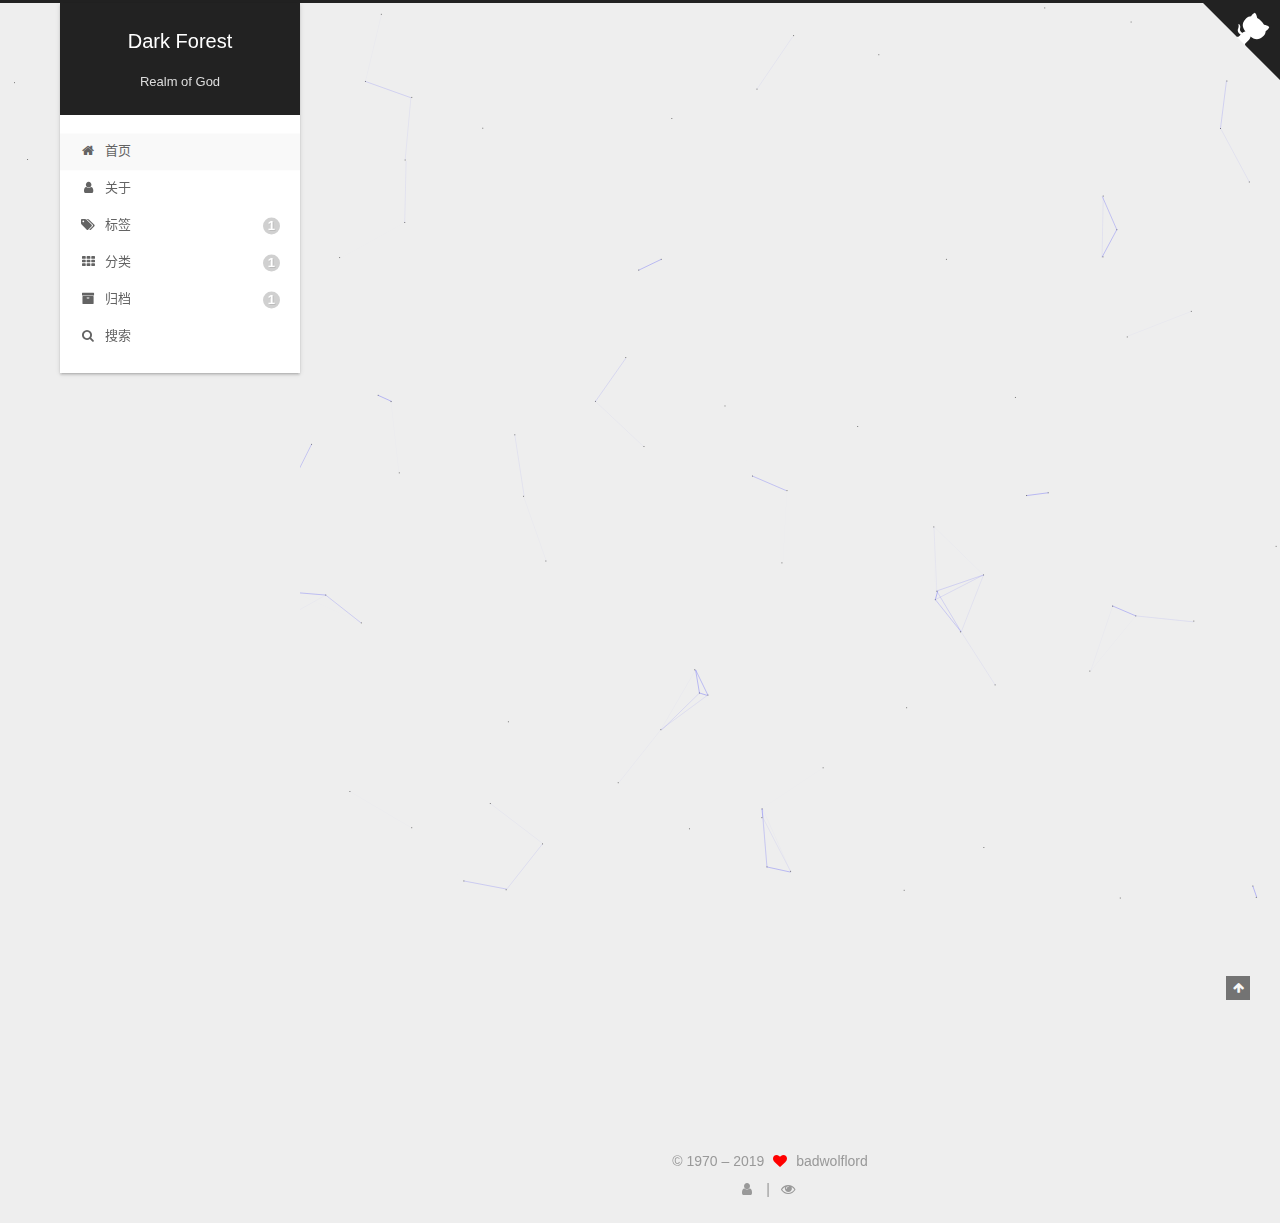
<file: index.html>
<!DOCTYPE html>












  


<html class="theme-next gemini use-motion" lang="zh-CN">
<head><meta name="generator" content="Hexo 3.8.0">
  <meta charset="UTF-8">
<meta http-equiv="X-UA-Compatible" content="IE=edge">
<meta name="viewport" content="width=device-width, initial-scale=1, maximum-scale=2">
<meta name="theme-color" content="#222">




  
  
    
    
  <script src="/lib/pace/pace.min.js?v=1.0.2"></script>
  <link rel="stylesheet" href="/lib/pace/pace-theme-minimal.min.css?v=1.0.2">



  
  
  <link rel="stylesheet" href="/lib/Han/dist/han.min.css?v=3.3">





















<link rel="stylesheet" href="/lib/font-awesome/css/font-awesome.min.css?v=4.6.2">

<link rel="stylesheet" href="/css/main.css?v=7.0.0">


  <link rel="apple-touch-icon" sizes="180x180" href="/images/apple-touch-icon-next.png?v=7.0.0">


  <link rel="icon" type="image/png" sizes="32x32" href="/images/favicon-32x32-next.png?v=7.0.0">


  <link rel="icon" type="image/png" sizes="16x16" href="/images/favicon-16x16-next.png?v=7.0.0">


  <link rel="mask-icon" href="/images/logo.svg?v=7.0.0" color="#222">







<script id="hexo.configurations">
  var NexT = window.NexT || {};
  var CONFIG = {
    root: '/',
    scheme: 'Gemini',
    version: '7.0.0',
    sidebar: {"position":"left","display":"post","offset":12,"b2t":false,"scrollpercent":false,"onmobile":false},
    fancybox: false,
    fastclick: false,
    lazyload: false,
    tabs: true,
    motion: {"enable":true,"async":false,"transition":{"post_block":"fadeIn","post_header":"slideDownIn","post_body":"slideDownIn","coll_header":"slideLeftIn","sidebar":"slideUpIn"}},
    algolia: {
      applicationID: '',
      apiKey: '',
      indexName: '',
      hits: {"per_page":10},
      labels: {"input_placeholder":"Search for Posts","hits_empty":"We didn't find any results for the search: ${query}","hits_stats":"${hits} results found in ${time} ms"}
    }
  };
</script>


  




  <meta name="description" content="Dark Forest">
<meta property="og:type" content="website">
<meta property="og:title" content="Dark Forest">
<meta property="og:url" content="http://yoursite.com/index.html">
<meta property="og:site_name" content="Dark Forest">
<meta property="og:description" content="Dark Forest">
<meta property="og:locale" content="zh-CN">
<meta name="twitter:card" content="summary">
<meta name="twitter:title" content="Dark Forest">
<meta name="twitter:description" content="Dark Forest">






  <link rel="canonical" href="http://yoursite.com/">



<script id="page.configurations">
  CONFIG.page = {
    sidebar: "",
  };
</script>

  <title>Dark Forest</title>
  












  <noscript>
  <style>
  .use-motion .motion-element,
  .use-motion .brand,
  .use-motion .menu-item,
  .sidebar-inner,
  .use-motion .post-block,
  .use-motion .pagination,
  .use-motion .comments,
  .use-motion .post-header,
  .use-motion .post-body,
  .use-motion .collection-title { opacity: initial; }

  .use-motion .logo,
  .use-motion .site-title,
  .use-motion .site-subtitle {
    opacity: initial;
    top: initial;
  }

  .use-motion .logo-line-before i { left: initial; }
  .use-motion .logo-line-after i { right: initial; }
  </style>
</noscript>

</head>

<body itemscope itemtype="http://schema.org/WebPage" lang="zh-CN">

  
  
    
  

  <div class="container sidebar-position-left 
  page-home">
    <div class="headband"></div>

    <header id="header" class="header" itemscope itemtype="http://schema.org/WPHeader">
      <div class="header-inner"><div class="site-brand-wrapper">
  <div class="site-meta">
    

    <div class="custom-logo-site-title">
      <a href="/" class="brand" rel="start">
        <span class="logo-line-before"><i></i></span>
        <span class="site-title">Dark Forest</span>
        <span class="logo-line-after"><i></i></span>
      </a>
    </div>
    
      
        <p class="site-subtitle">Realm of God</p>
      
    
    
  </div>

  <div class="site-nav-toggle">
    <button aria-label="切换导航栏">
      <span class="btn-bar"></span>
      <span class="btn-bar"></span>
      <span class="btn-bar"></span>
    </button>
  </div>
</div>



<nav class="site-nav">
  
    <ul id="menu" class="menu">
      
        
        
        
          
          <li class="menu-item menu-item-home menu-item-active">

    
    
    
      
    

    
      
    

    <a href="/" rel="section"><i class="menu-item-icon fa fa-fw fa-home"></i> <br>首页</a>

  </li>
        
        
        
          
          <li class="menu-item menu-item-about">

    
    
    
      
    

    
      
    

    <a href="/about" rel="section"><i class="menu-item-icon fa fa-fw fa-user"></i> <br>关于</a>

  </li>
        
        
        
          
          <li class="menu-item menu-item-tags">

    
    
    
      
    

    
      
    

    <a href="/tags" rel="section"><i class="menu-item-icon fa fa-fw fa-tags"></i> <br>标签<span class="badge">1</span></a>

  </li>
        
        
        
          
          <li class="menu-item menu-item-categories">

    
    
    
      
    

    
      
    

    <a href="/categories" rel="section"><i class="menu-item-icon fa fa-fw fa-th"></i> <br>分类<span class="badge">1</span></a>

  </li>
        
        
        
          
          <li class="menu-item menu-item-archives">

    
    
    
      
    

    
      
    

    <a href="/archives" rel="section"><i class="menu-item-icon fa fa-fw fa-archive"></i> <br>归档<span class="badge">1</span></a>

  </li>

      
      
        <li class="menu-item menu-item-search">
          
            <a href="javascript:;" class="popup-trigger">
          
            
              <i class="menu-item-icon fa fa-search fa-fw"></i> <br>搜索</a>
        </li>
      
    </ul>
  

  

  
    <div class="site-search">
      
  <div class="popup search-popup local-search-popup">
  <div class="local-search-header clearfix">
    <span class="search-icon">
      <i class="fa fa-search"></i>
    </span>
    <span class="popup-btn-close">
      <i class="fa fa-times-circle"></i>
    </span>
    <div class="local-search-input-wrapper">
      <input autocomplete="off" placeholder="搜索..." spellcheck="false" type="text" id="local-search-input">
    </div>
  </div>
  <div id="local-search-result"></div>
</div>



    </div>
  
</nav>



  



</div>
    </header>

    
  
  
  
  

  

  <a href="https://github.com/badwolflord" class="github-corner" title="Follow me on GitHub" aria-label="Follow me on GitHub" rel="noopener" target="_blank"><svg width="80" height="80" viewbox="0 0 250 250" style="fill: #222; color: #fff; position: absolute; top: 0; border: 0; right: 0;" aria-hidden="true"><path d="M0,0 L115,115 L130,115 L142,142 L250,250 L250,0 Z"/><path d="M128.3,109.0 C113.8,99.7 119.0,89.6 119.0,89.6 C122.0,82.7 120.5,78.6 120.5,78.6 C119.2,72.0 123.4,76.3 123.4,76.3 C127.3,80.9 125.5,87.3 125.5,87.3 C122.9,97.6 130.6,101.9 134.4,103.2" fill="currentColor" style="transform-origin: 130px 106px;" class="octo-arm"/><path d="M115.0,115.0 C114.9,115.1 118.7,116.5 119.8,115.4 L133.7,101.6 C136.9,99.2 139.9,98.4 142.2,98.6 C133.8,88.0 127.5,74.4 143.8,58.0 C148.5,53.4 154.0,51.2 159.7,51.0 C160.3,49.4 163.2,43.6 171.4,40.1 C171.4,40.1 176.1,42.5 178.8,56.2 C183.1,58.6 187.2,61.8 190.9,65.4 C194.5,69.0 197.7,73.2 200.1,77.6 C213.8,80.2 216.3,84.9 216.3,84.9 C212.7,93.1 206.9,96.0 205.4,96.6 C205.1,102.4 203.0,107.8 198.3,112.5 C181.9,128.9 168.3,122.5 157.7,114.1 C157.9,116.9 156.7,120.9 152.7,124.9 L141.0,136.5 C139.8,137.7 141.6,141.9 141.8,141.8 Z" fill="currentColor" class="octo-body"/></svg></a>



    <main id="main" class="main">
      <div class="main-inner">
        <div class="content-wrap">
          
            

          
          <div id="content" class="content">
            
  <section id="posts" class="posts-expand">
    
      

  

  
  
  

  

  <article class="post post-type-normal" itemscope itemtype="http://schema.org/Article">
  
  
  
  <div class="post-block">
    <link itemprop="mainEntityOfPage" href="http://yoursite.com/2018/09/01/hello-world/">

    <span hidden itemprop="author" itemscope itemtype="http://schema.org/Person">
      <meta itemprop="name" content="badwolflord">
      <meta itemprop="description" content="Dark Forest">
      <meta itemprop="image" content="/images/me.jpg">
    </span>

    <span hidden itemprop="publisher" itemscope itemtype="http://schema.org/Organization">
      <meta itemprop="name" content="Dark Forest">
    </span>

    
      <header class="post-header">

        
        
          <h1 class="post-title" itemprop="name headline">
                
                
                <a href="/2018/09/01/hello-world/" class="post-title-link" itemprop="url">Hello World</a>
              
            
          </h1>
        

        <div class="post-meta">
          <span class="post-time">

            
            
            

            
              <span class="post-meta-item-icon">
                <i class="fa fa-calendar-o"></i>
              </span>
              
                <span class="post-meta-item-text">发表于</span>
              

              
                
              

              <time title="创建时间：2018-09-01 00:00:00" itemprop="dateCreated datePublished" datetime="2018-09-01T00:00:00+08:00">2018-09-01</time>
            

            
              

              
                
                <span class="post-meta-divider">|</span>
                

                <span class="post-meta-item-icon">
                  <i class="fa fa-calendar-check-o"></i>
                </span>
                
                  <span class="post-meta-item-text">更新于</span>
                
                <time title="修改时间：2019-02-25 01:34:49" itemprop="dateModified" datetime="2019-02-25T01:34:49+08:00">2019-02-25</time>
              
            
          </span>

          
            <span class="post-category">
            
              <span class="post-meta-divider">|</span>
            
              <span class="post-meta-item-icon">
                <i class="fa fa-folder-o"></i>
              </span>
              
                <span class="post-meta-item-text">分类于</span>
              
              
                <span itemprop="about" itemscope itemtype="http://schema.org/Thing"><a href="/categories/Hexo/" itemprop="url" rel="index"><span itemprop="name">Hexo</span></a></span>

                
                
              
            </span>
          

          
            
            
          

          
          

          

          

          

        </div>
      </header>
    

    
    
    
    <div class="post-body han-init-context" itemprop="articleBody">

      
      

      
        
          
            <p>
              Welcome to Hexo! This is your very first post. Check documentation for more info. If you get any problems when using Hexo, you can find the answer in 
              ...
            </p>
          <!--noindex-->
          
            <div class="post-button text-center">
              <a class="btn" href="/2018/09/01/hello-world/#more" rel="contents">
                阅读全文 &raquo;
              </a>
            </div>
          
          <!--/noindex-->
        
      
    </div>

    

    
    
    
<div>
  
</div>
    

    
      
    
    

    

    <footer class="post-footer">
      

      

      

      
      
        <div class="post-eof"></div>
      
    </footer>
  </div>
  
  
  
  </article>


    
  </section>

  


          </div>
          

        </div>
        
          
  
  <div class="sidebar-toggle">
    <div class="sidebar-toggle-line-wrap">
      <span class="sidebar-toggle-line sidebar-toggle-line-first"></span>
      <span class="sidebar-toggle-line sidebar-toggle-line-middle"></span>
      <span class="sidebar-toggle-line sidebar-toggle-line-last"></span>
    </div>
  </div>

  <aside id="sidebar" class="sidebar">
    
    <div class="sidebar-inner">

      

      

      <div class="site-overview-wrap sidebar-panel sidebar-panel-active">
        <div class="site-overview">
          <div class="site-author motion-element" itemprop="author" itemscope itemtype="http://schema.org/Person">
            
              <img class="site-author-image" itemprop="image" src="/images/me.jpg" alt="badwolflord">
            
              <p class="site-author-name" itemprop="name">badwolflord</p>
              <p class="site-description motion-element" itemprop="description">Dark Forest</p>
          </div>

          
            <nav class="site-state motion-element">
              
                <div class="site-state-item site-state-posts">
                
                  <a href="/archives">
                
                    <span class="site-state-item-count">1</span>
                    <span class="site-state-item-name">日志</span>
                  </a>
                </div>
              

              
                
                
                <div class="site-state-item site-state-categories">
                  <a href="/categories/index.html">
                    
                    
                      
                    
                    <span class="site-state-item-count">1</span>
                    <span class="site-state-item-name">分类</span>
                  </a>
                </div>
              

              
                
                
                <div class="site-state-item site-state-tags">
                  <a href="/tags/index.html">
                    
                    
                      
                    
                    <span class="site-state-item-count">1</span>
                    <span class="site-state-item-name">标签</span>
                  </a>
                </div>
              
            </nav>
          

          

          
            <div class="links-of-author motion-element">
              
                <span class="links-of-author-item">
                  
                  
                  
                    
                  
                  <a href="https://github.com/badwolflord" title="GitHub &rarr; https://github.com/badwolflord" rel="noopener" target="_blank"><i class="fa fa-fw fa-github"></i></a>
                </span>
              
                <span class="links-of-author-item">
                  
                  
                  
                    
                  
                  <a href="mailto:badwolflord@163.com" title="E-Mail &rarr; mailto:badwolflord@163.com" rel="noopener" target="_blank"><i class="fa fa-fw fa-envelope"></i></a>
                </span>
              
            </div>
          

          
             <div class="cc-license motion-element" itemprop="license">
              
                
              
              
              
              <a href="https://creativecommons.org/licenses/by-nc-sa/4.0/" class="cc-opacity" rel="noopener" target="_blank"><img src="/images/cc-by-nc-sa.svg" alt="Creative Commons"></a>
             </div>
          

          
          

          <!-- CloudCalendar -->
<div class="widget-wrap" style="width: 90%;margin-left: auto;margin-right: auto; opacity: 0.97;">
  <div class="widget" id="CloudCalendar"></div>
</div>

          
            
          
          

        </div>
      </div>

      

      

    </div>
  </aside>


        
      </div>
    </main>

    <footer id="footer" class="footer">
      <div class="footer-inner">
        <div class="copyright">&copy; 1970 – <span itemprop="copyrightYear">2019</span>
  <span class="with-love" id="animate">
    <i class="fa fa-heart"></i>
  </span>
  <span class="author" itemprop="copyrightHolder">badwolflord</span>

  

  
</div>









        
<div class="busuanzi-count">
  <script async src="https://busuanzi.ibruce.info/busuanzi/2.3/busuanzi.pure.mini.js"></script>

  
    <span class="post-meta-item-icon">
      <i class="fa fa-user"></i>
    </span>
    <span class="site-uv" title="总访客量">
      <span class="busuanzi-value" id="busuanzi_value_site_uv"></span>
    </span>
  

  
    <span class="post-meta-divider">|</span>
  

  
    <span class="post-meta-item-icon">
      <i class="fa fa-eye"></i>
    </span>
    <span class="site-pv" title="总访问量">
      <span class="busuanzi-value" id="busuanzi_value_site_pv"></span>
    </span>
  
</div>









        
      </div>
    </footer>

    
      <div class="back-to-top">
        <i class="fa fa-arrow-up"></i>
        
      </div>
    

    

    

    
  </div>

  

<script>
  if (Object.prototype.toString.call(window.Promise) !== '[object Function]') {
    window.Promise = null;
  }
</script>














  
    
    
  
  <script color="0,0,255" opacity="0.5" zindex="-1" count="99" src="/lib/canvas-nest/canvas-nest.min.js"></script>













  
  <script src="/lib/jquery/index.js?v=2.1.3"></script>

  
  <script src="/lib/velocity/velocity.min.js?v=1.2.1"></script>

  
  <script src="/lib/velocity/velocity.ui.min.js?v=1.2.1"></script>


  


  <script src="/js/src/utils.js?v=7.0.0"></script>

  <script src="/js/src/motion.js?v=7.0.0"></script>



  
  


  <script src="/js/src/affix.js?v=7.0.0"></script>

  <script src="/js/src/schemes/pisces.js?v=7.0.0"></script>




  

  


  <script src="/js/src/bootstrap.js?v=7.0.0"></script>



  



  

  <script>
    // Popup Window;
    var isfetched = false;
    var isXml = true;
    // Search DB path;
    var search_path = "search.xml";
    if (search_path.length === 0) {
      search_path = "search.xml";
    } else if (/json$/i.test(search_path)) {
      isXml = false;
    }
    var path = "/" + search_path;
    // monitor main search box;

    var onPopupClose = function (e) {
      $('.popup').hide();
      $('#local-search-input').val('');
      $('.search-result-list').remove();
      $('#no-result').remove();
      $(".local-search-pop-overlay").remove();
      $('body').css('overflow', '');
    }

    function proceedsearch() {
      $("body")
        .append('<div class="search-popup-overlay local-search-pop-overlay"></div>')
        .css('overflow', 'hidden');
      $('.search-popup-overlay').click(onPopupClose);
      $('.popup').toggle();
      var $localSearchInput = $('#local-search-input');
      $localSearchInput.attr("autocapitalize", "none");
      $localSearchInput.attr("autocorrect", "off");
      $localSearchInput.focus();
    }

    // search function;
    var searchFunc = function(path, search_id, content_id) {
      'use strict';

      // start loading animation
      $("body")
        .append('<div class="search-popup-overlay local-search-pop-overlay">' +
          '<div id="search-loading-icon">' +
          '<i class="fa fa-spinner fa-pulse fa-5x fa-fw"></i>' +
          '</div>' +
          '</div>')
        .css('overflow', 'hidden');
      $("#search-loading-icon").css('margin', '20% auto 0 auto').css('text-align', 'center');

      
        // ref: https://github.com/ForbesLindesay/unescape-html
        var unescapeHtml = function(html) {
          return String(html)
            .replace(/&quot;/g, '"')
            .replace(/&#39;/g, '\'')
            .replace(/&#x3A;/g, ':')
            // replace all the other &#x; chars
            .replace(/&#(\d+);/g, function (m, p) { return String.fromCharCode(p); })
            .replace(/&lt;/g, '<')
            .replace(/&gt;/g, '>')
            .replace(/&amp;/g, '&');
        };
      

      $.ajax({
        url: path,
        dataType: isXml ? "xml" : "json",
        async: true,
        success: function(res) {
          // get the contents from search data
          isfetched = true;
          $('.popup').detach().appendTo('.header-inner');
          var datas = isXml ? $("entry", res).map(function() {
            return {
              title: $("title", this).text(),
              content: $("content",this).text(),
              url: $("url" , this).text()
            };
          }).get() : res;
          var input = document.getElementById(search_id);
          var resultContent = document.getElementById(content_id);
          var inputEventFunction = function() {
            var searchText = input.value.trim().toLowerCase();
            var keywords = searchText.split(/[\s\-]+/);
            if (keywords.length > 1) {
              keywords.push(searchText);
            }
            var resultItems = [];
            if (searchText.length > 0) {
              // perform local searching
              datas.forEach(function(data) {
                var isMatch = false;
                var hitCount = 0;
                var searchTextCount = 0;
                var title = data.title.trim();
                var titleInLowerCase = title.toLowerCase();
                var content = data.content.trim().replace(/<[^>]+>/g,"");
                
                content = unescapeHtml(content);
                
                var contentInLowerCase = content.toLowerCase();
                var articleUrl = decodeURIComponent(data.url).replace(/\/{2,}/g, '/');
                var indexOfTitle = [];
                var indexOfContent = [];
                // only match articles with not empty titles
                if(title != '') {
                  keywords.forEach(function(keyword) {
                    function getIndexByWord(word, text, caseSensitive) {
                      var wordLen = word.length;
                      if (wordLen === 0) {
                        return [];
                      }
                      var startPosition = 0, position = [], index = [];
                      if (!caseSensitive) {
                        text = text.toLowerCase();
                        word = word.toLowerCase();
                      }
                      while ((position = text.indexOf(word, startPosition)) > -1) {
                        index.push({position: position, word: word});
                        startPosition = position + wordLen;
                      }
                      return index;
                    }

                    indexOfTitle = indexOfTitle.concat(getIndexByWord(keyword, titleInLowerCase, false));
                    indexOfContent = indexOfContent.concat(getIndexByWord(keyword, contentInLowerCase, false));
                  });
                  if (indexOfTitle.length > 0 || indexOfContent.length > 0) {
                    isMatch = true;
                    hitCount = indexOfTitle.length + indexOfContent.length;
                  }
                }

                // show search results

                if (isMatch) {
                  // sort index by position of keyword

                  [indexOfTitle, indexOfContent].forEach(function (index) {
                    index.sort(function (itemLeft, itemRight) {
                      if (itemRight.position !== itemLeft.position) {
                        return itemRight.position - itemLeft.position;
                      } else {
                        return itemLeft.word.length - itemRight.word.length;
                      }
                    });
                  });

                  // merge hits into slices

                  function mergeIntoSlice(text, start, end, index) {
                    var item = index[index.length - 1];
                    var position = item.position;
                    var word = item.word;
                    var hits = [];
                    var searchTextCountInSlice = 0;
                    while (position + word.length <= end && index.length != 0) {
                      if (word === searchText) {
                        searchTextCountInSlice++;
                      }
                      hits.push({position: position, length: word.length});
                      var wordEnd = position + word.length;

                      // move to next position of hit

                      index.pop();
                      while (index.length != 0) {
                        item = index[index.length - 1];
                        position = item.position;
                        word = item.word;
                        if (wordEnd > position) {
                          index.pop();
                        } else {
                          break;
                        }
                      }
                    }
                    searchTextCount += searchTextCountInSlice;
                    return {
                      hits: hits,
                      start: start,
                      end: end,
                      searchTextCount: searchTextCountInSlice
                    };
                  }

                  var slicesOfTitle = [];
                  if (indexOfTitle.length != 0) {
                    slicesOfTitle.push(mergeIntoSlice(title, 0, title.length, indexOfTitle));
                  }

                  var slicesOfContent = [];
                  while (indexOfContent.length != 0) {
                    var item = indexOfContent[indexOfContent.length - 1];
                    var position = item.position;
                    var word = item.word;
                    // cut out 100 characters
                    var start = position - 20;
                    var end = position + 80;
                    if(start < 0){
                      start = 0;
                    }
                    if (end < position + word.length) {
                      end = position + word.length;
                    }
                    if(end > content.length){
                      end = content.length;
                    }
                    slicesOfContent.push(mergeIntoSlice(content, start, end, indexOfContent));
                  }

                  // sort slices in content by search text's count and hits' count

                  slicesOfContent.sort(function (sliceLeft, sliceRight) {
                    if (sliceLeft.searchTextCount !== sliceRight.searchTextCount) {
                      return sliceRight.searchTextCount - sliceLeft.searchTextCount;
                    } else if (sliceLeft.hits.length !== sliceRight.hits.length) {
                      return sliceRight.hits.length - sliceLeft.hits.length;
                    } else {
                      return sliceLeft.start - sliceRight.start;
                    }
                  });

                  // select top N slices in content

                  var upperBound = parseInt('1');
                  if (upperBound >= 0) {
                    slicesOfContent = slicesOfContent.slice(0, upperBound);
                  }

                  // highlight title and content

                  function highlightKeyword(text, slice) {
                    var result = '';
                    var prevEnd = slice.start;
                    slice.hits.forEach(function (hit) {
                      result += text.substring(prevEnd, hit.position);
                      var end = hit.position + hit.length;
                      result += '<b class="search-keyword">' + text.substring(hit.position, end) + '</b>';
                      prevEnd = end;
                    });
                    result += text.substring(prevEnd, slice.end);
                    return result;
                  }

                  var resultItem = '';

                  if (slicesOfTitle.length != 0) {
                    resultItem += "<li><a href='" + articleUrl + "' class='search-result-title'>" + highlightKeyword(title, slicesOfTitle[0]) + "</a>";
                  } else {
                    resultItem += "<li><a href='" + articleUrl + "' class='search-result-title'>" + title + "</a>";
                  }

                  slicesOfContent.forEach(function (slice) {
                    resultItem += "<a href='" + articleUrl + "'>" +
                      "<p class=\"search-result\">" + highlightKeyword(content, slice) +
                      "...</p>" + "</a>";
                  });

                  resultItem += "</li>";
                  resultItems.push({
                    item: resultItem,
                    searchTextCount: searchTextCount,
                    hitCount: hitCount,
                    id: resultItems.length
                  });
                }
              })
            };
            if (keywords.length === 1 && keywords[0] === "") {
              resultContent.innerHTML = '<div id="no-result"><i class="fa fa-search fa-5x"></i></div>'
            } else if (resultItems.length === 0) {
              resultContent.innerHTML = '<div id="no-result"><i class="fa fa-frown-o fa-5x"></i></div>'
            } else {
              resultItems.sort(function (resultLeft, resultRight) {
                if (resultLeft.searchTextCount !== resultRight.searchTextCount) {
                  return resultRight.searchTextCount - resultLeft.searchTextCount;
                } else if (resultLeft.hitCount !== resultRight.hitCount) {
                  return resultRight.hitCount - resultLeft.hitCount;
                } else {
                  return resultRight.id - resultLeft.id;
                }
              });
              var searchResultList = '<ul class=\"search-result-list\">';
              resultItems.forEach(function (result) {
                searchResultList += result.item;
              })
              searchResultList += "</ul>";
              resultContent.innerHTML = searchResultList;
            }
          }

          if ('auto' === 'auto') {
            input.addEventListener('input', inputEventFunction);
          } else {
            $('.search-icon').click(inputEventFunction);
            input.addEventListener('keypress', function (event) {
              if (event.keyCode === 13) {
                inputEventFunction();
              }
            });
          }

          // remove loading animation
          $(".local-search-pop-overlay").remove();
          $('body').css('overflow', '');

          proceedsearch();
        }
      });
    }

    // handle and trigger popup window;
    $('.popup-trigger').click(function(e) {
      e.stopPropagation();
      if (isfetched === false) {
        searchFunc(path, 'local-search-input', 'local-search-result');
      } else {
        proceedsearch();
      };
    });

    $('.popup-btn-close').click(onPopupClose);
    $('.popup').click(function(e){
      e.stopPropagation();
    });
    $(document).on('keyup', function (event) {
      var shouldDismissSearchPopup = event.which === 27 &&
        $('.search-popup').is(':visible');
      if (shouldDismissSearchPopup) {
        onPopupClose();
      }
    });
  </script>





  

  

  

  

  
  

  
  
    
      
    
  

  


  

  

  

  

  

  

  
  <style>
    .copy-btn {
      display: inline-block;
      padding: 6px 12px;
      font-size: 13px;
      font-weight: 700;
      line-height: 20px;
      color: #333;
      white-space: nowrap;
      vertical-align: middle;
      cursor: pointer;
      background-color: #eee;
      background-image: linear-gradient(#fcfcfc, #eee);
      border: 1px solid #d5d5d5;
      border-radius: 3px;
      user-select: none;
      outline: 0;
    }

    .highlight-wrap .copy-btn {
      transition: opacity .3s ease-in-out;
      opacity: 0;
      padding: 2px 6px;
      position: absolute;
      right: 4px;
      top: 8px;
    }

    .highlight-wrap:hover .copy-btn,
    .highlight-wrap .copy-btn:focus {
      opacity: 1
    }

    .highlight-wrap {
      position: relative;
    }
  </style>
  <script>
    $('.highlight').each(function(i, e) {
      var $wrap = $('<div>').addClass('highlight-wrap');
      $(e).after($wrap);
      $wrap.append($('<button>').addClass('copy-btn').append('复制').on('click', function(e) {
        var code = $(this).parent().find('.code').find('.line').map(function(i, e) {
          return $(e).text();
        }).toArray().join('\n');
        var ta = document.createElement('textarea');
        var range = document.createRange(); //For Chrome
        var sel = window.getSelection(); //For Chrome
        var yPosition = window.pageYOffset || document.documentElement.scrollTop;
        ta.style.top = yPosition + 'px'; //Prevent page scroll
        ta.style.position = 'absolute';
        ta.style.opacity = '0';
        ta.value = code;
        ta.textContent = code; //For FireFox
        ta.contentEditable = true;
        ta.readOnly = false;
        document.body.appendChild(ta);
        range.selectNode(ta);
        sel.removeAllRanges();
        sel.addRange(range);
        ta.setSelectionRange(0, code.length);
        var result = document.execCommand('copy');
        
          if (result) $(this).text('复制成功');
          else $(this).text('复制失败');
        
        ta.blur(); //For iOS
        $(this).blur();
      })).on('mouseleave', function(e) {
        var $b = $(this).find('.copy-btn');
        setTimeout(function() {
          $b.text('复制');
        }, 300);
      }).append(e);
    })
  </script>


  

  <!-- calendar widget -->


    <script src="/lib/CloudCalendar/CloudCalendar.js"></script>
    <script src="/lib/CloudCalendar/languages.js"></script>
    <script type="text/javascript">
    $(function() {
        $('#CloudCalendar').aCalendar('zh-CN', 
            $.extend(
                '', {
                    single:true,
                    root:'/calendar/'
                }
            )
        );
    });
    </script>



  <!-- 页面点击小红心 -->
<script type="text/javascript" src="/js/src/clicklove.js"></script>

</body>
</html>
</file>
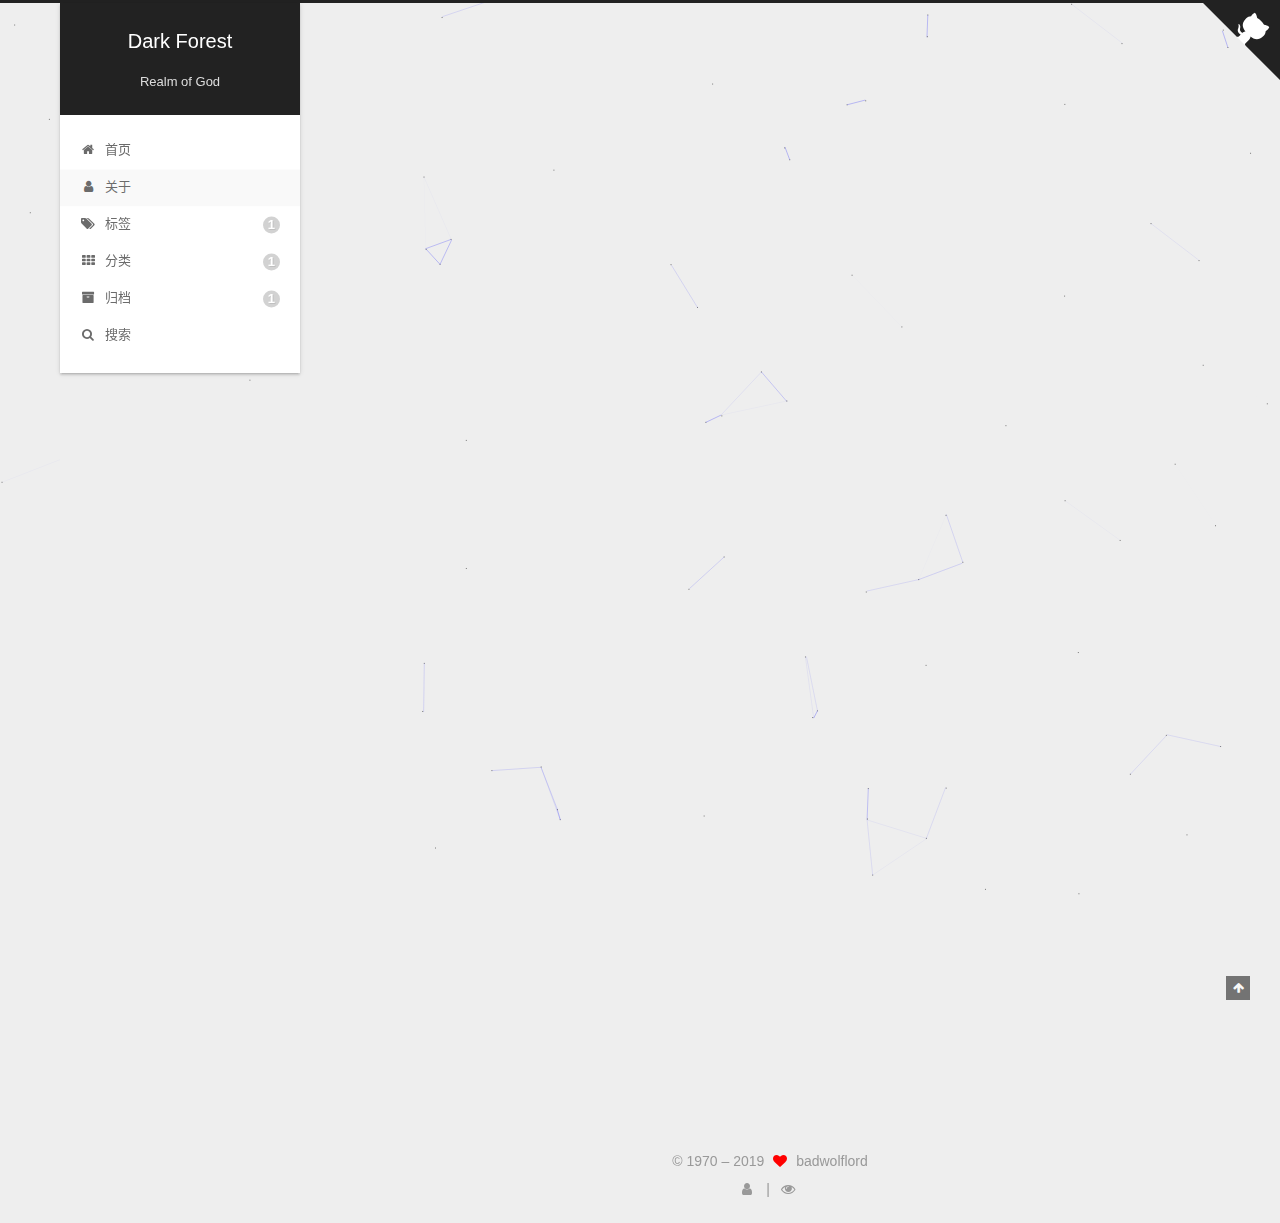
<file: about/index.html>
<!DOCTYPE html>












  


<html class="theme-next gemini use-motion" lang="zh-CN">
<head><meta name="generator" content="Hexo 3.8.0">
  <meta charset="UTF-8">
<meta http-equiv="X-UA-Compatible" content="IE=edge">
<meta name="viewport" content="width=device-width, initial-scale=1, maximum-scale=2">
<meta name="theme-color" content="#222">




  
  
    
    
  <script src="/lib/pace/pace.min.js?v=1.0.2"></script>
  <link rel="stylesheet" href="/lib/pace/pace-theme-minimal.min.css?v=1.0.2">



  
  
  <link rel="stylesheet" href="/lib/Han/dist/han.min.css?v=3.3">





















<link rel="stylesheet" href="/lib/font-awesome/css/font-awesome.min.css?v=4.6.2">

<link rel="stylesheet" href="/css/main.css?v=7.0.0">


  <link rel="apple-touch-icon" sizes="180x180" href="/images/apple-touch-icon-next.png?v=7.0.0">


  <link rel="icon" type="image/png" sizes="32x32" href="/images/favicon-32x32-next.png?v=7.0.0">


  <link rel="icon" type="image/png" sizes="16x16" href="/images/favicon-16x16-next.png?v=7.0.0">


  <link rel="mask-icon" href="/images/logo.svg?v=7.0.0" color="#222">







<script id="hexo.configurations">
  var NexT = window.NexT || {};
  var CONFIG = {
    root: '/',
    scheme: 'Gemini',
    version: '7.0.0',
    sidebar: {"position":"left","display":"post","offset":12,"b2t":false,"scrollpercent":false,"onmobile":false},
    fancybox: false,
    fastclick: false,
    lazyload: false,
    tabs: true,
    motion: {"enable":true,"async":false,"transition":{"post_block":"fadeIn","post_header":"slideDownIn","post_body":"slideDownIn","coll_header":"slideLeftIn","sidebar":"slideUpIn"}},
    algolia: {
      applicationID: '',
      apiKey: '',
      indexName: '',
      hits: {"per_page":10},
      labels: {"input_placeholder":"Search for Posts","hits_empty":"We didn't find any results for the search: ${query}","hits_stats":"${hits} results found in ${time} ms"}
    }
  };
</script>


  




  <meta name="description" content="Dark Forest">
<meta property="og:type" content="website">
<meta property="og:title" content="about">
<meta property="og:url" content="http://yoursite.com/about/index.html">
<meta property="og:site_name" content="Dark Forest">
<meta property="og:description" content="Dark Forest">
<meta property="og:locale" content="zh-CN">
<meta property="og:updated_time" content="2019-02-24T12:14:11.832Z">
<meta name="twitter:card" content="summary">
<meta name="twitter:title" content="about">
<meta name="twitter:description" content="Dark Forest">






  <link rel="canonical" href="http://yoursite.com/about/">



<script id="page.configurations">
  CONFIG.page = {
    sidebar: "",
  };
</script>

  <title>about | Dark Forest</title>
  












  <noscript>
  <style>
  .use-motion .motion-element,
  .use-motion .brand,
  .use-motion .menu-item,
  .sidebar-inner,
  .use-motion .post-block,
  .use-motion .pagination,
  .use-motion .comments,
  .use-motion .post-header,
  .use-motion .post-body,
  .use-motion .collection-title { opacity: initial; }

  .use-motion .logo,
  .use-motion .site-title,
  .use-motion .site-subtitle {
    opacity: initial;
    top: initial;
  }

  .use-motion .logo-line-before i { left: initial; }
  .use-motion .logo-line-after i { right: initial; }
  </style>
</noscript>

</head>

<body itemscope itemtype="http://schema.org/WebPage" lang="zh-CN">

  
  
    
  

  <div class="container sidebar-position-left page-post-detail">
    <div class="headband"></div>

    <header id="header" class="header" itemscope itemtype="http://schema.org/WPHeader">
      <div class="header-inner"><div class="site-brand-wrapper">
  <div class="site-meta">
    

    <div class="custom-logo-site-title">
      <a href="/" class="brand" rel="start">
        <span class="logo-line-before"><i></i></span>
        <span class="site-title">Dark Forest</span>
        <span class="logo-line-after"><i></i></span>
      </a>
    </div>
    
      
        <p class="site-subtitle">Realm of God</p>
      
    
    
  </div>

  <div class="site-nav-toggle">
    <button aria-label="切换导航栏">
      <span class="btn-bar"></span>
      <span class="btn-bar"></span>
      <span class="btn-bar"></span>
    </button>
  </div>
</div>



<nav class="site-nav">
  
    <ul id="menu" class="menu">
      
        
        
        
          
          <li class="menu-item menu-item-home">

    
    
    
      
    

    
      
    

    <a href="/" rel="section"><i class="menu-item-icon fa fa-fw fa-home"></i> <br>首页</a>

  </li>
        
        
        
          
          <li class="menu-item menu-item-about menu-item-active">

    
    
    
      
    

    
      
    

    <a href="/about" rel="section"><i class="menu-item-icon fa fa-fw fa-user"></i> <br>关于</a>

  </li>
        
        
        
          
          <li class="menu-item menu-item-tags">

    
    
    
      
    

    
      
    

    <a href="/tags" rel="section"><i class="menu-item-icon fa fa-fw fa-tags"></i> <br>标签<span class="badge">1</span></a>

  </li>
        
        
        
          
          <li class="menu-item menu-item-categories">

    
    
    
      
    

    
      
    

    <a href="/categories" rel="section"><i class="menu-item-icon fa fa-fw fa-th"></i> <br>分类<span class="badge">1</span></a>

  </li>
        
        
        
          
          <li class="menu-item menu-item-archives">

    
    
    
      
    

    
      
    

    <a href="/archives" rel="section"><i class="menu-item-icon fa fa-fw fa-archive"></i> <br>归档<span class="badge">1</span></a>

  </li>

      
      
        <li class="menu-item menu-item-search">
          
            <a href="javascript:;" class="popup-trigger">
          
            
              <i class="menu-item-icon fa fa-search fa-fw"></i> <br>搜索</a>
        </li>
      
    </ul>
  

  

  
    <div class="site-search">
      
  <div class="popup search-popup local-search-popup">
  <div class="local-search-header clearfix">
    <span class="search-icon">
      <i class="fa fa-search"></i>
    </span>
    <span class="popup-btn-close">
      <i class="fa fa-times-circle"></i>
    </span>
    <div class="local-search-input-wrapper">
      <input autocomplete="off" placeholder="搜索..." spellcheck="false" type="text" id="local-search-input">
    </div>
  </div>
  <div id="local-search-result"></div>
</div>



    </div>
  
</nav>



  



</div>
    </header>

    
  
  
  
  

  

  <a href="https://github.com/badwolflord" class="github-corner" title="Follow me on GitHub" aria-label="Follow me on GitHub" rel="noopener" target="_blank"><svg width="80" height="80" viewbox="0 0 250 250" style="fill: #222; color: #fff; position: absolute; top: 0; border: 0; right: 0;" aria-hidden="true"><path d="M0,0 L115,115 L130,115 L142,142 L250,250 L250,0 Z"/><path d="M128.3,109.0 C113.8,99.7 119.0,89.6 119.0,89.6 C122.0,82.7 120.5,78.6 120.5,78.6 C119.2,72.0 123.4,76.3 123.4,76.3 C127.3,80.9 125.5,87.3 125.5,87.3 C122.9,97.6 130.6,101.9 134.4,103.2" fill="currentColor" style="transform-origin: 130px 106px;" class="octo-arm"/><path d="M115.0,115.0 C114.9,115.1 118.7,116.5 119.8,115.4 L133.7,101.6 C136.9,99.2 139.9,98.4 142.2,98.6 C133.8,88.0 127.5,74.4 143.8,58.0 C148.5,53.4 154.0,51.2 159.7,51.0 C160.3,49.4 163.2,43.6 171.4,40.1 C171.4,40.1 176.1,42.5 178.8,56.2 C183.1,58.6 187.2,61.8 190.9,65.4 C194.5,69.0 197.7,73.2 200.1,77.6 C213.8,80.2 216.3,84.9 216.3,84.9 C212.7,93.1 206.9,96.0 205.4,96.6 C205.1,102.4 203.0,107.8 198.3,112.5 C181.9,128.9 168.3,122.5 157.7,114.1 C157.9,116.9 156.7,120.9 152.7,124.9 L141.0,136.5 C139.8,137.7 141.6,141.9 141.8,141.8 Z" fill="currentColor" class="octo-body"/></svg></a>



    <main id="main" class="main">
      <div class="main-inner">
        <div class="content-wrap">
          
            

    
    
      
      
    
      
      
    
      
      
    
      
      
    
      
      
    
    

  


          
          <div id="content" class="content">
            

  <div id="posts" class="posts-expand">
    
    
    
    <div class="post-block page">
      <header class="post-header">

<h1 class="post-title" itemprop="name headline">about

</h1>

<div class="post-meta">
  
  



</div>

</header>

      
      
      
      <div class="post-body han-init-context">
        
        
          
        
      </div>
      
      
      
    </div>
    



    
    
    
  </div>


          </div>
          

  



        </div>
        
          
  
  <div class="sidebar-toggle">
    <div class="sidebar-toggle-line-wrap">
      <span class="sidebar-toggle-line sidebar-toggle-line-first"></span>
      <span class="sidebar-toggle-line sidebar-toggle-line-middle"></span>
      <span class="sidebar-toggle-line sidebar-toggle-line-last"></span>
    </div>
  </div>

  <aside id="sidebar" class="sidebar">
    
    <div class="sidebar-inner">

      

      

      <div class="site-overview-wrap sidebar-panel sidebar-panel-active">
        <div class="site-overview">
          <div class="site-author motion-element" itemprop="author" itemscope itemtype="http://schema.org/Person">
            
              <img class="site-author-image" itemprop="image" src="/images/me.jpg" alt="badwolflord">
            
              <p class="site-author-name" itemprop="name">badwolflord</p>
              <p class="site-description motion-element" itemprop="description">Dark Forest</p>
          </div>

          
            <nav class="site-state motion-element">
              
                <div class="site-state-item site-state-posts">
                
                  <a href="/archives">
                
                    <span class="site-state-item-count">1</span>
                    <span class="site-state-item-name">日志</span>
                  </a>
                </div>
              

              
                
                
                <div class="site-state-item site-state-categories">
                  <a href="/categories/index.html">
                    
                    
                      
                    
                    <span class="site-state-item-count">1</span>
                    <span class="site-state-item-name">分类</span>
                  </a>
                </div>
              

              
                
                
                <div class="site-state-item site-state-tags">
                  <a href="/tags/index.html">
                    
                    
                      
                    
                    <span class="site-state-item-count">1</span>
                    <span class="site-state-item-name">标签</span>
                  </a>
                </div>
              
            </nav>
          

          

          
            <div class="links-of-author motion-element">
              
                <span class="links-of-author-item">
                  
                  
                  
                    
                  
                  <a href="https://github.com/badwolflord" title="GitHub &rarr; https://github.com/badwolflord" rel="noopener" target="_blank"><i class="fa fa-fw fa-github"></i></a>
                </span>
              
                <span class="links-of-author-item">
                  
                  
                  
                    
                  
                  <a href="mailto:badwolflord@163.com" title="E-Mail &rarr; mailto:badwolflord@163.com" rel="noopener" target="_blank"><i class="fa fa-fw fa-envelope"></i></a>
                </span>
              
            </div>
          

          
             <div class="cc-license motion-element" itemprop="license">
              
                
              
              
              
              <a href="https://creativecommons.org/licenses/by-nc-sa/4.0/" class="cc-opacity" rel="noopener" target="_blank"><img src="/images/cc-by-nc-sa.svg" alt="Creative Commons"></a>
             </div>
          

          
          

          <!-- CloudCalendar -->
<div class="widget-wrap" style="width: 90%;margin-left: auto;margin-right: auto; opacity: 0.97;">
  <div class="widget" id="CloudCalendar"></div>
</div>

          
            
          
          

        </div>
      </div>

      

      

    </div>
  </aside>


        
      </div>
    </main>

    <footer id="footer" class="footer">
      <div class="footer-inner">
        <div class="copyright">&copy; 1970 – <span itemprop="copyrightYear">2019</span>
  <span class="with-love" id="animate">
    <i class="fa fa-heart"></i>
  </span>
  <span class="author" itemprop="copyrightHolder">badwolflord</span>

  

  
</div>









        
<div class="busuanzi-count">
  <script async src="https://busuanzi.ibruce.info/busuanzi/2.3/busuanzi.pure.mini.js"></script>

  
    <span class="post-meta-item-icon">
      <i class="fa fa-user"></i>
    </span>
    <span class="site-uv" title="总访客量">
      <span class="busuanzi-value" id="busuanzi_value_site_uv"></span>
    </span>
  

  
    <span class="post-meta-divider">|</span>
  

  
    <span class="post-meta-item-icon">
      <i class="fa fa-eye"></i>
    </span>
    <span class="site-pv" title="总访问量">
      <span class="busuanzi-value" id="busuanzi_value_site_pv"></span>
    </span>
  
</div>









        
      </div>
    </footer>

    
      <div class="back-to-top">
        <i class="fa fa-arrow-up"></i>
        
      </div>
    

    

    

    
  </div>

  

<script>
  if (Object.prototype.toString.call(window.Promise) !== '[object Function]') {
    window.Promise = null;
  }
</script>














  
    
    
  
  <script color="0,0,255" opacity="0.5" zindex="-1" count="99" src="/lib/canvas-nest/canvas-nest.min.js"></script>













  
  <script src="/lib/jquery/index.js?v=2.1.3"></script>

  
  <script src="/lib/velocity/velocity.min.js?v=1.2.1"></script>

  
  <script src="/lib/velocity/velocity.ui.min.js?v=1.2.1"></script>


  


  <script src="/js/src/utils.js?v=7.0.0"></script>

  <script src="/js/src/motion.js?v=7.0.0"></script>



  
  


  <script src="/js/src/affix.js?v=7.0.0"></script>

  <script src="/js/src/schemes/pisces.js?v=7.0.0"></script>




  
  <script src="/js/src/scrollspy.js?v=7.0.0"></script>
<script src="/js/src/post-details.js?v=7.0.0"></script>



  


  <script src="/js/src/bootstrap.js?v=7.0.0"></script>



  


  


  

  <script>
    // Popup Window;
    var isfetched = false;
    var isXml = true;
    // Search DB path;
    var search_path = "search.xml";
    if (search_path.length === 0) {
      search_path = "search.xml";
    } else if (/json$/i.test(search_path)) {
      isXml = false;
    }
    var path = "/" + search_path;
    // monitor main search box;

    var onPopupClose = function (e) {
      $('.popup').hide();
      $('#local-search-input').val('');
      $('.search-result-list').remove();
      $('#no-result').remove();
      $(".local-search-pop-overlay").remove();
      $('body').css('overflow', '');
    }

    function proceedsearch() {
      $("body")
        .append('<div class="search-popup-overlay local-search-pop-overlay"></div>')
        .css('overflow', 'hidden');
      $('.search-popup-overlay').click(onPopupClose);
      $('.popup').toggle();
      var $localSearchInput = $('#local-search-input');
      $localSearchInput.attr("autocapitalize", "none");
      $localSearchInput.attr("autocorrect", "off");
      $localSearchInput.focus();
    }

    // search function;
    var searchFunc = function(path, search_id, content_id) {
      'use strict';

      // start loading animation
      $("body")
        .append('<div class="search-popup-overlay local-search-pop-overlay">' +
          '<div id="search-loading-icon">' +
          '<i class="fa fa-spinner fa-pulse fa-5x fa-fw"></i>' +
          '</div>' +
          '</div>')
        .css('overflow', 'hidden');
      $("#search-loading-icon").css('margin', '20% auto 0 auto').css('text-align', 'center');

      
        // ref: https://github.com/ForbesLindesay/unescape-html
        var unescapeHtml = function(html) {
          return String(html)
            .replace(/&quot;/g, '"')
            .replace(/&#39;/g, '\'')
            .replace(/&#x3A;/g, ':')
            // replace all the other &#x; chars
            .replace(/&#(\d+);/g, function (m, p) { return String.fromCharCode(p); })
            .replace(/&lt;/g, '<')
            .replace(/&gt;/g, '>')
            .replace(/&amp;/g, '&');
        };
      

      $.ajax({
        url: path,
        dataType: isXml ? "xml" : "json",
        async: true,
        success: function(res) {
          // get the contents from search data
          isfetched = true;
          $('.popup').detach().appendTo('.header-inner');
          var datas = isXml ? $("entry", res).map(function() {
            return {
              title: $("title", this).text(),
              content: $("content",this).text(),
              url: $("url" , this).text()
            };
          }).get() : res;
          var input = document.getElementById(search_id);
          var resultContent = document.getElementById(content_id);
          var inputEventFunction = function() {
            var searchText = input.value.trim().toLowerCase();
            var keywords = searchText.split(/[\s\-]+/);
            if (keywords.length > 1) {
              keywords.push(searchText);
            }
            var resultItems = [];
            if (searchText.length > 0) {
              // perform local searching
              datas.forEach(function(data) {
                var isMatch = false;
                var hitCount = 0;
                var searchTextCount = 0;
                var title = data.title.trim();
                var titleInLowerCase = title.toLowerCase();
                var content = data.content.trim().replace(/<[^>]+>/g,"");
                
                content = unescapeHtml(content);
                
                var contentInLowerCase = content.toLowerCase();
                var articleUrl = decodeURIComponent(data.url).replace(/\/{2,}/g, '/');
                var indexOfTitle = [];
                var indexOfContent = [];
                // only match articles with not empty titles
                if(title != '') {
                  keywords.forEach(function(keyword) {
                    function getIndexByWord(word, text, caseSensitive) {
                      var wordLen = word.length;
                      if (wordLen === 0) {
                        return [];
                      }
                      var startPosition = 0, position = [], index = [];
                      if (!caseSensitive) {
                        text = text.toLowerCase();
                        word = word.toLowerCase();
                      }
                      while ((position = text.indexOf(word, startPosition)) > -1) {
                        index.push({position: position, word: word});
                        startPosition = position + wordLen;
                      }
                      return index;
                    }

                    indexOfTitle = indexOfTitle.concat(getIndexByWord(keyword, titleInLowerCase, false));
                    indexOfContent = indexOfContent.concat(getIndexByWord(keyword, contentInLowerCase, false));
                  });
                  if (indexOfTitle.length > 0 || indexOfContent.length > 0) {
                    isMatch = true;
                    hitCount = indexOfTitle.length + indexOfContent.length;
                  }
                }

                // show search results

                if (isMatch) {
                  // sort index by position of keyword

                  [indexOfTitle, indexOfContent].forEach(function (index) {
                    index.sort(function (itemLeft, itemRight) {
                      if (itemRight.position !== itemLeft.position) {
                        return itemRight.position - itemLeft.position;
                      } else {
                        return itemLeft.word.length - itemRight.word.length;
                      }
                    });
                  });

                  // merge hits into slices

                  function mergeIntoSlice(text, start, end, index) {
                    var item = index[index.length - 1];
                    var position = item.position;
                    var word = item.word;
                    var hits = [];
                    var searchTextCountInSlice = 0;
                    while (position + word.length <= end && index.length != 0) {
                      if (word === searchText) {
                        searchTextCountInSlice++;
                      }
                      hits.push({position: position, length: word.length});
                      var wordEnd = position + word.length;

                      // move to next position of hit

                      index.pop();
                      while (index.length != 0) {
                        item = index[index.length - 1];
                        position = item.position;
                        word = item.word;
                        if (wordEnd > position) {
                          index.pop();
                        } else {
                          break;
                        }
                      }
                    }
                    searchTextCount += searchTextCountInSlice;
                    return {
                      hits: hits,
                      start: start,
                      end: end,
                      searchTextCount: searchTextCountInSlice
                    };
                  }

                  var slicesOfTitle = [];
                  if (indexOfTitle.length != 0) {
                    slicesOfTitle.push(mergeIntoSlice(title, 0, title.length, indexOfTitle));
                  }

                  var slicesOfContent = [];
                  while (indexOfContent.length != 0) {
                    var item = indexOfContent[indexOfContent.length - 1];
                    var position = item.position;
                    var word = item.word;
                    // cut out 100 characters
                    var start = position - 20;
                    var end = position + 80;
                    if(start < 0){
                      start = 0;
                    }
                    if (end < position + word.length) {
                      end = position + word.length;
                    }
                    if(end > content.length){
                      end = content.length;
                    }
                    slicesOfContent.push(mergeIntoSlice(content, start, end, indexOfContent));
                  }

                  // sort slices in content by search text's count and hits' count

                  slicesOfContent.sort(function (sliceLeft, sliceRight) {
                    if (sliceLeft.searchTextCount !== sliceRight.searchTextCount) {
                      return sliceRight.searchTextCount - sliceLeft.searchTextCount;
                    } else if (sliceLeft.hits.length !== sliceRight.hits.length) {
                      return sliceRight.hits.length - sliceLeft.hits.length;
                    } else {
                      return sliceLeft.start - sliceRight.start;
                    }
                  });

                  // select top N slices in content

                  var upperBound = parseInt('1');
                  if (upperBound >= 0) {
                    slicesOfContent = slicesOfContent.slice(0, upperBound);
                  }

                  // highlight title and content

                  function highlightKeyword(text, slice) {
                    var result = '';
                    var prevEnd = slice.start;
                    slice.hits.forEach(function (hit) {
                      result += text.substring(prevEnd, hit.position);
                      var end = hit.position + hit.length;
                      result += '<b class="search-keyword">' + text.substring(hit.position, end) + '</b>';
                      prevEnd = end;
                    });
                    result += text.substring(prevEnd, slice.end);
                    return result;
                  }

                  var resultItem = '';

                  if (slicesOfTitle.length != 0) {
                    resultItem += "<li><a href='" + articleUrl + "' class='search-result-title'>" + highlightKeyword(title, slicesOfTitle[0]) + "</a>";
                  } else {
                    resultItem += "<li><a href='" + articleUrl + "' class='search-result-title'>" + title + "</a>";
                  }

                  slicesOfContent.forEach(function (slice) {
                    resultItem += "<a href='" + articleUrl + "'>" +
                      "<p class=\"search-result\">" + highlightKeyword(content, slice) +
                      "...</p>" + "</a>";
                  });

                  resultItem += "</li>";
                  resultItems.push({
                    item: resultItem,
                    searchTextCount: searchTextCount,
                    hitCount: hitCount,
                    id: resultItems.length
                  });
                }
              })
            };
            if (keywords.length === 1 && keywords[0] === "") {
              resultContent.innerHTML = '<div id="no-result"><i class="fa fa-search fa-5x"></i></div>'
            } else if (resultItems.length === 0) {
              resultContent.innerHTML = '<div id="no-result"><i class="fa fa-frown-o fa-5x"></i></div>'
            } else {
              resultItems.sort(function (resultLeft, resultRight) {
                if (resultLeft.searchTextCount !== resultRight.searchTextCount) {
                  return resultRight.searchTextCount - resultLeft.searchTextCount;
                } else if (resultLeft.hitCount !== resultRight.hitCount) {
                  return resultRight.hitCount - resultLeft.hitCount;
                } else {
                  return resultRight.id - resultLeft.id;
                }
              });
              var searchResultList = '<ul class=\"search-result-list\">';
              resultItems.forEach(function (result) {
                searchResultList += result.item;
              })
              searchResultList += "</ul>";
              resultContent.innerHTML = searchResultList;
            }
          }

          if ('auto' === 'auto') {
            input.addEventListener('input', inputEventFunction);
          } else {
            $('.search-icon').click(inputEventFunction);
            input.addEventListener('keypress', function (event) {
              if (event.keyCode === 13) {
                inputEventFunction();
              }
            });
          }

          // remove loading animation
          $(".local-search-pop-overlay").remove();
          $('body').css('overflow', '');

          proceedsearch();
        }
      });
    }

    // handle and trigger popup window;
    $('.popup-trigger').click(function(e) {
      e.stopPropagation();
      if (isfetched === false) {
        searchFunc(path, 'local-search-input', 'local-search-result');
      } else {
        proceedsearch();
      };
    });

    $('.popup-btn-close').click(onPopupClose);
    $('.popup').click(function(e){
      e.stopPropagation();
    });
    $(document).on('keyup', function (event) {
      var shouldDismissSearchPopup = event.which === 27 &&
        $('.search-popup').is(':visible');
      if (shouldDismissSearchPopup) {
        onPopupClose();
      }
    });
  </script>





  

  

  

  

  
  

  
  

  


  

  

  

  

  

  

  
  <style>
    .copy-btn {
      display: inline-block;
      padding: 6px 12px;
      font-size: 13px;
      font-weight: 700;
      line-height: 20px;
      color: #333;
      white-space: nowrap;
      vertical-align: middle;
      cursor: pointer;
      background-color: #eee;
      background-image: linear-gradient(#fcfcfc, #eee);
      border: 1px solid #d5d5d5;
      border-radius: 3px;
      user-select: none;
      outline: 0;
    }

    .highlight-wrap .copy-btn {
      transition: opacity .3s ease-in-out;
      opacity: 0;
      padding: 2px 6px;
      position: absolute;
      right: 4px;
      top: 8px;
    }

    .highlight-wrap:hover .copy-btn,
    .highlight-wrap .copy-btn:focus {
      opacity: 1
    }

    .highlight-wrap {
      position: relative;
    }
  </style>
  <script>
    $('.highlight').each(function(i, e) {
      var $wrap = $('<div>').addClass('highlight-wrap');
      $(e).after($wrap);
      $wrap.append($('<button>').addClass('copy-btn').append('复制').on('click', function(e) {
        var code = $(this).parent().find('.code').find('.line').map(function(i, e) {
          return $(e).text();
        }).toArray().join('\n');
        var ta = document.createElement('textarea');
        var range = document.createRange(); //For Chrome
        var sel = window.getSelection(); //For Chrome
        var yPosition = window.pageYOffset || document.documentElement.scrollTop;
        ta.style.top = yPosition + 'px'; //Prevent page scroll
        ta.style.position = 'absolute';
        ta.style.opacity = '0';
        ta.value = code;
        ta.textContent = code; //For FireFox
        ta.contentEditable = true;
        ta.readOnly = false;
        document.body.appendChild(ta);
        range.selectNode(ta);
        sel.removeAllRanges();
        sel.addRange(range);
        ta.setSelectionRange(0, code.length);
        var result = document.execCommand('copy');
        
          if (result) $(this).text('复制成功');
          else $(this).text('复制失败');
        
        ta.blur(); //For iOS
        $(this).blur();
      })).on('mouseleave', function(e) {
        var $b = $(this).find('.copy-btn');
        setTimeout(function() {
          $b.text('复制');
        }, 300);
      }).append(e);
    })
  </script>


  

  <!-- calendar widget -->


    <script src="/lib/CloudCalendar/CloudCalendar.js"></script>
    <script src="/lib/CloudCalendar/languages.js"></script>
    <script type="text/javascript">
    $(function() {
        $('#CloudCalendar').aCalendar('zh-CN', 
            $.extend(
                '', {
                    single:true,
                    root:'/calendar/'
                }
            )
        );
    });
    </script>



  <!-- 页面点击小红心 -->
<script type="text/javascript" src="/js/src/clicklove.js"></script>

</body>
</html>
</file>
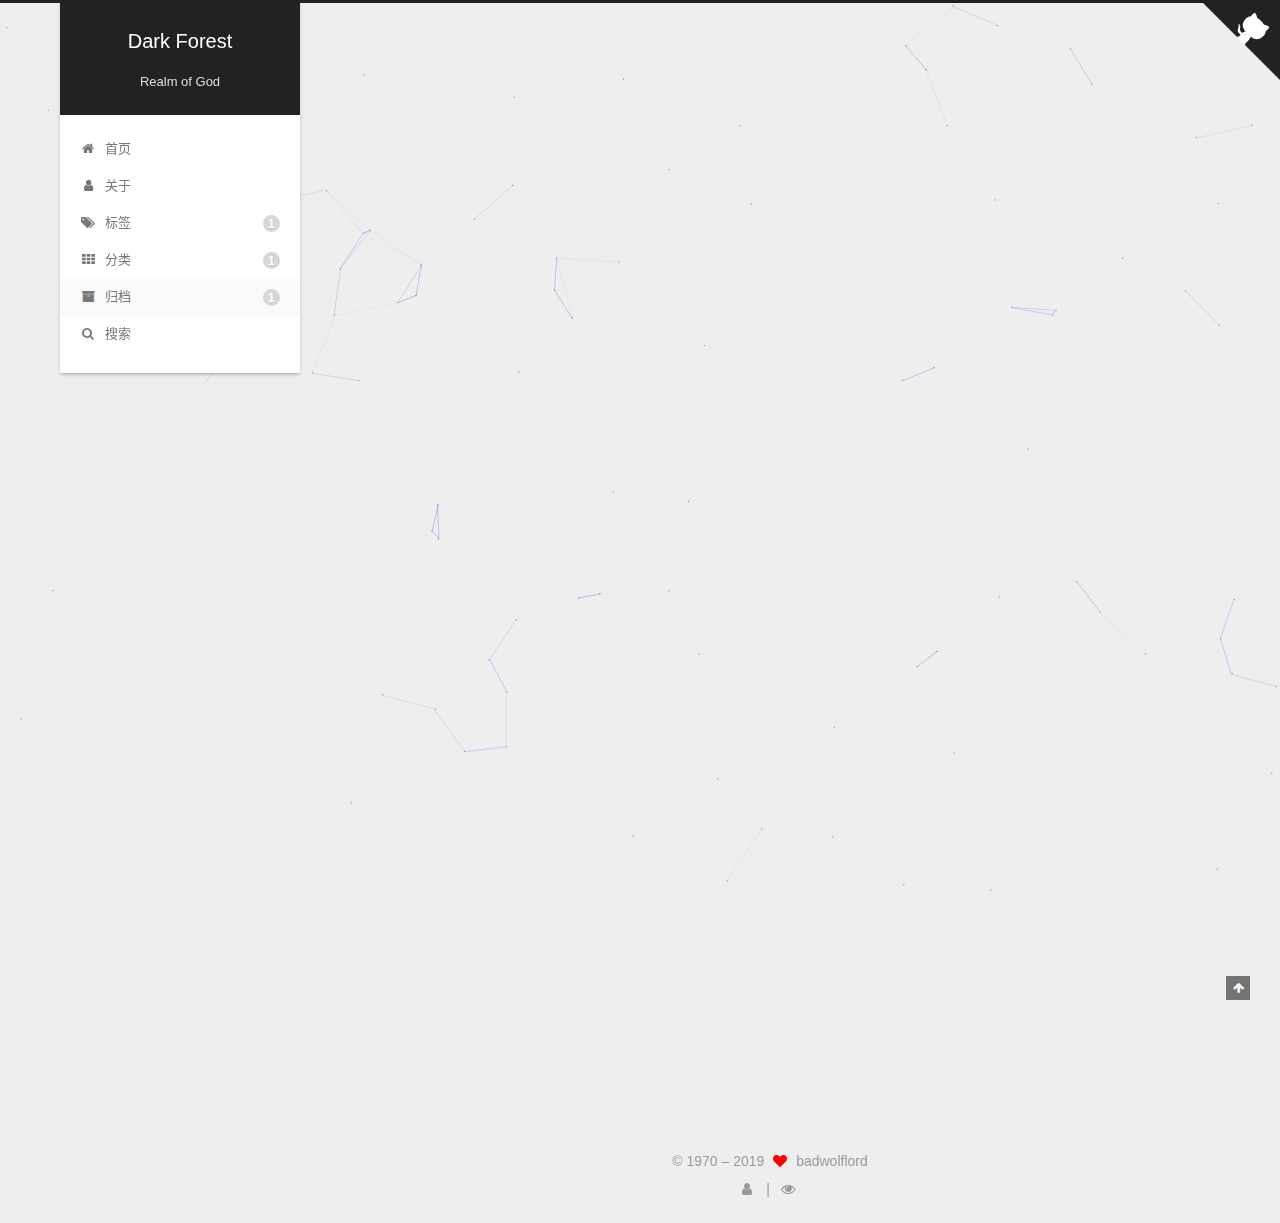
<file: archives/index.html>
<!DOCTYPE html>












  


<html class="theme-next gemini use-motion" lang="zh-CN">
<head><meta name="generator" content="Hexo 3.8.0">
  <meta charset="UTF-8">
<meta http-equiv="X-UA-Compatible" content="IE=edge">
<meta name="viewport" content="width=device-width, initial-scale=1, maximum-scale=2">
<meta name="theme-color" content="#222">




  
  
    
    
  <script src="/lib/pace/pace.min.js?v=1.0.2"></script>
  <link rel="stylesheet" href="/lib/pace/pace-theme-minimal.min.css?v=1.0.2">



  
  
  <link rel="stylesheet" href="/lib/Han/dist/han.min.css?v=3.3">





















<link rel="stylesheet" href="/lib/font-awesome/css/font-awesome.min.css?v=4.6.2">

<link rel="stylesheet" href="/css/main.css?v=7.0.0">


  <link rel="apple-touch-icon" sizes="180x180" href="/images/apple-touch-icon-next.png?v=7.0.0">


  <link rel="icon" type="image/png" sizes="32x32" href="/images/favicon-32x32-next.png?v=7.0.0">


  <link rel="icon" type="image/png" sizes="16x16" href="/images/favicon-16x16-next.png?v=7.0.0">


  <link rel="mask-icon" href="/images/logo.svg?v=7.0.0" color="#222">







<script id="hexo.configurations">
  var NexT = window.NexT || {};
  var CONFIG = {
    root: '/',
    scheme: 'Gemini',
    version: '7.0.0',
    sidebar: {"position":"left","display":"post","offset":12,"b2t":false,"scrollpercent":false,"onmobile":false},
    fancybox: false,
    fastclick: false,
    lazyload: false,
    tabs: true,
    motion: {"enable":true,"async":false,"transition":{"post_block":"fadeIn","post_header":"slideDownIn","post_body":"slideDownIn","coll_header":"slideLeftIn","sidebar":"slideUpIn"}},
    algolia: {
      applicationID: '',
      apiKey: '',
      indexName: '',
      hits: {"per_page":10},
      labels: {"input_placeholder":"Search for Posts","hits_empty":"We didn't find any results for the search: ${query}","hits_stats":"${hits} results found in ${time} ms"}
    }
  };
</script>


  




  <meta name="description" content="Dark Forest">
<meta property="og:type" content="website">
<meta property="og:title" content="Dark Forest">
<meta property="og:url" content="http://yoursite.com/archives/index.html">
<meta property="og:site_name" content="Dark Forest">
<meta property="og:description" content="Dark Forest">
<meta property="og:locale" content="zh-CN">
<meta name="twitter:card" content="summary">
<meta name="twitter:title" content="Dark Forest">
<meta name="twitter:description" content="Dark Forest">






  <link rel="canonical" href="http://yoursite.com/archives/">



<script id="page.configurations">
  CONFIG.page = {
    sidebar: "",
  };
</script>

  <title>归档 | Dark Forest</title>
  












  <noscript>
  <style>
  .use-motion .motion-element,
  .use-motion .brand,
  .use-motion .menu-item,
  .sidebar-inner,
  .use-motion .post-block,
  .use-motion .pagination,
  .use-motion .comments,
  .use-motion .post-header,
  .use-motion .post-body,
  .use-motion .collection-title { opacity: initial; }

  .use-motion .logo,
  .use-motion .site-title,
  .use-motion .site-subtitle {
    opacity: initial;
    top: initial;
  }

  .use-motion .logo-line-before i { left: initial; }
  .use-motion .logo-line-after i { right: initial; }
  </style>
</noscript>

</head>

<body itemscope itemtype="http://schema.org/WebPage" lang="zh-CN">

  
  
    
  

  <div class="container sidebar-position-left page-archive">
    <div class="headband"></div>

    <header id="header" class="header" itemscope itemtype="http://schema.org/WPHeader">
      <div class="header-inner"><div class="site-brand-wrapper">
  <div class="site-meta">
    

    <div class="custom-logo-site-title">
      <a href="/" class="brand" rel="start">
        <span class="logo-line-before"><i></i></span>
        <span class="site-title">Dark Forest</span>
        <span class="logo-line-after"><i></i></span>
      </a>
    </div>
    
      
        <p class="site-subtitle">Realm of God</p>
      
    
    
  </div>

  <div class="site-nav-toggle">
    <button aria-label="切换导航栏">
      <span class="btn-bar"></span>
      <span class="btn-bar"></span>
      <span class="btn-bar"></span>
    </button>
  </div>
</div>



<nav class="site-nav">
  
    <ul id="menu" class="menu">
      
        
        
        
          
          <li class="menu-item menu-item-home">

    
    
    
      
    

    
      
    

    <a href="/" rel="section"><i class="menu-item-icon fa fa-fw fa-home"></i> <br>首页</a>

  </li>
        
        
        
          
          <li class="menu-item menu-item-about">

    
    
    
      
    

    
      
    

    <a href="/about" rel="section"><i class="menu-item-icon fa fa-fw fa-user"></i> <br>关于</a>

  </li>
        
        
        
          
          <li class="menu-item menu-item-tags">

    
    
    
      
    

    
      
    

    <a href="/tags" rel="section"><i class="menu-item-icon fa fa-fw fa-tags"></i> <br>标签<span class="badge">1</span></a>

  </li>
        
        
        
          
          <li class="menu-item menu-item-categories">

    
    
    
      
    

    
      
    

    <a href="/categories" rel="section"><i class="menu-item-icon fa fa-fw fa-th"></i> <br>分类<span class="badge">1</span></a>

  </li>
        
        
        
          
          <li class="menu-item menu-item-archives menu-item-active">

    
    
    
      
    

    
      
    

    <a href="/archives" rel="section"><i class="menu-item-icon fa fa-fw fa-archive"></i> <br>归档<span class="badge">1</span></a>

  </li>

      
      
        <li class="menu-item menu-item-search">
          
            <a href="javascript:;" class="popup-trigger">
          
            
              <i class="menu-item-icon fa fa-search fa-fw"></i> <br>搜索</a>
        </li>
      
    </ul>
  

  

  
    <div class="site-search">
      
  <div class="popup search-popup local-search-popup">
  <div class="local-search-header clearfix">
    <span class="search-icon">
      <i class="fa fa-search"></i>
    </span>
    <span class="popup-btn-close">
      <i class="fa fa-times-circle"></i>
    </span>
    <div class="local-search-input-wrapper">
      <input autocomplete="off" placeholder="搜索..." spellcheck="false" type="text" id="local-search-input">
    </div>
  </div>
  <div id="local-search-result"></div>
</div>



    </div>
  
</nav>



  



</div>
    </header>

    
  
  
  
  

  

  <a href="https://github.com/badwolflord" class="github-corner" title="Follow me on GitHub" aria-label="Follow me on GitHub" rel="noopener" target="_blank"><svg width="80" height="80" viewbox="0 0 250 250" style="fill: #222; color: #fff; position: absolute; top: 0; border: 0; right: 0;" aria-hidden="true"><path d="M0,0 L115,115 L130,115 L142,142 L250,250 L250,0 Z"/><path d="M128.3,109.0 C113.8,99.7 119.0,89.6 119.0,89.6 C122.0,82.7 120.5,78.6 120.5,78.6 C119.2,72.0 123.4,76.3 123.4,76.3 C127.3,80.9 125.5,87.3 125.5,87.3 C122.9,97.6 130.6,101.9 134.4,103.2" fill="currentColor" style="transform-origin: 130px 106px;" class="octo-arm"/><path d="M115.0,115.0 C114.9,115.1 118.7,116.5 119.8,115.4 L133.7,101.6 C136.9,99.2 139.9,98.4 142.2,98.6 C133.8,88.0 127.5,74.4 143.8,58.0 C148.5,53.4 154.0,51.2 159.7,51.0 C160.3,49.4 163.2,43.6 171.4,40.1 C171.4,40.1 176.1,42.5 178.8,56.2 C183.1,58.6 187.2,61.8 190.9,65.4 C194.5,69.0 197.7,73.2 200.1,77.6 C213.8,80.2 216.3,84.9 216.3,84.9 C212.7,93.1 206.9,96.0 205.4,96.6 C205.1,102.4 203.0,107.8 198.3,112.5 C181.9,128.9 168.3,122.5 157.7,114.1 C157.9,116.9 156.7,120.9 152.7,124.9 L141.0,136.5 C139.8,137.7 141.6,141.9 141.8,141.8 Z" fill="currentColor" class="octo-body"/></svg></a>



    <main id="main" class="main">
      <div class="main-inner">
        <div class="content-wrap">
          
            

    
    
      
      
    
      
      
    
      
      
    
      
      
    
      
      
    
    

  


          
          <div id="content" class="content">
            

  
  
  
  <div class="post-block archive">
    <div id="posts" class="posts-collapse">
      <span class="archive-move-on"></span>

      
      <span class="archive-page-counter">
        
        
        
          
        
        嗯..! 目前共计 1 篇日志。 继续努力。
      </span>
      

      

        
        
        

        
          
          <div class="collection-title">
            <h1 class="archive-year" id="archive-year-2018">2018</h1>
          </div>
        
        

        

  <article class="post post-type-normal" itemscope itemtype="http://schema.org/Article">
    <header class="post-header">

      <h2 class="post-title">
        
          <a class="post-title-link" href="/2018/09/01/hello-world/" itemprop="url">
            
              <span itemprop="name">Hello World</span>
            
          </a>
        
      </h2>

      <div class="post-meta">
        <time class="post-time" itemprop="dateCreated" datetime="2018-09-01T00:00:00+08:00" content="2018-09-01">
          09-01
        </time>
      </div>

    </header>
  </article>



      

    </div>
  </div>
  
  
  

  



          </div>
          

        </div>
        
          
  
  <div class="sidebar-toggle">
    <div class="sidebar-toggle-line-wrap">
      <span class="sidebar-toggle-line sidebar-toggle-line-first"></span>
      <span class="sidebar-toggle-line sidebar-toggle-line-middle"></span>
      <span class="sidebar-toggle-line sidebar-toggle-line-last"></span>
    </div>
  </div>

  <aside id="sidebar" class="sidebar">
    
    <div class="sidebar-inner">

      

      

      <div class="site-overview-wrap sidebar-panel sidebar-panel-active">
        <div class="site-overview">
          <div class="site-author motion-element" itemprop="author" itemscope itemtype="http://schema.org/Person">
            
              <img class="site-author-image" itemprop="image" src="/images/me.jpg" alt="badwolflord">
            
              <p class="site-author-name" itemprop="name">badwolflord</p>
              <p class="site-description motion-element" itemprop="description">Dark Forest</p>
          </div>

          
            <nav class="site-state motion-element">
              
                <div class="site-state-item site-state-posts">
                
                  <a href="/archives">
                
                    <span class="site-state-item-count">1</span>
                    <span class="site-state-item-name">日志</span>
                  </a>
                </div>
              

              
                
                
                <div class="site-state-item site-state-categories">
                  <a href="/categories/index.html">
                    
                    
                      
                    
                    <span class="site-state-item-count">1</span>
                    <span class="site-state-item-name">分类</span>
                  </a>
                </div>
              

              
                
                
                <div class="site-state-item site-state-tags">
                  <a href="/tags/index.html">
                    
                    
                      
                    
                    <span class="site-state-item-count">1</span>
                    <span class="site-state-item-name">标签</span>
                  </a>
                </div>
              
            </nav>
          

          

          
            <div class="links-of-author motion-element">
              
                <span class="links-of-author-item">
                  
                  
                  
                    
                  
                  <a href="https://github.com/badwolflord" title="GitHub &rarr; https://github.com/badwolflord" rel="noopener" target="_blank"><i class="fa fa-fw fa-github"></i></a>
                </span>
              
                <span class="links-of-author-item">
                  
                  
                  
                    
                  
                  <a href="mailto:badwolflord@163.com" title="E-Mail &rarr; mailto:badwolflord@163.com" rel="noopener" target="_blank"><i class="fa fa-fw fa-envelope"></i></a>
                </span>
              
            </div>
          

          
             <div class="cc-license motion-element" itemprop="license">
              
                
              
              
              
              <a href="https://creativecommons.org/licenses/by-nc-sa/4.0/" class="cc-opacity" rel="noopener" target="_blank"><img src="/images/cc-by-nc-sa.svg" alt="Creative Commons"></a>
             </div>
          

          
          

          <!-- CloudCalendar -->
<div class="widget-wrap" style="width: 90%;margin-left: auto;margin-right: auto; opacity: 0.97;">
  <div class="widget" id="CloudCalendar"></div>
</div>

          
            
          
          

        </div>
      </div>

      

      

    </div>
  </aside>


        
      </div>
    </main>

    <footer id="footer" class="footer">
      <div class="footer-inner">
        <div class="copyright">&copy; 1970 – <span itemprop="copyrightYear">2019</span>
  <span class="with-love" id="animate">
    <i class="fa fa-heart"></i>
  </span>
  <span class="author" itemprop="copyrightHolder">badwolflord</span>

  

  
</div>









        
<div class="busuanzi-count">
  <script async src="https://busuanzi.ibruce.info/busuanzi/2.3/busuanzi.pure.mini.js"></script>

  
    <span class="post-meta-item-icon">
      <i class="fa fa-user"></i>
    </span>
    <span class="site-uv" title="总访客量">
      <span class="busuanzi-value" id="busuanzi_value_site_uv"></span>
    </span>
  

  
    <span class="post-meta-divider">|</span>
  

  
    <span class="post-meta-item-icon">
      <i class="fa fa-eye"></i>
    </span>
    <span class="site-pv" title="总访问量">
      <span class="busuanzi-value" id="busuanzi_value_site_pv"></span>
    </span>
  
</div>









        
      </div>
    </footer>

    
      <div class="back-to-top">
        <i class="fa fa-arrow-up"></i>
        
      </div>
    

    

    

    
  </div>

  

<script>
  if (Object.prototype.toString.call(window.Promise) !== '[object Function]') {
    window.Promise = null;
  }
</script>














  
    
    
  
  <script color="0,0,255" opacity="0.5" zindex="-1" count="99" src="/lib/canvas-nest/canvas-nest.min.js"></script>













  
  <script src="/lib/jquery/index.js?v=2.1.3"></script>

  
  <script src="/lib/velocity/velocity.min.js?v=1.2.1"></script>

  
  <script src="/lib/velocity/velocity.ui.min.js?v=1.2.1"></script>


  


  <script src="/js/src/utils.js?v=7.0.0"></script>

  <script src="/js/src/motion.js?v=7.0.0"></script>



  
  


  <script src="/js/src/affix.js?v=7.0.0"></script>

  <script src="/js/src/schemes/pisces.js?v=7.0.0"></script>




  

  


  <script src="/js/src/bootstrap.js?v=7.0.0"></script>



  



  

  <script>
    // Popup Window;
    var isfetched = false;
    var isXml = true;
    // Search DB path;
    var search_path = "search.xml";
    if (search_path.length === 0) {
      search_path = "search.xml";
    } else if (/json$/i.test(search_path)) {
      isXml = false;
    }
    var path = "/" + search_path;
    // monitor main search box;

    var onPopupClose = function (e) {
      $('.popup').hide();
      $('#local-search-input').val('');
      $('.search-result-list').remove();
      $('#no-result').remove();
      $(".local-search-pop-overlay").remove();
      $('body').css('overflow', '');
    }

    function proceedsearch() {
      $("body")
        .append('<div class="search-popup-overlay local-search-pop-overlay"></div>')
        .css('overflow', 'hidden');
      $('.search-popup-overlay').click(onPopupClose);
      $('.popup').toggle();
      var $localSearchInput = $('#local-search-input');
      $localSearchInput.attr("autocapitalize", "none");
      $localSearchInput.attr("autocorrect", "off");
      $localSearchInput.focus();
    }

    // search function;
    var searchFunc = function(path, search_id, content_id) {
      'use strict';

      // start loading animation
      $("body")
        .append('<div class="search-popup-overlay local-search-pop-overlay">' +
          '<div id="search-loading-icon">' +
          '<i class="fa fa-spinner fa-pulse fa-5x fa-fw"></i>' +
          '</div>' +
          '</div>')
        .css('overflow', 'hidden');
      $("#search-loading-icon").css('margin', '20% auto 0 auto').css('text-align', 'center');

      
        // ref: https://github.com/ForbesLindesay/unescape-html
        var unescapeHtml = function(html) {
          return String(html)
            .replace(/&quot;/g, '"')
            .replace(/&#39;/g, '\'')
            .replace(/&#x3A;/g, ':')
            // replace all the other &#x; chars
            .replace(/&#(\d+);/g, function (m, p) { return String.fromCharCode(p); })
            .replace(/&lt;/g, '<')
            .replace(/&gt;/g, '>')
            .replace(/&amp;/g, '&');
        };
      

      $.ajax({
        url: path,
        dataType: isXml ? "xml" : "json",
        async: true,
        success: function(res) {
          // get the contents from search data
          isfetched = true;
          $('.popup').detach().appendTo('.header-inner');
          var datas = isXml ? $("entry", res).map(function() {
            return {
              title: $("title", this).text(),
              content: $("content",this).text(),
              url: $("url" , this).text()
            };
          }).get() : res;
          var input = document.getElementById(search_id);
          var resultContent = document.getElementById(content_id);
          var inputEventFunction = function() {
            var searchText = input.value.trim().toLowerCase();
            var keywords = searchText.split(/[\s\-]+/);
            if (keywords.length > 1) {
              keywords.push(searchText);
            }
            var resultItems = [];
            if (searchText.length > 0) {
              // perform local searching
              datas.forEach(function(data) {
                var isMatch = false;
                var hitCount = 0;
                var searchTextCount = 0;
                var title = data.title.trim();
                var titleInLowerCase = title.toLowerCase();
                var content = data.content.trim().replace(/<[^>]+>/g,"");
                
                content = unescapeHtml(content);
                
                var contentInLowerCase = content.toLowerCase();
                var articleUrl = decodeURIComponent(data.url).replace(/\/{2,}/g, '/');
                var indexOfTitle = [];
                var indexOfContent = [];
                // only match articles with not empty titles
                if(title != '') {
                  keywords.forEach(function(keyword) {
                    function getIndexByWord(word, text, caseSensitive) {
                      var wordLen = word.length;
                      if (wordLen === 0) {
                        return [];
                      }
                      var startPosition = 0, position = [], index = [];
                      if (!caseSensitive) {
                        text = text.toLowerCase();
                        word = word.toLowerCase();
                      }
                      while ((position = text.indexOf(word, startPosition)) > -1) {
                        index.push({position: position, word: word});
                        startPosition = position + wordLen;
                      }
                      return index;
                    }

                    indexOfTitle = indexOfTitle.concat(getIndexByWord(keyword, titleInLowerCase, false));
                    indexOfContent = indexOfContent.concat(getIndexByWord(keyword, contentInLowerCase, false));
                  });
                  if (indexOfTitle.length > 0 || indexOfContent.length > 0) {
                    isMatch = true;
                    hitCount = indexOfTitle.length + indexOfContent.length;
                  }
                }

                // show search results

                if (isMatch) {
                  // sort index by position of keyword

                  [indexOfTitle, indexOfContent].forEach(function (index) {
                    index.sort(function (itemLeft, itemRight) {
                      if (itemRight.position !== itemLeft.position) {
                        return itemRight.position - itemLeft.position;
                      } else {
                        return itemLeft.word.length - itemRight.word.length;
                      }
                    });
                  });

                  // merge hits into slices

                  function mergeIntoSlice(text, start, end, index) {
                    var item = index[index.length - 1];
                    var position = item.position;
                    var word = item.word;
                    var hits = [];
                    var searchTextCountInSlice = 0;
                    while (position + word.length <= end && index.length != 0) {
                      if (word === searchText) {
                        searchTextCountInSlice++;
                      }
                      hits.push({position: position, length: word.length});
                      var wordEnd = position + word.length;

                      // move to next position of hit

                      index.pop();
                      while (index.length != 0) {
                        item = index[index.length - 1];
                        position = item.position;
                        word = item.word;
                        if (wordEnd > position) {
                          index.pop();
                        } else {
                          break;
                        }
                      }
                    }
                    searchTextCount += searchTextCountInSlice;
                    return {
                      hits: hits,
                      start: start,
                      end: end,
                      searchTextCount: searchTextCountInSlice
                    };
                  }

                  var slicesOfTitle = [];
                  if (indexOfTitle.length != 0) {
                    slicesOfTitle.push(mergeIntoSlice(title, 0, title.length, indexOfTitle));
                  }

                  var slicesOfContent = [];
                  while (indexOfContent.length != 0) {
                    var item = indexOfContent[indexOfContent.length - 1];
                    var position = item.position;
                    var word = item.word;
                    // cut out 100 characters
                    var start = position - 20;
                    var end = position + 80;
                    if(start < 0){
                      start = 0;
                    }
                    if (end < position + word.length) {
                      end = position + word.length;
                    }
                    if(end > content.length){
                      end = content.length;
                    }
                    slicesOfContent.push(mergeIntoSlice(content, start, end, indexOfContent));
                  }

                  // sort slices in content by search text's count and hits' count

                  slicesOfContent.sort(function (sliceLeft, sliceRight) {
                    if (sliceLeft.searchTextCount !== sliceRight.searchTextCount) {
                      return sliceRight.searchTextCount - sliceLeft.searchTextCount;
                    } else if (sliceLeft.hits.length !== sliceRight.hits.length) {
                      return sliceRight.hits.length - sliceLeft.hits.length;
                    } else {
                      return sliceLeft.start - sliceRight.start;
                    }
                  });

                  // select top N slices in content

                  var upperBound = parseInt('1');
                  if (upperBound >= 0) {
                    slicesOfContent = slicesOfContent.slice(0, upperBound);
                  }

                  // highlight title and content

                  function highlightKeyword(text, slice) {
                    var result = '';
                    var prevEnd = slice.start;
                    slice.hits.forEach(function (hit) {
                      result += text.substring(prevEnd, hit.position);
                      var end = hit.position + hit.length;
                      result += '<b class="search-keyword">' + text.substring(hit.position, end) + '</b>';
                      prevEnd = end;
                    });
                    result += text.substring(prevEnd, slice.end);
                    return result;
                  }

                  var resultItem = '';

                  if (slicesOfTitle.length != 0) {
                    resultItem += "<li><a href='" + articleUrl + "' class='search-result-title'>" + highlightKeyword(title, slicesOfTitle[0]) + "</a>";
                  } else {
                    resultItem += "<li><a href='" + articleUrl + "' class='search-result-title'>" + title + "</a>";
                  }

                  slicesOfContent.forEach(function (slice) {
                    resultItem += "<a href='" + articleUrl + "'>" +
                      "<p class=\"search-result\">" + highlightKeyword(content, slice) +
                      "...</p>" + "</a>";
                  });

                  resultItem += "</li>";
                  resultItems.push({
                    item: resultItem,
                    searchTextCount: searchTextCount,
                    hitCount: hitCount,
                    id: resultItems.length
                  });
                }
              })
            };
            if (keywords.length === 1 && keywords[0] === "") {
              resultContent.innerHTML = '<div id="no-result"><i class="fa fa-search fa-5x"></i></div>'
            } else if (resultItems.length === 0) {
              resultContent.innerHTML = '<div id="no-result"><i class="fa fa-frown-o fa-5x"></i></div>'
            } else {
              resultItems.sort(function (resultLeft, resultRight) {
                if (resultLeft.searchTextCount !== resultRight.searchTextCount) {
                  return resultRight.searchTextCount - resultLeft.searchTextCount;
                } else if (resultLeft.hitCount !== resultRight.hitCount) {
                  return resultRight.hitCount - resultLeft.hitCount;
                } else {
                  return resultRight.id - resultLeft.id;
                }
              });
              var searchResultList = '<ul class=\"search-result-list\">';
              resultItems.forEach(function (result) {
                searchResultList += result.item;
              })
              searchResultList += "</ul>";
              resultContent.innerHTML = searchResultList;
            }
          }

          if ('auto' === 'auto') {
            input.addEventListener('input', inputEventFunction);
          } else {
            $('.search-icon').click(inputEventFunction);
            input.addEventListener('keypress', function (event) {
              if (event.keyCode === 13) {
                inputEventFunction();
              }
            });
          }

          // remove loading animation
          $(".local-search-pop-overlay").remove();
          $('body').css('overflow', '');

          proceedsearch();
        }
      });
    }

    // handle and trigger popup window;
    $('.popup-trigger').click(function(e) {
      e.stopPropagation();
      if (isfetched === false) {
        searchFunc(path, 'local-search-input', 'local-search-result');
      } else {
        proceedsearch();
      };
    });

    $('.popup-btn-close').click(onPopupClose);
    $('.popup').click(function(e){
      e.stopPropagation();
    });
    $(document).on('keyup', function (event) {
      var shouldDismissSearchPopup = event.which === 27 &&
        $('.search-popup').is(':visible');
      if (shouldDismissSearchPopup) {
        onPopupClose();
      }
    });
  </script>





  

  

  

  

  
  

  
  

  


  

  

  

  

  

  

  
  <style>
    .copy-btn {
      display: inline-block;
      padding: 6px 12px;
      font-size: 13px;
      font-weight: 700;
      line-height: 20px;
      color: #333;
      white-space: nowrap;
      vertical-align: middle;
      cursor: pointer;
      background-color: #eee;
      background-image: linear-gradient(#fcfcfc, #eee);
      border: 1px solid #d5d5d5;
      border-radius: 3px;
      user-select: none;
      outline: 0;
    }

    .highlight-wrap .copy-btn {
      transition: opacity .3s ease-in-out;
      opacity: 0;
      padding: 2px 6px;
      position: absolute;
      right: 4px;
      top: 8px;
    }

    .highlight-wrap:hover .copy-btn,
    .highlight-wrap .copy-btn:focus {
      opacity: 1
    }

    .highlight-wrap {
      position: relative;
    }
  </style>
  <script>
    $('.highlight').each(function(i, e) {
      var $wrap = $('<div>').addClass('highlight-wrap');
      $(e).after($wrap);
      $wrap.append($('<button>').addClass('copy-btn').append('复制').on('click', function(e) {
        var code = $(this).parent().find('.code').find('.line').map(function(i, e) {
          return $(e).text();
        }).toArray().join('\n');
        var ta = document.createElement('textarea');
        var range = document.createRange(); //For Chrome
        var sel = window.getSelection(); //For Chrome
        var yPosition = window.pageYOffset || document.documentElement.scrollTop;
        ta.style.top = yPosition + 'px'; //Prevent page scroll
        ta.style.position = 'absolute';
        ta.style.opacity = '0';
        ta.value = code;
        ta.textContent = code; //For FireFox
        ta.contentEditable = true;
        ta.readOnly = false;
        document.body.appendChild(ta);
        range.selectNode(ta);
        sel.removeAllRanges();
        sel.addRange(range);
        ta.setSelectionRange(0, code.length);
        var result = document.execCommand('copy');
        
          if (result) $(this).text('复制成功');
          else $(this).text('复制失败');
        
        ta.blur(); //For iOS
        $(this).blur();
      })).on('mouseleave', function(e) {
        var $b = $(this).find('.copy-btn');
        setTimeout(function() {
          $b.text('复制');
        }, 300);
      }).append(e);
    })
  </script>


  

  <!-- calendar widget -->


    <script src="/lib/CloudCalendar/CloudCalendar.js"></script>
    <script src="/lib/CloudCalendar/languages.js"></script>
    <script type="text/javascript">
    $(function() {
        $('#CloudCalendar').aCalendar('zh-CN', 
            $.extend(
                '', {
                    single:true,
                    root:'/calendar/'
                }
            )
        );
    });
    </script>



  <!-- 页面点击小红心 -->
<script type="text/javascript" src="/js/src/clicklove.js"></script>

</body>
</html>
</file>
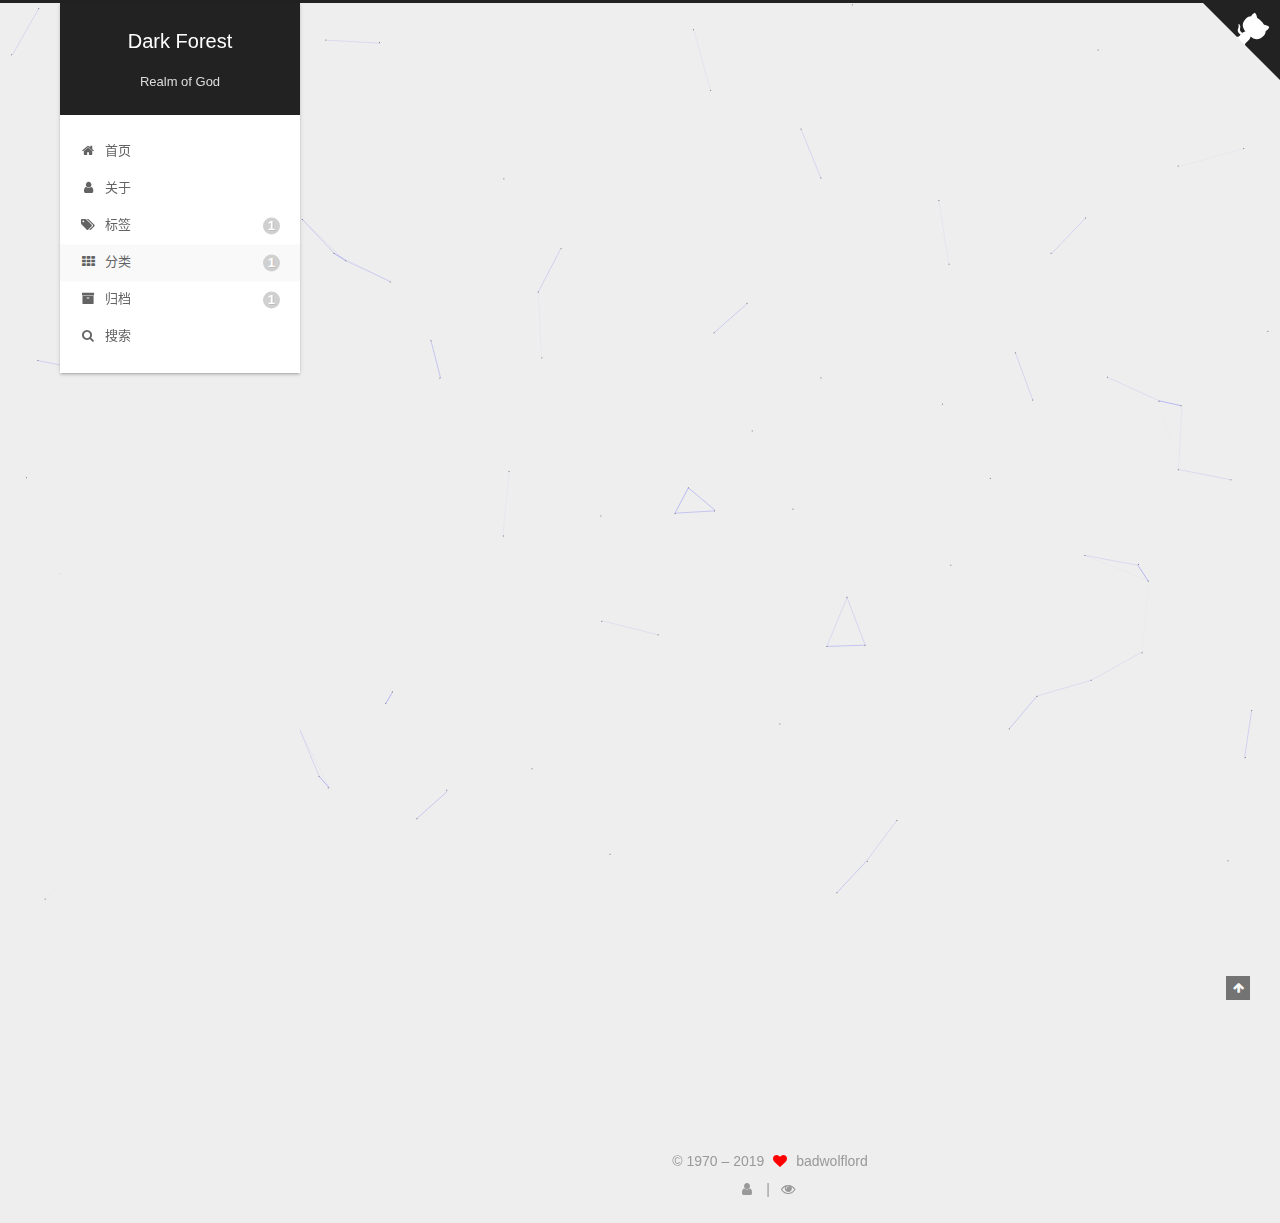
<file: categories/index.html>
<!DOCTYPE html>












  


<html class="theme-next gemini use-motion" lang="zh-CN">
<head><meta name="generator" content="Hexo 3.8.0">
  <meta charset="UTF-8">
<meta http-equiv="X-UA-Compatible" content="IE=edge">
<meta name="viewport" content="width=device-width, initial-scale=1, maximum-scale=2">
<meta name="theme-color" content="#222">




  
  
    
    
  <script src="/lib/pace/pace.min.js?v=1.0.2"></script>
  <link rel="stylesheet" href="/lib/pace/pace-theme-minimal.min.css?v=1.0.2">



  
  
  <link rel="stylesheet" href="/lib/Han/dist/han.min.css?v=3.3">





















<link rel="stylesheet" href="/lib/font-awesome/css/font-awesome.min.css?v=4.6.2">

<link rel="stylesheet" href="/css/main.css?v=7.0.0">


  <link rel="apple-touch-icon" sizes="180x180" href="/images/apple-touch-icon-next.png?v=7.0.0">


  <link rel="icon" type="image/png" sizes="32x32" href="/images/favicon-32x32-next.png?v=7.0.0">


  <link rel="icon" type="image/png" sizes="16x16" href="/images/favicon-16x16-next.png?v=7.0.0">


  <link rel="mask-icon" href="/images/logo.svg?v=7.0.0" color="#222">







<script id="hexo.configurations">
  var NexT = window.NexT || {};
  var CONFIG = {
    root: '/',
    scheme: 'Gemini',
    version: '7.0.0',
    sidebar: {"position":"left","display":"post","offset":12,"b2t":false,"scrollpercent":false,"onmobile":false},
    fancybox: false,
    fastclick: false,
    lazyload: false,
    tabs: true,
    motion: {"enable":true,"async":false,"transition":{"post_block":"fadeIn","post_header":"slideDownIn","post_body":"slideDownIn","coll_header":"slideLeftIn","sidebar":"slideUpIn"}},
    algolia: {
      applicationID: '',
      apiKey: '',
      indexName: '',
      hits: {"per_page":10},
      labels: {"input_placeholder":"Search for Posts","hits_empty":"We didn't find any results for the search: ${query}","hits_stats":"${hits} results found in ${time} ms"}
    }
  };
</script>


  




  <meta name="description" content="Dark Forest">
<meta property="og:type" content="website">
<meta property="og:title" content="All categories">
<meta property="og:url" content="http://yoursite.com/categories/index.html">
<meta property="og:site_name" content="Dark Forest">
<meta property="og:description" content="Dark Forest">
<meta property="og:locale" content="zh-CN">
<meta property="og:updated_time" content="2019-02-24T17:17:01.811Z">
<meta name="twitter:card" content="summary">
<meta name="twitter:title" content="All categories">
<meta name="twitter:description" content="Dark Forest">






  <link rel="canonical" href="http://yoursite.com/categories/">



<script id="page.configurations">
  CONFIG.page = {
    sidebar: "",
  };
</script>

  <title>All categories | Dark Forest</title>
  












  <noscript>
  <style>
  .use-motion .motion-element,
  .use-motion .brand,
  .use-motion .menu-item,
  .sidebar-inner,
  .use-motion .post-block,
  .use-motion .pagination,
  .use-motion .comments,
  .use-motion .post-header,
  .use-motion .post-body,
  .use-motion .collection-title { opacity: initial; }

  .use-motion .logo,
  .use-motion .site-title,
  .use-motion .site-subtitle {
    opacity: initial;
    top: initial;
  }

  .use-motion .logo-line-before i { left: initial; }
  .use-motion .logo-line-after i { right: initial; }
  </style>
</noscript>

</head>

<body itemscope itemtype="http://schema.org/WebPage" lang="zh-CN">

  
  
    
  

  <div class="container sidebar-position-left page-post-detail">
    <div class="headband"></div>

    <header id="header" class="header" itemscope itemtype="http://schema.org/WPHeader">
      <div class="header-inner"><div class="site-brand-wrapper">
  <div class="site-meta">
    

    <div class="custom-logo-site-title">
      <a href="/" class="brand" rel="start">
        <span class="logo-line-before"><i></i></span>
        <span class="site-title">Dark Forest</span>
        <span class="logo-line-after"><i></i></span>
      </a>
    </div>
    
      
        <p class="site-subtitle">Realm of God</p>
      
    
    
  </div>

  <div class="site-nav-toggle">
    <button aria-label="切换导航栏">
      <span class="btn-bar"></span>
      <span class="btn-bar"></span>
      <span class="btn-bar"></span>
    </button>
  </div>
</div>



<nav class="site-nav">
  
    <ul id="menu" class="menu">
      
        
        
        
          
          <li class="menu-item menu-item-home">

    
    
    
      
    

    
      
    

    <a href="/" rel="section"><i class="menu-item-icon fa fa-fw fa-home"></i> <br>首页</a>

  </li>
        
        
        
          
          <li class="menu-item menu-item-about">

    
    
    
      
    

    
      
    

    <a href="/about" rel="section"><i class="menu-item-icon fa fa-fw fa-user"></i> <br>关于</a>

  </li>
        
        
        
          
          <li class="menu-item menu-item-tags">

    
    
    
      
    

    
      
    

    <a href="/tags" rel="section"><i class="menu-item-icon fa fa-fw fa-tags"></i> <br>标签<span class="badge">1</span></a>

  </li>
        
        
        
          
          <li class="menu-item menu-item-categories menu-item-active">

    
    
    
      
    

    
      
    

    <a href="/categories" rel="section"><i class="menu-item-icon fa fa-fw fa-th"></i> <br>分类<span class="badge">1</span></a>

  </li>
        
        
        
          
          <li class="menu-item menu-item-archives">

    
    
    
      
    

    
      
    

    <a href="/archives" rel="section"><i class="menu-item-icon fa fa-fw fa-archive"></i> <br>归档<span class="badge">1</span></a>

  </li>

      
      
        <li class="menu-item menu-item-search">
          
            <a href="javascript:;" class="popup-trigger">
          
            
              <i class="menu-item-icon fa fa-search fa-fw"></i> <br>搜索</a>
        </li>
      
    </ul>
  

  

  
    <div class="site-search">
      
  <div class="popup search-popup local-search-popup">
  <div class="local-search-header clearfix">
    <span class="search-icon">
      <i class="fa fa-search"></i>
    </span>
    <span class="popup-btn-close">
      <i class="fa fa-times-circle"></i>
    </span>
    <div class="local-search-input-wrapper">
      <input autocomplete="off" placeholder="搜索..." spellcheck="false" type="text" id="local-search-input">
    </div>
  </div>
  <div id="local-search-result"></div>
</div>



    </div>
  
</nav>



  



</div>
    </header>

    
  
  
  
  

  

  <a href="https://github.com/badwolflord" class="github-corner" title="Follow me on GitHub" aria-label="Follow me on GitHub" rel="noopener" target="_blank"><svg width="80" height="80" viewbox="0 0 250 250" style="fill: #222; color: #fff; position: absolute; top: 0; border: 0; right: 0;" aria-hidden="true"><path d="M0,0 L115,115 L130,115 L142,142 L250,250 L250,0 Z"/><path d="M128.3,109.0 C113.8,99.7 119.0,89.6 119.0,89.6 C122.0,82.7 120.5,78.6 120.5,78.6 C119.2,72.0 123.4,76.3 123.4,76.3 C127.3,80.9 125.5,87.3 125.5,87.3 C122.9,97.6 130.6,101.9 134.4,103.2" fill="currentColor" style="transform-origin: 130px 106px;" class="octo-arm"/><path d="M115.0,115.0 C114.9,115.1 118.7,116.5 119.8,115.4 L133.7,101.6 C136.9,99.2 139.9,98.4 142.2,98.6 C133.8,88.0 127.5,74.4 143.8,58.0 C148.5,53.4 154.0,51.2 159.7,51.0 C160.3,49.4 163.2,43.6 171.4,40.1 C171.4,40.1 176.1,42.5 178.8,56.2 C183.1,58.6 187.2,61.8 190.9,65.4 C194.5,69.0 197.7,73.2 200.1,77.6 C213.8,80.2 216.3,84.9 216.3,84.9 C212.7,93.1 206.9,96.0 205.4,96.6 C205.1,102.4 203.0,107.8 198.3,112.5 C181.9,128.9 168.3,122.5 157.7,114.1 C157.9,116.9 156.7,120.9 152.7,124.9 L141.0,136.5 C139.8,137.7 141.6,141.9 141.8,141.8 Z" fill="currentColor" class="octo-body"/></svg></a>



    <main id="main" class="main">
      <div class="main-inner">
        <div class="content-wrap">
          
            

    
    
      
      
    
      
      
    
      
      
    
      
      
    
      
      
    
    

  


          
          <div id="content" class="content">
            

  <div id="posts" class="posts-expand">
    
    
    
    <div class="post-block page">
      <header class="post-header">

<h1 class="post-title" itemprop="name headline">All categories

</h1>

<div class="post-meta">
  
  



</div>

</header>

      
      
      
      <div class="post-body han-init-context">
        
        
          <div class="category-all-page">
            <div class="category-all-title">
              
              
                
                  
                
              
              目前共计 1 个分类
            </div>
            <div class="category-all">
              <ul class="category-list"><li class="category-list-item"><a class="category-list-link" href="/categories/Hexo/">Hexo</a><span class="category-list-count">1</span></li></ul>
            </div>
          </div>
        
      </div>
      
      
      
    </div>
    



    
    
    
  </div>


          </div>
          

        </div>
        
          
  
  <div class="sidebar-toggle">
    <div class="sidebar-toggle-line-wrap">
      <span class="sidebar-toggle-line sidebar-toggle-line-first"></span>
      <span class="sidebar-toggle-line sidebar-toggle-line-middle"></span>
      <span class="sidebar-toggle-line sidebar-toggle-line-last"></span>
    </div>
  </div>

  <aside id="sidebar" class="sidebar">
    
    <div class="sidebar-inner">

      

      

      <div class="site-overview-wrap sidebar-panel sidebar-panel-active">
        <div class="site-overview">
          <div class="site-author motion-element" itemprop="author" itemscope itemtype="http://schema.org/Person">
            
              <img class="site-author-image" itemprop="image" src="/images/me.jpg" alt="badwolflord">
            
              <p class="site-author-name" itemprop="name">badwolflord</p>
              <p class="site-description motion-element" itemprop="description">Dark Forest</p>
          </div>

          
            <nav class="site-state motion-element">
              
                <div class="site-state-item site-state-posts">
                
                  <a href="/archives">
                
                    <span class="site-state-item-count">1</span>
                    <span class="site-state-item-name">日志</span>
                  </a>
                </div>
              

              
                
                
                <div class="site-state-item site-state-categories">
                  <a href="/categories/index.html">
                    
                    
                      
                    
                    <span class="site-state-item-count">1</span>
                    <span class="site-state-item-name">分类</span>
                  </a>
                </div>
              

              
                
                
                <div class="site-state-item site-state-tags">
                  <a href="/tags/index.html">
                    
                    
                      
                    
                    <span class="site-state-item-count">1</span>
                    <span class="site-state-item-name">标签</span>
                  </a>
                </div>
              
            </nav>
          

          

          
            <div class="links-of-author motion-element">
              
                <span class="links-of-author-item">
                  
                  
                  
                    
                  
                  <a href="https://github.com/badwolflord" title="GitHub &rarr; https://github.com/badwolflord" rel="noopener" target="_blank"><i class="fa fa-fw fa-github"></i></a>
                </span>
              
                <span class="links-of-author-item">
                  
                  
                  
                    
                  
                  <a href="mailto:badwolflord@163.com" title="E-Mail &rarr; mailto:badwolflord@163.com" rel="noopener" target="_blank"><i class="fa fa-fw fa-envelope"></i></a>
                </span>
              
            </div>
          

          
             <div class="cc-license motion-element" itemprop="license">
              
                
              
              
              
              <a href="https://creativecommons.org/licenses/by-nc-sa/4.0/" class="cc-opacity" rel="noopener" target="_blank"><img src="/images/cc-by-nc-sa.svg" alt="Creative Commons"></a>
             </div>
          

          
          

          <!-- CloudCalendar -->
<div class="widget-wrap" style="width: 90%;margin-left: auto;margin-right: auto; opacity: 0.97;">
  <div class="widget" id="CloudCalendar"></div>
</div>

          
            
          
          

        </div>
      </div>

      

      

    </div>
  </aside>


        
      </div>
    </main>

    <footer id="footer" class="footer">
      <div class="footer-inner">
        <div class="copyright">&copy; 1970 – <span itemprop="copyrightYear">2019</span>
  <span class="with-love" id="animate">
    <i class="fa fa-heart"></i>
  </span>
  <span class="author" itemprop="copyrightHolder">badwolflord</span>

  

  
</div>









        
<div class="busuanzi-count">
  <script async src="https://busuanzi.ibruce.info/busuanzi/2.3/busuanzi.pure.mini.js"></script>

  
    <span class="post-meta-item-icon">
      <i class="fa fa-user"></i>
    </span>
    <span class="site-uv" title="总访客量">
      <span class="busuanzi-value" id="busuanzi_value_site_uv"></span>
    </span>
  

  
    <span class="post-meta-divider">|</span>
  

  
    <span class="post-meta-item-icon">
      <i class="fa fa-eye"></i>
    </span>
    <span class="site-pv" title="总访问量">
      <span class="busuanzi-value" id="busuanzi_value_site_pv"></span>
    </span>
  
</div>









        
      </div>
    </footer>

    
      <div class="back-to-top">
        <i class="fa fa-arrow-up"></i>
        
      </div>
    

    

    

    
  </div>

  

<script>
  if (Object.prototype.toString.call(window.Promise) !== '[object Function]') {
    window.Promise = null;
  }
</script>














  
    
    
  
  <script color="0,0,255" opacity="0.5" zindex="-1" count="99" src="/lib/canvas-nest/canvas-nest.min.js"></script>













  
  <script src="/lib/jquery/index.js?v=2.1.3"></script>

  
  <script src="/lib/velocity/velocity.min.js?v=1.2.1"></script>

  
  <script src="/lib/velocity/velocity.ui.min.js?v=1.2.1"></script>


  


  <script src="/js/src/utils.js?v=7.0.0"></script>

  <script src="/js/src/motion.js?v=7.0.0"></script>



  
  


  <script src="/js/src/affix.js?v=7.0.0"></script>

  <script src="/js/src/schemes/pisces.js?v=7.0.0"></script>




  
  <script src="/js/src/scrollspy.js?v=7.0.0"></script>
<script src="/js/src/post-details.js?v=7.0.0"></script>



  


  <script src="/js/src/bootstrap.js?v=7.0.0"></script>



  



  

  <script>
    // Popup Window;
    var isfetched = false;
    var isXml = true;
    // Search DB path;
    var search_path = "search.xml";
    if (search_path.length === 0) {
      search_path = "search.xml";
    } else if (/json$/i.test(search_path)) {
      isXml = false;
    }
    var path = "/" + search_path;
    // monitor main search box;

    var onPopupClose = function (e) {
      $('.popup').hide();
      $('#local-search-input').val('');
      $('.search-result-list').remove();
      $('#no-result').remove();
      $(".local-search-pop-overlay").remove();
      $('body').css('overflow', '');
    }

    function proceedsearch() {
      $("body")
        .append('<div class="search-popup-overlay local-search-pop-overlay"></div>')
        .css('overflow', 'hidden');
      $('.search-popup-overlay').click(onPopupClose);
      $('.popup').toggle();
      var $localSearchInput = $('#local-search-input');
      $localSearchInput.attr("autocapitalize", "none");
      $localSearchInput.attr("autocorrect", "off");
      $localSearchInput.focus();
    }

    // search function;
    var searchFunc = function(path, search_id, content_id) {
      'use strict';

      // start loading animation
      $("body")
        .append('<div class="search-popup-overlay local-search-pop-overlay">' +
          '<div id="search-loading-icon">' +
          '<i class="fa fa-spinner fa-pulse fa-5x fa-fw"></i>' +
          '</div>' +
          '</div>')
        .css('overflow', 'hidden');
      $("#search-loading-icon").css('margin', '20% auto 0 auto').css('text-align', 'center');

      
        // ref: https://github.com/ForbesLindesay/unescape-html
        var unescapeHtml = function(html) {
          return String(html)
            .replace(/&quot;/g, '"')
            .replace(/&#39;/g, '\'')
            .replace(/&#x3A;/g, ':')
            // replace all the other &#x; chars
            .replace(/&#(\d+);/g, function (m, p) { return String.fromCharCode(p); })
            .replace(/&lt;/g, '<')
            .replace(/&gt;/g, '>')
            .replace(/&amp;/g, '&');
        };
      

      $.ajax({
        url: path,
        dataType: isXml ? "xml" : "json",
        async: true,
        success: function(res) {
          // get the contents from search data
          isfetched = true;
          $('.popup').detach().appendTo('.header-inner');
          var datas = isXml ? $("entry", res).map(function() {
            return {
              title: $("title", this).text(),
              content: $("content",this).text(),
              url: $("url" , this).text()
            };
          }).get() : res;
          var input = document.getElementById(search_id);
          var resultContent = document.getElementById(content_id);
          var inputEventFunction = function() {
            var searchText = input.value.trim().toLowerCase();
            var keywords = searchText.split(/[\s\-]+/);
            if (keywords.length > 1) {
              keywords.push(searchText);
            }
            var resultItems = [];
            if (searchText.length > 0) {
              // perform local searching
              datas.forEach(function(data) {
                var isMatch = false;
                var hitCount = 0;
                var searchTextCount = 0;
                var title = data.title.trim();
                var titleInLowerCase = title.toLowerCase();
                var content = data.content.trim().replace(/<[^>]+>/g,"");
                
                content = unescapeHtml(content);
                
                var contentInLowerCase = content.toLowerCase();
                var articleUrl = decodeURIComponent(data.url).replace(/\/{2,}/g, '/');
                var indexOfTitle = [];
                var indexOfContent = [];
                // only match articles with not empty titles
                if(title != '') {
                  keywords.forEach(function(keyword) {
                    function getIndexByWord(word, text, caseSensitive) {
                      var wordLen = word.length;
                      if (wordLen === 0) {
                        return [];
                      }
                      var startPosition = 0, position = [], index = [];
                      if (!caseSensitive) {
                        text = text.toLowerCase();
                        word = word.toLowerCase();
                      }
                      while ((position = text.indexOf(word, startPosition)) > -1) {
                        index.push({position: position, word: word});
                        startPosition = position + wordLen;
                      }
                      return index;
                    }

                    indexOfTitle = indexOfTitle.concat(getIndexByWord(keyword, titleInLowerCase, false));
                    indexOfContent = indexOfContent.concat(getIndexByWord(keyword, contentInLowerCase, false));
                  });
                  if (indexOfTitle.length > 0 || indexOfContent.length > 0) {
                    isMatch = true;
                    hitCount = indexOfTitle.length + indexOfContent.length;
                  }
                }

                // show search results

                if (isMatch) {
                  // sort index by position of keyword

                  [indexOfTitle, indexOfContent].forEach(function (index) {
                    index.sort(function (itemLeft, itemRight) {
                      if (itemRight.position !== itemLeft.position) {
                        return itemRight.position - itemLeft.position;
                      } else {
                        return itemLeft.word.length - itemRight.word.length;
                      }
                    });
                  });

                  // merge hits into slices

                  function mergeIntoSlice(text, start, end, index) {
                    var item = index[index.length - 1];
                    var position = item.position;
                    var word = item.word;
                    var hits = [];
                    var searchTextCountInSlice = 0;
                    while (position + word.length <= end && index.length != 0) {
                      if (word === searchText) {
                        searchTextCountInSlice++;
                      }
                      hits.push({position: position, length: word.length});
                      var wordEnd = position + word.length;

                      // move to next position of hit

                      index.pop();
                      while (index.length != 0) {
                        item = index[index.length - 1];
                        position = item.position;
                        word = item.word;
                        if (wordEnd > position) {
                          index.pop();
                        } else {
                          break;
                        }
                      }
                    }
                    searchTextCount += searchTextCountInSlice;
                    return {
                      hits: hits,
                      start: start,
                      end: end,
                      searchTextCount: searchTextCountInSlice
                    };
                  }

                  var slicesOfTitle = [];
                  if (indexOfTitle.length != 0) {
                    slicesOfTitle.push(mergeIntoSlice(title, 0, title.length, indexOfTitle));
                  }

                  var slicesOfContent = [];
                  while (indexOfContent.length != 0) {
                    var item = indexOfContent[indexOfContent.length - 1];
                    var position = item.position;
                    var word = item.word;
                    // cut out 100 characters
                    var start = position - 20;
                    var end = position + 80;
                    if(start < 0){
                      start = 0;
                    }
                    if (end < position + word.length) {
                      end = position + word.length;
                    }
                    if(end > content.length){
                      end = content.length;
                    }
                    slicesOfContent.push(mergeIntoSlice(content, start, end, indexOfContent));
                  }

                  // sort slices in content by search text's count and hits' count

                  slicesOfContent.sort(function (sliceLeft, sliceRight) {
                    if (sliceLeft.searchTextCount !== sliceRight.searchTextCount) {
                      return sliceRight.searchTextCount - sliceLeft.searchTextCount;
                    } else if (sliceLeft.hits.length !== sliceRight.hits.length) {
                      return sliceRight.hits.length - sliceLeft.hits.length;
                    } else {
                      return sliceLeft.start - sliceRight.start;
                    }
                  });

                  // select top N slices in content

                  var upperBound = parseInt('1');
                  if (upperBound >= 0) {
                    slicesOfContent = slicesOfContent.slice(0, upperBound);
                  }

                  // highlight title and content

                  function highlightKeyword(text, slice) {
                    var result = '';
                    var prevEnd = slice.start;
                    slice.hits.forEach(function (hit) {
                      result += text.substring(prevEnd, hit.position);
                      var end = hit.position + hit.length;
                      result += '<b class="search-keyword">' + text.substring(hit.position, end) + '</b>';
                      prevEnd = end;
                    });
                    result += text.substring(prevEnd, slice.end);
                    return result;
                  }

                  var resultItem = '';

                  if (slicesOfTitle.length != 0) {
                    resultItem += "<li><a href='" + articleUrl + "' class='search-result-title'>" + highlightKeyword(title, slicesOfTitle[0]) + "</a>";
                  } else {
                    resultItem += "<li><a href='" + articleUrl + "' class='search-result-title'>" + title + "</a>";
                  }

                  slicesOfContent.forEach(function (slice) {
                    resultItem += "<a href='" + articleUrl + "'>" +
                      "<p class=\"search-result\">" + highlightKeyword(content, slice) +
                      "...</p>" + "</a>";
                  });

                  resultItem += "</li>";
                  resultItems.push({
                    item: resultItem,
                    searchTextCount: searchTextCount,
                    hitCount: hitCount,
                    id: resultItems.length
                  });
                }
              })
            };
            if (keywords.length === 1 && keywords[0] === "") {
              resultContent.innerHTML = '<div id="no-result"><i class="fa fa-search fa-5x"></i></div>'
            } else if (resultItems.length === 0) {
              resultContent.innerHTML = '<div id="no-result"><i class="fa fa-frown-o fa-5x"></i></div>'
            } else {
              resultItems.sort(function (resultLeft, resultRight) {
                if (resultLeft.searchTextCount !== resultRight.searchTextCount) {
                  return resultRight.searchTextCount - resultLeft.searchTextCount;
                } else if (resultLeft.hitCount !== resultRight.hitCount) {
                  return resultRight.hitCount - resultLeft.hitCount;
                } else {
                  return resultRight.id - resultLeft.id;
                }
              });
              var searchResultList = '<ul class=\"search-result-list\">';
              resultItems.forEach(function (result) {
                searchResultList += result.item;
              })
              searchResultList += "</ul>";
              resultContent.innerHTML = searchResultList;
            }
          }

          if ('auto' === 'auto') {
            input.addEventListener('input', inputEventFunction);
          } else {
            $('.search-icon').click(inputEventFunction);
            input.addEventListener('keypress', function (event) {
              if (event.keyCode === 13) {
                inputEventFunction();
              }
            });
          }

          // remove loading animation
          $(".local-search-pop-overlay").remove();
          $('body').css('overflow', '');

          proceedsearch();
        }
      });
    }

    // handle and trigger popup window;
    $('.popup-trigger').click(function(e) {
      e.stopPropagation();
      if (isfetched === false) {
        searchFunc(path, 'local-search-input', 'local-search-result');
      } else {
        proceedsearch();
      };
    });

    $('.popup-btn-close').click(onPopupClose);
    $('.popup').click(function(e){
      e.stopPropagation();
    });
    $(document).on('keyup', function (event) {
      var shouldDismissSearchPopup = event.which === 27 &&
        $('.search-popup').is(':visible');
      if (shouldDismissSearchPopup) {
        onPopupClose();
      }
    });
  </script>





  

  

  

  

  
  

  
  

  


  

  

  

  

  

  

  
  <style>
    .copy-btn {
      display: inline-block;
      padding: 6px 12px;
      font-size: 13px;
      font-weight: 700;
      line-height: 20px;
      color: #333;
      white-space: nowrap;
      vertical-align: middle;
      cursor: pointer;
      background-color: #eee;
      background-image: linear-gradient(#fcfcfc, #eee);
      border: 1px solid #d5d5d5;
      border-radius: 3px;
      user-select: none;
      outline: 0;
    }

    .highlight-wrap .copy-btn {
      transition: opacity .3s ease-in-out;
      opacity: 0;
      padding: 2px 6px;
      position: absolute;
      right: 4px;
      top: 8px;
    }

    .highlight-wrap:hover .copy-btn,
    .highlight-wrap .copy-btn:focus {
      opacity: 1
    }

    .highlight-wrap {
      position: relative;
    }
  </style>
  <script>
    $('.highlight').each(function(i, e) {
      var $wrap = $('<div>').addClass('highlight-wrap');
      $(e).after($wrap);
      $wrap.append($('<button>').addClass('copy-btn').append('复制').on('click', function(e) {
        var code = $(this).parent().find('.code').find('.line').map(function(i, e) {
          return $(e).text();
        }).toArray().join('\n');
        var ta = document.createElement('textarea');
        var range = document.createRange(); //For Chrome
        var sel = window.getSelection(); //For Chrome
        var yPosition = window.pageYOffset || document.documentElement.scrollTop;
        ta.style.top = yPosition + 'px'; //Prevent page scroll
        ta.style.position = 'absolute';
        ta.style.opacity = '0';
        ta.value = code;
        ta.textContent = code; //For FireFox
        ta.contentEditable = true;
        ta.readOnly = false;
        document.body.appendChild(ta);
        range.selectNode(ta);
        sel.removeAllRanges();
        sel.addRange(range);
        ta.setSelectionRange(0, code.length);
        var result = document.execCommand('copy');
        
          if (result) $(this).text('复制成功');
          else $(this).text('复制失败');
        
        ta.blur(); //For iOS
        $(this).blur();
      })).on('mouseleave', function(e) {
        var $b = $(this).find('.copy-btn');
        setTimeout(function() {
          $b.text('复制');
        }, 300);
      }).append(e);
    })
  </script>


  

  <!-- calendar widget -->


    <script src="/lib/CloudCalendar/CloudCalendar.js"></script>
    <script src="/lib/CloudCalendar/languages.js"></script>
    <script type="text/javascript">
    $(function() {
        $('#CloudCalendar').aCalendar('zh-CN', 
            $.extend(
                '', {
                    single:true,
                    root:'/calendar/'
                }
            )
        );
    });
    </script>



  <!-- 页面点击小红心 -->
<script type="text/javascript" src="/js/src/clicklove.js"></script>

</body>
</html>
</file>
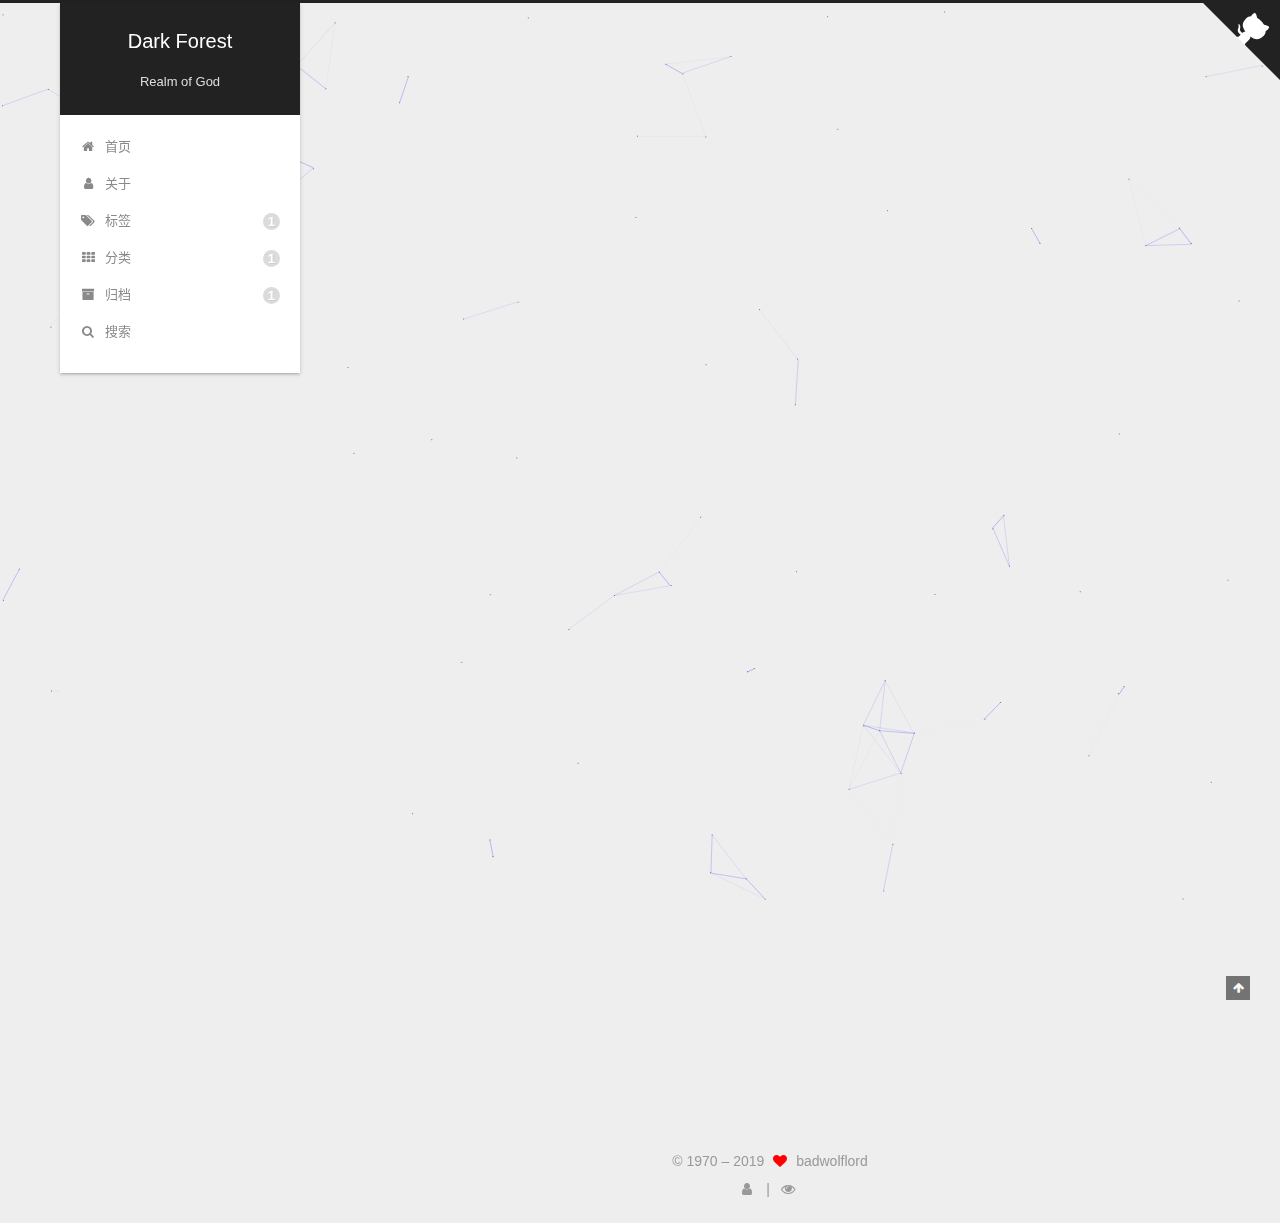
<file: schedule/index.html>
<!DOCTYPE html>












  


<html class="theme-next gemini use-motion" lang="zh-CN">
<head><meta name="generator" content="Hexo 3.8.0">
  <meta charset="UTF-8">
<meta http-equiv="X-UA-Compatible" content="IE=edge">
<meta name="viewport" content="width=device-width, initial-scale=1, maximum-scale=2">
<meta name="theme-color" content="#222">




  
  
    
    
  <script src="/lib/pace/pace.min.js?v=1.0.2"></script>
  <link rel="stylesheet" href="/lib/pace/pace-theme-minimal.min.css?v=1.0.2">



  
  
  <link rel="stylesheet" href="/lib/Han/dist/han.min.css?v=3.3">





















<link rel="stylesheet" href="/lib/font-awesome/css/font-awesome.min.css?v=4.6.2">

<link rel="stylesheet" href="/css/main.css?v=7.0.0">


  <link rel="apple-touch-icon" sizes="180x180" href="/images/apple-touch-icon-next.png?v=7.0.0">


  <link rel="icon" type="image/png" sizes="32x32" href="/images/favicon-32x32-next.png?v=7.0.0">


  <link rel="icon" type="image/png" sizes="16x16" href="/images/favicon-16x16-next.png?v=7.0.0">


  <link rel="mask-icon" href="/images/logo.svg?v=7.0.0" color="#222">







<script id="hexo.configurations">
  var NexT = window.NexT || {};
  var CONFIG = {
    root: '/',
    scheme: 'Gemini',
    version: '7.0.0',
    sidebar: {"position":"left","display":"post","offset":12,"b2t":false,"scrollpercent":false,"onmobile":false},
    fancybox: false,
    fastclick: false,
    lazyload: false,
    tabs: true,
    motion: {"enable":true,"async":false,"transition":{"post_block":"fadeIn","post_header":"slideDownIn","post_body":"slideDownIn","coll_header":"slideLeftIn","sidebar":"slideUpIn"}},
    algolia: {
      applicationID: '',
      apiKey: '',
      indexName: '',
      hits: {"per_page":10},
      labels: {"input_placeholder":"Search for Posts","hits_empty":"We didn't find any results for the search: ${query}","hits_stats":"${hits} results found in ${time} ms"}
    }
  };
</script>


  




  <meta name="description" content="Dark Forest">
<meta property="og:type" content="website">
<meta property="og:title" content="schedule">
<meta property="og:url" content="http://yoursite.com/schedule/index.html">
<meta property="og:site_name" content="Dark Forest">
<meta property="og:description" content="Dark Forest">
<meta property="og:locale" content="zh-CN">
<meta property="og:updated_time" content="2019-02-24T12:15:47.457Z">
<meta name="twitter:card" content="summary">
<meta name="twitter:title" content="schedule">
<meta name="twitter:description" content="Dark Forest">






  <link rel="canonical" href="http://yoursite.com/schedule/">



<script id="page.configurations">
  CONFIG.page = {
    sidebar: "",
  };
</script>

  <title>schedule | Dark Forest</title>
  












  <noscript>
  <style>
  .use-motion .motion-element,
  .use-motion .brand,
  .use-motion .menu-item,
  .sidebar-inner,
  .use-motion .post-block,
  .use-motion .pagination,
  .use-motion .comments,
  .use-motion .post-header,
  .use-motion .post-body,
  .use-motion .collection-title { opacity: initial; }

  .use-motion .logo,
  .use-motion .site-title,
  .use-motion .site-subtitle {
    opacity: initial;
    top: initial;
  }

  .use-motion .logo-line-before i { left: initial; }
  .use-motion .logo-line-after i { right: initial; }
  </style>
</noscript>

</head>

<body itemscope itemtype="http://schema.org/WebPage" lang="zh-CN">

  
  
    
  

  <div class="container sidebar-position-left page-post-detail">
    <div class="headband"></div>

    <header id="header" class="header" itemscope itemtype="http://schema.org/WPHeader">
      <div class="header-inner"><div class="site-brand-wrapper">
  <div class="site-meta">
    

    <div class="custom-logo-site-title">
      <a href="/" class="brand" rel="start">
        <span class="logo-line-before"><i></i></span>
        <span class="site-title">Dark Forest</span>
        <span class="logo-line-after"><i></i></span>
      </a>
    </div>
    
      
        <p class="site-subtitle">Realm of God</p>
      
    
    
  </div>

  <div class="site-nav-toggle">
    <button aria-label="切换导航栏">
      <span class="btn-bar"></span>
      <span class="btn-bar"></span>
      <span class="btn-bar"></span>
    </button>
  </div>
</div>



<nav class="site-nav">
  
    <ul id="menu" class="menu">
      
        
        
        
          
          <li class="menu-item menu-item-home">

    
    
    
      
    

    
      
    

    <a href="/" rel="section"><i class="menu-item-icon fa fa-fw fa-home"></i> <br>首页</a>

  </li>
        
        
        
          
          <li class="menu-item menu-item-about">

    
    
    
      
    

    
      
    

    <a href="/about" rel="section"><i class="menu-item-icon fa fa-fw fa-user"></i> <br>关于</a>

  </li>
        
        
        
          
          <li class="menu-item menu-item-tags">

    
    
    
      
    

    
      
    

    <a href="/tags" rel="section"><i class="menu-item-icon fa fa-fw fa-tags"></i> <br>标签<span class="badge">1</span></a>

  </li>
        
        
        
          
          <li class="menu-item menu-item-categories">

    
    
    
      
    

    
      
    

    <a href="/categories" rel="section"><i class="menu-item-icon fa fa-fw fa-th"></i> <br>分类<span class="badge">1</span></a>

  </li>
        
        
        
          
          <li class="menu-item menu-item-archives">

    
    
    
      
    

    
      
    

    <a href="/archives" rel="section"><i class="menu-item-icon fa fa-fw fa-archive"></i> <br>归档<span class="badge">1</span></a>

  </li>

      
      
        <li class="menu-item menu-item-search">
          
            <a href="javascript:;" class="popup-trigger">
          
            
              <i class="menu-item-icon fa fa-search fa-fw"></i> <br>搜索</a>
        </li>
      
    </ul>
  

  

  
    <div class="site-search">
      
  <div class="popup search-popup local-search-popup">
  <div class="local-search-header clearfix">
    <span class="search-icon">
      <i class="fa fa-search"></i>
    </span>
    <span class="popup-btn-close">
      <i class="fa fa-times-circle"></i>
    </span>
    <div class="local-search-input-wrapper">
      <input autocomplete="off" placeholder="搜索..." spellcheck="false" type="text" id="local-search-input">
    </div>
  </div>
  <div id="local-search-result"></div>
</div>



    </div>
  
</nav>



  



</div>
    </header>

    
  
  
  
  

  

  <a href="https://github.com/badwolflord" class="github-corner" title="Follow me on GitHub" aria-label="Follow me on GitHub" rel="noopener" target="_blank"><svg width="80" height="80" viewbox="0 0 250 250" style="fill: #222; color: #fff; position: absolute; top: 0; border: 0; right: 0;" aria-hidden="true"><path d="M0,0 L115,115 L130,115 L142,142 L250,250 L250,0 Z"/><path d="M128.3,109.0 C113.8,99.7 119.0,89.6 119.0,89.6 C122.0,82.7 120.5,78.6 120.5,78.6 C119.2,72.0 123.4,76.3 123.4,76.3 C127.3,80.9 125.5,87.3 125.5,87.3 C122.9,97.6 130.6,101.9 134.4,103.2" fill="currentColor" style="transform-origin: 130px 106px;" class="octo-arm"/><path d="M115.0,115.0 C114.9,115.1 118.7,116.5 119.8,115.4 L133.7,101.6 C136.9,99.2 139.9,98.4 142.2,98.6 C133.8,88.0 127.5,74.4 143.8,58.0 C148.5,53.4 154.0,51.2 159.7,51.0 C160.3,49.4 163.2,43.6 171.4,40.1 C171.4,40.1 176.1,42.5 178.8,56.2 C183.1,58.6 187.2,61.8 190.9,65.4 C194.5,69.0 197.7,73.2 200.1,77.6 C213.8,80.2 216.3,84.9 216.3,84.9 C212.7,93.1 206.9,96.0 205.4,96.6 C205.1,102.4 203.0,107.8 198.3,112.5 C181.9,128.9 168.3,122.5 157.7,114.1 C157.9,116.9 156.7,120.9 152.7,124.9 L141.0,136.5 C139.8,137.7 141.6,141.9 141.8,141.8 Z" fill="currentColor" class="octo-body"/></svg></a>



    <main id="main" class="main">
      <div class="main-inner">
        <div class="content-wrap">
          
            

    
    
      
      
    
      
      
    
      
      
    
      
      
    
      
      
    
    

  


          
          <div id="content" class="content">
            

  <div id="posts" class="posts-expand">
    
    
    
    <div class="post-block page">
      <header class="post-header">

<h1 class="post-title" itemprop="name headline">schedule

</h1>

<div class="post-meta">
  
  



</div>

</header>

      
      
      
      <div class="post-body han-init-context">
        
        
          
  
  
  
  <div class="post-block schedule">
    <div id="schedule">
      <ul id="event-list">
      </ul>
    </div>
  </div>
  
  
  


        
      </div>
      
      
      
    </div>
    



    
    
    
  </div>


          </div>
          

  



        </div>
        
          
  
  <div class="sidebar-toggle">
    <div class="sidebar-toggle-line-wrap">
      <span class="sidebar-toggle-line sidebar-toggle-line-first"></span>
      <span class="sidebar-toggle-line sidebar-toggle-line-middle"></span>
      <span class="sidebar-toggle-line sidebar-toggle-line-last"></span>
    </div>
  </div>

  <aside id="sidebar" class="sidebar">
    
    <div class="sidebar-inner">

      

      

      <div class="site-overview-wrap sidebar-panel sidebar-panel-active">
        <div class="site-overview">
          <div class="site-author motion-element" itemprop="author" itemscope itemtype="http://schema.org/Person">
            
              <img class="site-author-image" itemprop="image" src="/images/me.jpg" alt="badwolflord">
            
              <p class="site-author-name" itemprop="name">badwolflord</p>
              <p class="site-description motion-element" itemprop="description">Dark Forest</p>
          </div>

          
            <nav class="site-state motion-element">
              
                <div class="site-state-item site-state-posts">
                
                  <a href="/archives">
                
                    <span class="site-state-item-count">1</span>
                    <span class="site-state-item-name">日志</span>
                  </a>
                </div>
              

              
                
                
                <div class="site-state-item site-state-categories">
                  <a href="/categories/index.html">
                    
                    
                      
                    
                    <span class="site-state-item-count">1</span>
                    <span class="site-state-item-name">分类</span>
                  </a>
                </div>
              

              
                
                
                <div class="site-state-item site-state-tags">
                  <a href="/tags/index.html">
                    
                    
                      
                    
                    <span class="site-state-item-count">1</span>
                    <span class="site-state-item-name">标签</span>
                  </a>
                </div>
              
            </nav>
          

          

          
            <div class="links-of-author motion-element">
              
                <span class="links-of-author-item">
                  
                  
                  
                    
                  
                  <a href="https://github.com/badwolflord" title="GitHub &rarr; https://github.com/badwolflord" rel="noopener" target="_blank"><i class="fa fa-fw fa-github"></i></a>
                </span>
              
                <span class="links-of-author-item">
                  
                  
                  
                    
                  
                  <a href="mailto:badwolflord@163.com" title="E-Mail &rarr; mailto:badwolflord@163.com" rel="noopener" target="_blank"><i class="fa fa-fw fa-envelope"></i></a>
                </span>
              
            </div>
          

          
             <div class="cc-license motion-element" itemprop="license">
              
                
              
              
              
              <a href="https://creativecommons.org/licenses/by-nc-sa/4.0/" class="cc-opacity" rel="noopener" target="_blank"><img src="/images/cc-by-nc-sa.svg" alt="Creative Commons"></a>
             </div>
          

          
          

          <!-- CloudCalendar -->
<div class="widget-wrap" style="width: 90%;margin-left: auto;margin-right: auto; opacity: 0.97;">
  <div class="widget" id="CloudCalendar"></div>
</div>

          
            
          
          

        </div>
      </div>

      

      

    </div>
  </aside>


        
      </div>
    </main>

    <footer id="footer" class="footer">
      <div class="footer-inner">
        <div class="copyright">&copy; 1970 – <span itemprop="copyrightYear">2019</span>
  <span class="with-love" id="animate">
    <i class="fa fa-heart"></i>
  </span>
  <span class="author" itemprop="copyrightHolder">badwolflord</span>

  

  
</div>









        
<div class="busuanzi-count">
  <script async src="https://busuanzi.ibruce.info/busuanzi/2.3/busuanzi.pure.mini.js"></script>

  
    <span class="post-meta-item-icon">
      <i class="fa fa-user"></i>
    </span>
    <span class="site-uv" title="总访客量">
      <span class="busuanzi-value" id="busuanzi_value_site_uv"></span>
    </span>
  

  
    <span class="post-meta-divider">|</span>
  

  
    <span class="post-meta-item-icon">
      <i class="fa fa-eye"></i>
    </span>
    <span class="site-pv" title="总访问量">
      <span class="busuanzi-value" id="busuanzi_value_site_pv"></span>
    </span>
  
</div>









        
      </div>
    </footer>

    
      <div class="back-to-top">
        <i class="fa fa-arrow-up"></i>
        
      </div>
    

    

    

    
  </div>

  

<script>
  if (Object.prototype.toString.call(window.Promise) !== '[object Function]') {
    window.Promise = null;
  }
</script>














  
    
    
  
  <script color="0,0,255" opacity="0.5" zindex="-1" count="99" src="/lib/canvas-nest/canvas-nest.min.js"></script>













  
  <script src="/lib/jquery/index.js?v=2.1.3"></script>

  
  <script src="/lib/velocity/velocity.min.js?v=1.2.1"></script>

  
  <script src="/lib/velocity/velocity.ui.min.js?v=1.2.1"></script>


  


  <script src="/js/src/utils.js?v=7.0.0"></script>

  <script src="/js/src/motion.js?v=7.0.0"></script>



  
  


  <script src="/js/src/affix.js?v=7.0.0"></script>

  <script src="/js/src/schemes/pisces.js?v=7.0.0"></script>




  
  <script src="/js/src/scrollspy.js?v=7.0.0"></script>
<script src="/js/src/post-details.js?v=7.0.0"></script>



  


  <script src="/js/src/bootstrap.js?v=7.0.0"></script>



  


  


  

  <script>
    // Popup Window;
    var isfetched = false;
    var isXml = true;
    // Search DB path;
    var search_path = "search.xml";
    if (search_path.length === 0) {
      search_path = "search.xml";
    } else if (/json$/i.test(search_path)) {
      isXml = false;
    }
    var path = "/" + search_path;
    // monitor main search box;

    var onPopupClose = function (e) {
      $('.popup').hide();
      $('#local-search-input').val('');
      $('.search-result-list').remove();
      $('#no-result').remove();
      $(".local-search-pop-overlay").remove();
      $('body').css('overflow', '');
    }

    function proceedsearch() {
      $("body")
        .append('<div class="search-popup-overlay local-search-pop-overlay"></div>')
        .css('overflow', 'hidden');
      $('.search-popup-overlay').click(onPopupClose);
      $('.popup').toggle();
      var $localSearchInput = $('#local-search-input');
      $localSearchInput.attr("autocapitalize", "none");
      $localSearchInput.attr("autocorrect", "off");
      $localSearchInput.focus();
    }

    // search function;
    var searchFunc = function(path, search_id, content_id) {
      'use strict';

      // start loading animation
      $("body")
        .append('<div class="search-popup-overlay local-search-pop-overlay">' +
          '<div id="search-loading-icon">' +
          '<i class="fa fa-spinner fa-pulse fa-5x fa-fw"></i>' +
          '</div>' +
          '</div>')
        .css('overflow', 'hidden');
      $("#search-loading-icon").css('margin', '20% auto 0 auto').css('text-align', 'center');

      
        // ref: https://github.com/ForbesLindesay/unescape-html
        var unescapeHtml = function(html) {
          return String(html)
            .replace(/&quot;/g, '"')
            .replace(/&#39;/g, '\'')
            .replace(/&#x3A;/g, ':')
            // replace all the other &#x; chars
            .replace(/&#(\d+);/g, function (m, p) { return String.fromCharCode(p); })
            .replace(/&lt;/g, '<')
            .replace(/&gt;/g, '>')
            .replace(/&amp;/g, '&');
        };
      

      $.ajax({
        url: path,
        dataType: isXml ? "xml" : "json",
        async: true,
        success: function(res) {
          // get the contents from search data
          isfetched = true;
          $('.popup').detach().appendTo('.header-inner');
          var datas = isXml ? $("entry", res).map(function() {
            return {
              title: $("title", this).text(),
              content: $("content",this).text(),
              url: $("url" , this).text()
            };
          }).get() : res;
          var input = document.getElementById(search_id);
          var resultContent = document.getElementById(content_id);
          var inputEventFunction = function() {
            var searchText = input.value.trim().toLowerCase();
            var keywords = searchText.split(/[\s\-]+/);
            if (keywords.length > 1) {
              keywords.push(searchText);
            }
            var resultItems = [];
            if (searchText.length > 0) {
              // perform local searching
              datas.forEach(function(data) {
                var isMatch = false;
                var hitCount = 0;
                var searchTextCount = 0;
                var title = data.title.trim();
                var titleInLowerCase = title.toLowerCase();
                var content = data.content.trim().replace(/<[^>]+>/g,"");
                
                content = unescapeHtml(content);
                
                var contentInLowerCase = content.toLowerCase();
                var articleUrl = decodeURIComponent(data.url).replace(/\/{2,}/g, '/');
                var indexOfTitle = [];
                var indexOfContent = [];
                // only match articles with not empty titles
                if(title != '') {
                  keywords.forEach(function(keyword) {
                    function getIndexByWord(word, text, caseSensitive) {
                      var wordLen = word.length;
                      if (wordLen === 0) {
                        return [];
                      }
                      var startPosition = 0, position = [], index = [];
                      if (!caseSensitive) {
                        text = text.toLowerCase();
                        word = word.toLowerCase();
                      }
                      while ((position = text.indexOf(word, startPosition)) > -1) {
                        index.push({position: position, word: word});
                        startPosition = position + wordLen;
                      }
                      return index;
                    }

                    indexOfTitle = indexOfTitle.concat(getIndexByWord(keyword, titleInLowerCase, false));
                    indexOfContent = indexOfContent.concat(getIndexByWord(keyword, contentInLowerCase, false));
                  });
                  if (indexOfTitle.length > 0 || indexOfContent.length > 0) {
                    isMatch = true;
                    hitCount = indexOfTitle.length + indexOfContent.length;
                  }
                }

                // show search results

                if (isMatch) {
                  // sort index by position of keyword

                  [indexOfTitle, indexOfContent].forEach(function (index) {
                    index.sort(function (itemLeft, itemRight) {
                      if (itemRight.position !== itemLeft.position) {
                        return itemRight.position - itemLeft.position;
                      } else {
                        return itemLeft.word.length - itemRight.word.length;
                      }
                    });
                  });

                  // merge hits into slices

                  function mergeIntoSlice(text, start, end, index) {
                    var item = index[index.length - 1];
                    var position = item.position;
                    var word = item.word;
                    var hits = [];
                    var searchTextCountInSlice = 0;
                    while (position + word.length <= end && index.length != 0) {
                      if (word === searchText) {
                        searchTextCountInSlice++;
                      }
                      hits.push({position: position, length: word.length});
                      var wordEnd = position + word.length;

                      // move to next position of hit

                      index.pop();
                      while (index.length != 0) {
                        item = index[index.length - 1];
                        position = item.position;
                        word = item.word;
                        if (wordEnd > position) {
                          index.pop();
                        } else {
                          break;
                        }
                      }
                    }
                    searchTextCount += searchTextCountInSlice;
                    return {
                      hits: hits,
                      start: start,
                      end: end,
                      searchTextCount: searchTextCountInSlice
                    };
                  }

                  var slicesOfTitle = [];
                  if (indexOfTitle.length != 0) {
                    slicesOfTitle.push(mergeIntoSlice(title, 0, title.length, indexOfTitle));
                  }

                  var slicesOfContent = [];
                  while (indexOfContent.length != 0) {
                    var item = indexOfContent[indexOfContent.length - 1];
                    var position = item.position;
                    var word = item.word;
                    // cut out 100 characters
                    var start = position - 20;
                    var end = position + 80;
                    if(start < 0){
                      start = 0;
                    }
                    if (end < position + word.length) {
                      end = position + word.length;
                    }
                    if(end > content.length){
                      end = content.length;
                    }
                    slicesOfContent.push(mergeIntoSlice(content, start, end, indexOfContent));
                  }

                  // sort slices in content by search text's count and hits' count

                  slicesOfContent.sort(function (sliceLeft, sliceRight) {
                    if (sliceLeft.searchTextCount !== sliceRight.searchTextCount) {
                      return sliceRight.searchTextCount - sliceLeft.searchTextCount;
                    } else if (sliceLeft.hits.length !== sliceRight.hits.length) {
                      return sliceRight.hits.length - sliceLeft.hits.length;
                    } else {
                      return sliceLeft.start - sliceRight.start;
                    }
                  });

                  // select top N slices in content

                  var upperBound = parseInt('1');
                  if (upperBound >= 0) {
                    slicesOfContent = slicesOfContent.slice(0, upperBound);
                  }

                  // highlight title and content

                  function highlightKeyword(text, slice) {
                    var result = '';
                    var prevEnd = slice.start;
                    slice.hits.forEach(function (hit) {
                      result += text.substring(prevEnd, hit.position);
                      var end = hit.position + hit.length;
                      result += '<b class="search-keyword">' + text.substring(hit.position, end) + '</b>';
                      prevEnd = end;
                    });
                    result += text.substring(prevEnd, slice.end);
                    return result;
                  }

                  var resultItem = '';

                  if (slicesOfTitle.length != 0) {
                    resultItem += "<li><a href='" + articleUrl + "' class='search-result-title'>" + highlightKeyword(title, slicesOfTitle[0]) + "</a>";
                  } else {
                    resultItem += "<li><a href='" + articleUrl + "' class='search-result-title'>" + title + "</a>";
                  }

                  slicesOfContent.forEach(function (slice) {
                    resultItem += "<a href='" + articleUrl + "'>" +
                      "<p class=\"search-result\">" + highlightKeyword(content, slice) +
                      "...</p>" + "</a>";
                  });

                  resultItem += "</li>";
                  resultItems.push({
                    item: resultItem,
                    searchTextCount: searchTextCount,
                    hitCount: hitCount,
                    id: resultItems.length
                  });
                }
              })
            };
            if (keywords.length === 1 && keywords[0] === "") {
              resultContent.innerHTML = '<div id="no-result"><i class="fa fa-search fa-5x"></i></div>'
            } else if (resultItems.length === 0) {
              resultContent.innerHTML = '<div id="no-result"><i class="fa fa-frown-o fa-5x"></i></div>'
            } else {
              resultItems.sort(function (resultLeft, resultRight) {
                if (resultLeft.searchTextCount !== resultRight.searchTextCount) {
                  return resultRight.searchTextCount - resultLeft.searchTextCount;
                } else if (resultLeft.hitCount !== resultRight.hitCount) {
                  return resultRight.hitCount - resultLeft.hitCount;
                } else {
                  return resultRight.id - resultLeft.id;
                }
              });
              var searchResultList = '<ul class=\"search-result-list\">';
              resultItems.forEach(function (result) {
                searchResultList += result.item;
              })
              searchResultList += "</ul>";
              resultContent.innerHTML = searchResultList;
            }
          }

          if ('auto' === 'auto') {
            input.addEventListener('input', inputEventFunction);
          } else {
            $('.search-icon').click(inputEventFunction);
            input.addEventListener('keypress', function (event) {
              if (event.keyCode === 13) {
                inputEventFunction();
              }
            });
          }

          // remove loading animation
          $(".local-search-pop-overlay").remove();
          $('body').css('overflow', '');

          proceedsearch();
        }
      });
    }

    // handle and trigger popup window;
    $('.popup-trigger').click(function(e) {
      e.stopPropagation();
      if (isfetched === false) {
        searchFunc(path, 'local-search-input', 'local-search-result');
      } else {
        proceedsearch();
      };
    });

    $('.popup-btn-close').click(onPopupClose);
    $('.popup').click(function(e){
      e.stopPropagation();
    });
    $(document).on('keyup', function (event) {
      var shouldDismissSearchPopup = event.which === 27 &&
        $('.search-popup').is(':visible');
      if (shouldDismissSearchPopup) {
        onPopupClose();
      }
    });
  </script>





  

  

  

  

  
  

  
  

  


  

  

  

  

  

  

  
  <style>
    .copy-btn {
      display: inline-block;
      padding: 6px 12px;
      font-size: 13px;
      font-weight: 700;
      line-height: 20px;
      color: #333;
      white-space: nowrap;
      vertical-align: middle;
      cursor: pointer;
      background-color: #eee;
      background-image: linear-gradient(#fcfcfc, #eee);
      border: 1px solid #d5d5d5;
      border-radius: 3px;
      user-select: none;
      outline: 0;
    }

    .highlight-wrap .copy-btn {
      transition: opacity .3s ease-in-out;
      opacity: 0;
      padding: 2px 6px;
      position: absolute;
      right: 4px;
      top: 8px;
    }

    .highlight-wrap:hover .copy-btn,
    .highlight-wrap .copy-btn:focus {
      opacity: 1
    }

    .highlight-wrap {
      position: relative;
    }
  </style>
  <script>
    $('.highlight').each(function(i, e) {
      var $wrap = $('<div>').addClass('highlight-wrap');
      $(e).after($wrap);
      $wrap.append($('<button>').addClass('copy-btn').append('复制').on('click', function(e) {
        var code = $(this).parent().find('.code').find('.line').map(function(i, e) {
          return $(e).text();
        }).toArray().join('\n');
        var ta = document.createElement('textarea');
        var range = document.createRange(); //For Chrome
        var sel = window.getSelection(); //For Chrome
        var yPosition = window.pageYOffset || document.documentElement.scrollTop;
        ta.style.top = yPosition + 'px'; //Prevent page scroll
        ta.style.position = 'absolute';
        ta.style.opacity = '0';
        ta.value = code;
        ta.textContent = code; //For FireFox
        ta.contentEditable = true;
        ta.readOnly = false;
        document.body.appendChild(ta);
        range.selectNode(ta);
        sel.removeAllRanges();
        sel.addRange(range);
        ta.setSelectionRange(0, code.length);
        var result = document.execCommand('copy');
        
          if (result) $(this).text('复制成功');
          else $(this).text('复制失败');
        
        ta.blur(); //For iOS
        $(this).blur();
      })).on('mouseleave', function(e) {
        var $b = $(this).find('.copy-btn');
        setTimeout(function() {
          $b.text('复制');
        }, 300);
      }).append(e);
    })
  </script>


  

  <!-- calendar widget -->


    <script src="/lib/CloudCalendar/CloudCalendar.js"></script>
    <script src="/lib/CloudCalendar/languages.js"></script>
    <script type="text/javascript">
    $(function() {
        $('#CloudCalendar').aCalendar('zh-CN', 
            $.extend(
                '', {
                    single:true,
                    root:'/calendar/'
                }
            )
        );
    });
    </script>



  <!-- 页面点击小红心 -->
<script type="text/javascript" src="/js/src/clicklove.js"></script>

</body>
</html>
</file>
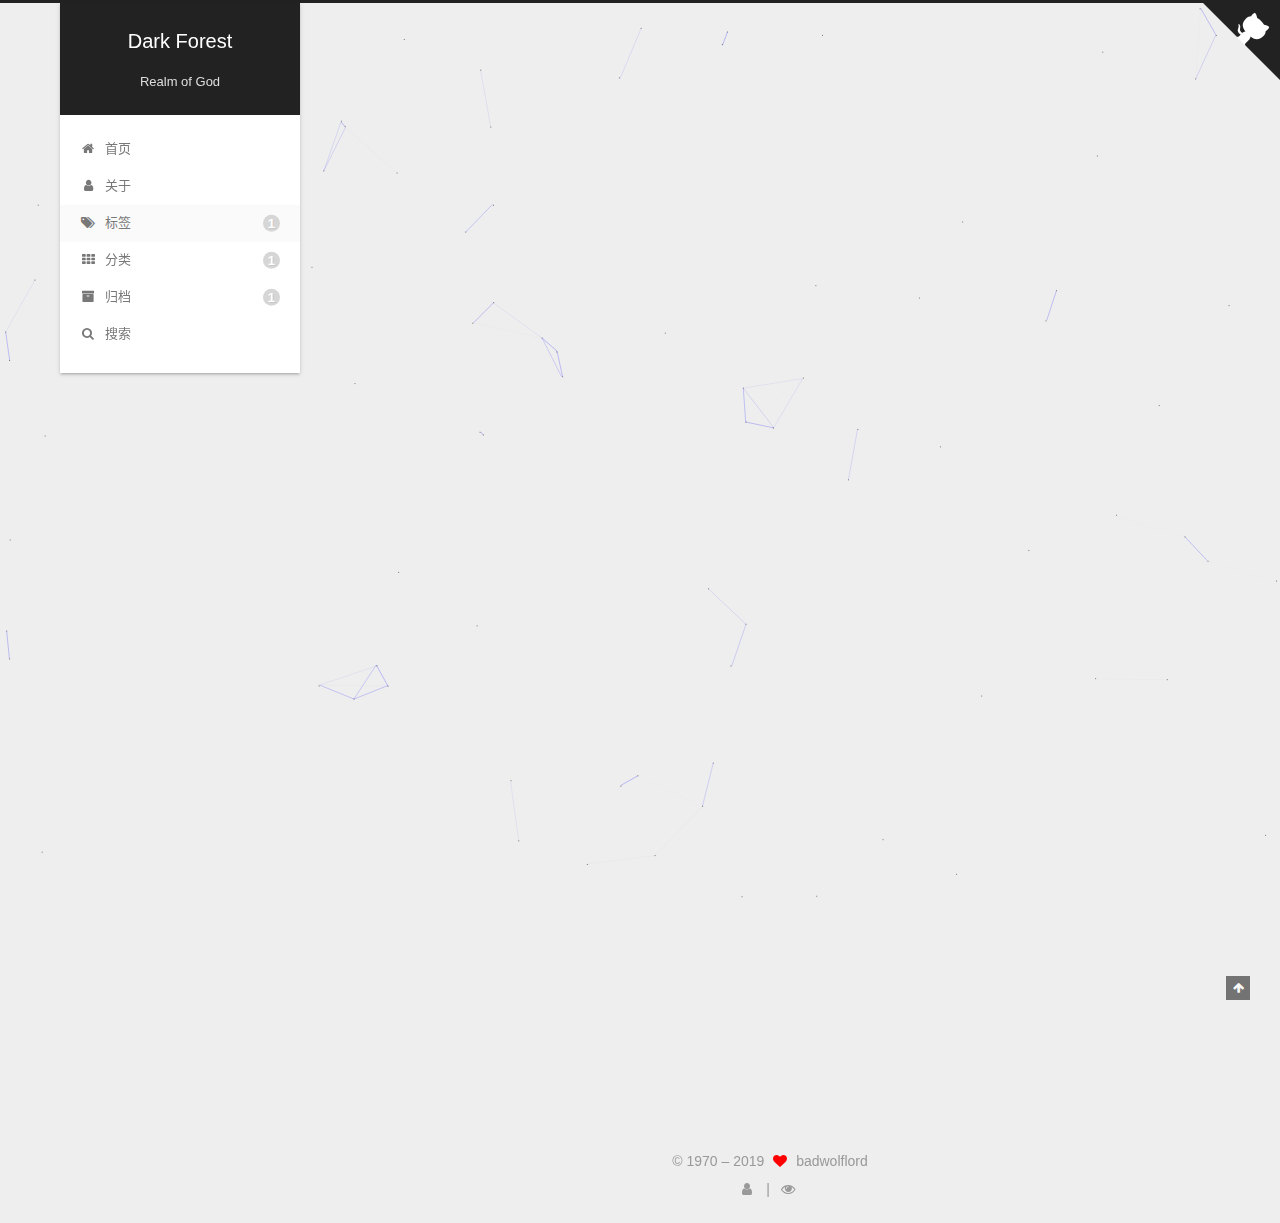
<file: tags/index.html>
<!DOCTYPE html>












  


<html class="theme-next gemini use-motion" lang="zh-CN">
<head><meta name="generator" content="Hexo 3.8.0">
  <meta charset="UTF-8">
<meta http-equiv="X-UA-Compatible" content="IE=edge">
<meta name="viewport" content="width=device-width, initial-scale=1, maximum-scale=2">
<meta name="theme-color" content="#222">




  
  
    
    
  <script src="/lib/pace/pace.min.js?v=1.0.2"></script>
  <link rel="stylesheet" href="/lib/pace/pace-theme-minimal.min.css?v=1.0.2">



  
  
  <link rel="stylesheet" href="/lib/Han/dist/han.min.css?v=3.3">





















<link rel="stylesheet" href="/lib/font-awesome/css/font-awesome.min.css?v=4.6.2">

<link rel="stylesheet" href="/css/main.css?v=7.0.0">


  <link rel="apple-touch-icon" sizes="180x180" href="/images/apple-touch-icon-next.png?v=7.0.0">


  <link rel="icon" type="image/png" sizes="32x32" href="/images/favicon-32x32-next.png?v=7.0.0">


  <link rel="icon" type="image/png" sizes="16x16" href="/images/favicon-16x16-next.png?v=7.0.0">


  <link rel="mask-icon" href="/images/logo.svg?v=7.0.0" color="#222">







<script id="hexo.configurations">
  var NexT = window.NexT || {};
  var CONFIG = {
    root: '/',
    scheme: 'Gemini',
    version: '7.0.0',
    sidebar: {"position":"left","display":"post","offset":12,"b2t":false,"scrollpercent":false,"onmobile":false},
    fancybox: false,
    fastclick: false,
    lazyload: false,
    tabs: true,
    motion: {"enable":true,"async":false,"transition":{"post_block":"fadeIn","post_header":"slideDownIn","post_body":"slideDownIn","coll_header":"slideLeftIn","sidebar":"slideUpIn"}},
    algolia: {
      applicationID: '',
      apiKey: '',
      indexName: '',
      hits: {"per_page":10},
      labels: {"input_placeholder":"Search for Posts","hits_empty":"We didn't find any results for the search: ${query}","hits_stats":"${hits} results found in ${time} ms"}
    }
  };
</script>


  




  <meta name="description" content="Dark Forest">
<meta property="og:type" content="website">
<meta property="og:title" content="All tags">
<meta property="og:url" content="http://yoursite.com/tags/index.html">
<meta property="og:site_name" content="Dark Forest">
<meta property="og:description" content="Dark Forest">
<meta property="og:locale" content="zh-CN">
<meta property="og:updated_time" content="2019-02-24T17:11:43.181Z">
<meta name="twitter:card" content="summary">
<meta name="twitter:title" content="All tags">
<meta name="twitter:description" content="Dark Forest">






  <link rel="canonical" href="http://yoursite.com/tags/">



<script id="page.configurations">
  CONFIG.page = {
    sidebar: "",
  };
</script>

  <title>All tags | Dark Forest</title>
  












  <noscript>
  <style>
  .use-motion .motion-element,
  .use-motion .brand,
  .use-motion .menu-item,
  .sidebar-inner,
  .use-motion .post-block,
  .use-motion .pagination,
  .use-motion .comments,
  .use-motion .post-header,
  .use-motion .post-body,
  .use-motion .collection-title { opacity: initial; }

  .use-motion .logo,
  .use-motion .site-title,
  .use-motion .site-subtitle {
    opacity: initial;
    top: initial;
  }

  .use-motion .logo-line-before i { left: initial; }
  .use-motion .logo-line-after i { right: initial; }
  </style>
</noscript>

</head>

<body itemscope itemtype="http://schema.org/WebPage" lang="zh-CN">

  
  
    
  

  <div class="container sidebar-position-left page-post-detail">
    <div class="headband"></div>

    <header id="header" class="header" itemscope itemtype="http://schema.org/WPHeader">
      <div class="header-inner"><div class="site-brand-wrapper">
  <div class="site-meta">
    

    <div class="custom-logo-site-title">
      <a href="/" class="brand" rel="start">
        <span class="logo-line-before"><i></i></span>
        <span class="site-title">Dark Forest</span>
        <span class="logo-line-after"><i></i></span>
      </a>
    </div>
    
      
        <p class="site-subtitle">Realm of God</p>
      
    
    
  </div>

  <div class="site-nav-toggle">
    <button aria-label="切换导航栏">
      <span class="btn-bar"></span>
      <span class="btn-bar"></span>
      <span class="btn-bar"></span>
    </button>
  </div>
</div>



<nav class="site-nav">
  
    <ul id="menu" class="menu">
      
        
        
        
          
          <li class="menu-item menu-item-home">

    
    
    
      
    

    
      
    

    <a href="/" rel="section"><i class="menu-item-icon fa fa-fw fa-home"></i> <br>首页</a>

  </li>
        
        
        
          
          <li class="menu-item menu-item-about">

    
    
    
      
    

    
      
    

    <a href="/about" rel="section"><i class="menu-item-icon fa fa-fw fa-user"></i> <br>关于</a>

  </li>
        
        
        
          
          <li class="menu-item menu-item-tags menu-item-active">

    
    
    
      
    

    
      
    

    <a href="/tags" rel="section"><i class="menu-item-icon fa fa-fw fa-tags"></i> <br>标签<span class="badge">1</span></a>

  </li>
        
        
        
          
          <li class="menu-item menu-item-categories">

    
    
    
      
    

    
      
    

    <a href="/categories" rel="section"><i class="menu-item-icon fa fa-fw fa-th"></i> <br>分类<span class="badge">1</span></a>

  </li>
        
        
        
          
          <li class="menu-item menu-item-archives">

    
    
    
      
    

    
      
    

    <a href="/archives" rel="section"><i class="menu-item-icon fa fa-fw fa-archive"></i> <br>归档<span class="badge">1</span></a>

  </li>

      
      
        <li class="menu-item menu-item-search">
          
            <a href="javascript:;" class="popup-trigger">
          
            
              <i class="menu-item-icon fa fa-search fa-fw"></i> <br>搜索</a>
        </li>
      
    </ul>
  

  

  
    <div class="site-search">
      
  <div class="popup search-popup local-search-popup">
  <div class="local-search-header clearfix">
    <span class="search-icon">
      <i class="fa fa-search"></i>
    </span>
    <span class="popup-btn-close">
      <i class="fa fa-times-circle"></i>
    </span>
    <div class="local-search-input-wrapper">
      <input autocomplete="off" placeholder="搜索..." spellcheck="false" type="text" id="local-search-input">
    </div>
  </div>
  <div id="local-search-result"></div>
</div>



    </div>
  
</nav>



  



</div>
    </header>

    
  
  
  
  

  

  <a href="https://github.com/badwolflord" class="github-corner" title="Follow me on GitHub" aria-label="Follow me on GitHub" rel="noopener" target="_blank"><svg width="80" height="80" viewbox="0 0 250 250" style="fill: #222; color: #fff; position: absolute; top: 0; border: 0; right: 0;" aria-hidden="true"><path d="M0,0 L115,115 L130,115 L142,142 L250,250 L250,0 Z"/><path d="M128.3,109.0 C113.8,99.7 119.0,89.6 119.0,89.6 C122.0,82.7 120.5,78.6 120.5,78.6 C119.2,72.0 123.4,76.3 123.4,76.3 C127.3,80.9 125.5,87.3 125.5,87.3 C122.9,97.6 130.6,101.9 134.4,103.2" fill="currentColor" style="transform-origin: 130px 106px;" class="octo-arm"/><path d="M115.0,115.0 C114.9,115.1 118.7,116.5 119.8,115.4 L133.7,101.6 C136.9,99.2 139.9,98.4 142.2,98.6 C133.8,88.0 127.5,74.4 143.8,58.0 C148.5,53.4 154.0,51.2 159.7,51.0 C160.3,49.4 163.2,43.6 171.4,40.1 C171.4,40.1 176.1,42.5 178.8,56.2 C183.1,58.6 187.2,61.8 190.9,65.4 C194.5,69.0 197.7,73.2 200.1,77.6 C213.8,80.2 216.3,84.9 216.3,84.9 C212.7,93.1 206.9,96.0 205.4,96.6 C205.1,102.4 203.0,107.8 198.3,112.5 C181.9,128.9 168.3,122.5 157.7,114.1 C157.9,116.9 156.7,120.9 152.7,124.9 L141.0,136.5 C139.8,137.7 141.6,141.9 141.8,141.8 Z" fill="currentColor" class="octo-body"/></svg></a>



    <main id="main" class="main">
      <div class="main-inner">
        <div class="content-wrap">
          
            

    
    
      
      
    
      
      
    
      
      
    
      
      
    
      
      
    
    

  


          
          <div id="content" class="content">
            

  <div id="posts" class="posts-expand">
    
    
    
    <div class="post-block page">
      <header class="post-header">

<h1 class="post-title" itemprop="name headline">All tags

</h1>

<div class="post-meta">
  
  



</div>

</header>

      
      
      
      <div class="post-body han-init-context">
        
        
          <div class="tag-cloud">
            <div class="tag-cloud-title">
              
              
                
                  
                
              
              目前共计 1 个标签
            </div>
            <div class="tag-cloud-tags">
              <a href="/tags/Hexo/" style="font-size: 12px; color: #ccc">Hexo</a>
            </div>
          </div>
        
      </div>
      
      
      
    </div>
    



    
    
    
  </div>


          </div>
          

        </div>
        
          
  
  <div class="sidebar-toggle">
    <div class="sidebar-toggle-line-wrap">
      <span class="sidebar-toggle-line sidebar-toggle-line-first"></span>
      <span class="sidebar-toggle-line sidebar-toggle-line-middle"></span>
      <span class="sidebar-toggle-line sidebar-toggle-line-last"></span>
    </div>
  </div>

  <aside id="sidebar" class="sidebar">
    
    <div class="sidebar-inner">

      

      

      <div class="site-overview-wrap sidebar-panel sidebar-panel-active">
        <div class="site-overview">
          <div class="site-author motion-element" itemprop="author" itemscope itemtype="http://schema.org/Person">
            
              <img class="site-author-image" itemprop="image" src="/images/me.jpg" alt="badwolflord">
            
              <p class="site-author-name" itemprop="name">badwolflord</p>
              <p class="site-description motion-element" itemprop="description">Dark Forest</p>
          </div>

          
            <nav class="site-state motion-element">
              
                <div class="site-state-item site-state-posts">
                
                  <a href="/archives">
                
                    <span class="site-state-item-count">1</span>
                    <span class="site-state-item-name">日志</span>
                  </a>
                </div>
              

              
                
                
                <div class="site-state-item site-state-categories">
                  <a href="/categories/index.html">
                    
                    
                      
                    
                    <span class="site-state-item-count">1</span>
                    <span class="site-state-item-name">分类</span>
                  </a>
                </div>
              

              
                
                
                <div class="site-state-item site-state-tags">
                  <a href="/tags/index.html">
                    
                    
                      
                    
                    <span class="site-state-item-count">1</span>
                    <span class="site-state-item-name">标签</span>
                  </a>
                </div>
              
            </nav>
          

          

          
            <div class="links-of-author motion-element">
              
                <span class="links-of-author-item">
                  
                  
                  
                    
                  
                  <a href="https://github.com/badwolflord" title="GitHub &rarr; https://github.com/badwolflord" rel="noopener" target="_blank"><i class="fa fa-fw fa-github"></i></a>
                </span>
              
                <span class="links-of-author-item">
                  
                  
                  
                    
                  
                  <a href="mailto:badwolflord@163.com" title="E-Mail &rarr; mailto:badwolflord@163.com" rel="noopener" target="_blank"><i class="fa fa-fw fa-envelope"></i></a>
                </span>
              
            </div>
          

          
             <div class="cc-license motion-element" itemprop="license">
              
                
              
              
              
              <a href="https://creativecommons.org/licenses/by-nc-sa/4.0/" class="cc-opacity" rel="noopener" target="_blank"><img src="/images/cc-by-nc-sa.svg" alt="Creative Commons"></a>
             </div>
          

          
          

          <!-- CloudCalendar -->
<div class="widget-wrap" style="width: 90%;margin-left: auto;margin-right: auto; opacity: 0.97;">
  <div class="widget" id="CloudCalendar"></div>
</div>

          
            
          
          

        </div>
      </div>

      

      

    </div>
  </aside>


        
      </div>
    </main>

    <footer id="footer" class="footer">
      <div class="footer-inner">
        <div class="copyright">&copy; 1970 – <span itemprop="copyrightYear">2019</span>
  <span class="with-love" id="animate">
    <i class="fa fa-heart"></i>
  </span>
  <span class="author" itemprop="copyrightHolder">badwolflord</span>

  

  
</div>









        
<div class="busuanzi-count">
  <script async src="https://busuanzi.ibruce.info/busuanzi/2.3/busuanzi.pure.mini.js"></script>

  
    <span class="post-meta-item-icon">
      <i class="fa fa-user"></i>
    </span>
    <span class="site-uv" title="总访客量">
      <span class="busuanzi-value" id="busuanzi_value_site_uv"></span>
    </span>
  

  
    <span class="post-meta-divider">|</span>
  

  
    <span class="post-meta-item-icon">
      <i class="fa fa-eye"></i>
    </span>
    <span class="site-pv" title="总访问量">
      <span class="busuanzi-value" id="busuanzi_value_site_pv"></span>
    </span>
  
</div>









        
      </div>
    </footer>

    
      <div class="back-to-top">
        <i class="fa fa-arrow-up"></i>
        
      </div>
    

    

    

    
  </div>

  

<script>
  if (Object.prototype.toString.call(window.Promise) !== '[object Function]') {
    window.Promise = null;
  }
</script>














  
    
    
  
  <script color="0,0,255" opacity="0.5" zindex="-1" count="99" src="/lib/canvas-nest/canvas-nest.min.js"></script>













  
  <script src="/lib/jquery/index.js?v=2.1.3"></script>

  
  <script src="/lib/velocity/velocity.min.js?v=1.2.1"></script>

  
  <script src="/lib/velocity/velocity.ui.min.js?v=1.2.1"></script>


  


  <script src="/js/src/utils.js?v=7.0.0"></script>

  <script src="/js/src/motion.js?v=7.0.0"></script>



  
  


  <script src="/js/src/affix.js?v=7.0.0"></script>

  <script src="/js/src/schemes/pisces.js?v=7.0.0"></script>




  
  <script src="/js/src/scrollspy.js?v=7.0.0"></script>
<script src="/js/src/post-details.js?v=7.0.0"></script>



  


  <script src="/js/src/bootstrap.js?v=7.0.0"></script>



  



  

  <script>
    // Popup Window;
    var isfetched = false;
    var isXml = true;
    // Search DB path;
    var search_path = "search.xml";
    if (search_path.length === 0) {
      search_path = "search.xml";
    } else if (/json$/i.test(search_path)) {
      isXml = false;
    }
    var path = "/" + search_path;
    // monitor main search box;

    var onPopupClose = function (e) {
      $('.popup').hide();
      $('#local-search-input').val('');
      $('.search-result-list').remove();
      $('#no-result').remove();
      $(".local-search-pop-overlay").remove();
      $('body').css('overflow', '');
    }

    function proceedsearch() {
      $("body")
        .append('<div class="search-popup-overlay local-search-pop-overlay"></div>')
        .css('overflow', 'hidden');
      $('.search-popup-overlay').click(onPopupClose);
      $('.popup').toggle();
      var $localSearchInput = $('#local-search-input');
      $localSearchInput.attr("autocapitalize", "none");
      $localSearchInput.attr("autocorrect", "off");
      $localSearchInput.focus();
    }

    // search function;
    var searchFunc = function(path, search_id, content_id) {
      'use strict';

      // start loading animation
      $("body")
        .append('<div class="search-popup-overlay local-search-pop-overlay">' +
          '<div id="search-loading-icon">' +
          '<i class="fa fa-spinner fa-pulse fa-5x fa-fw"></i>' +
          '</div>' +
          '</div>')
        .css('overflow', 'hidden');
      $("#search-loading-icon").css('margin', '20% auto 0 auto').css('text-align', 'center');

      
        // ref: https://github.com/ForbesLindesay/unescape-html
        var unescapeHtml = function(html) {
          return String(html)
            .replace(/&quot;/g, '"')
            .replace(/&#39;/g, '\'')
            .replace(/&#x3A;/g, ':')
            // replace all the other &#x; chars
            .replace(/&#(\d+);/g, function (m, p) { return String.fromCharCode(p); })
            .replace(/&lt;/g, '<')
            .replace(/&gt;/g, '>')
            .replace(/&amp;/g, '&');
        };
      

      $.ajax({
        url: path,
        dataType: isXml ? "xml" : "json",
        async: true,
        success: function(res) {
          // get the contents from search data
          isfetched = true;
          $('.popup').detach().appendTo('.header-inner');
          var datas = isXml ? $("entry", res).map(function() {
            return {
              title: $("title", this).text(),
              content: $("content",this).text(),
              url: $("url" , this).text()
            };
          }).get() : res;
          var input = document.getElementById(search_id);
          var resultContent = document.getElementById(content_id);
          var inputEventFunction = function() {
            var searchText = input.value.trim().toLowerCase();
            var keywords = searchText.split(/[\s\-]+/);
            if (keywords.length > 1) {
              keywords.push(searchText);
            }
            var resultItems = [];
            if (searchText.length > 0) {
              // perform local searching
              datas.forEach(function(data) {
                var isMatch = false;
                var hitCount = 0;
                var searchTextCount = 0;
                var title = data.title.trim();
                var titleInLowerCase = title.toLowerCase();
                var content = data.content.trim().replace(/<[^>]+>/g,"");
                
                content = unescapeHtml(content);
                
                var contentInLowerCase = content.toLowerCase();
                var articleUrl = decodeURIComponent(data.url).replace(/\/{2,}/g, '/');
                var indexOfTitle = [];
                var indexOfContent = [];
                // only match articles with not empty titles
                if(title != '') {
                  keywords.forEach(function(keyword) {
                    function getIndexByWord(word, text, caseSensitive) {
                      var wordLen = word.length;
                      if (wordLen === 0) {
                        return [];
                      }
                      var startPosition = 0, position = [], index = [];
                      if (!caseSensitive) {
                        text = text.toLowerCase();
                        word = word.toLowerCase();
                      }
                      while ((position = text.indexOf(word, startPosition)) > -1) {
                        index.push({position: position, word: word});
                        startPosition = position + wordLen;
                      }
                      return index;
                    }

                    indexOfTitle = indexOfTitle.concat(getIndexByWord(keyword, titleInLowerCase, false));
                    indexOfContent = indexOfContent.concat(getIndexByWord(keyword, contentInLowerCase, false));
                  });
                  if (indexOfTitle.length > 0 || indexOfContent.length > 0) {
                    isMatch = true;
                    hitCount = indexOfTitle.length + indexOfContent.length;
                  }
                }

                // show search results

                if (isMatch) {
                  // sort index by position of keyword

                  [indexOfTitle, indexOfContent].forEach(function (index) {
                    index.sort(function (itemLeft, itemRight) {
                      if (itemRight.position !== itemLeft.position) {
                        return itemRight.position - itemLeft.position;
                      } else {
                        return itemLeft.word.length - itemRight.word.length;
                      }
                    });
                  });

                  // merge hits into slices

                  function mergeIntoSlice(text, start, end, index) {
                    var item = index[index.length - 1];
                    var position = item.position;
                    var word = item.word;
                    var hits = [];
                    var searchTextCountInSlice = 0;
                    while (position + word.length <= end && index.length != 0) {
                      if (word === searchText) {
                        searchTextCountInSlice++;
                      }
                      hits.push({position: position, length: word.length});
                      var wordEnd = position + word.length;

                      // move to next position of hit

                      index.pop();
                      while (index.length != 0) {
                        item = index[index.length - 1];
                        position = item.position;
                        word = item.word;
                        if (wordEnd > position) {
                          index.pop();
                        } else {
                          break;
                        }
                      }
                    }
                    searchTextCount += searchTextCountInSlice;
                    return {
                      hits: hits,
                      start: start,
                      end: end,
                      searchTextCount: searchTextCountInSlice
                    };
                  }

                  var slicesOfTitle = [];
                  if (indexOfTitle.length != 0) {
                    slicesOfTitle.push(mergeIntoSlice(title, 0, title.length, indexOfTitle));
                  }

                  var slicesOfContent = [];
                  while (indexOfContent.length != 0) {
                    var item = indexOfContent[indexOfContent.length - 1];
                    var position = item.position;
                    var word = item.word;
                    // cut out 100 characters
                    var start = position - 20;
                    var end = position + 80;
                    if(start < 0){
                      start = 0;
                    }
                    if (end < position + word.length) {
                      end = position + word.length;
                    }
                    if(end > content.length){
                      end = content.length;
                    }
                    slicesOfContent.push(mergeIntoSlice(content, start, end, indexOfContent));
                  }

                  // sort slices in content by search text's count and hits' count

                  slicesOfContent.sort(function (sliceLeft, sliceRight) {
                    if (sliceLeft.searchTextCount !== sliceRight.searchTextCount) {
                      return sliceRight.searchTextCount - sliceLeft.searchTextCount;
                    } else if (sliceLeft.hits.length !== sliceRight.hits.length) {
                      return sliceRight.hits.length - sliceLeft.hits.length;
                    } else {
                      return sliceLeft.start - sliceRight.start;
                    }
                  });

                  // select top N slices in content

                  var upperBound = parseInt('1');
                  if (upperBound >= 0) {
                    slicesOfContent = slicesOfContent.slice(0, upperBound);
                  }

                  // highlight title and content

                  function highlightKeyword(text, slice) {
                    var result = '';
                    var prevEnd = slice.start;
                    slice.hits.forEach(function (hit) {
                      result += text.substring(prevEnd, hit.position);
                      var end = hit.position + hit.length;
                      result += '<b class="search-keyword">' + text.substring(hit.position, end) + '</b>';
                      prevEnd = end;
                    });
                    result += text.substring(prevEnd, slice.end);
                    return result;
                  }

                  var resultItem = '';

                  if (slicesOfTitle.length != 0) {
                    resultItem += "<li><a href='" + articleUrl + "' class='search-result-title'>" + highlightKeyword(title, slicesOfTitle[0]) + "</a>";
                  } else {
                    resultItem += "<li><a href='" + articleUrl + "' class='search-result-title'>" + title + "</a>";
                  }

                  slicesOfContent.forEach(function (slice) {
                    resultItem += "<a href='" + articleUrl + "'>" +
                      "<p class=\"search-result\">" + highlightKeyword(content, slice) +
                      "...</p>" + "</a>";
                  });

                  resultItem += "</li>";
                  resultItems.push({
                    item: resultItem,
                    searchTextCount: searchTextCount,
                    hitCount: hitCount,
                    id: resultItems.length
                  });
                }
              })
            };
            if (keywords.length === 1 && keywords[0] === "") {
              resultContent.innerHTML = '<div id="no-result"><i class="fa fa-search fa-5x"></i></div>'
            } else if (resultItems.length === 0) {
              resultContent.innerHTML = '<div id="no-result"><i class="fa fa-frown-o fa-5x"></i></div>'
            } else {
              resultItems.sort(function (resultLeft, resultRight) {
                if (resultLeft.searchTextCount !== resultRight.searchTextCount) {
                  return resultRight.searchTextCount - resultLeft.searchTextCount;
                } else if (resultLeft.hitCount !== resultRight.hitCount) {
                  return resultRight.hitCount - resultLeft.hitCount;
                } else {
                  return resultRight.id - resultLeft.id;
                }
              });
              var searchResultList = '<ul class=\"search-result-list\">';
              resultItems.forEach(function (result) {
                searchResultList += result.item;
              })
              searchResultList += "</ul>";
              resultContent.innerHTML = searchResultList;
            }
          }

          if ('auto' === 'auto') {
            input.addEventListener('input', inputEventFunction);
          } else {
            $('.search-icon').click(inputEventFunction);
            input.addEventListener('keypress', function (event) {
              if (event.keyCode === 13) {
                inputEventFunction();
              }
            });
          }

          // remove loading animation
          $(".local-search-pop-overlay").remove();
          $('body').css('overflow', '');

          proceedsearch();
        }
      });
    }

    // handle and trigger popup window;
    $('.popup-trigger').click(function(e) {
      e.stopPropagation();
      if (isfetched === false) {
        searchFunc(path, 'local-search-input', 'local-search-result');
      } else {
        proceedsearch();
      };
    });

    $('.popup-btn-close').click(onPopupClose);
    $('.popup').click(function(e){
      e.stopPropagation();
    });
    $(document).on('keyup', function (event) {
      var shouldDismissSearchPopup = event.which === 27 &&
        $('.search-popup').is(':visible');
      if (shouldDismissSearchPopup) {
        onPopupClose();
      }
    });
  </script>





  

  

  

  

  
  

  
  

  


  

  

  

  

  

  

  
  <style>
    .copy-btn {
      display: inline-block;
      padding: 6px 12px;
      font-size: 13px;
      font-weight: 700;
      line-height: 20px;
      color: #333;
      white-space: nowrap;
      vertical-align: middle;
      cursor: pointer;
      background-color: #eee;
      background-image: linear-gradient(#fcfcfc, #eee);
      border: 1px solid #d5d5d5;
      border-radius: 3px;
      user-select: none;
      outline: 0;
    }

    .highlight-wrap .copy-btn {
      transition: opacity .3s ease-in-out;
      opacity: 0;
      padding: 2px 6px;
      position: absolute;
      right: 4px;
      top: 8px;
    }

    .highlight-wrap:hover .copy-btn,
    .highlight-wrap .copy-btn:focus {
      opacity: 1
    }

    .highlight-wrap {
      position: relative;
    }
  </style>
  <script>
    $('.highlight').each(function(i, e) {
      var $wrap = $('<div>').addClass('highlight-wrap');
      $(e).after($wrap);
      $wrap.append($('<button>').addClass('copy-btn').append('复制').on('click', function(e) {
        var code = $(this).parent().find('.code').find('.line').map(function(i, e) {
          return $(e).text();
        }).toArray().join('\n');
        var ta = document.createElement('textarea');
        var range = document.createRange(); //For Chrome
        var sel = window.getSelection(); //For Chrome
        var yPosition = window.pageYOffset || document.documentElement.scrollTop;
        ta.style.top = yPosition + 'px'; //Prevent page scroll
        ta.style.position = 'absolute';
        ta.style.opacity = '0';
        ta.value = code;
        ta.textContent = code; //For FireFox
        ta.contentEditable = true;
        ta.readOnly = false;
        document.body.appendChild(ta);
        range.selectNode(ta);
        sel.removeAllRanges();
        sel.addRange(range);
        ta.setSelectionRange(0, code.length);
        var result = document.execCommand('copy');
        
          if (result) $(this).text('复制成功');
          else $(this).text('复制失败');
        
        ta.blur(); //For iOS
        $(this).blur();
      })).on('mouseleave', function(e) {
        var $b = $(this).find('.copy-btn');
        setTimeout(function() {
          $b.text('复制');
        }, 300);
      }).append(e);
    })
  </script>


  

  <!-- calendar widget -->


    <script src="/lib/CloudCalendar/CloudCalendar.js"></script>
    <script src="/lib/CloudCalendar/languages.js"></script>
    <script type="text/javascript">
    $(function() {
        $('#CloudCalendar').aCalendar('zh-CN', 
            $.extend(
                '', {
                    single:true,
                    root:'/calendar/'
                }
            )
        );
    });
    </script>



  <!-- 页面点击小红心 -->
<script type="text/javascript" src="/js/src/clicklove.js"></script>

</body>
</html>
</file>
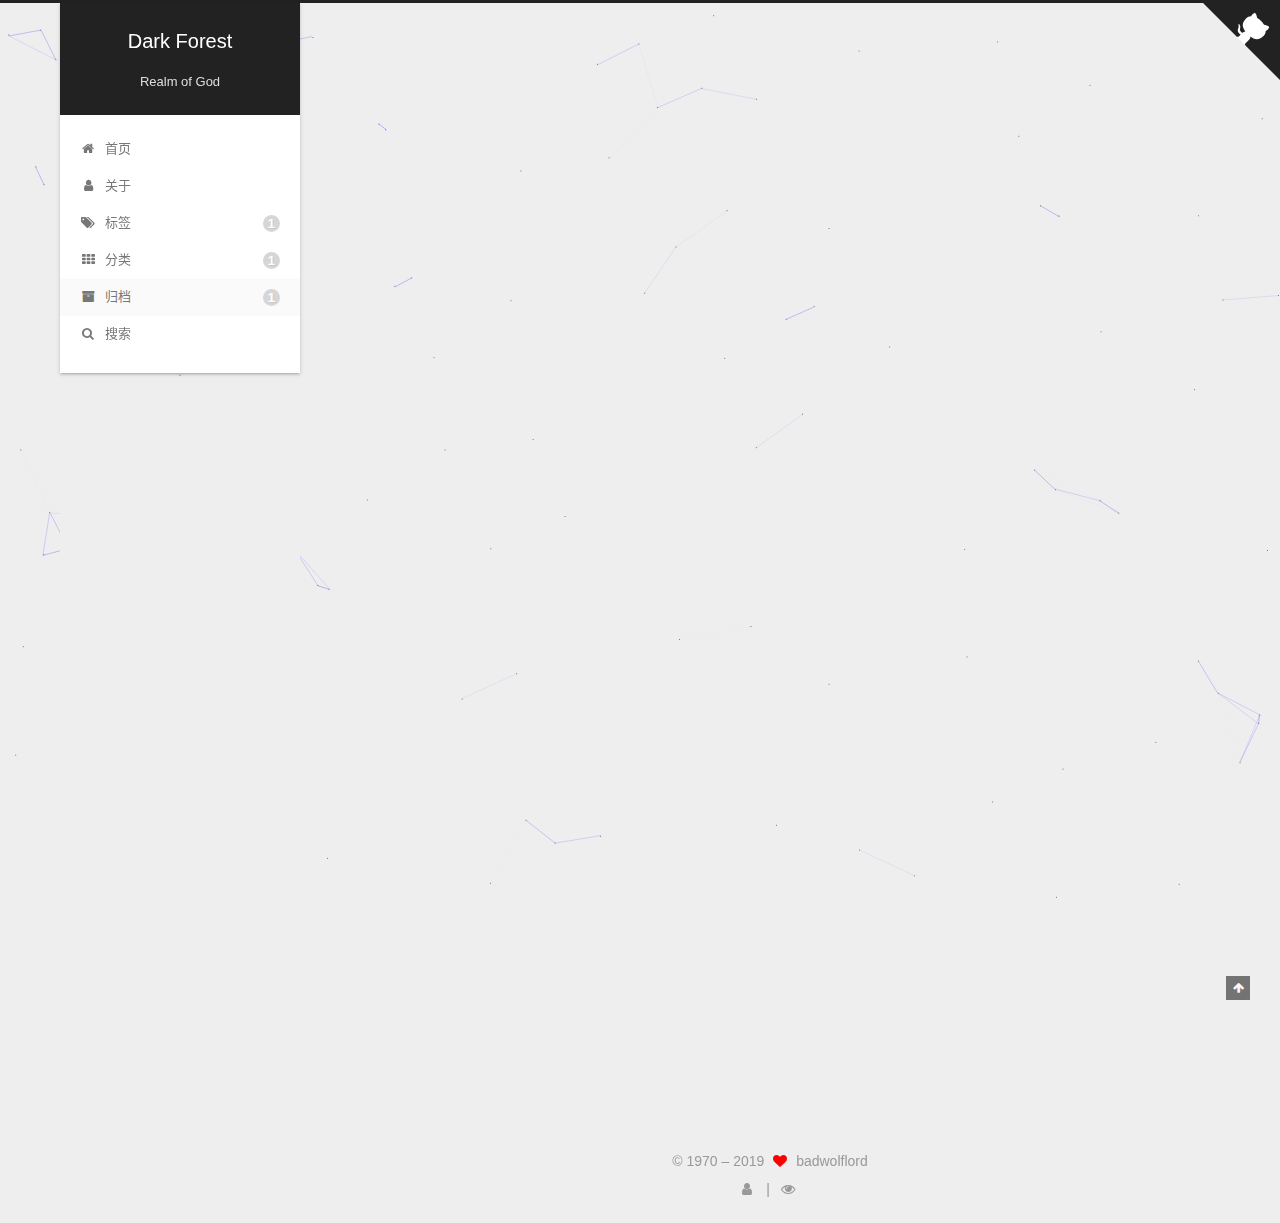
<file: archives/2018/index.html>
<!DOCTYPE html>












  


<html class="theme-next gemini use-motion" lang="zh-CN">
<head><meta name="generator" content="Hexo 3.8.0">
  <meta charset="UTF-8">
<meta http-equiv="X-UA-Compatible" content="IE=edge">
<meta name="viewport" content="width=device-width, initial-scale=1, maximum-scale=2">
<meta name="theme-color" content="#222">




  
  
    
    
  <script src="/lib/pace/pace.min.js?v=1.0.2"></script>
  <link rel="stylesheet" href="/lib/pace/pace-theme-minimal.min.css?v=1.0.2">



  
  
  <link rel="stylesheet" href="/lib/Han/dist/han.min.css?v=3.3">





















<link rel="stylesheet" href="/lib/font-awesome/css/font-awesome.min.css?v=4.6.2">

<link rel="stylesheet" href="/css/main.css?v=7.0.0">


  <link rel="apple-touch-icon" sizes="180x180" href="/images/apple-touch-icon-next.png?v=7.0.0">


  <link rel="icon" type="image/png" sizes="32x32" href="/images/favicon-32x32-next.png?v=7.0.0">


  <link rel="icon" type="image/png" sizes="16x16" href="/images/favicon-16x16-next.png?v=7.0.0">


  <link rel="mask-icon" href="/images/logo.svg?v=7.0.0" color="#222">







<script id="hexo.configurations">
  var NexT = window.NexT || {};
  var CONFIG = {
    root: '/',
    scheme: 'Gemini',
    version: '7.0.0',
    sidebar: {"position":"left","display":"post","offset":12,"b2t":false,"scrollpercent":false,"onmobile":false},
    fancybox: false,
    fastclick: false,
    lazyload: false,
    tabs: true,
    motion: {"enable":true,"async":false,"transition":{"post_block":"fadeIn","post_header":"slideDownIn","post_body":"slideDownIn","coll_header":"slideLeftIn","sidebar":"slideUpIn"}},
    algolia: {
      applicationID: '',
      apiKey: '',
      indexName: '',
      hits: {"per_page":10},
      labels: {"input_placeholder":"Search for Posts","hits_empty":"We didn't find any results for the search: ${query}","hits_stats":"${hits} results found in ${time} ms"}
    }
  };
</script>


  




  <meta name="description" content="Dark Forest">
<meta property="og:type" content="website">
<meta property="og:title" content="Dark Forest">
<meta property="og:url" content="http://yoursite.com/archives/2018/index.html">
<meta property="og:site_name" content="Dark Forest">
<meta property="og:description" content="Dark Forest">
<meta property="og:locale" content="zh-CN">
<meta name="twitter:card" content="summary">
<meta name="twitter:title" content="Dark Forest">
<meta name="twitter:description" content="Dark Forest">






  <link rel="canonical" href="http://yoursite.com/archives/2018/">



<script id="page.configurations">
  CONFIG.page = {
    sidebar: "",
  };
</script>

  <title>归档 | Dark Forest</title>
  












  <noscript>
  <style>
  .use-motion .motion-element,
  .use-motion .brand,
  .use-motion .menu-item,
  .sidebar-inner,
  .use-motion .post-block,
  .use-motion .pagination,
  .use-motion .comments,
  .use-motion .post-header,
  .use-motion .post-body,
  .use-motion .collection-title { opacity: initial; }

  .use-motion .logo,
  .use-motion .site-title,
  .use-motion .site-subtitle {
    opacity: initial;
    top: initial;
  }

  .use-motion .logo-line-before i { left: initial; }
  .use-motion .logo-line-after i { right: initial; }
  </style>
</noscript>

</head>

<body itemscope itemtype="http://schema.org/WebPage" lang="zh-CN">

  
  
    
  

  <div class="container sidebar-position-left page-archive">
    <div class="headband"></div>

    <header id="header" class="header" itemscope itemtype="http://schema.org/WPHeader">
      <div class="header-inner"><div class="site-brand-wrapper">
  <div class="site-meta">
    

    <div class="custom-logo-site-title">
      <a href="/" class="brand" rel="start">
        <span class="logo-line-before"><i></i></span>
        <span class="site-title">Dark Forest</span>
        <span class="logo-line-after"><i></i></span>
      </a>
    </div>
    
      
        <p class="site-subtitle">Realm of God</p>
      
    
    
  </div>

  <div class="site-nav-toggle">
    <button aria-label="切换导航栏">
      <span class="btn-bar"></span>
      <span class="btn-bar"></span>
      <span class="btn-bar"></span>
    </button>
  </div>
</div>



<nav class="site-nav">
  
    <ul id="menu" class="menu">
      
        
        
        
          
          <li class="menu-item menu-item-home">

    
    
    
      
    

    
      
    

    <a href="/" rel="section"><i class="menu-item-icon fa fa-fw fa-home"></i> <br>首页</a>

  </li>
        
        
        
          
          <li class="menu-item menu-item-about">

    
    
    
      
    

    
      
    

    <a href="/about" rel="section"><i class="menu-item-icon fa fa-fw fa-user"></i> <br>关于</a>

  </li>
        
        
        
          
          <li class="menu-item menu-item-tags">

    
    
    
      
    

    
      
    

    <a href="/tags" rel="section"><i class="menu-item-icon fa fa-fw fa-tags"></i> <br>标签<span class="badge">1</span></a>

  </li>
        
        
        
          
          <li class="menu-item menu-item-categories">

    
    
    
      
    

    
      
    

    <a href="/categories" rel="section"><i class="menu-item-icon fa fa-fw fa-th"></i> <br>分类<span class="badge">1</span></a>

  </li>
        
        
        
          
          <li class="menu-item menu-item-archives menu-item-active">

    
    
    
      
    

    
      
    

    <a href="/archives" rel="section"><i class="menu-item-icon fa fa-fw fa-archive"></i> <br>归档<span class="badge">1</span></a>

  </li>

      
      
        <li class="menu-item menu-item-search">
          
            <a href="javascript:;" class="popup-trigger">
          
            
              <i class="menu-item-icon fa fa-search fa-fw"></i> <br>搜索</a>
        </li>
      
    </ul>
  

  

  
    <div class="site-search">
      
  <div class="popup search-popup local-search-popup">
  <div class="local-search-header clearfix">
    <span class="search-icon">
      <i class="fa fa-search"></i>
    </span>
    <span class="popup-btn-close">
      <i class="fa fa-times-circle"></i>
    </span>
    <div class="local-search-input-wrapper">
      <input autocomplete="off" placeholder="搜索..." spellcheck="false" type="text" id="local-search-input">
    </div>
  </div>
  <div id="local-search-result"></div>
</div>



    </div>
  
</nav>



  



</div>
    </header>

    
  
  
  
  

  

  <a href="https://github.com/badwolflord" class="github-corner" title="Follow me on GitHub" aria-label="Follow me on GitHub" rel="noopener" target="_blank"><svg width="80" height="80" viewbox="0 0 250 250" style="fill: #222; color: #fff; position: absolute; top: 0; border: 0; right: 0;" aria-hidden="true"><path d="M0,0 L115,115 L130,115 L142,142 L250,250 L250,0 Z"/><path d="M128.3,109.0 C113.8,99.7 119.0,89.6 119.0,89.6 C122.0,82.7 120.5,78.6 120.5,78.6 C119.2,72.0 123.4,76.3 123.4,76.3 C127.3,80.9 125.5,87.3 125.5,87.3 C122.9,97.6 130.6,101.9 134.4,103.2" fill="currentColor" style="transform-origin: 130px 106px;" class="octo-arm"/><path d="M115.0,115.0 C114.9,115.1 118.7,116.5 119.8,115.4 L133.7,101.6 C136.9,99.2 139.9,98.4 142.2,98.6 C133.8,88.0 127.5,74.4 143.8,58.0 C148.5,53.4 154.0,51.2 159.7,51.0 C160.3,49.4 163.2,43.6 171.4,40.1 C171.4,40.1 176.1,42.5 178.8,56.2 C183.1,58.6 187.2,61.8 190.9,65.4 C194.5,69.0 197.7,73.2 200.1,77.6 C213.8,80.2 216.3,84.9 216.3,84.9 C212.7,93.1 206.9,96.0 205.4,96.6 C205.1,102.4 203.0,107.8 198.3,112.5 C181.9,128.9 168.3,122.5 157.7,114.1 C157.9,116.9 156.7,120.9 152.7,124.9 L141.0,136.5 C139.8,137.7 141.6,141.9 141.8,141.8 Z" fill="currentColor" class="octo-body"/></svg></a>



    <main id="main" class="main">
      <div class="main-inner">
        <div class="content-wrap">
          
            

    
    
      
      
    
      
      
    
      
      
    
      
      
    
      
      
    
    

  


          
          <div id="content" class="content">
            

  
  
  
  <div class="post-block archive">
    <div id="posts" class="posts-collapse">
      <span class="archive-move-on"></span>

      
      <span class="archive-page-counter">
        
        
        
          
        
        嗯..! 目前共计 1 篇日志。 继续努力。
      </span>
      

      

        
        
        

        
          
          <div class="collection-title">
            <h1 class="archive-year" id="archive-year-2018">2018</h1>
          </div>
        
        

        

  <article class="post post-type-normal" itemscope itemtype="http://schema.org/Article">
    <header class="post-header">

      <h2 class="post-title">
        
          <a class="post-title-link" href="/2018/09/01/hello-world/" itemprop="url">
            
              <span itemprop="name">Hello World</span>
            
          </a>
        
      </h2>

      <div class="post-meta">
        <time class="post-time" itemprop="dateCreated" datetime="2018-09-01T00:00:00+08:00" content="2018-09-01">
          09-01
        </time>
      </div>

    </header>
  </article>



      

    </div>
  </div>
  
  
  

  



          </div>
          

        </div>
        
          
  
  <div class="sidebar-toggle">
    <div class="sidebar-toggle-line-wrap">
      <span class="sidebar-toggle-line sidebar-toggle-line-first"></span>
      <span class="sidebar-toggle-line sidebar-toggle-line-middle"></span>
      <span class="sidebar-toggle-line sidebar-toggle-line-last"></span>
    </div>
  </div>

  <aside id="sidebar" class="sidebar">
    
    <div class="sidebar-inner">

      

      

      <div class="site-overview-wrap sidebar-panel sidebar-panel-active">
        <div class="site-overview">
          <div class="site-author motion-element" itemprop="author" itemscope itemtype="http://schema.org/Person">
            
              <img class="site-author-image" itemprop="image" src="/images/me.jpg" alt="badwolflord">
            
              <p class="site-author-name" itemprop="name">badwolflord</p>
              <p class="site-description motion-element" itemprop="description">Dark Forest</p>
          </div>

          
            <nav class="site-state motion-element">
              
                <div class="site-state-item site-state-posts">
                
                  <a href="/archives">
                
                    <span class="site-state-item-count">1</span>
                    <span class="site-state-item-name">日志</span>
                  </a>
                </div>
              

              
                
                
                <div class="site-state-item site-state-categories">
                  <a href="/categories/index.html">
                    
                    
                      
                    
                    <span class="site-state-item-count">1</span>
                    <span class="site-state-item-name">分类</span>
                  </a>
                </div>
              

              
                
                
                <div class="site-state-item site-state-tags">
                  <a href="/tags/index.html">
                    
                    
                      
                    
                    <span class="site-state-item-count">1</span>
                    <span class="site-state-item-name">标签</span>
                  </a>
                </div>
              
            </nav>
          

          

          
            <div class="links-of-author motion-element">
              
                <span class="links-of-author-item">
                  
                  
                  
                    
                  
                  <a href="https://github.com/badwolflord" title="GitHub &rarr; https://github.com/badwolflord" rel="noopener" target="_blank"><i class="fa fa-fw fa-github"></i></a>
                </span>
              
                <span class="links-of-author-item">
                  
                  
                  
                    
                  
                  <a href="mailto:badwolflord@163.com" title="E-Mail &rarr; mailto:badwolflord@163.com" rel="noopener" target="_blank"><i class="fa fa-fw fa-envelope"></i></a>
                </span>
              
            </div>
          

          
             <div class="cc-license motion-element" itemprop="license">
              
                
              
              
              
              <a href="https://creativecommons.org/licenses/by-nc-sa/4.0/" class="cc-opacity" rel="noopener" target="_blank"><img src="/images/cc-by-nc-sa.svg" alt="Creative Commons"></a>
             </div>
          

          
          

          <!-- CloudCalendar -->
<div class="widget-wrap" style="width: 90%;margin-left: auto;margin-right: auto; opacity: 0.97;">
  <div class="widget" id="CloudCalendar"></div>
</div>

          
            
          
          

        </div>
      </div>

      

      

    </div>
  </aside>


        
      </div>
    </main>

    <footer id="footer" class="footer">
      <div class="footer-inner">
        <div class="copyright">&copy; 1970 – <span itemprop="copyrightYear">2019</span>
  <span class="with-love" id="animate">
    <i class="fa fa-heart"></i>
  </span>
  <span class="author" itemprop="copyrightHolder">badwolflord</span>

  

  
</div>









        
<div class="busuanzi-count">
  <script async src="https://busuanzi.ibruce.info/busuanzi/2.3/busuanzi.pure.mini.js"></script>

  
    <span class="post-meta-item-icon">
      <i class="fa fa-user"></i>
    </span>
    <span class="site-uv" title="总访客量">
      <span class="busuanzi-value" id="busuanzi_value_site_uv"></span>
    </span>
  

  
    <span class="post-meta-divider">|</span>
  

  
    <span class="post-meta-item-icon">
      <i class="fa fa-eye"></i>
    </span>
    <span class="site-pv" title="总访问量">
      <span class="busuanzi-value" id="busuanzi_value_site_pv"></span>
    </span>
  
</div>









        
      </div>
    </footer>

    
      <div class="back-to-top">
        <i class="fa fa-arrow-up"></i>
        
      </div>
    

    

    

    
  </div>

  

<script>
  if (Object.prototype.toString.call(window.Promise) !== '[object Function]') {
    window.Promise = null;
  }
</script>














  
    
    
  
  <script color="0,0,255" opacity="0.5" zindex="-1" count="99" src="/lib/canvas-nest/canvas-nest.min.js"></script>













  
  <script src="/lib/jquery/index.js?v=2.1.3"></script>

  
  <script src="/lib/velocity/velocity.min.js?v=1.2.1"></script>

  
  <script src="/lib/velocity/velocity.ui.min.js?v=1.2.1"></script>


  


  <script src="/js/src/utils.js?v=7.0.0"></script>

  <script src="/js/src/motion.js?v=7.0.0"></script>



  
  


  <script src="/js/src/affix.js?v=7.0.0"></script>

  <script src="/js/src/schemes/pisces.js?v=7.0.0"></script>




  

  


  <script src="/js/src/bootstrap.js?v=7.0.0"></script>



  



  

  <script>
    // Popup Window;
    var isfetched = false;
    var isXml = true;
    // Search DB path;
    var search_path = "search.xml";
    if (search_path.length === 0) {
      search_path = "search.xml";
    } else if (/json$/i.test(search_path)) {
      isXml = false;
    }
    var path = "/" + search_path;
    // monitor main search box;

    var onPopupClose = function (e) {
      $('.popup').hide();
      $('#local-search-input').val('');
      $('.search-result-list').remove();
      $('#no-result').remove();
      $(".local-search-pop-overlay").remove();
      $('body').css('overflow', '');
    }

    function proceedsearch() {
      $("body")
        .append('<div class="search-popup-overlay local-search-pop-overlay"></div>')
        .css('overflow', 'hidden');
      $('.search-popup-overlay').click(onPopupClose);
      $('.popup').toggle();
      var $localSearchInput = $('#local-search-input');
      $localSearchInput.attr("autocapitalize", "none");
      $localSearchInput.attr("autocorrect", "off");
      $localSearchInput.focus();
    }

    // search function;
    var searchFunc = function(path, search_id, content_id) {
      'use strict';

      // start loading animation
      $("body")
        .append('<div class="search-popup-overlay local-search-pop-overlay">' +
          '<div id="search-loading-icon">' +
          '<i class="fa fa-spinner fa-pulse fa-5x fa-fw"></i>' +
          '</div>' +
          '</div>')
        .css('overflow', 'hidden');
      $("#search-loading-icon").css('margin', '20% auto 0 auto').css('text-align', 'center');

      
        // ref: https://github.com/ForbesLindesay/unescape-html
        var unescapeHtml = function(html) {
          return String(html)
            .replace(/&quot;/g, '"')
            .replace(/&#39;/g, '\'')
            .replace(/&#x3A;/g, ':')
            // replace all the other &#x; chars
            .replace(/&#(\d+);/g, function (m, p) { return String.fromCharCode(p); })
            .replace(/&lt;/g, '<')
            .replace(/&gt;/g, '>')
            .replace(/&amp;/g, '&');
        };
      

      $.ajax({
        url: path,
        dataType: isXml ? "xml" : "json",
        async: true,
        success: function(res) {
          // get the contents from search data
          isfetched = true;
          $('.popup').detach().appendTo('.header-inner');
          var datas = isXml ? $("entry", res).map(function() {
            return {
              title: $("title", this).text(),
              content: $("content",this).text(),
              url: $("url" , this).text()
            };
          }).get() : res;
          var input = document.getElementById(search_id);
          var resultContent = document.getElementById(content_id);
          var inputEventFunction = function() {
            var searchText = input.value.trim().toLowerCase();
            var keywords = searchText.split(/[\s\-]+/);
            if (keywords.length > 1) {
              keywords.push(searchText);
            }
            var resultItems = [];
            if (searchText.length > 0) {
              // perform local searching
              datas.forEach(function(data) {
                var isMatch = false;
                var hitCount = 0;
                var searchTextCount = 0;
                var title = data.title.trim();
                var titleInLowerCase = title.toLowerCase();
                var content = data.content.trim().replace(/<[^>]+>/g,"");
                
                content = unescapeHtml(content);
                
                var contentInLowerCase = content.toLowerCase();
                var articleUrl = decodeURIComponent(data.url).replace(/\/{2,}/g, '/');
                var indexOfTitle = [];
                var indexOfContent = [];
                // only match articles with not empty titles
                if(title != '') {
                  keywords.forEach(function(keyword) {
                    function getIndexByWord(word, text, caseSensitive) {
                      var wordLen = word.length;
                      if (wordLen === 0) {
                        return [];
                      }
                      var startPosition = 0, position = [], index = [];
                      if (!caseSensitive) {
                        text = text.toLowerCase();
                        word = word.toLowerCase();
                      }
                      while ((position = text.indexOf(word, startPosition)) > -1) {
                        index.push({position: position, word: word});
                        startPosition = position + wordLen;
                      }
                      return index;
                    }

                    indexOfTitle = indexOfTitle.concat(getIndexByWord(keyword, titleInLowerCase, false));
                    indexOfContent = indexOfContent.concat(getIndexByWord(keyword, contentInLowerCase, false));
                  });
                  if (indexOfTitle.length > 0 || indexOfContent.length > 0) {
                    isMatch = true;
                    hitCount = indexOfTitle.length + indexOfContent.length;
                  }
                }

                // show search results

                if (isMatch) {
                  // sort index by position of keyword

                  [indexOfTitle, indexOfContent].forEach(function (index) {
                    index.sort(function (itemLeft, itemRight) {
                      if (itemRight.position !== itemLeft.position) {
                        return itemRight.position - itemLeft.position;
                      } else {
                        return itemLeft.word.length - itemRight.word.length;
                      }
                    });
                  });

                  // merge hits into slices

                  function mergeIntoSlice(text, start, end, index) {
                    var item = index[index.length - 1];
                    var position = item.position;
                    var word = item.word;
                    var hits = [];
                    var searchTextCountInSlice = 0;
                    while (position + word.length <= end && index.length != 0) {
                      if (word === searchText) {
                        searchTextCountInSlice++;
                      }
                      hits.push({position: position, length: word.length});
                      var wordEnd = position + word.length;

                      // move to next position of hit

                      index.pop();
                      while (index.length != 0) {
                        item = index[index.length - 1];
                        position = item.position;
                        word = item.word;
                        if (wordEnd > position) {
                          index.pop();
                        } else {
                          break;
                        }
                      }
                    }
                    searchTextCount += searchTextCountInSlice;
                    return {
                      hits: hits,
                      start: start,
                      end: end,
                      searchTextCount: searchTextCountInSlice
                    };
                  }

                  var slicesOfTitle = [];
                  if (indexOfTitle.length != 0) {
                    slicesOfTitle.push(mergeIntoSlice(title, 0, title.length, indexOfTitle));
                  }

                  var slicesOfContent = [];
                  while (indexOfContent.length != 0) {
                    var item = indexOfContent[indexOfContent.length - 1];
                    var position = item.position;
                    var word = item.word;
                    // cut out 100 characters
                    var start = position - 20;
                    var end = position + 80;
                    if(start < 0){
                      start = 0;
                    }
                    if (end < position + word.length) {
                      end = position + word.length;
                    }
                    if(end > content.length){
                      end = content.length;
                    }
                    slicesOfContent.push(mergeIntoSlice(content, start, end, indexOfContent));
                  }

                  // sort slices in content by search text's count and hits' count

                  slicesOfContent.sort(function (sliceLeft, sliceRight) {
                    if (sliceLeft.searchTextCount !== sliceRight.searchTextCount) {
                      return sliceRight.searchTextCount - sliceLeft.searchTextCount;
                    } else if (sliceLeft.hits.length !== sliceRight.hits.length) {
                      return sliceRight.hits.length - sliceLeft.hits.length;
                    } else {
                      return sliceLeft.start - sliceRight.start;
                    }
                  });

                  // select top N slices in content

                  var upperBound = parseInt('1');
                  if (upperBound >= 0) {
                    slicesOfContent = slicesOfContent.slice(0, upperBound);
                  }

                  // highlight title and content

                  function highlightKeyword(text, slice) {
                    var result = '';
                    var prevEnd = slice.start;
                    slice.hits.forEach(function (hit) {
                      result += text.substring(prevEnd, hit.position);
                      var end = hit.position + hit.length;
                      result += '<b class="search-keyword">' + text.substring(hit.position, end) + '</b>';
                      prevEnd = end;
                    });
                    result += text.substring(prevEnd, slice.end);
                    return result;
                  }

                  var resultItem = '';

                  if (slicesOfTitle.length != 0) {
                    resultItem += "<li><a href='" + articleUrl + "' class='search-result-title'>" + highlightKeyword(title, slicesOfTitle[0]) + "</a>";
                  } else {
                    resultItem += "<li><a href='" + articleUrl + "' class='search-result-title'>" + title + "</a>";
                  }

                  slicesOfContent.forEach(function (slice) {
                    resultItem += "<a href='" + articleUrl + "'>" +
                      "<p class=\"search-result\">" + highlightKeyword(content, slice) +
                      "...</p>" + "</a>";
                  });

                  resultItem += "</li>";
                  resultItems.push({
                    item: resultItem,
                    searchTextCount: searchTextCount,
                    hitCount: hitCount,
                    id: resultItems.length
                  });
                }
              })
            };
            if (keywords.length === 1 && keywords[0] === "") {
              resultContent.innerHTML = '<div id="no-result"><i class="fa fa-search fa-5x"></i></div>'
            } else if (resultItems.length === 0) {
              resultContent.innerHTML = '<div id="no-result"><i class="fa fa-frown-o fa-5x"></i></div>'
            } else {
              resultItems.sort(function (resultLeft, resultRight) {
                if (resultLeft.searchTextCount !== resultRight.searchTextCount) {
                  return resultRight.searchTextCount - resultLeft.searchTextCount;
                } else if (resultLeft.hitCount !== resultRight.hitCount) {
                  return resultRight.hitCount - resultLeft.hitCount;
                } else {
                  return resultRight.id - resultLeft.id;
                }
              });
              var searchResultList = '<ul class=\"search-result-list\">';
              resultItems.forEach(function (result) {
                searchResultList += result.item;
              })
              searchResultList += "</ul>";
              resultContent.innerHTML = searchResultList;
            }
          }

          if ('auto' === 'auto') {
            input.addEventListener('input', inputEventFunction);
          } else {
            $('.search-icon').click(inputEventFunction);
            input.addEventListener('keypress', function (event) {
              if (event.keyCode === 13) {
                inputEventFunction();
              }
            });
          }

          // remove loading animation
          $(".local-search-pop-overlay").remove();
          $('body').css('overflow', '');

          proceedsearch();
        }
      });
    }

    // handle and trigger popup window;
    $('.popup-trigger').click(function(e) {
      e.stopPropagation();
      if (isfetched === false) {
        searchFunc(path, 'local-search-input', 'local-search-result');
      } else {
        proceedsearch();
      };
    });

    $('.popup-btn-close').click(onPopupClose);
    $('.popup').click(function(e){
      e.stopPropagation();
    });
    $(document).on('keyup', function (event) {
      var shouldDismissSearchPopup = event.which === 27 &&
        $('.search-popup').is(':visible');
      if (shouldDismissSearchPopup) {
        onPopupClose();
      }
    });
  </script>





  

  

  

  

  
  

  
  

  


  

  

  

  

  

  

  
  <style>
    .copy-btn {
      display: inline-block;
      padding: 6px 12px;
      font-size: 13px;
      font-weight: 700;
      line-height: 20px;
      color: #333;
      white-space: nowrap;
      vertical-align: middle;
      cursor: pointer;
      background-color: #eee;
      background-image: linear-gradient(#fcfcfc, #eee);
      border: 1px solid #d5d5d5;
      border-radius: 3px;
      user-select: none;
      outline: 0;
    }

    .highlight-wrap .copy-btn {
      transition: opacity .3s ease-in-out;
      opacity: 0;
      padding: 2px 6px;
      position: absolute;
      right: 4px;
      top: 8px;
    }

    .highlight-wrap:hover .copy-btn,
    .highlight-wrap .copy-btn:focus {
      opacity: 1
    }

    .highlight-wrap {
      position: relative;
    }
  </style>
  <script>
    $('.highlight').each(function(i, e) {
      var $wrap = $('<div>').addClass('highlight-wrap');
      $(e).after($wrap);
      $wrap.append($('<button>').addClass('copy-btn').append('复制').on('click', function(e) {
        var code = $(this).parent().find('.code').find('.line').map(function(i, e) {
          return $(e).text();
        }).toArray().join('\n');
        var ta = document.createElement('textarea');
        var range = document.createRange(); //For Chrome
        var sel = window.getSelection(); //For Chrome
        var yPosition = window.pageYOffset || document.documentElement.scrollTop;
        ta.style.top = yPosition + 'px'; //Prevent page scroll
        ta.style.position = 'absolute';
        ta.style.opacity = '0';
        ta.value = code;
        ta.textContent = code; //For FireFox
        ta.contentEditable = true;
        ta.readOnly = false;
        document.body.appendChild(ta);
        range.selectNode(ta);
        sel.removeAllRanges();
        sel.addRange(range);
        ta.setSelectionRange(0, code.length);
        var result = document.execCommand('copy');
        
          if (result) $(this).text('复制成功');
          else $(this).text('复制失败');
        
        ta.blur(); //For iOS
        $(this).blur();
      })).on('mouseleave', function(e) {
        var $b = $(this).find('.copy-btn');
        setTimeout(function() {
          $b.text('复制');
        }, 300);
      }).append(e);
    })
  </script>


  

  <!-- calendar widget -->


    <script src="/lib/CloudCalendar/CloudCalendar.js"></script>
    <script src="/lib/CloudCalendar/languages.js"></script>
    <script type="text/javascript">
    $(function() {
        $('#CloudCalendar').aCalendar('zh-CN', 
            $.extend(
                '', {
                    single:true,
                    root:'/calendar/'
                }
            )
        );
    });
    </script>



  <!-- 页面点击小红心 -->
<script type="text/javascript" src="/js/src/clicklove.js"></script>

</body>
</html>
</file>
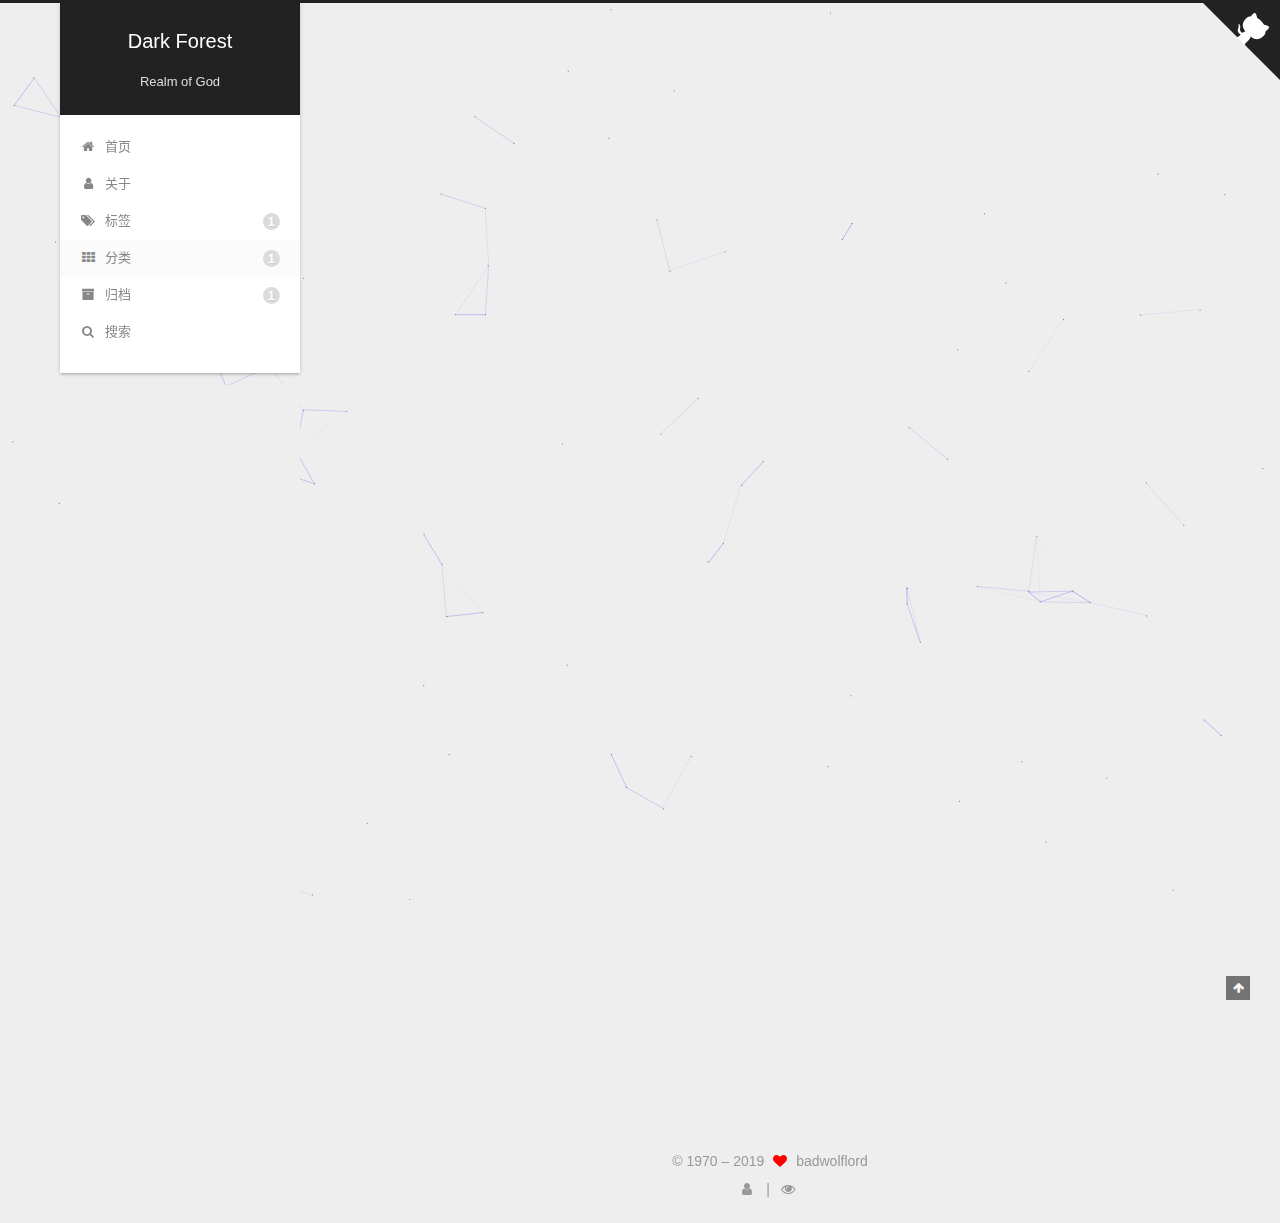
<file: categories/Hexo/index.html>
<!DOCTYPE html>












  


<html class="theme-next gemini use-motion" lang="zh-CN">
<head><meta name="generator" content="Hexo 3.8.0">
  <meta charset="UTF-8">
<meta http-equiv="X-UA-Compatible" content="IE=edge">
<meta name="viewport" content="width=device-width, initial-scale=1, maximum-scale=2">
<meta name="theme-color" content="#222">




  
  
    
    
  <script src="/lib/pace/pace.min.js?v=1.0.2"></script>
  <link rel="stylesheet" href="/lib/pace/pace-theme-minimal.min.css?v=1.0.2">



  
  
  <link rel="stylesheet" href="/lib/Han/dist/han.min.css?v=3.3">





















<link rel="stylesheet" href="/lib/font-awesome/css/font-awesome.min.css?v=4.6.2">

<link rel="stylesheet" href="/css/main.css?v=7.0.0">


  <link rel="apple-touch-icon" sizes="180x180" href="/images/apple-touch-icon-next.png?v=7.0.0">


  <link rel="icon" type="image/png" sizes="32x32" href="/images/favicon-32x32-next.png?v=7.0.0">


  <link rel="icon" type="image/png" sizes="16x16" href="/images/favicon-16x16-next.png?v=7.0.0">


  <link rel="mask-icon" href="/images/logo.svg?v=7.0.0" color="#222">







<script id="hexo.configurations">
  var NexT = window.NexT || {};
  var CONFIG = {
    root: '/',
    scheme: 'Gemini',
    version: '7.0.0',
    sidebar: {"position":"left","display":"post","offset":12,"b2t":false,"scrollpercent":false,"onmobile":false},
    fancybox: false,
    fastclick: false,
    lazyload: false,
    tabs: true,
    motion: {"enable":true,"async":false,"transition":{"post_block":"fadeIn","post_header":"slideDownIn","post_body":"slideDownIn","coll_header":"slideLeftIn","sidebar":"slideUpIn"}},
    algolia: {
      applicationID: '',
      apiKey: '',
      indexName: '',
      hits: {"per_page":10},
      labels: {"input_placeholder":"Search for Posts","hits_empty":"We didn't find any results for the search: ${query}","hits_stats":"${hits} results found in ${time} ms"}
    }
  };
</script>


  




  <meta name="description" content="Dark Forest">
<meta property="og:type" content="website">
<meta property="og:title" content="Dark Forest">
<meta property="og:url" content="http://yoursite.com/categories/Hexo/index.html">
<meta property="og:site_name" content="Dark Forest">
<meta property="og:description" content="Dark Forest">
<meta property="og:locale" content="zh-CN">
<meta name="twitter:card" content="summary">
<meta name="twitter:title" content="Dark Forest">
<meta name="twitter:description" content="Dark Forest">






  <link rel="canonical" href="http://yoursite.com/categories/Hexo/">



<script id="page.configurations">
  CONFIG.page = {
    sidebar: "",
  };
</script>

  <title>分类: Hexo | Dark Forest</title>
  












  <noscript>
  <style>
  .use-motion .motion-element,
  .use-motion .brand,
  .use-motion .menu-item,
  .sidebar-inner,
  .use-motion .post-block,
  .use-motion .pagination,
  .use-motion .comments,
  .use-motion .post-header,
  .use-motion .post-body,
  .use-motion .collection-title { opacity: initial; }

  .use-motion .logo,
  .use-motion .site-title,
  .use-motion .site-subtitle {
    opacity: initial;
    top: initial;
  }

  .use-motion .logo-line-before i { left: initial; }
  .use-motion .logo-line-after i { right: initial; }
  </style>
</noscript>

</head>

<body itemscope itemtype="http://schema.org/WebPage" lang="zh-CN">

  
  
    
  

  <div class="container sidebar-position-left ">
    <div class="headband"></div>

    <header id="header" class="header" itemscope itemtype="http://schema.org/WPHeader">
      <div class="header-inner"><div class="site-brand-wrapper">
  <div class="site-meta">
    

    <div class="custom-logo-site-title">
      <a href="/" class="brand" rel="start">
        <span class="logo-line-before"><i></i></span>
        <span class="site-title">Dark Forest</span>
        <span class="logo-line-after"><i></i></span>
      </a>
    </div>
    
      
        <p class="site-subtitle">Realm of God</p>
      
    
    
  </div>

  <div class="site-nav-toggle">
    <button aria-label="切换导航栏">
      <span class="btn-bar"></span>
      <span class="btn-bar"></span>
      <span class="btn-bar"></span>
    </button>
  </div>
</div>



<nav class="site-nav">
  
    <ul id="menu" class="menu">
      
        
        
        
          
          <li class="menu-item menu-item-home">

    
    
    
      
    

    
      
    

    <a href="/" rel="section"><i class="menu-item-icon fa fa-fw fa-home"></i> <br>首页</a>

  </li>
        
        
        
          
          <li class="menu-item menu-item-about">

    
    
    
      
    

    
      
    

    <a href="/about" rel="section"><i class="menu-item-icon fa fa-fw fa-user"></i> <br>关于</a>

  </li>
        
        
        
          
          <li class="menu-item menu-item-tags">

    
    
    
      
    

    
      
    

    <a href="/tags" rel="section"><i class="menu-item-icon fa fa-fw fa-tags"></i> <br>标签<span class="badge">1</span></a>

  </li>
        
        
        
          
          <li class="menu-item menu-item-categories menu-item-active">

    
    
    
      
    

    
      
    

    <a href="/categories" rel="section"><i class="menu-item-icon fa fa-fw fa-th"></i> <br>分类<span class="badge">1</span></a>

  </li>
        
        
        
          
          <li class="menu-item menu-item-archives">

    
    
    
      
    

    
      
    

    <a href="/archives" rel="section"><i class="menu-item-icon fa fa-fw fa-archive"></i> <br>归档<span class="badge">1</span></a>

  </li>

      
      
        <li class="menu-item menu-item-search">
          
            <a href="javascript:;" class="popup-trigger">
          
            
              <i class="menu-item-icon fa fa-search fa-fw"></i> <br>搜索</a>
        </li>
      
    </ul>
  

  

  
    <div class="site-search">
      
  <div class="popup search-popup local-search-popup">
  <div class="local-search-header clearfix">
    <span class="search-icon">
      <i class="fa fa-search"></i>
    </span>
    <span class="popup-btn-close">
      <i class="fa fa-times-circle"></i>
    </span>
    <div class="local-search-input-wrapper">
      <input autocomplete="off" placeholder="搜索..." spellcheck="false" type="text" id="local-search-input">
    </div>
  </div>
  <div id="local-search-result"></div>
</div>



    </div>
  
</nav>



  



</div>
    </header>

    
  
  
  
  

  

  <a href="https://github.com/badwolflord" class="github-corner" title="Follow me on GitHub" aria-label="Follow me on GitHub" rel="noopener" target="_blank"><svg width="80" height="80" viewbox="0 0 250 250" style="fill: #222; color: #fff; position: absolute; top: 0; border: 0; right: 0;" aria-hidden="true"><path d="M0,0 L115,115 L130,115 L142,142 L250,250 L250,0 Z"/><path d="M128.3,109.0 C113.8,99.7 119.0,89.6 119.0,89.6 C122.0,82.7 120.5,78.6 120.5,78.6 C119.2,72.0 123.4,76.3 123.4,76.3 C127.3,80.9 125.5,87.3 125.5,87.3 C122.9,97.6 130.6,101.9 134.4,103.2" fill="currentColor" style="transform-origin: 130px 106px;" class="octo-arm"/><path d="M115.0,115.0 C114.9,115.1 118.7,116.5 119.8,115.4 L133.7,101.6 C136.9,99.2 139.9,98.4 142.2,98.6 C133.8,88.0 127.5,74.4 143.8,58.0 C148.5,53.4 154.0,51.2 159.7,51.0 C160.3,49.4 163.2,43.6 171.4,40.1 C171.4,40.1 176.1,42.5 178.8,56.2 C183.1,58.6 187.2,61.8 190.9,65.4 C194.5,69.0 197.7,73.2 200.1,77.6 C213.8,80.2 216.3,84.9 216.3,84.9 C212.7,93.1 206.9,96.0 205.4,96.6 C205.1,102.4 203.0,107.8 198.3,112.5 C181.9,128.9 168.3,122.5 157.7,114.1 C157.9,116.9 156.7,120.9 152.7,124.9 L141.0,136.5 C139.8,137.7 141.6,141.9 141.8,141.8 Z" fill="currentColor" class="octo-body"/></svg></a>



    <main id="main" class="main">
      <div class="main-inner">
        <div class="content-wrap">
          
            

    
    
      
      
    
      
      
    
      
      
    
      
      
    
      
      
    
    

  


          
          <div id="content" class="content">
            

  
  
  
  <div class="post-block category">

    <div id="posts" class="posts-collapse">
      <div class="collection-title">
        <h1>Hexo<small>分类</small>
        </h1>
      </div>

      
        

  <article class="post post-type-normal" itemscope itemtype="http://schema.org/Article">
    <header class="post-header">

      <h2 class="post-title">
        
          <a class="post-title-link" href="/2018/09/01/hello-world/" itemprop="url">
            
              <span itemprop="name">Hello World</span>
            
          </a>
        
      </h2>

      <div class="post-meta">
        <time class="post-time" itemprop="dateCreated" datetime="2018-09-01T00:00:00+08:00" content="2018-09-01">
          09-01
        </time>
      </div>

    </header>
  </article>


      
    </div>

  </div>
  
  
  

  



          </div>
          

        </div>
        
          
  
  <div class="sidebar-toggle">
    <div class="sidebar-toggle-line-wrap">
      <span class="sidebar-toggle-line sidebar-toggle-line-first"></span>
      <span class="sidebar-toggle-line sidebar-toggle-line-middle"></span>
      <span class="sidebar-toggle-line sidebar-toggle-line-last"></span>
    </div>
  </div>

  <aside id="sidebar" class="sidebar">
    
    <div class="sidebar-inner">

      

      

      <div class="site-overview-wrap sidebar-panel sidebar-panel-active">
        <div class="site-overview">
          <div class="site-author motion-element" itemprop="author" itemscope itemtype="http://schema.org/Person">
            
              <img class="site-author-image" itemprop="image" src="/images/me.jpg" alt="badwolflord">
            
              <p class="site-author-name" itemprop="name">badwolflord</p>
              <p class="site-description motion-element" itemprop="description">Dark Forest</p>
          </div>

          
            <nav class="site-state motion-element">
              
                <div class="site-state-item site-state-posts">
                
                  <a href="/archives">
                
                    <span class="site-state-item-count">1</span>
                    <span class="site-state-item-name">日志</span>
                  </a>
                </div>
              

              
                
                
                <div class="site-state-item site-state-categories">
                  <a href="/categories/index.html">
                    
                    
                      
                    
                    <span class="site-state-item-count">1</span>
                    <span class="site-state-item-name">分类</span>
                  </a>
                </div>
              

              
                
                
                <div class="site-state-item site-state-tags">
                  <a href="/tags/index.html">
                    
                    
                      
                    
                    <span class="site-state-item-count">1</span>
                    <span class="site-state-item-name">标签</span>
                  </a>
                </div>
              
            </nav>
          

          

          
            <div class="links-of-author motion-element">
              
                <span class="links-of-author-item">
                  
                  
                  
                    
                  
                  <a href="https://github.com/badwolflord" title="GitHub &rarr; https://github.com/badwolflord" rel="noopener" target="_blank"><i class="fa fa-fw fa-github"></i></a>
                </span>
              
                <span class="links-of-author-item">
                  
                  
                  
                    
                  
                  <a href="mailto:badwolflord@163.com" title="E-Mail &rarr; mailto:badwolflord@163.com" rel="noopener" target="_blank"><i class="fa fa-fw fa-envelope"></i></a>
                </span>
              
            </div>
          

          
             <div class="cc-license motion-element" itemprop="license">
              
                
              
              
              
              <a href="https://creativecommons.org/licenses/by-nc-sa/4.0/" class="cc-opacity" rel="noopener" target="_blank"><img src="/images/cc-by-nc-sa.svg" alt="Creative Commons"></a>
             </div>
          

          
          

          <!-- CloudCalendar -->
<div class="widget-wrap" style="width: 90%;margin-left: auto;margin-right: auto; opacity: 0.97;">
  <div class="widget" id="CloudCalendar"></div>
</div>

          
            
          
          

        </div>
      </div>

      

      

    </div>
  </aside>


        
      </div>
    </main>

    <footer id="footer" class="footer">
      <div class="footer-inner">
        <div class="copyright">&copy; 1970 – <span itemprop="copyrightYear">2019</span>
  <span class="with-love" id="animate">
    <i class="fa fa-heart"></i>
  </span>
  <span class="author" itemprop="copyrightHolder">badwolflord</span>

  

  
</div>









        
<div class="busuanzi-count">
  <script async src="https://busuanzi.ibruce.info/busuanzi/2.3/busuanzi.pure.mini.js"></script>

  
    <span class="post-meta-item-icon">
      <i class="fa fa-user"></i>
    </span>
    <span class="site-uv" title="总访客量">
      <span class="busuanzi-value" id="busuanzi_value_site_uv"></span>
    </span>
  

  
    <span class="post-meta-divider">|</span>
  

  
    <span class="post-meta-item-icon">
      <i class="fa fa-eye"></i>
    </span>
    <span class="site-pv" title="总访问量">
      <span class="busuanzi-value" id="busuanzi_value_site_pv"></span>
    </span>
  
</div>









        
      </div>
    </footer>

    
      <div class="back-to-top">
        <i class="fa fa-arrow-up"></i>
        
      </div>
    

    

    

    
  </div>

  

<script>
  if (Object.prototype.toString.call(window.Promise) !== '[object Function]') {
    window.Promise = null;
  }
</script>














  
    
    
  
  <script color="0,0,255" opacity="0.5" zindex="-1" count="99" src="/lib/canvas-nest/canvas-nest.min.js"></script>













  
  <script src="/lib/jquery/index.js?v=2.1.3"></script>

  
  <script src="/lib/velocity/velocity.min.js?v=1.2.1"></script>

  
  <script src="/lib/velocity/velocity.ui.min.js?v=1.2.1"></script>


  


  <script src="/js/src/utils.js?v=7.0.0"></script>

  <script src="/js/src/motion.js?v=7.0.0"></script>



  
  


  <script src="/js/src/affix.js?v=7.0.0"></script>

  <script src="/js/src/schemes/pisces.js?v=7.0.0"></script>




  

  


  <script src="/js/src/bootstrap.js?v=7.0.0"></script>



  



  

  <script>
    // Popup Window;
    var isfetched = false;
    var isXml = true;
    // Search DB path;
    var search_path = "search.xml";
    if (search_path.length === 0) {
      search_path = "search.xml";
    } else if (/json$/i.test(search_path)) {
      isXml = false;
    }
    var path = "/" + search_path;
    // monitor main search box;

    var onPopupClose = function (e) {
      $('.popup').hide();
      $('#local-search-input').val('');
      $('.search-result-list').remove();
      $('#no-result').remove();
      $(".local-search-pop-overlay").remove();
      $('body').css('overflow', '');
    }

    function proceedsearch() {
      $("body")
        .append('<div class="search-popup-overlay local-search-pop-overlay"></div>')
        .css('overflow', 'hidden');
      $('.search-popup-overlay').click(onPopupClose);
      $('.popup').toggle();
      var $localSearchInput = $('#local-search-input');
      $localSearchInput.attr("autocapitalize", "none");
      $localSearchInput.attr("autocorrect", "off");
      $localSearchInput.focus();
    }

    // search function;
    var searchFunc = function(path, search_id, content_id) {
      'use strict';

      // start loading animation
      $("body")
        .append('<div class="search-popup-overlay local-search-pop-overlay">' +
          '<div id="search-loading-icon">' +
          '<i class="fa fa-spinner fa-pulse fa-5x fa-fw"></i>' +
          '</div>' +
          '</div>')
        .css('overflow', 'hidden');
      $("#search-loading-icon").css('margin', '20% auto 0 auto').css('text-align', 'center');

      
        // ref: https://github.com/ForbesLindesay/unescape-html
        var unescapeHtml = function(html) {
          return String(html)
            .replace(/&quot;/g, '"')
            .replace(/&#39;/g, '\'')
            .replace(/&#x3A;/g, ':')
            // replace all the other &#x; chars
            .replace(/&#(\d+);/g, function (m, p) { return String.fromCharCode(p); })
            .replace(/&lt;/g, '<')
            .replace(/&gt;/g, '>')
            .replace(/&amp;/g, '&');
        };
      

      $.ajax({
        url: path,
        dataType: isXml ? "xml" : "json",
        async: true,
        success: function(res) {
          // get the contents from search data
          isfetched = true;
          $('.popup').detach().appendTo('.header-inner');
          var datas = isXml ? $("entry", res).map(function() {
            return {
              title: $("title", this).text(),
              content: $("content",this).text(),
              url: $("url" , this).text()
            };
          }).get() : res;
          var input = document.getElementById(search_id);
          var resultContent = document.getElementById(content_id);
          var inputEventFunction = function() {
            var searchText = input.value.trim().toLowerCase();
            var keywords = searchText.split(/[\s\-]+/);
            if (keywords.length > 1) {
              keywords.push(searchText);
            }
            var resultItems = [];
            if (searchText.length > 0) {
              // perform local searching
              datas.forEach(function(data) {
                var isMatch = false;
                var hitCount = 0;
                var searchTextCount = 0;
                var title = data.title.trim();
                var titleInLowerCase = title.toLowerCase();
                var content = data.content.trim().replace(/<[^>]+>/g,"");
                
                content = unescapeHtml(content);
                
                var contentInLowerCase = content.toLowerCase();
                var articleUrl = decodeURIComponent(data.url).replace(/\/{2,}/g, '/');
                var indexOfTitle = [];
                var indexOfContent = [];
                // only match articles with not empty titles
                if(title != '') {
                  keywords.forEach(function(keyword) {
                    function getIndexByWord(word, text, caseSensitive) {
                      var wordLen = word.length;
                      if (wordLen === 0) {
                        return [];
                      }
                      var startPosition = 0, position = [], index = [];
                      if (!caseSensitive) {
                        text = text.toLowerCase();
                        word = word.toLowerCase();
                      }
                      while ((position = text.indexOf(word, startPosition)) > -1) {
                        index.push({position: position, word: word});
                        startPosition = position + wordLen;
                      }
                      return index;
                    }

                    indexOfTitle = indexOfTitle.concat(getIndexByWord(keyword, titleInLowerCase, false));
                    indexOfContent = indexOfContent.concat(getIndexByWord(keyword, contentInLowerCase, false));
                  });
                  if (indexOfTitle.length > 0 || indexOfContent.length > 0) {
                    isMatch = true;
                    hitCount = indexOfTitle.length + indexOfContent.length;
                  }
                }

                // show search results

                if (isMatch) {
                  // sort index by position of keyword

                  [indexOfTitle, indexOfContent].forEach(function (index) {
                    index.sort(function (itemLeft, itemRight) {
                      if (itemRight.position !== itemLeft.position) {
                        return itemRight.position - itemLeft.position;
                      } else {
                        return itemLeft.word.length - itemRight.word.length;
                      }
                    });
                  });

                  // merge hits into slices

                  function mergeIntoSlice(text, start, end, index) {
                    var item = index[index.length - 1];
                    var position = item.position;
                    var word = item.word;
                    var hits = [];
                    var searchTextCountInSlice = 0;
                    while (position + word.length <= end && index.length != 0) {
                      if (word === searchText) {
                        searchTextCountInSlice++;
                      }
                      hits.push({position: position, length: word.length});
                      var wordEnd = position + word.length;

                      // move to next position of hit

                      index.pop();
                      while (index.length != 0) {
                        item = index[index.length - 1];
                        position = item.position;
                        word = item.word;
                        if (wordEnd > position) {
                          index.pop();
                        } else {
                          break;
                        }
                      }
                    }
                    searchTextCount += searchTextCountInSlice;
                    return {
                      hits: hits,
                      start: start,
                      end: end,
                      searchTextCount: searchTextCountInSlice
                    };
                  }

                  var slicesOfTitle = [];
                  if (indexOfTitle.length != 0) {
                    slicesOfTitle.push(mergeIntoSlice(title, 0, title.length, indexOfTitle));
                  }

                  var slicesOfContent = [];
                  while (indexOfContent.length != 0) {
                    var item = indexOfContent[indexOfContent.length - 1];
                    var position = item.position;
                    var word = item.word;
                    // cut out 100 characters
                    var start = position - 20;
                    var end = position + 80;
                    if(start < 0){
                      start = 0;
                    }
                    if (end < position + word.length) {
                      end = position + word.length;
                    }
                    if(end > content.length){
                      end = content.length;
                    }
                    slicesOfContent.push(mergeIntoSlice(content, start, end, indexOfContent));
                  }

                  // sort slices in content by search text's count and hits' count

                  slicesOfContent.sort(function (sliceLeft, sliceRight) {
                    if (sliceLeft.searchTextCount !== sliceRight.searchTextCount) {
                      return sliceRight.searchTextCount - sliceLeft.searchTextCount;
                    } else if (sliceLeft.hits.length !== sliceRight.hits.length) {
                      return sliceRight.hits.length - sliceLeft.hits.length;
                    } else {
                      return sliceLeft.start - sliceRight.start;
                    }
                  });

                  // select top N slices in content

                  var upperBound = parseInt('1');
                  if (upperBound >= 0) {
                    slicesOfContent = slicesOfContent.slice(0, upperBound);
                  }

                  // highlight title and content

                  function highlightKeyword(text, slice) {
                    var result = '';
                    var prevEnd = slice.start;
                    slice.hits.forEach(function (hit) {
                      result += text.substring(prevEnd, hit.position);
                      var end = hit.position + hit.length;
                      result += '<b class="search-keyword">' + text.substring(hit.position, end) + '</b>';
                      prevEnd = end;
                    });
                    result += text.substring(prevEnd, slice.end);
                    return result;
                  }

                  var resultItem = '';

                  if (slicesOfTitle.length != 0) {
                    resultItem += "<li><a href='" + articleUrl + "' class='search-result-title'>" + highlightKeyword(title, slicesOfTitle[0]) + "</a>";
                  } else {
                    resultItem += "<li><a href='" + articleUrl + "' class='search-result-title'>" + title + "</a>";
                  }

                  slicesOfContent.forEach(function (slice) {
                    resultItem += "<a href='" + articleUrl + "'>" +
                      "<p class=\"search-result\">" + highlightKeyword(content, slice) +
                      "...</p>" + "</a>";
                  });

                  resultItem += "</li>";
                  resultItems.push({
                    item: resultItem,
                    searchTextCount: searchTextCount,
                    hitCount: hitCount,
                    id: resultItems.length
                  });
                }
              })
            };
            if (keywords.length === 1 && keywords[0] === "") {
              resultContent.innerHTML = '<div id="no-result"><i class="fa fa-search fa-5x"></i></div>'
            } else if (resultItems.length === 0) {
              resultContent.innerHTML = '<div id="no-result"><i class="fa fa-frown-o fa-5x"></i></div>'
            } else {
              resultItems.sort(function (resultLeft, resultRight) {
                if (resultLeft.searchTextCount !== resultRight.searchTextCount) {
                  return resultRight.searchTextCount - resultLeft.searchTextCount;
                } else if (resultLeft.hitCount !== resultRight.hitCount) {
                  return resultRight.hitCount - resultLeft.hitCount;
                } else {
                  return resultRight.id - resultLeft.id;
                }
              });
              var searchResultList = '<ul class=\"search-result-list\">';
              resultItems.forEach(function (result) {
                searchResultList += result.item;
              })
              searchResultList += "</ul>";
              resultContent.innerHTML = searchResultList;
            }
          }

          if ('auto' === 'auto') {
            input.addEventListener('input', inputEventFunction);
          } else {
            $('.search-icon').click(inputEventFunction);
            input.addEventListener('keypress', function (event) {
              if (event.keyCode === 13) {
                inputEventFunction();
              }
            });
          }

          // remove loading animation
          $(".local-search-pop-overlay").remove();
          $('body').css('overflow', '');

          proceedsearch();
        }
      });
    }

    // handle and trigger popup window;
    $('.popup-trigger').click(function(e) {
      e.stopPropagation();
      if (isfetched === false) {
        searchFunc(path, 'local-search-input', 'local-search-result');
      } else {
        proceedsearch();
      };
    });

    $('.popup-btn-close').click(onPopupClose);
    $('.popup').click(function(e){
      e.stopPropagation();
    });
    $(document).on('keyup', function (event) {
      var shouldDismissSearchPopup = event.which === 27 &&
        $('.search-popup').is(':visible');
      if (shouldDismissSearchPopup) {
        onPopupClose();
      }
    });
  </script>





  

  

  

  

  
  

  
  

  


  

  

  

  

  

  

  
  <style>
    .copy-btn {
      display: inline-block;
      padding: 6px 12px;
      font-size: 13px;
      font-weight: 700;
      line-height: 20px;
      color: #333;
      white-space: nowrap;
      vertical-align: middle;
      cursor: pointer;
      background-color: #eee;
      background-image: linear-gradient(#fcfcfc, #eee);
      border: 1px solid #d5d5d5;
      border-radius: 3px;
      user-select: none;
      outline: 0;
    }

    .highlight-wrap .copy-btn {
      transition: opacity .3s ease-in-out;
      opacity: 0;
      padding: 2px 6px;
      position: absolute;
      right: 4px;
      top: 8px;
    }

    .highlight-wrap:hover .copy-btn,
    .highlight-wrap .copy-btn:focus {
      opacity: 1
    }

    .highlight-wrap {
      position: relative;
    }
  </style>
  <script>
    $('.highlight').each(function(i, e) {
      var $wrap = $('<div>').addClass('highlight-wrap');
      $(e).after($wrap);
      $wrap.append($('<button>').addClass('copy-btn').append('复制').on('click', function(e) {
        var code = $(this).parent().find('.code').find('.line').map(function(i, e) {
          return $(e).text();
        }).toArray().join('\n');
        var ta = document.createElement('textarea');
        var range = document.createRange(); //For Chrome
        var sel = window.getSelection(); //For Chrome
        var yPosition = window.pageYOffset || document.documentElement.scrollTop;
        ta.style.top = yPosition + 'px'; //Prevent page scroll
        ta.style.position = 'absolute';
        ta.style.opacity = '0';
        ta.value = code;
        ta.textContent = code; //For FireFox
        ta.contentEditable = true;
        ta.readOnly = false;
        document.body.appendChild(ta);
        range.selectNode(ta);
        sel.removeAllRanges();
        sel.addRange(range);
        ta.setSelectionRange(0, code.length);
        var result = document.execCommand('copy');
        
          if (result) $(this).text('复制成功');
          else $(this).text('复制失败');
        
        ta.blur(); //For iOS
        $(this).blur();
      })).on('mouseleave', function(e) {
        var $b = $(this).find('.copy-btn');
        setTimeout(function() {
          $b.text('复制');
        }, 300);
      }).append(e);
    })
  </script>


  

  <!-- calendar widget -->


    <script src="/lib/CloudCalendar/CloudCalendar.js"></script>
    <script src="/lib/CloudCalendar/languages.js"></script>
    <script type="text/javascript">
    $(function() {
        $('#CloudCalendar').aCalendar('zh-CN', 
            $.extend(
                '', {
                    single:true,
                    root:'/calendar/'
                }
            )
        );
    });
    </script>



  <!-- 页面点击小红心 -->
<script type="text/javascript" src="/js/src/clicklove.js"></script>

</body>
</html>
</file>
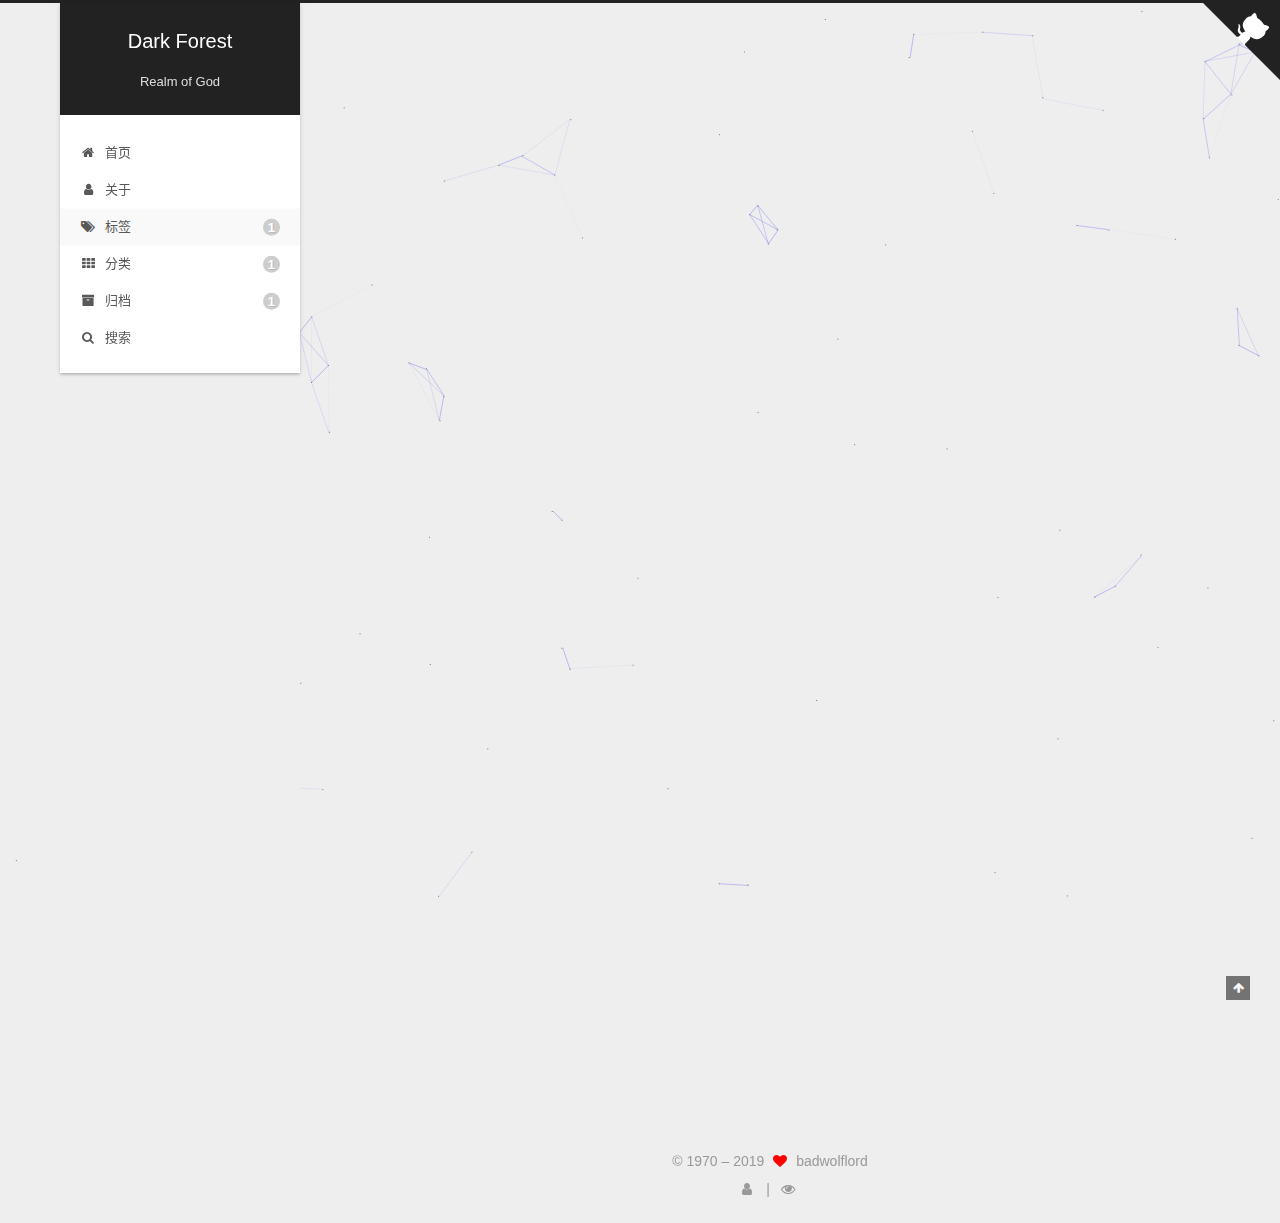
<file: tags/Hexo/index.html>
<!DOCTYPE html>












  


<html class="theme-next gemini use-motion" lang="zh-CN">
<head><meta name="generator" content="Hexo 3.8.0">
  <meta charset="UTF-8">
<meta http-equiv="X-UA-Compatible" content="IE=edge">
<meta name="viewport" content="width=device-width, initial-scale=1, maximum-scale=2">
<meta name="theme-color" content="#222">




  
  
    
    
  <script src="/lib/pace/pace.min.js?v=1.0.2"></script>
  <link rel="stylesheet" href="/lib/pace/pace-theme-minimal.min.css?v=1.0.2">



  
  
  <link rel="stylesheet" href="/lib/Han/dist/han.min.css?v=3.3">





















<link rel="stylesheet" href="/lib/font-awesome/css/font-awesome.min.css?v=4.6.2">

<link rel="stylesheet" href="/css/main.css?v=7.0.0">


  <link rel="apple-touch-icon" sizes="180x180" href="/images/apple-touch-icon-next.png?v=7.0.0">


  <link rel="icon" type="image/png" sizes="32x32" href="/images/favicon-32x32-next.png?v=7.0.0">


  <link rel="icon" type="image/png" sizes="16x16" href="/images/favicon-16x16-next.png?v=7.0.0">


  <link rel="mask-icon" href="/images/logo.svg?v=7.0.0" color="#222">







<script id="hexo.configurations">
  var NexT = window.NexT || {};
  var CONFIG = {
    root: '/',
    scheme: 'Gemini',
    version: '7.0.0',
    sidebar: {"position":"left","display":"post","offset":12,"b2t":false,"scrollpercent":false,"onmobile":false},
    fancybox: false,
    fastclick: false,
    lazyload: false,
    tabs: true,
    motion: {"enable":true,"async":false,"transition":{"post_block":"fadeIn","post_header":"slideDownIn","post_body":"slideDownIn","coll_header":"slideLeftIn","sidebar":"slideUpIn"}},
    algolia: {
      applicationID: '',
      apiKey: '',
      indexName: '',
      hits: {"per_page":10},
      labels: {"input_placeholder":"Search for Posts","hits_empty":"We didn't find any results for the search: ${query}","hits_stats":"${hits} results found in ${time} ms"}
    }
  };
</script>


  




  <meta name="description" content="Dark Forest">
<meta property="og:type" content="website">
<meta property="og:title" content="Dark Forest">
<meta property="og:url" content="http://yoursite.com/tags/Hexo/index.html">
<meta property="og:site_name" content="Dark Forest">
<meta property="og:description" content="Dark Forest">
<meta property="og:locale" content="zh-CN">
<meta name="twitter:card" content="summary">
<meta name="twitter:title" content="Dark Forest">
<meta name="twitter:description" content="Dark Forest">






  <link rel="canonical" href="http://yoursite.com/tags/Hexo/">



<script id="page.configurations">
  CONFIG.page = {
    sidebar: "",
  };
</script>

  <title>标签: Hexo | Dark Forest</title>
  












  <noscript>
  <style>
  .use-motion .motion-element,
  .use-motion .brand,
  .use-motion .menu-item,
  .sidebar-inner,
  .use-motion .post-block,
  .use-motion .pagination,
  .use-motion .comments,
  .use-motion .post-header,
  .use-motion .post-body,
  .use-motion .collection-title { opacity: initial; }

  .use-motion .logo,
  .use-motion .site-title,
  .use-motion .site-subtitle {
    opacity: initial;
    top: initial;
  }

  .use-motion .logo-line-before i { left: initial; }
  .use-motion .logo-line-after i { right: initial; }
  </style>
</noscript>

</head>

<body itemscope itemtype="http://schema.org/WebPage" lang="zh-CN">

  
  
    
  

  <div class="container sidebar-position-left ">
    <div class="headband"></div>

    <header id="header" class="header" itemscope itemtype="http://schema.org/WPHeader">
      <div class="header-inner"><div class="site-brand-wrapper">
  <div class="site-meta">
    

    <div class="custom-logo-site-title">
      <a href="/" class="brand" rel="start">
        <span class="logo-line-before"><i></i></span>
        <span class="site-title">Dark Forest</span>
        <span class="logo-line-after"><i></i></span>
      </a>
    </div>
    
      
        <p class="site-subtitle">Realm of God</p>
      
    
    
  </div>

  <div class="site-nav-toggle">
    <button aria-label="切换导航栏">
      <span class="btn-bar"></span>
      <span class="btn-bar"></span>
      <span class="btn-bar"></span>
    </button>
  </div>
</div>



<nav class="site-nav">
  
    <ul id="menu" class="menu">
      
        
        
        
          
          <li class="menu-item menu-item-home">

    
    
    
      
    

    
      
    

    <a href="/" rel="section"><i class="menu-item-icon fa fa-fw fa-home"></i> <br>首页</a>

  </li>
        
        
        
          
          <li class="menu-item menu-item-about">

    
    
    
      
    

    
      
    

    <a href="/about" rel="section"><i class="menu-item-icon fa fa-fw fa-user"></i> <br>关于</a>

  </li>
        
        
        
          
          <li class="menu-item menu-item-tags menu-item-active">

    
    
    
      
    

    
      
    

    <a href="/tags" rel="section"><i class="menu-item-icon fa fa-fw fa-tags"></i> <br>标签<span class="badge">1</span></a>

  </li>
        
        
        
          
          <li class="menu-item menu-item-categories">

    
    
    
      
    

    
      
    

    <a href="/categories" rel="section"><i class="menu-item-icon fa fa-fw fa-th"></i> <br>分类<span class="badge">1</span></a>

  </li>
        
        
        
          
          <li class="menu-item menu-item-archives">

    
    
    
      
    

    
      
    

    <a href="/archives" rel="section"><i class="menu-item-icon fa fa-fw fa-archive"></i> <br>归档<span class="badge">1</span></a>

  </li>

      
      
        <li class="menu-item menu-item-search">
          
            <a href="javascript:;" class="popup-trigger">
          
            
              <i class="menu-item-icon fa fa-search fa-fw"></i> <br>搜索</a>
        </li>
      
    </ul>
  

  

  
    <div class="site-search">
      
  <div class="popup search-popup local-search-popup">
  <div class="local-search-header clearfix">
    <span class="search-icon">
      <i class="fa fa-search"></i>
    </span>
    <span class="popup-btn-close">
      <i class="fa fa-times-circle"></i>
    </span>
    <div class="local-search-input-wrapper">
      <input autocomplete="off" placeholder="搜索..." spellcheck="false" type="text" id="local-search-input">
    </div>
  </div>
  <div id="local-search-result"></div>
</div>



    </div>
  
</nav>



  



</div>
    </header>

    
  
  
  
  

  

  <a href="https://github.com/badwolflord" class="github-corner" title="Follow me on GitHub" aria-label="Follow me on GitHub" rel="noopener" target="_blank"><svg width="80" height="80" viewbox="0 0 250 250" style="fill: #222; color: #fff; position: absolute; top: 0; border: 0; right: 0;" aria-hidden="true"><path d="M0,0 L115,115 L130,115 L142,142 L250,250 L250,0 Z"/><path d="M128.3,109.0 C113.8,99.7 119.0,89.6 119.0,89.6 C122.0,82.7 120.5,78.6 120.5,78.6 C119.2,72.0 123.4,76.3 123.4,76.3 C127.3,80.9 125.5,87.3 125.5,87.3 C122.9,97.6 130.6,101.9 134.4,103.2" fill="currentColor" style="transform-origin: 130px 106px;" class="octo-arm"/><path d="M115.0,115.0 C114.9,115.1 118.7,116.5 119.8,115.4 L133.7,101.6 C136.9,99.2 139.9,98.4 142.2,98.6 C133.8,88.0 127.5,74.4 143.8,58.0 C148.5,53.4 154.0,51.2 159.7,51.0 C160.3,49.4 163.2,43.6 171.4,40.1 C171.4,40.1 176.1,42.5 178.8,56.2 C183.1,58.6 187.2,61.8 190.9,65.4 C194.5,69.0 197.7,73.2 200.1,77.6 C213.8,80.2 216.3,84.9 216.3,84.9 C212.7,93.1 206.9,96.0 205.4,96.6 C205.1,102.4 203.0,107.8 198.3,112.5 C181.9,128.9 168.3,122.5 157.7,114.1 C157.9,116.9 156.7,120.9 152.7,124.9 L141.0,136.5 C139.8,137.7 141.6,141.9 141.8,141.8 Z" fill="currentColor" class="octo-body"/></svg></a>



    <main id="main" class="main">
      <div class="main-inner">
        <div class="content-wrap">
          
            

    
    
      
      
    
      
      
    
      
      
    
      
      
    
      
      
    
    

  


          
          <div id="content" class="content">
            

  
  
  
  <div class="post-block tag">

    <div id="posts" class="posts-collapse">
      <div class="collection-title">
        <h1>Hexo<small>标签</small>
        </h1>
      </div>

      
        

  <article class="post post-type-normal" itemscope itemtype="http://schema.org/Article">
    <header class="post-header">

      <h2 class="post-title">
        
          <a class="post-title-link" href="/2018/09/01/hello-world/" itemprop="url">
            
              <span itemprop="name">Hello World</span>
            
          </a>
        
      </h2>

      <div class="post-meta">
        <time class="post-time" itemprop="dateCreated" datetime="2018-09-01T00:00:00+08:00" content="2018-09-01">
          09-01
        </time>
      </div>

    </header>
  </article>


      
    </div>

  </div>
  
  
  

  


          </div>
          

        </div>
        
          
  
  <div class="sidebar-toggle">
    <div class="sidebar-toggle-line-wrap">
      <span class="sidebar-toggle-line sidebar-toggle-line-first"></span>
      <span class="sidebar-toggle-line sidebar-toggle-line-middle"></span>
      <span class="sidebar-toggle-line sidebar-toggle-line-last"></span>
    </div>
  </div>

  <aside id="sidebar" class="sidebar">
    
    <div class="sidebar-inner">

      

      

      <div class="site-overview-wrap sidebar-panel sidebar-panel-active">
        <div class="site-overview">
          <div class="site-author motion-element" itemprop="author" itemscope itemtype="http://schema.org/Person">
            
              <img class="site-author-image" itemprop="image" src="/images/me.jpg" alt="badwolflord">
            
              <p class="site-author-name" itemprop="name">badwolflord</p>
              <p class="site-description motion-element" itemprop="description">Dark Forest</p>
          </div>

          
            <nav class="site-state motion-element">
              
                <div class="site-state-item site-state-posts">
                
                  <a href="/archives">
                
                    <span class="site-state-item-count">1</span>
                    <span class="site-state-item-name">日志</span>
                  </a>
                </div>
              

              
                
                
                <div class="site-state-item site-state-categories">
                  <a href="/categories/index.html">
                    
                    
                      
                    
                    <span class="site-state-item-count">1</span>
                    <span class="site-state-item-name">分类</span>
                  </a>
                </div>
              

              
                
                
                <div class="site-state-item site-state-tags">
                  <a href="/tags/index.html">
                    
                    
                      
                    
                    <span class="site-state-item-count">1</span>
                    <span class="site-state-item-name">标签</span>
                  </a>
                </div>
              
            </nav>
          

          

          
            <div class="links-of-author motion-element">
              
                <span class="links-of-author-item">
                  
                  
                  
                    
                  
                  <a href="https://github.com/badwolflord" title="GitHub &rarr; https://github.com/badwolflord" rel="noopener" target="_blank"><i class="fa fa-fw fa-github"></i></a>
                </span>
              
                <span class="links-of-author-item">
                  
                  
                  
                    
                  
                  <a href="mailto:badwolflord@163.com" title="E-Mail &rarr; mailto:badwolflord@163.com" rel="noopener" target="_blank"><i class="fa fa-fw fa-envelope"></i></a>
                </span>
              
            </div>
          

          
             <div class="cc-license motion-element" itemprop="license">
              
                
              
              
              
              <a href="https://creativecommons.org/licenses/by-nc-sa/4.0/" class="cc-opacity" rel="noopener" target="_blank"><img src="/images/cc-by-nc-sa.svg" alt="Creative Commons"></a>
             </div>
          

          
          

          <!-- CloudCalendar -->
<div class="widget-wrap" style="width: 90%;margin-left: auto;margin-right: auto; opacity: 0.97;">
  <div class="widget" id="CloudCalendar"></div>
</div>

          
            
          
          

        </div>
      </div>

      

      

    </div>
  </aside>


        
      </div>
    </main>

    <footer id="footer" class="footer">
      <div class="footer-inner">
        <div class="copyright">&copy; 1970 – <span itemprop="copyrightYear">2019</span>
  <span class="with-love" id="animate">
    <i class="fa fa-heart"></i>
  </span>
  <span class="author" itemprop="copyrightHolder">badwolflord</span>

  

  
</div>









        
<div class="busuanzi-count">
  <script async src="https://busuanzi.ibruce.info/busuanzi/2.3/busuanzi.pure.mini.js"></script>

  
    <span class="post-meta-item-icon">
      <i class="fa fa-user"></i>
    </span>
    <span class="site-uv" title="总访客量">
      <span class="busuanzi-value" id="busuanzi_value_site_uv"></span>
    </span>
  

  
    <span class="post-meta-divider">|</span>
  

  
    <span class="post-meta-item-icon">
      <i class="fa fa-eye"></i>
    </span>
    <span class="site-pv" title="总访问量">
      <span class="busuanzi-value" id="busuanzi_value_site_pv"></span>
    </span>
  
</div>









        
      </div>
    </footer>

    
      <div class="back-to-top">
        <i class="fa fa-arrow-up"></i>
        
      </div>
    

    

    

    
  </div>

  

<script>
  if (Object.prototype.toString.call(window.Promise) !== '[object Function]') {
    window.Promise = null;
  }
</script>














  
    
    
  
  <script color="0,0,255" opacity="0.5" zindex="-1" count="99" src="/lib/canvas-nest/canvas-nest.min.js"></script>













  
  <script src="/lib/jquery/index.js?v=2.1.3"></script>

  
  <script src="/lib/velocity/velocity.min.js?v=1.2.1"></script>

  
  <script src="/lib/velocity/velocity.ui.min.js?v=1.2.1"></script>


  


  <script src="/js/src/utils.js?v=7.0.0"></script>

  <script src="/js/src/motion.js?v=7.0.0"></script>



  
  


  <script src="/js/src/affix.js?v=7.0.0"></script>

  <script src="/js/src/schemes/pisces.js?v=7.0.0"></script>




  

  


  <script src="/js/src/bootstrap.js?v=7.0.0"></script>



  



  

  <script>
    // Popup Window;
    var isfetched = false;
    var isXml = true;
    // Search DB path;
    var search_path = "search.xml";
    if (search_path.length === 0) {
      search_path = "search.xml";
    } else if (/json$/i.test(search_path)) {
      isXml = false;
    }
    var path = "/" + search_path;
    // monitor main search box;

    var onPopupClose = function (e) {
      $('.popup').hide();
      $('#local-search-input').val('');
      $('.search-result-list').remove();
      $('#no-result').remove();
      $(".local-search-pop-overlay").remove();
      $('body').css('overflow', '');
    }

    function proceedsearch() {
      $("body")
        .append('<div class="search-popup-overlay local-search-pop-overlay"></div>')
        .css('overflow', 'hidden');
      $('.search-popup-overlay').click(onPopupClose);
      $('.popup').toggle();
      var $localSearchInput = $('#local-search-input');
      $localSearchInput.attr("autocapitalize", "none");
      $localSearchInput.attr("autocorrect", "off");
      $localSearchInput.focus();
    }

    // search function;
    var searchFunc = function(path, search_id, content_id) {
      'use strict';

      // start loading animation
      $("body")
        .append('<div class="search-popup-overlay local-search-pop-overlay">' +
          '<div id="search-loading-icon">' +
          '<i class="fa fa-spinner fa-pulse fa-5x fa-fw"></i>' +
          '</div>' +
          '</div>')
        .css('overflow', 'hidden');
      $("#search-loading-icon").css('margin', '20% auto 0 auto').css('text-align', 'center');

      
        // ref: https://github.com/ForbesLindesay/unescape-html
        var unescapeHtml = function(html) {
          return String(html)
            .replace(/&quot;/g, '"')
            .replace(/&#39;/g, '\'')
            .replace(/&#x3A;/g, ':')
            // replace all the other &#x; chars
            .replace(/&#(\d+);/g, function (m, p) { return String.fromCharCode(p); })
            .replace(/&lt;/g, '<')
            .replace(/&gt;/g, '>')
            .replace(/&amp;/g, '&');
        };
      

      $.ajax({
        url: path,
        dataType: isXml ? "xml" : "json",
        async: true,
        success: function(res) {
          // get the contents from search data
          isfetched = true;
          $('.popup').detach().appendTo('.header-inner');
          var datas = isXml ? $("entry", res).map(function() {
            return {
              title: $("title", this).text(),
              content: $("content",this).text(),
              url: $("url" , this).text()
            };
          }).get() : res;
          var input = document.getElementById(search_id);
          var resultContent = document.getElementById(content_id);
          var inputEventFunction = function() {
            var searchText = input.value.trim().toLowerCase();
            var keywords = searchText.split(/[\s\-]+/);
            if (keywords.length > 1) {
              keywords.push(searchText);
            }
            var resultItems = [];
            if (searchText.length > 0) {
              // perform local searching
              datas.forEach(function(data) {
                var isMatch = false;
                var hitCount = 0;
                var searchTextCount = 0;
                var title = data.title.trim();
                var titleInLowerCase = title.toLowerCase();
                var content = data.content.trim().replace(/<[^>]+>/g,"");
                
                content = unescapeHtml(content);
                
                var contentInLowerCase = content.toLowerCase();
                var articleUrl = decodeURIComponent(data.url).replace(/\/{2,}/g, '/');
                var indexOfTitle = [];
                var indexOfContent = [];
                // only match articles with not empty titles
                if(title != '') {
                  keywords.forEach(function(keyword) {
                    function getIndexByWord(word, text, caseSensitive) {
                      var wordLen = word.length;
                      if (wordLen === 0) {
                        return [];
                      }
                      var startPosition = 0, position = [], index = [];
                      if (!caseSensitive) {
                        text = text.toLowerCase();
                        word = word.toLowerCase();
                      }
                      while ((position = text.indexOf(word, startPosition)) > -1) {
                        index.push({position: position, word: word});
                        startPosition = position + wordLen;
                      }
                      return index;
                    }

                    indexOfTitle = indexOfTitle.concat(getIndexByWord(keyword, titleInLowerCase, false));
                    indexOfContent = indexOfContent.concat(getIndexByWord(keyword, contentInLowerCase, false));
                  });
                  if (indexOfTitle.length > 0 || indexOfContent.length > 0) {
                    isMatch = true;
                    hitCount = indexOfTitle.length + indexOfContent.length;
                  }
                }

                // show search results

                if (isMatch) {
                  // sort index by position of keyword

                  [indexOfTitle, indexOfContent].forEach(function (index) {
                    index.sort(function (itemLeft, itemRight) {
                      if (itemRight.position !== itemLeft.position) {
                        return itemRight.position - itemLeft.position;
                      } else {
                        return itemLeft.word.length - itemRight.word.length;
                      }
                    });
                  });

                  // merge hits into slices

                  function mergeIntoSlice(text, start, end, index) {
                    var item = index[index.length - 1];
                    var position = item.position;
                    var word = item.word;
                    var hits = [];
                    var searchTextCountInSlice = 0;
                    while (position + word.length <= end && index.length != 0) {
                      if (word === searchText) {
                        searchTextCountInSlice++;
                      }
                      hits.push({position: position, length: word.length});
                      var wordEnd = position + word.length;

                      // move to next position of hit

                      index.pop();
                      while (index.length != 0) {
                        item = index[index.length - 1];
                        position = item.position;
                        word = item.word;
                        if (wordEnd > position) {
                          index.pop();
                        } else {
                          break;
                        }
                      }
                    }
                    searchTextCount += searchTextCountInSlice;
                    return {
                      hits: hits,
                      start: start,
                      end: end,
                      searchTextCount: searchTextCountInSlice
                    };
                  }

                  var slicesOfTitle = [];
                  if (indexOfTitle.length != 0) {
                    slicesOfTitle.push(mergeIntoSlice(title, 0, title.length, indexOfTitle));
                  }

                  var slicesOfContent = [];
                  while (indexOfContent.length != 0) {
                    var item = indexOfContent[indexOfContent.length - 1];
                    var position = item.position;
                    var word = item.word;
                    // cut out 100 characters
                    var start = position - 20;
                    var end = position + 80;
                    if(start < 0){
                      start = 0;
                    }
                    if (end < position + word.length) {
                      end = position + word.length;
                    }
                    if(end > content.length){
                      end = content.length;
                    }
                    slicesOfContent.push(mergeIntoSlice(content, start, end, indexOfContent));
                  }

                  // sort slices in content by search text's count and hits' count

                  slicesOfContent.sort(function (sliceLeft, sliceRight) {
                    if (sliceLeft.searchTextCount !== sliceRight.searchTextCount) {
                      return sliceRight.searchTextCount - sliceLeft.searchTextCount;
                    } else if (sliceLeft.hits.length !== sliceRight.hits.length) {
                      return sliceRight.hits.length - sliceLeft.hits.length;
                    } else {
                      return sliceLeft.start - sliceRight.start;
                    }
                  });

                  // select top N slices in content

                  var upperBound = parseInt('1');
                  if (upperBound >= 0) {
                    slicesOfContent = slicesOfContent.slice(0, upperBound);
                  }

                  // highlight title and content

                  function highlightKeyword(text, slice) {
                    var result = '';
                    var prevEnd = slice.start;
                    slice.hits.forEach(function (hit) {
                      result += text.substring(prevEnd, hit.position);
                      var end = hit.position + hit.length;
                      result += '<b class="search-keyword">' + text.substring(hit.position, end) + '</b>';
                      prevEnd = end;
                    });
                    result += text.substring(prevEnd, slice.end);
                    return result;
                  }

                  var resultItem = '';

                  if (slicesOfTitle.length != 0) {
                    resultItem += "<li><a href='" + articleUrl + "' class='search-result-title'>" + highlightKeyword(title, slicesOfTitle[0]) + "</a>";
                  } else {
                    resultItem += "<li><a href='" + articleUrl + "' class='search-result-title'>" + title + "</a>";
                  }

                  slicesOfContent.forEach(function (slice) {
                    resultItem += "<a href='" + articleUrl + "'>" +
                      "<p class=\"search-result\">" + highlightKeyword(content, slice) +
                      "...</p>" + "</a>";
                  });

                  resultItem += "</li>";
                  resultItems.push({
                    item: resultItem,
                    searchTextCount: searchTextCount,
                    hitCount: hitCount,
                    id: resultItems.length
                  });
                }
              })
            };
            if (keywords.length === 1 && keywords[0] === "") {
              resultContent.innerHTML = '<div id="no-result"><i class="fa fa-search fa-5x"></i></div>'
            } else if (resultItems.length === 0) {
              resultContent.innerHTML = '<div id="no-result"><i class="fa fa-frown-o fa-5x"></i></div>'
            } else {
              resultItems.sort(function (resultLeft, resultRight) {
                if (resultLeft.searchTextCount !== resultRight.searchTextCount) {
                  return resultRight.searchTextCount - resultLeft.searchTextCount;
                } else if (resultLeft.hitCount !== resultRight.hitCount) {
                  return resultRight.hitCount - resultLeft.hitCount;
                } else {
                  return resultRight.id - resultLeft.id;
                }
              });
              var searchResultList = '<ul class=\"search-result-list\">';
              resultItems.forEach(function (result) {
                searchResultList += result.item;
              })
              searchResultList += "</ul>";
              resultContent.innerHTML = searchResultList;
            }
          }

          if ('auto' === 'auto') {
            input.addEventListener('input', inputEventFunction);
          } else {
            $('.search-icon').click(inputEventFunction);
            input.addEventListener('keypress', function (event) {
              if (event.keyCode === 13) {
                inputEventFunction();
              }
            });
          }

          // remove loading animation
          $(".local-search-pop-overlay").remove();
          $('body').css('overflow', '');

          proceedsearch();
        }
      });
    }

    // handle and trigger popup window;
    $('.popup-trigger').click(function(e) {
      e.stopPropagation();
      if (isfetched === false) {
        searchFunc(path, 'local-search-input', 'local-search-result');
      } else {
        proceedsearch();
      };
    });

    $('.popup-btn-close').click(onPopupClose);
    $('.popup').click(function(e){
      e.stopPropagation();
    });
    $(document).on('keyup', function (event) {
      var shouldDismissSearchPopup = event.which === 27 &&
        $('.search-popup').is(':visible');
      if (shouldDismissSearchPopup) {
        onPopupClose();
      }
    });
  </script>





  

  

  

  

  
  

  
  

  


  

  

  

  

  

  

  
  <style>
    .copy-btn {
      display: inline-block;
      padding: 6px 12px;
      font-size: 13px;
      font-weight: 700;
      line-height: 20px;
      color: #333;
      white-space: nowrap;
      vertical-align: middle;
      cursor: pointer;
      background-color: #eee;
      background-image: linear-gradient(#fcfcfc, #eee);
      border: 1px solid #d5d5d5;
      border-radius: 3px;
      user-select: none;
      outline: 0;
    }

    .highlight-wrap .copy-btn {
      transition: opacity .3s ease-in-out;
      opacity: 0;
      padding: 2px 6px;
      position: absolute;
      right: 4px;
      top: 8px;
    }

    .highlight-wrap:hover .copy-btn,
    .highlight-wrap .copy-btn:focus {
      opacity: 1
    }

    .highlight-wrap {
      position: relative;
    }
  </style>
  <script>
    $('.highlight').each(function(i, e) {
      var $wrap = $('<div>').addClass('highlight-wrap');
      $(e).after($wrap);
      $wrap.append($('<button>').addClass('copy-btn').append('复制').on('click', function(e) {
        var code = $(this).parent().find('.code').find('.line').map(function(i, e) {
          return $(e).text();
        }).toArray().join('\n');
        var ta = document.createElement('textarea');
        var range = document.createRange(); //For Chrome
        var sel = window.getSelection(); //For Chrome
        var yPosition = window.pageYOffset || document.documentElement.scrollTop;
        ta.style.top = yPosition + 'px'; //Prevent page scroll
        ta.style.position = 'absolute';
        ta.style.opacity = '0';
        ta.value = code;
        ta.textContent = code; //For FireFox
        ta.contentEditable = true;
        ta.readOnly = false;
        document.body.appendChild(ta);
        range.selectNode(ta);
        sel.removeAllRanges();
        sel.addRange(range);
        ta.setSelectionRange(0, code.length);
        var result = document.execCommand('copy');
        
          if (result) $(this).text('复制成功');
          else $(this).text('复制失败');
        
        ta.blur(); //For iOS
        $(this).blur();
      })).on('mouseleave', function(e) {
        var $b = $(this).find('.copy-btn');
        setTimeout(function() {
          $b.text('复制');
        }, 300);
      }).append(e);
    })
  </script>


  

  <!-- calendar widget -->


    <script src="/lib/CloudCalendar/CloudCalendar.js"></script>
    <script src="/lib/CloudCalendar/languages.js"></script>
    <script type="text/javascript">
    $(function() {
        $('#CloudCalendar').aCalendar('zh-CN', 
            $.extend(
                '', {
                    single:true,
                    root:'/calendar/'
                }
            )
        );
    });
    </script>



  <!-- 页面点击小红心 -->
<script type="text/javascript" src="/js/src/clicklove.js"></script>

</body>
</html>
</file>
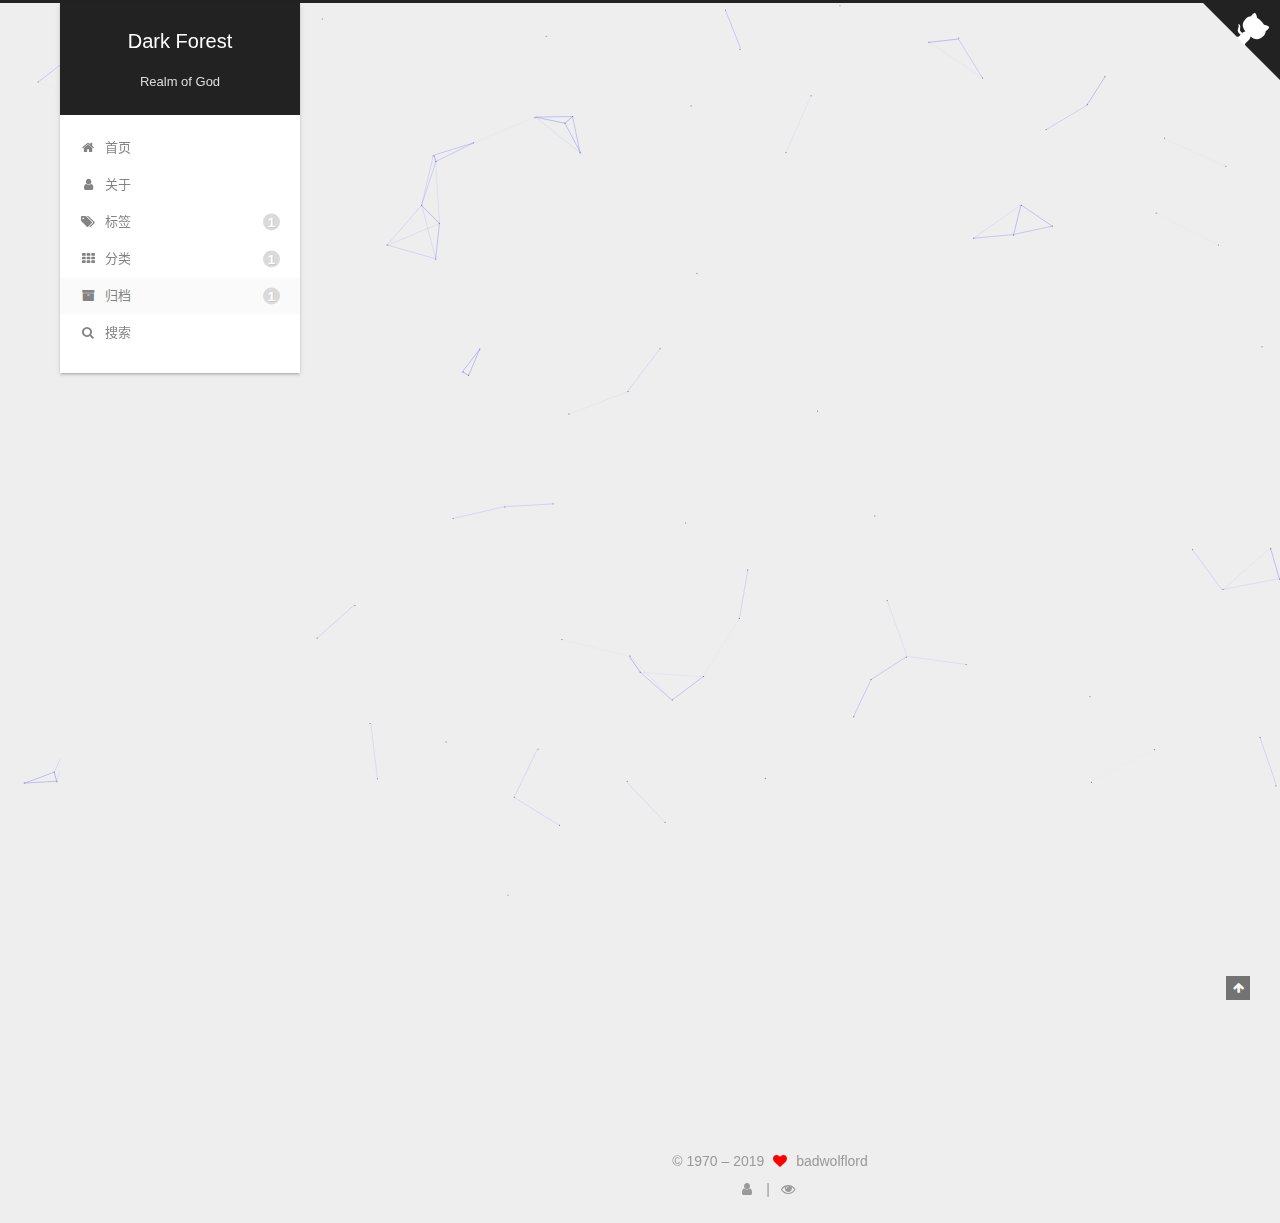
<file: archives/2018/09/index.html>
<!DOCTYPE html>












  


<html class="theme-next gemini use-motion" lang="zh-CN">
<head><meta name="generator" content="Hexo 3.8.0">
  <meta charset="UTF-8">
<meta http-equiv="X-UA-Compatible" content="IE=edge">
<meta name="viewport" content="width=device-width, initial-scale=1, maximum-scale=2">
<meta name="theme-color" content="#222">




  
  
    
    
  <script src="/lib/pace/pace.min.js?v=1.0.2"></script>
  <link rel="stylesheet" href="/lib/pace/pace-theme-minimal.min.css?v=1.0.2">



  
  
  <link rel="stylesheet" href="/lib/Han/dist/han.min.css?v=3.3">





















<link rel="stylesheet" href="/lib/font-awesome/css/font-awesome.min.css?v=4.6.2">

<link rel="stylesheet" href="/css/main.css?v=7.0.0">


  <link rel="apple-touch-icon" sizes="180x180" href="/images/apple-touch-icon-next.png?v=7.0.0">


  <link rel="icon" type="image/png" sizes="32x32" href="/images/favicon-32x32-next.png?v=7.0.0">


  <link rel="icon" type="image/png" sizes="16x16" href="/images/favicon-16x16-next.png?v=7.0.0">


  <link rel="mask-icon" href="/images/logo.svg?v=7.0.0" color="#222">







<script id="hexo.configurations">
  var NexT = window.NexT || {};
  var CONFIG = {
    root: '/',
    scheme: 'Gemini',
    version: '7.0.0',
    sidebar: {"position":"left","display":"post","offset":12,"b2t":false,"scrollpercent":false,"onmobile":false},
    fancybox: false,
    fastclick: false,
    lazyload: false,
    tabs: true,
    motion: {"enable":true,"async":false,"transition":{"post_block":"fadeIn","post_header":"slideDownIn","post_body":"slideDownIn","coll_header":"slideLeftIn","sidebar":"slideUpIn"}},
    algolia: {
      applicationID: '',
      apiKey: '',
      indexName: '',
      hits: {"per_page":10},
      labels: {"input_placeholder":"Search for Posts","hits_empty":"We didn't find any results for the search: ${query}","hits_stats":"${hits} results found in ${time} ms"}
    }
  };
</script>


  




  <meta name="description" content="Dark Forest">
<meta property="og:type" content="website">
<meta property="og:title" content="Dark Forest">
<meta property="og:url" content="http://yoursite.com/archives/2018/09/index.html">
<meta property="og:site_name" content="Dark Forest">
<meta property="og:description" content="Dark Forest">
<meta property="og:locale" content="zh-CN">
<meta name="twitter:card" content="summary">
<meta name="twitter:title" content="Dark Forest">
<meta name="twitter:description" content="Dark Forest">






  <link rel="canonical" href="http://yoursite.com/archives/2018/09/">



<script id="page.configurations">
  CONFIG.page = {
    sidebar: "",
  };
</script>

  <title>归档 | Dark Forest</title>
  












  <noscript>
  <style>
  .use-motion .motion-element,
  .use-motion .brand,
  .use-motion .menu-item,
  .sidebar-inner,
  .use-motion .post-block,
  .use-motion .pagination,
  .use-motion .comments,
  .use-motion .post-header,
  .use-motion .post-body,
  .use-motion .collection-title { opacity: initial; }

  .use-motion .logo,
  .use-motion .site-title,
  .use-motion .site-subtitle {
    opacity: initial;
    top: initial;
  }

  .use-motion .logo-line-before i { left: initial; }
  .use-motion .logo-line-after i { right: initial; }
  </style>
</noscript>

</head>

<body itemscope itemtype="http://schema.org/WebPage" lang="zh-CN">

  
  
    
  

  <div class="container sidebar-position-left page-archive">
    <div class="headband"></div>

    <header id="header" class="header" itemscope itemtype="http://schema.org/WPHeader">
      <div class="header-inner"><div class="site-brand-wrapper">
  <div class="site-meta">
    

    <div class="custom-logo-site-title">
      <a href="/" class="brand" rel="start">
        <span class="logo-line-before"><i></i></span>
        <span class="site-title">Dark Forest</span>
        <span class="logo-line-after"><i></i></span>
      </a>
    </div>
    
      
        <p class="site-subtitle">Realm of God</p>
      
    
    
  </div>

  <div class="site-nav-toggle">
    <button aria-label="切换导航栏">
      <span class="btn-bar"></span>
      <span class="btn-bar"></span>
      <span class="btn-bar"></span>
    </button>
  </div>
</div>



<nav class="site-nav">
  
    <ul id="menu" class="menu">
      
        
        
        
          
          <li class="menu-item menu-item-home">

    
    
    
      
    

    
      
    

    <a href="/" rel="section"><i class="menu-item-icon fa fa-fw fa-home"></i> <br>首页</a>

  </li>
        
        
        
          
          <li class="menu-item menu-item-about">

    
    
    
      
    

    
      
    

    <a href="/about" rel="section"><i class="menu-item-icon fa fa-fw fa-user"></i> <br>关于</a>

  </li>
        
        
        
          
          <li class="menu-item menu-item-tags">

    
    
    
      
    

    
      
    

    <a href="/tags" rel="section"><i class="menu-item-icon fa fa-fw fa-tags"></i> <br>标签<span class="badge">1</span></a>

  </li>
        
        
        
          
          <li class="menu-item menu-item-categories">

    
    
    
      
    

    
      
    

    <a href="/categories" rel="section"><i class="menu-item-icon fa fa-fw fa-th"></i> <br>分类<span class="badge">1</span></a>

  </li>
        
        
        
          
          <li class="menu-item menu-item-archives menu-item-active">

    
    
    
      
    

    
      
    

    <a href="/archives" rel="section"><i class="menu-item-icon fa fa-fw fa-archive"></i> <br>归档<span class="badge">1</span></a>

  </li>

      
      
        <li class="menu-item menu-item-search">
          
            <a href="javascript:;" class="popup-trigger">
          
            
              <i class="menu-item-icon fa fa-search fa-fw"></i> <br>搜索</a>
        </li>
      
    </ul>
  

  

  
    <div class="site-search">
      
  <div class="popup search-popup local-search-popup">
  <div class="local-search-header clearfix">
    <span class="search-icon">
      <i class="fa fa-search"></i>
    </span>
    <span class="popup-btn-close">
      <i class="fa fa-times-circle"></i>
    </span>
    <div class="local-search-input-wrapper">
      <input autocomplete="off" placeholder="搜索..." spellcheck="false" type="text" id="local-search-input">
    </div>
  </div>
  <div id="local-search-result"></div>
</div>



    </div>
  
</nav>



  



</div>
    </header>

    
  
  
  
  

  

  <a href="https://github.com/badwolflord" class="github-corner" title="Follow me on GitHub" aria-label="Follow me on GitHub" rel="noopener" target="_blank"><svg width="80" height="80" viewbox="0 0 250 250" style="fill: #222; color: #fff; position: absolute; top: 0; border: 0; right: 0;" aria-hidden="true"><path d="M0,0 L115,115 L130,115 L142,142 L250,250 L250,0 Z"/><path d="M128.3,109.0 C113.8,99.7 119.0,89.6 119.0,89.6 C122.0,82.7 120.5,78.6 120.5,78.6 C119.2,72.0 123.4,76.3 123.4,76.3 C127.3,80.9 125.5,87.3 125.5,87.3 C122.9,97.6 130.6,101.9 134.4,103.2" fill="currentColor" style="transform-origin: 130px 106px;" class="octo-arm"/><path d="M115.0,115.0 C114.9,115.1 118.7,116.5 119.8,115.4 L133.7,101.6 C136.9,99.2 139.9,98.4 142.2,98.6 C133.8,88.0 127.5,74.4 143.8,58.0 C148.5,53.4 154.0,51.2 159.7,51.0 C160.3,49.4 163.2,43.6 171.4,40.1 C171.4,40.1 176.1,42.5 178.8,56.2 C183.1,58.6 187.2,61.8 190.9,65.4 C194.5,69.0 197.7,73.2 200.1,77.6 C213.8,80.2 216.3,84.9 216.3,84.9 C212.7,93.1 206.9,96.0 205.4,96.6 C205.1,102.4 203.0,107.8 198.3,112.5 C181.9,128.9 168.3,122.5 157.7,114.1 C157.9,116.9 156.7,120.9 152.7,124.9 L141.0,136.5 C139.8,137.7 141.6,141.9 141.8,141.8 Z" fill="currentColor" class="octo-body"/></svg></a>



    <main id="main" class="main">
      <div class="main-inner">
        <div class="content-wrap">
          
            

    
    
      
      
    
      
      
    
      
      
    
      
      
    
      
      
    
    

  


          
          <div id="content" class="content">
            

  
  
  
  <div class="post-block archive">
    <div id="posts" class="posts-collapse">
      <span class="archive-move-on"></span>

      
      <span class="archive-page-counter">
        
        
        
          
        
        嗯..! 目前共计 1 篇日志。 继续努力。
      </span>
      

      

        
        
        

        
          
          <div class="collection-title">
            <h1 class="archive-year" id="archive-year-2018">2018</h1>
          </div>
        
        

        

  <article class="post post-type-normal" itemscope itemtype="http://schema.org/Article">
    <header class="post-header">

      <h2 class="post-title">
        
          <a class="post-title-link" href="/2018/09/01/hello-world/" itemprop="url">
            
              <span itemprop="name">Hello World</span>
            
          </a>
        
      </h2>

      <div class="post-meta">
        <time class="post-time" itemprop="dateCreated" datetime="2018-09-01T00:00:00+08:00" content="2018-09-01">
          09-01
        </time>
      </div>

    </header>
  </article>



      

    </div>
  </div>
  
  
  

  



          </div>
          

        </div>
        
          
  
  <div class="sidebar-toggle">
    <div class="sidebar-toggle-line-wrap">
      <span class="sidebar-toggle-line sidebar-toggle-line-first"></span>
      <span class="sidebar-toggle-line sidebar-toggle-line-middle"></span>
      <span class="sidebar-toggle-line sidebar-toggle-line-last"></span>
    </div>
  </div>

  <aside id="sidebar" class="sidebar">
    
    <div class="sidebar-inner">

      

      

      <div class="site-overview-wrap sidebar-panel sidebar-panel-active">
        <div class="site-overview">
          <div class="site-author motion-element" itemprop="author" itemscope itemtype="http://schema.org/Person">
            
              <img class="site-author-image" itemprop="image" src="/images/me.jpg" alt="badwolflord">
            
              <p class="site-author-name" itemprop="name">badwolflord</p>
              <p class="site-description motion-element" itemprop="description">Dark Forest</p>
          </div>

          
            <nav class="site-state motion-element">
              
                <div class="site-state-item site-state-posts">
                
                  <a href="/archives">
                
                    <span class="site-state-item-count">1</span>
                    <span class="site-state-item-name">日志</span>
                  </a>
                </div>
              

              
                
                
                <div class="site-state-item site-state-categories">
                  <a href="/categories/index.html">
                    
                    
                      
                    
                    <span class="site-state-item-count">1</span>
                    <span class="site-state-item-name">分类</span>
                  </a>
                </div>
              

              
                
                
                <div class="site-state-item site-state-tags">
                  <a href="/tags/index.html">
                    
                    
                      
                    
                    <span class="site-state-item-count">1</span>
                    <span class="site-state-item-name">标签</span>
                  </a>
                </div>
              
            </nav>
          

          

          
            <div class="links-of-author motion-element">
              
                <span class="links-of-author-item">
                  
                  
                  
                    
                  
                  <a href="https://github.com/badwolflord" title="GitHub &rarr; https://github.com/badwolflord" rel="noopener" target="_blank"><i class="fa fa-fw fa-github"></i></a>
                </span>
              
                <span class="links-of-author-item">
                  
                  
                  
                    
                  
                  <a href="mailto:badwolflord@163.com" title="E-Mail &rarr; mailto:badwolflord@163.com" rel="noopener" target="_blank"><i class="fa fa-fw fa-envelope"></i></a>
                </span>
              
            </div>
          

          
             <div class="cc-license motion-element" itemprop="license">
              
                
              
              
              
              <a href="https://creativecommons.org/licenses/by-nc-sa/4.0/" class="cc-opacity" rel="noopener" target="_blank"><img src="/images/cc-by-nc-sa.svg" alt="Creative Commons"></a>
             </div>
          

          
          

          <!-- CloudCalendar -->
<div class="widget-wrap" style="width: 90%;margin-left: auto;margin-right: auto; opacity: 0.97;">
  <div class="widget" id="CloudCalendar"></div>
</div>

          
            
          
          

        </div>
      </div>

      

      

    </div>
  </aside>


        
      </div>
    </main>

    <footer id="footer" class="footer">
      <div class="footer-inner">
        <div class="copyright">&copy; 1970 – <span itemprop="copyrightYear">2019</span>
  <span class="with-love" id="animate">
    <i class="fa fa-heart"></i>
  </span>
  <span class="author" itemprop="copyrightHolder">badwolflord</span>

  

  
</div>









        
<div class="busuanzi-count">
  <script async src="https://busuanzi.ibruce.info/busuanzi/2.3/busuanzi.pure.mini.js"></script>

  
    <span class="post-meta-item-icon">
      <i class="fa fa-user"></i>
    </span>
    <span class="site-uv" title="总访客量">
      <span class="busuanzi-value" id="busuanzi_value_site_uv"></span>
    </span>
  

  
    <span class="post-meta-divider">|</span>
  

  
    <span class="post-meta-item-icon">
      <i class="fa fa-eye"></i>
    </span>
    <span class="site-pv" title="总访问量">
      <span class="busuanzi-value" id="busuanzi_value_site_pv"></span>
    </span>
  
</div>









        
      </div>
    </footer>

    
      <div class="back-to-top">
        <i class="fa fa-arrow-up"></i>
        
      </div>
    

    

    

    
  </div>

  

<script>
  if (Object.prototype.toString.call(window.Promise) !== '[object Function]') {
    window.Promise = null;
  }
</script>














  
    
    
  
  <script color="0,0,255" opacity="0.5" zindex="-1" count="99" src="/lib/canvas-nest/canvas-nest.min.js"></script>













  
  <script src="/lib/jquery/index.js?v=2.1.3"></script>

  
  <script src="/lib/velocity/velocity.min.js?v=1.2.1"></script>

  
  <script src="/lib/velocity/velocity.ui.min.js?v=1.2.1"></script>


  


  <script src="/js/src/utils.js?v=7.0.0"></script>

  <script src="/js/src/motion.js?v=7.0.0"></script>



  
  


  <script src="/js/src/affix.js?v=7.0.0"></script>

  <script src="/js/src/schemes/pisces.js?v=7.0.0"></script>




  

  


  <script src="/js/src/bootstrap.js?v=7.0.0"></script>



  



  

  <script>
    // Popup Window;
    var isfetched = false;
    var isXml = true;
    // Search DB path;
    var search_path = "search.xml";
    if (search_path.length === 0) {
      search_path = "search.xml";
    } else if (/json$/i.test(search_path)) {
      isXml = false;
    }
    var path = "/" + search_path;
    // monitor main search box;

    var onPopupClose = function (e) {
      $('.popup').hide();
      $('#local-search-input').val('');
      $('.search-result-list').remove();
      $('#no-result').remove();
      $(".local-search-pop-overlay").remove();
      $('body').css('overflow', '');
    }

    function proceedsearch() {
      $("body")
        .append('<div class="search-popup-overlay local-search-pop-overlay"></div>')
        .css('overflow', 'hidden');
      $('.search-popup-overlay').click(onPopupClose);
      $('.popup').toggle();
      var $localSearchInput = $('#local-search-input');
      $localSearchInput.attr("autocapitalize", "none");
      $localSearchInput.attr("autocorrect", "off");
      $localSearchInput.focus();
    }

    // search function;
    var searchFunc = function(path, search_id, content_id) {
      'use strict';

      // start loading animation
      $("body")
        .append('<div class="search-popup-overlay local-search-pop-overlay">' +
          '<div id="search-loading-icon">' +
          '<i class="fa fa-spinner fa-pulse fa-5x fa-fw"></i>' +
          '</div>' +
          '</div>')
        .css('overflow', 'hidden');
      $("#search-loading-icon").css('margin', '20% auto 0 auto').css('text-align', 'center');

      
        // ref: https://github.com/ForbesLindesay/unescape-html
        var unescapeHtml = function(html) {
          return String(html)
            .replace(/&quot;/g, '"')
            .replace(/&#39;/g, '\'')
            .replace(/&#x3A;/g, ':')
            // replace all the other &#x; chars
            .replace(/&#(\d+);/g, function (m, p) { return String.fromCharCode(p); })
            .replace(/&lt;/g, '<')
            .replace(/&gt;/g, '>')
            .replace(/&amp;/g, '&');
        };
      

      $.ajax({
        url: path,
        dataType: isXml ? "xml" : "json",
        async: true,
        success: function(res) {
          // get the contents from search data
          isfetched = true;
          $('.popup').detach().appendTo('.header-inner');
          var datas = isXml ? $("entry", res).map(function() {
            return {
              title: $("title", this).text(),
              content: $("content",this).text(),
              url: $("url" , this).text()
            };
          }).get() : res;
          var input = document.getElementById(search_id);
          var resultContent = document.getElementById(content_id);
          var inputEventFunction = function() {
            var searchText = input.value.trim().toLowerCase();
            var keywords = searchText.split(/[\s\-]+/);
            if (keywords.length > 1) {
              keywords.push(searchText);
            }
            var resultItems = [];
            if (searchText.length > 0) {
              // perform local searching
              datas.forEach(function(data) {
                var isMatch = false;
                var hitCount = 0;
                var searchTextCount = 0;
                var title = data.title.trim();
                var titleInLowerCase = title.toLowerCase();
                var content = data.content.trim().replace(/<[^>]+>/g,"");
                
                content = unescapeHtml(content);
                
                var contentInLowerCase = content.toLowerCase();
                var articleUrl = decodeURIComponent(data.url).replace(/\/{2,}/g, '/');
                var indexOfTitle = [];
                var indexOfContent = [];
                // only match articles with not empty titles
                if(title != '') {
                  keywords.forEach(function(keyword) {
                    function getIndexByWord(word, text, caseSensitive) {
                      var wordLen = word.length;
                      if (wordLen === 0) {
                        return [];
                      }
                      var startPosition = 0, position = [], index = [];
                      if (!caseSensitive) {
                        text = text.toLowerCase();
                        word = word.toLowerCase();
                      }
                      while ((position = text.indexOf(word, startPosition)) > -1) {
                        index.push({position: position, word: word});
                        startPosition = position + wordLen;
                      }
                      return index;
                    }

                    indexOfTitle = indexOfTitle.concat(getIndexByWord(keyword, titleInLowerCase, false));
                    indexOfContent = indexOfContent.concat(getIndexByWord(keyword, contentInLowerCase, false));
                  });
                  if (indexOfTitle.length > 0 || indexOfContent.length > 0) {
                    isMatch = true;
                    hitCount = indexOfTitle.length + indexOfContent.length;
                  }
                }

                // show search results

                if (isMatch) {
                  // sort index by position of keyword

                  [indexOfTitle, indexOfContent].forEach(function (index) {
                    index.sort(function (itemLeft, itemRight) {
                      if (itemRight.position !== itemLeft.position) {
                        return itemRight.position - itemLeft.position;
                      } else {
                        return itemLeft.word.length - itemRight.word.length;
                      }
                    });
                  });

                  // merge hits into slices

                  function mergeIntoSlice(text, start, end, index) {
                    var item = index[index.length - 1];
                    var position = item.position;
                    var word = item.word;
                    var hits = [];
                    var searchTextCountInSlice = 0;
                    while (position + word.length <= end && index.length != 0) {
                      if (word === searchText) {
                        searchTextCountInSlice++;
                      }
                      hits.push({position: position, length: word.length});
                      var wordEnd = position + word.length;

                      // move to next position of hit

                      index.pop();
                      while (index.length != 0) {
                        item = index[index.length - 1];
                        position = item.position;
                        word = item.word;
                        if (wordEnd > position) {
                          index.pop();
                        } else {
                          break;
                        }
                      }
                    }
                    searchTextCount += searchTextCountInSlice;
                    return {
                      hits: hits,
                      start: start,
                      end: end,
                      searchTextCount: searchTextCountInSlice
                    };
                  }

                  var slicesOfTitle = [];
                  if (indexOfTitle.length != 0) {
                    slicesOfTitle.push(mergeIntoSlice(title, 0, title.length, indexOfTitle));
                  }

                  var slicesOfContent = [];
                  while (indexOfContent.length != 0) {
                    var item = indexOfContent[indexOfContent.length - 1];
                    var position = item.position;
                    var word = item.word;
                    // cut out 100 characters
                    var start = position - 20;
                    var end = position + 80;
                    if(start < 0){
                      start = 0;
                    }
                    if (end < position + word.length) {
                      end = position + word.length;
                    }
                    if(end > content.length){
                      end = content.length;
                    }
                    slicesOfContent.push(mergeIntoSlice(content, start, end, indexOfContent));
                  }

                  // sort slices in content by search text's count and hits' count

                  slicesOfContent.sort(function (sliceLeft, sliceRight) {
                    if (sliceLeft.searchTextCount !== sliceRight.searchTextCount) {
                      return sliceRight.searchTextCount - sliceLeft.searchTextCount;
                    } else if (sliceLeft.hits.length !== sliceRight.hits.length) {
                      return sliceRight.hits.length - sliceLeft.hits.length;
                    } else {
                      return sliceLeft.start - sliceRight.start;
                    }
                  });

                  // select top N slices in content

                  var upperBound = parseInt('1');
                  if (upperBound >= 0) {
                    slicesOfContent = slicesOfContent.slice(0, upperBound);
                  }

                  // highlight title and content

                  function highlightKeyword(text, slice) {
                    var result = '';
                    var prevEnd = slice.start;
                    slice.hits.forEach(function (hit) {
                      result += text.substring(prevEnd, hit.position);
                      var end = hit.position + hit.length;
                      result += '<b class="search-keyword">' + text.substring(hit.position, end) + '</b>';
                      prevEnd = end;
                    });
                    result += text.substring(prevEnd, slice.end);
                    return result;
                  }

                  var resultItem = '';

                  if (slicesOfTitle.length != 0) {
                    resultItem += "<li><a href='" + articleUrl + "' class='search-result-title'>" + highlightKeyword(title, slicesOfTitle[0]) + "</a>";
                  } else {
                    resultItem += "<li><a href='" + articleUrl + "' class='search-result-title'>" + title + "</a>";
                  }

                  slicesOfContent.forEach(function (slice) {
                    resultItem += "<a href='" + articleUrl + "'>" +
                      "<p class=\"search-result\">" + highlightKeyword(content, slice) +
                      "...</p>" + "</a>";
                  });

                  resultItem += "</li>";
                  resultItems.push({
                    item: resultItem,
                    searchTextCount: searchTextCount,
                    hitCount: hitCount,
                    id: resultItems.length
                  });
                }
              })
            };
            if (keywords.length === 1 && keywords[0] === "") {
              resultContent.innerHTML = '<div id="no-result"><i class="fa fa-search fa-5x"></i></div>'
            } else if (resultItems.length === 0) {
              resultContent.innerHTML = '<div id="no-result"><i class="fa fa-frown-o fa-5x"></i></div>'
            } else {
              resultItems.sort(function (resultLeft, resultRight) {
                if (resultLeft.searchTextCount !== resultRight.searchTextCount) {
                  return resultRight.searchTextCount - resultLeft.searchTextCount;
                } else if (resultLeft.hitCount !== resultRight.hitCount) {
                  return resultRight.hitCount - resultLeft.hitCount;
                } else {
                  return resultRight.id - resultLeft.id;
                }
              });
              var searchResultList = '<ul class=\"search-result-list\">';
              resultItems.forEach(function (result) {
                searchResultList += result.item;
              })
              searchResultList += "</ul>";
              resultContent.innerHTML = searchResultList;
            }
          }

          if ('auto' === 'auto') {
            input.addEventListener('input', inputEventFunction);
          } else {
            $('.search-icon').click(inputEventFunction);
            input.addEventListener('keypress', function (event) {
              if (event.keyCode === 13) {
                inputEventFunction();
              }
            });
          }

          // remove loading animation
          $(".local-search-pop-overlay").remove();
          $('body').css('overflow', '');

          proceedsearch();
        }
      });
    }

    // handle and trigger popup window;
    $('.popup-trigger').click(function(e) {
      e.stopPropagation();
      if (isfetched === false) {
        searchFunc(path, 'local-search-input', 'local-search-result');
      } else {
        proceedsearch();
      };
    });

    $('.popup-btn-close').click(onPopupClose);
    $('.popup').click(function(e){
      e.stopPropagation();
    });
    $(document).on('keyup', function (event) {
      var shouldDismissSearchPopup = event.which === 27 &&
        $('.search-popup').is(':visible');
      if (shouldDismissSearchPopup) {
        onPopupClose();
      }
    });
  </script>





  

  

  

  

  
  

  
  

  


  

  

  

  

  

  

  
  <style>
    .copy-btn {
      display: inline-block;
      padding: 6px 12px;
      font-size: 13px;
      font-weight: 700;
      line-height: 20px;
      color: #333;
      white-space: nowrap;
      vertical-align: middle;
      cursor: pointer;
      background-color: #eee;
      background-image: linear-gradient(#fcfcfc, #eee);
      border: 1px solid #d5d5d5;
      border-radius: 3px;
      user-select: none;
      outline: 0;
    }

    .highlight-wrap .copy-btn {
      transition: opacity .3s ease-in-out;
      opacity: 0;
      padding: 2px 6px;
      position: absolute;
      right: 4px;
      top: 8px;
    }

    .highlight-wrap:hover .copy-btn,
    .highlight-wrap .copy-btn:focus {
      opacity: 1
    }

    .highlight-wrap {
      position: relative;
    }
  </style>
  <script>
    $('.highlight').each(function(i, e) {
      var $wrap = $('<div>').addClass('highlight-wrap');
      $(e).after($wrap);
      $wrap.append($('<button>').addClass('copy-btn').append('复制').on('click', function(e) {
        var code = $(this).parent().find('.code').find('.line').map(function(i, e) {
          return $(e).text();
        }).toArray().join('\n');
        var ta = document.createElement('textarea');
        var range = document.createRange(); //For Chrome
        var sel = window.getSelection(); //For Chrome
        var yPosition = window.pageYOffset || document.documentElement.scrollTop;
        ta.style.top = yPosition + 'px'; //Prevent page scroll
        ta.style.position = 'absolute';
        ta.style.opacity = '0';
        ta.value = code;
        ta.textContent = code; //For FireFox
        ta.contentEditable = true;
        ta.readOnly = false;
        document.body.appendChild(ta);
        range.selectNode(ta);
        sel.removeAllRanges();
        sel.addRange(range);
        ta.setSelectionRange(0, code.length);
        var result = document.execCommand('copy');
        
          if (result) $(this).text('复制成功');
          else $(this).text('复制失败');
        
        ta.blur(); //For iOS
        $(this).blur();
      })).on('mouseleave', function(e) {
        var $b = $(this).find('.copy-btn');
        setTimeout(function() {
          $b.text('复制');
        }, 300);
      }).append(e);
    })
  </script>


  

  <!-- calendar widget -->


    <script src="/lib/CloudCalendar/CloudCalendar.js"></script>
    <script src="/lib/CloudCalendar/languages.js"></script>
    <script type="text/javascript">
    $(function() {
        $('#CloudCalendar').aCalendar('zh-CN', 
            $.extend(
                '', {
                    single:true,
                    root:'/calendar/'
                }
            )
        );
    });
    </script>



  <!-- 页面点击小红心 -->
<script type="text/javascript" src="/js/src/clicklove.js"></script>

</body>
</html>
</file>
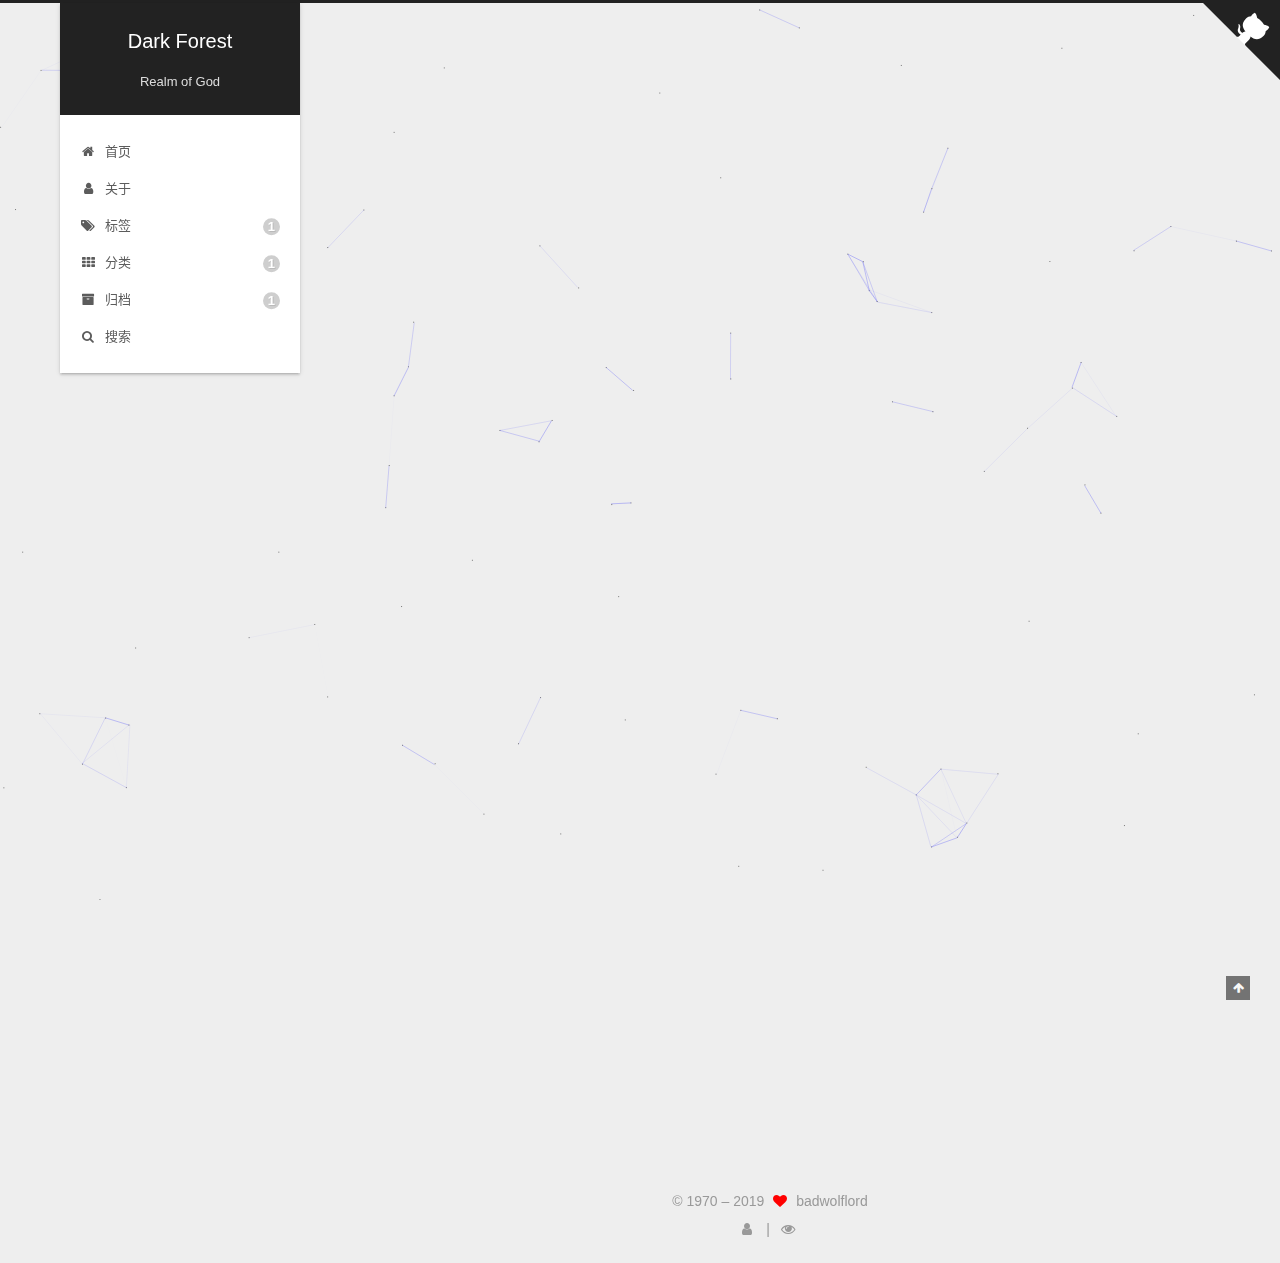
<file: 2018/09/01/hello-world/index.html>
<!DOCTYPE html>












  


<html class="theme-next gemini use-motion" lang="zh-CN">
<head><meta name="generator" content="Hexo 3.8.0">
  <meta charset="UTF-8">
<meta http-equiv="X-UA-Compatible" content="IE=edge">
<meta name="viewport" content="width=device-width, initial-scale=1, maximum-scale=2">
<meta name="theme-color" content="#222">




  
  
    
    
  <script src="/lib/pace/pace.min.js?v=1.0.2"></script>
  <link rel="stylesheet" href="/lib/pace/pace-theme-minimal.min.css?v=1.0.2">



  
  
  <link rel="stylesheet" href="/lib/Han/dist/han.min.css?v=3.3">





















<link rel="stylesheet" href="/lib/font-awesome/css/font-awesome.min.css?v=4.6.2">

<link rel="stylesheet" href="/css/main.css?v=7.0.0">


  <link rel="apple-touch-icon" sizes="180x180" href="/images/apple-touch-icon-next.png?v=7.0.0">


  <link rel="icon" type="image/png" sizes="32x32" href="/images/favicon-32x32-next.png?v=7.0.0">


  <link rel="icon" type="image/png" sizes="16x16" href="/images/favicon-16x16-next.png?v=7.0.0">


  <link rel="mask-icon" href="/images/logo.svg?v=7.0.0" color="#222">







<script id="hexo.configurations">
  var NexT = window.NexT || {};
  var CONFIG = {
    root: '/',
    scheme: 'Gemini',
    version: '7.0.0',
    sidebar: {"position":"left","display":"post","offset":12,"b2t":false,"scrollpercent":false,"onmobile":false},
    fancybox: false,
    fastclick: false,
    lazyload: false,
    tabs: true,
    motion: {"enable":true,"async":false,"transition":{"post_block":"fadeIn","post_header":"slideDownIn","post_body":"slideDownIn","coll_header":"slideLeftIn","sidebar":"slideUpIn"}},
    algolia: {
      applicationID: '',
      apiKey: '',
      indexName: '',
      hits: {"per_page":10},
      labels: {"input_placeholder":"Search for Posts","hits_empty":"We didn't find any results for the search: ${query}","hits_stats":"${hits} results found in ${time} ms"}
    }
  };
</script>


  




  <meta name="description" content="Welcome to Hexo! This is your very first post. Check documentation for more info. If you get any problems when using Hexo, you can find the answer in troubleshooting or you can ask me on GitHub. Quick">
<meta name="keywords" content="Hexo">
<meta property="og:type" content="article">
<meta property="og:title" content="Hello World">
<meta property="og:url" content="http://yoursite.com/2018/09/01/hello-world/index.html">
<meta property="og:site_name" content="Dark Forest">
<meta property="og:description" content="Welcome to Hexo! This is your very first post. Check documentation for more info. If you get any problems when using Hexo, you can find the answer in troubleshooting or you can ask me on GitHub. Quick">
<meta property="og:locale" content="zh-CN">
<meta property="og:updated_time" content="2019-02-24T17:34:49.053Z">
<meta name="twitter:card" content="summary">
<meta name="twitter:title" content="Hello World">
<meta name="twitter:description" content="Welcome to Hexo! This is your very first post. Check documentation for more info. If you get any problems when using Hexo, you can find the answer in troubleshooting or you can ask me on GitHub. Quick">






  <link rel="canonical" href="http://yoursite.com/2018/09/01/hello-world/">



<script id="page.configurations">
  CONFIG.page = {
    sidebar: "",
  };
</script>

  <title>Hello World | Dark Forest</title>
  












  <noscript>
  <style>
  .use-motion .motion-element,
  .use-motion .brand,
  .use-motion .menu-item,
  .sidebar-inner,
  .use-motion .post-block,
  .use-motion .pagination,
  .use-motion .comments,
  .use-motion .post-header,
  .use-motion .post-body,
  .use-motion .collection-title { opacity: initial; }

  .use-motion .logo,
  .use-motion .site-title,
  .use-motion .site-subtitle {
    opacity: initial;
    top: initial;
  }

  .use-motion .logo-line-before i { left: initial; }
  .use-motion .logo-line-after i { right: initial; }
  </style>
</noscript>

</head>

<body itemscope itemtype="http://schema.org/WebPage" lang="zh-CN">

  
  
    
  

  <div class="container sidebar-position-left page-post-detail">
    <div class="headband"></div>

    <header id="header" class="header" itemscope itemtype="http://schema.org/WPHeader">
      <div class="header-inner"><div class="site-brand-wrapper">
  <div class="site-meta">
    

    <div class="custom-logo-site-title">
      <a href="/" class="brand" rel="start">
        <span class="logo-line-before"><i></i></span>
        <span class="site-title">Dark Forest</span>
        <span class="logo-line-after"><i></i></span>
      </a>
    </div>
    
      
        <p class="site-subtitle">Realm of God</p>
      
    
    
  </div>

  <div class="site-nav-toggle">
    <button aria-label="切换导航栏">
      <span class="btn-bar"></span>
      <span class="btn-bar"></span>
      <span class="btn-bar"></span>
    </button>
  </div>
</div>



<nav class="site-nav">
  
    <ul id="menu" class="menu">
      
        
        
        
          
          <li class="menu-item menu-item-home">

    
    
    
      
    

    
      
    

    <a href="/" rel="section"><i class="menu-item-icon fa fa-fw fa-home"></i> <br>首页</a>

  </li>
        
        
        
          
          <li class="menu-item menu-item-about">

    
    
    
      
    

    
      
    

    <a href="/about" rel="section"><i class="menu-item-icon fa fa-fw fa-user"></i> <br>关于</a>

  </li>
        
        
        
          
          <li class="menu-item menu-item-tags">

    
    
    
      
    

    
      
    

    <a href="/tags" rel="section"><i class="menu-item-icon fa fa-fw fa-tags"></i> <br>标签<span class="badge">1</span></a>

  </li>
        
        
        
          
          <li class="menu-item menu-item-categories">

    
    
    
      
    

    
      
    

    <a href="/categories" rel="section"><i class="menu-item-icon fa fa-fw fa-th"></i> <br>分类<span class="badge">1</span></a>

  </li>
        
        
        
          
          <li class="menu-item menu-item-archives">

    
    
    
      
    

    
      
    

    <a href="/archives" rel="section"><i class="menu-item-icon fa fa-fw fa-archive"></i> <br>归档<span class="badge">1</span></a>

  </li>

      
      
        <li class="menu-item menu-item-search">
          
            <a href="javascript:;" class="popup-trigger">
          
            
              <i class="menu-item-icon fa fa-search fa-fw"></i> <br>搜索</a>
        </li>
      
    </ul>
  

  

  
    <div class="site-search">
      
  <div class="popup search-popup local-search-popup">
  <div class="local-search-header clearfix">
    <span class="search-icon">
      <i class="fa fa-search"></i>
    </span>
    <span class="popup-btn-close">
      <i class="fa fa-times-circle"></i>
    </span>
    <div class="local-search-input-wrapper">
      <input autocomplete="off" placeholder="搜索..." spellcheck="false" type="text" id="local-search-input">
    </div>
  </div>
  <div id="local-search-result"></div>
</div>



    </div>
  
</nav>



  



</div>
    </header>

    
  
  
  
  

  

  <a href="https://github.com/badwolflord" class="github-corner" title="Follow me on GitHub" aria-label="Follow me on GitHub" rel="noopener" target="_blank"><svg width="80" height="80" viewbox="0 0 250 250" style="fill: #222; color: #fff; position: absolute; top: 0; border: 0; right: 0;" aria-hidden="true"><path d="M0,0 L115,115 L130,115 L142,142 L250,250 L250,0 Z"/><path d="M128.3,109.0 C113.8,99.7 119.0,89.6 119.0,89.6 C122.0,82.7 120.5,78.6 120.5,78.6 C119.2,72.0 123.4,76.3 123.4,76.3 C127.3,80.9 125.5,87.3 125.5,87.3 C122.9,97.6 130.6,101.9 134.4,103.2" fill="currentColor" style="transform-origin: 130px 106px;" class="octo-arm"/><path d="M115.0,115.0 C114.9,115.1 118.7,116.5 119.8,115.4 L133.7,101.6 C136.9,99.2 139.9,98.4 142.2,98.6 C133.8,88.0 127.5,74.4 143.8,58.0 C148.5,53.4 154.0,51.2 159.7,51.0 C160.3,49.4 163.2,43.6 171.4,40.1 C171.4,40.1 176.1,42.5 178.8,56.2 C183.1,58.6 187.2,61.8 190.9,65.4 C194.5,69.0 197.7,73.2 200.1,77.6 C213.8,80.2 216.3,84.9 216.3,84.9 C212.7,93.1 206.9,96.0 205.4,96.6 C205.1,102.4 203.0,107.8 198.3,112.5 C181.9,128.9 168.3,122.5 157.7,114.1 C157.9,116.9 156.7,120.9 152.7,124.9 L141.0,136.5 C139.8,137.7 141.6,141.9 141.8,141.8 Z" fill="currentColor" class="octo-body"/></svg></a>



    <main id="main" class="main">
      <div class="main-inner">
        <div class="content-wrap">
          
            

          
          <div id="content" class="content">
            

  <div id="posts" class="posts-expand">
    

  

  
  
  

  

  <article class="post post-type-normal" itemscope itemtype="http://schema.org/Article">
  
  
  
  <div class="post-block">
    <link itemprop="mainEntityOfPage" href="http://yoursite.com/2018/09/01/hello-world/">

    <span hidden itemprop="author" itemscope itemtype="http://schema.org/Person">
      <meta itemprop="name" content="badwolflord">
      <meta itemprop="description" content="Dark Forest">
      <meta itemprop="image" content="/images/me.jpg">
    </span>

    <span hidden itemprop="publisher" itemscope itemtype="http://schema.org/Organization">
      <meta itemprop="name" content="Dark Forest">
    </span>

    
      <header class="post-header">

        
        
          <h1 class="post-title" itemprop="name headline">Hello World

              
            
          </h1>
        

        <div class="post-meta">
          <span class="post-time">

            
            
            

            
              <span class="post-meta-item-icon">
                <i class="fa fa-calendar-o"></i>
              </span>
              
                <span class="post-meta-item-text">发表于</span>
              

              
                
              

              <time title="创建时间：2018-09-01 00:00:00" itemprop="dateCreated datePublished" datetime="2018-09-01T00:00:00+08:00">2018-09-01</time>
            

            
              

              
                
                <span class="post-meta-divider">|</span>
                

                <span class="post-meta-item-icon">
                  <i class="fa fa-calendar-check-o"></i>
                </span>
                
                  <span class="post-meta-item-text">更新于</span>
                
                <time title="修改时间：2019-02-25 01:34:49" itemprop="dateModified" datetime="2019-02-25T01:34:49+08:00">2019-02-25</time>
              
            
          </span>

          
            <span class="post-category">
            
              <span class="post-meta-divider">|</span>
            
              <span class="post-meta-item-icon">
                <i class="fa fa-folder-o"></i>
              </span>
              
                <span class="post-meta-item-text">分类于</span>
              
              
                <span itemprop="about" itemscope itemtype="http://schema.org/Thing"><a href="/categories/Hexo/" itemprop="url" rel="index"><span itemprop="name">Hexo</span></a></span>

                
                
              
            </span>
          

          
            
            
          

          
          

          
            <span class="post-meta-divider">|</span>
            <span class="post-meta-item-icon">
            <i class="fa fa-eye"></i>
             阅读次数： 
            <span class="busuanzi-value" id="busuanzi_value_page_pv"></span>
            </span>
          

          

          

        </div>
      </header>
    

    
    
    
    <div class="post-body han-init-context" itemprop="articleBody">

      
      

      
        <p>Welcome to <a href="https://hexo.io/" target="_blank" rel="noopener">Hexo</a>! This is your very first post. Check <a href="https://hexo.io/docs/" target="_blank" rel="noopener">documentation</a> for more info. If you get any problems when using Hexo, you can find the answer in <a href="https://hexo.io/docs/troubleshooting.html" target="_blank" rel="noopener">troubleshooting</a> or you can ask me on <a href="https://github.com/hexojs/hexo/issues" target="_blank" rel="noopener">GitHub</a>.</p>
<h2 id="Quick-Start"><a href="#Quick-Start" class="headerlink" title="Quick Start"></a>Quick Start</h2><h3 id="Create-a-new-post"><a href="#Create-a-new-post" class="headerlink" title="Create a new post"></a>Create a new post</h3><figure class="highlight bash"><table><tr><td class="gutter"><pre><span class="line">1</span><br></pre></td><td class="code"><pre><span class="line">$ hexo new <span class="string">"My New Post"</span></span><br></pre></td></tr></table></figure>
<p>More info: <a href="https://hexo.io/docs/writing.html" target="_blank" rel="noopener">Writing</a></p>
<h3 id="Run-server"><a href="#Run-server" class="headerlink" title="Run server"></a>Run server</h3><figure class="highlight bash"><table><tr><td class="gutter"><pre><span class="line">1</span><br></pre></td><td class="code"><pre><span class="line">$ hexo server</span><br></pre></td></tr></table></figure>
<p>More info: <a href="https://hexo.io/docs/server.html" target="_blank" rel="noopener">Server</a></p>
<h3 id="Generate-static-files"><a href="#Generate-static-files" class="headerlink" title="Generate static files"></a>Generate static files</h3><figure class="highlight bash"><table><tr><td class="gutter"><pre><span class="line">1</span><br></pre></td><td class="code"><pre><span class="line">$ hexo generate</span><br></pre></td></tr></table></figure>
<p>More info: <a href="https://hexo.io/docs/generating.html" target="_blank" rel="noopener">Generating</a></p>
<h3 id="Deploy-to-remote-sites"><a href="#Deploy-to-remote-sites" class="headerlink" title="Deploy to remote sites"></a>Deploy to remote sites</h3><figure class="highlight bash"><table><tr><td class="gutter"><pre><span class="line">1</span><br></pre></td><td class="code"><pre><span class="line">$ hexo deploy</span><br></pre></td></tr></table></figure>
<p>More info: <a href="https://hexo.io/docs/deployment.html" target="_blank" rel="noopener">Deployment</a></p>

      
    </div>

    

    
    
    
<div>
  
    <div>
    
        <div style="text-align:center;color: #ccc;font-size:14px;">-------------本文结束<i class="fa fa-paw"></i>感谢您的阅读-------------</div>
    
</div>
  
</div>
    

    
      
    
    

    

    <footer class="post-footer">
      
        <div class="post-tags">
          
            <a href="/tags/Hexo/" rel="tag"><i class="fa fa-tag"></i> Hexo</a>
          
        </div>
      

      
      
      

      

      
      
    </footer>
  </div>
  
  
  
  </article>


  </div>


          </div>
          

  



        </div>
        
          
  
  <div class="sidebar-toggle">
    <div class="sidebar-toggle-line-wrap">
      <span class="sidebar-toggle-line sidebar-toggle-line-first"></span>
      <span class="sidebar-toggle-line sidebar-toggle-line-middle"></span>
      <span class="sidebar-toggle-line sidebar-toggle-line-last"></span>
    </div>
  </div>

  <aside id="sidebar" class="sidebar">
    
    <div class="sidebar-inner">

      

      
        <ul class="sidebar-nav motion-element">
          <li class="sidebar-nav-toc sidebar-nav-active" data-target="post-toc-wrap">
            文章目录
          </li>
          <li class="sidebar-nav-overview" data-target="site-overview-wrap">
            站点概览
          </li>
        </ul>
      

      <div class="site-overview-wrap sidebar-panel">
        <div class="site-overview">
          <div class="site-author motion-element" itemprop="author" itemscope itemtype="http://schema.org/Person">
            
              <img class="site-author-image" itemprop="image" src="/images/me.jpg" alt="badwolflord">
            
              <p class="site-author-name" itemprop="name">badwolflord</p>
              <p class="site-description motion-element" itemprop="description">Dark Forest</p>
          </div>

          
            <nav class="site-state motion-element">
              
                <div class="site-state-item site-state-posts">
                
                  <a href="/archives">
                
                    <span class="site-state-item-count">1</span>
                    <span class="site-state-item-name">日志</span>
                  </a>
                </div>
              

              
                
                
                <div class="site-state-item site-state-categories">
                  <a href="/categories/index.html">
                    
                    
                      
                    
                    <span class="site-state-item-count">1</span>
                    <span class="site-state-item-name">分类</span>
                  </a>
                </div>
              

              
                
                
                <div class="site-state-item site-state-tags">
                  <a href="/tags/index.html">
                    
                    
                      
                    
                    <span class="site-state-item-count">1</span>
                    <span class="site-state-item-name">标签</span>
                  </a>
                </div>
              
            </nav>
          

          

          
            <div class="links-of-author motion-element">
              
                <span class="links-of-author-item">
                  
                  
                  
                    
                  
                  <a href="https://github.com/badwolflord" title="GitHub &rarr; https://github.com/badwolflord" rel="noopener" target="_blank"><i class="fa fa-fw fa-github"></i></a>
                </span>
              
                <span class="links-of-author-item">
                  
                  
                  
                    
                  
                  <a href="mailto:badwolflord@163.com" title="E-Mail &rarr; mailto:badwolflord@163.com" rel="noopener" target="_blank"><i class="fa fa-fw fa-envelope"></i></a>
                </span>
              
            </div>
          

          
             <div class="cc-license motion-element" itemprop="license">
              
                
              
              
              
              <a href="https://creativecommons.org/licenses/by-nc-sa/4.0/" class="cc-opacity" rel="noopener" target="_blank"><img src="/images/cc-by-nc-sa.svg" alt="Creative Commons"></a>
             </div>
          

          
          

          <!-- CloudCalendar -->
<div class="widget-wrap" style="width: 90%;margin-left: auto;margin-right: auto; opacity: 0.97;">
  <div class="widget" id="CloudCalendar"></div>
</div>

          
            
          
          

        </div>
      </div>

      
      <!--noindex-->
        <div class="post-toc-wrap motion-element sidebar-panel sidebar-panel-active">
          <div class="post-toc">

            
            
            
            

            
              <div class="post-toc-content"><ol class="nav"><li class="nav-item nav-level-2"><a class="nav-link" href="#Quick-Start"><span class="nav-number">1.</span> <span class="nav-text">Quick Start</span></a><ol class="nav-child"><li class="nav-item nav-level-3"><a class="nav-link" href="#Create-a-new-post"><span class="nav-number">1.1.</span> <span class="nav-text">Create a new post</span></a></li><li class="nav-item nav-level-3"><a class="nav-link" href="#Run-server"><span class="nav-number">1.2.</span> <span class="nav-text">Run server</span></a></li><li class="nav-item nav-level-3"><a class="nav-link" href="#Generate-static-files"><span class="nav-number">1.3.</span> <span class="nav-text">Generate static files</span></a></li><li class="nav-item nav-level-3"><a class="nav-link" href="#Deploy-to-remote-sites"><span class="nav-number">1.4.</span> <span class="nav-text">Deploy to remote sites</span></a></li></ol></li></ol></div>
            

          </div>
        </div>
      <!--/noindex-->
      

      

    </div>
  </aside>


        
      </div>
    </main>

    <footer id="footer" class="footer">
      <div class="footer-inner">
        <div class="copyright">&copy; 1970 – <span itemprop="copyrightYear">2019</span>
  <span class="with-love" id="animate">
    <i class="fa fa-heart"></i>
  </span>
  <span class="author" itemprop="copyrightHolder">badwolflord</span>

  

  
</div>









        
<div class="busuanzi-count">
  <script async src="https://busuanzi.ibruce.info/busuanzi/2.3/busuanzi.pure.mini.js"></script>

  
    <span class="post-meta-item-icon">
      <i class="fa fa-user"></i>
    </span>
    <span class="site-uv" title="总访客量">
      <span class="busuanzi-value" id="busuanzi_value_site_uv"></span>
    </span>
  

  
    <span class="post-meta-divider">|</span>
  

  
    <span class="post-meta-item-icon">
      <i class="fa fa-eye"></i>
    </span>
    <span class="site-pv" title="总访问量">
      <span class="busuanzi-value" id="busuanzi_value_site_pv"></span>
    </span>
  
</div>









        
      </div>
    </footer>

    
      <div class="back-to-top">
        <i class="fa fa-arrow-up"></i>
        
      </div>
    

    

    

    
  </div>

  

<script>
  if (Object.prototype.toString.call(window.Promise) !== '[object Function]') {
    window.Promise = null;
  }
</script>














  
    
    
  
  <script color="0,0,255" opacity="0.5" zindex="-1" count="99" src="/lib/canvas-nest/canvas-nest.min.js"></script>













  
  <script src="/lib/jquery/index.js?v=2.1.3"></script>

  
  <script src="/lib/velocity/velocity.min.js?v=1.2.1"></script>

  
  <script src="/lib/velocity/velocity.ui.min.js?v=1.2.1"></script>


  


  <script src="/js/src/utils.js?v=7.0.0"></script>

  <script src="/js/src/motion.js?v=7.0.0"></script>



  
  


  <script src="/js/src/affix.js?v=7.0.0"></script>

  <script src="/js/src/schemes/pisces.js?v=7.0.0"></script>




  
  <script src="/js/src/scrollspy.js?v=7.0.0"></script>
<script src="/js/src/post-details.js?v=7.0.0"></script>



  


  <script src="/js/src/bootstrap.js?v=7.0.0"></script>



  


  


  

  <script>
    // Popup Window;
    var isfetched = false;
    var isXml = true;
    // Search DB path;
    var search_path = "search.xml";
    if (search_path.length === 0) {
      search_path = "search.xml";
    } else if (/json$/i.test(search_path)) {
      isXml = false;
    }
    var path = "/" + search_path;
    // monitor main search box;

    var onPopupClose = function (e) {
      $('.popup').hide();
      $('#local-search-input').val('');
      $('.search-result-list').remove();
      $('#no-result').remove();
      $(".local-search-pop-overlay").remove();
      $('body').css('overflow', '');
    }

    function proceedsearch() {
      $("body")
        .append('<div class="search-popup-overlay local-search-pop-overlay"></div>')
        .css('overflow', 'hidden');
      $('.search-popup-overlay').click(onPopupClose);
      $('.popup').toggle();
      var $localSearchInput = $('#local-search-input');
      $localSearchInput.attr("autocapitalize", "none");
      $localSearchInput.attr("autocorrect", "off");
      $localSearchInput.focus();
    }

    // search function;
    var searchFunc = function(path, search_id, content_id) {
      'use strict';

      // start loading animation
      $("body")
        .append('<div class="search-popup-overlay local-search-pop-overlay">' +
          '<div id="search-loading-icon">' +
          '<i class="fa fa-spinner fa-pulse fa-5x fa-fw"></i>' +
          '</div>' +
          '</div>')
        .css('overflow', 'hidden');
      $("#search-loading-icon").css('margin', '20% auto 0 auto').css('text-align', 'center');

      
        // ref: https://github.com/ForbesLindesay/unescape-html
        var unescapeHtml = function(html) {
          return String(html)
            .replace(/&quot;/g, '"')
            .replace(/&#39;/g, '\'')
            .replace(/&#x3A;/g, ':')
            // replace all the other &#x; chars
            .replace(/&#(\d+);/g, function (m, p) { return String.fromCharCode(p); })
            .replace(/&lt;/g, '<')
            .replace(/&gt;/g, '>')
            .replace(/&amp;/g, '&');
        };
      

      $.ajax({
        url: path,
        dataType: isXml ? "xml" : "json",
        async: true,
        success: function(res) {
          // get the contents from search data
          isfetched = true;
          $('.popup').detach().appendTo('.header-inner');
          var datas = isXml ? $("entry", res).map(function() {
            return {
              title: $("title", this).text(),
              content: $("content",this).text(),
              url: $("url" , this).text()
            };
          }).get() : res;
          var input = document.getElementById(search_id);
          var resultContent = document.getElementById(content_id);
          var inputEventFunction = function() {
            var searchText = input.value.trim().toLowerCase();
            var keywords = searchText.split(/[\s\-]+/);
            if (keywords.length > 1) {
              keywords.push(searchText);
            }
            var resultItems = [];
            if (searchText.length > 0) {
              // perform local searching
              datas.forEach(function(data) {
                var isMatch = false;
                var hitCount = 0;
                var searchTextCount = 0;
                var title = data.title.trim();
                var titleInLowerCase = title.toLowerCase();
                var content = data.content.trim().replace(/<[^>]+>/g,"");
                
                content = unescapeHtml(content);
                
                var contentInLowerCase = content.toLowerCase();
                var articleUrl = decodeURIComponent(data.url).replace(/\/{2,}/g, '/');
                var indexOfTitle = [];
                var indexOfContent = [];
                // only match articles with not empty titles
                if(title != '') {
                  keywords.forEach(function(keyword) {
                    function getIndexByWord(word, text, caseSensitive) {
                      var wordLen = word.length;
                      if (wordLen === 0) {
                        return [];
                      }
                      var startPosition = 0, position = [], index = [];
                      if (!caseSensitive) {
                        text = text.toLowerCase();
                        word = word.toLowerCase();
                      }
                      while ((position = text.indexOf(word, startPosition)) > -1) {
                        index.push({position: position, word: word});
                        startPosition = position + wordLen;
                      }
                      return index;
                    }

                    indexOfTitle = indexOfTitle.concat(getIndexByWord(keyword, titleInLowerCase, false));
                    indexOfContent = indexOfContent.concat(getIndexByWord(keyword, contentInLowerCase, false));
                  });
                  if (indexOfTitle.length > 0 || indexOfContent.length > 0) {
                    isMatch = true;
                    hitCount = indexOfTitle.length + indexOfContent.length;
                  }
                }

                // show search results

                if (isMatch) {
                  // sort index by position of keyword

                  [indexOfTitle, indexOfContent].forEach(function (index) {
                    index.sort(function (itemLeft, itemRight) {
                      if (itemRight.position !== itemLeft.position) {
                        return itemRight.position - itemLeft.position;
                      } else {
                        return itemLeft.word.length - itemRight.word.length;
                      }
                    });
                  });

                  // merge hits into slices

                  function mergeIntoSlice(text, start, end, index) {
                    var item = index[index.length - 1];
                    var position = item.position;
                    var word = item.word;
                    var hits = [];
                    var searchTextCountInSlice = 0;
                    while (position + word.length <= end && index.length != 0) {
                      if (word === searchText) {
                        searchTextCountInSlice++;
                      }
                      hits.push({position: position, length: word.length});
                      var wordEnd = position + word.length;

                      // move to next position of hit

                      index.pop();
                      while (index.length != 0) {
                        item = index[index.length - 1];
                        position = item.position;
                        word = item.word;
                        if (wordEnd > position) {
                          index.pop();
                        } else {
                          break;
                        }
                      }
                    }
                    searchTextCount += searchTextCountInSlice;
                    return {
                      hits: hits,
                      start: start,
                      end: end,
                      searchTextCount: searchTextCountInSlice
                    };
                  }

                  var slicesOfTitle = [];
                  if (indexOfTitle.length != 0) {
                    slicesOfTitle.push(mergeIntoSlice(title, 0, title.length, indexOfTitle));
                  }

                  var slicesOfContent = [];
                  while (indexOfContent.length != 0) {
                    var item = indexOfContent[indexOfContent.length - 1];
                    var position = item.position;
                    var word = item.word;
                    // cut out 100 characters
                    var start = position - 20;
                    var end = position + 80;
                    if(start < 0){
                      start = 0;
                    }
                    if (end < position + word.length) {
                      end = position + word.length;
                    }
                    if(end > content.length){
                      end = content.length;
                    }
                    slicesOfContent.push(mergeIntoSlice(content, start, end, indexOfContent));
                  }

                  // sort slices in content by search text's count and hits' count

                  slicesOfContent.sort(function (sliceLeft, sliceRight) {
                    if (sliceLeft.searchTextCount !== sliceRight.searchTextCount) {
                      return sliceRight.searchTextCount - sliceLeft.searchTextCount;
                    } else if (sliceLeft.hits.length !== sliceRight.hits.length) {
                      return sliceRight.hits.length - sliceLeft.hits.length;
                    } else {
                      return sliceLeft.start - sliceRight.start;
                    }
                  });

                  // select top N slices in content

                  var upperBound = parseInt('1');
                  if (upperBound >= 0) {
                    slicesOfContent = slicesOfContent.slice(0, upperBound);
                  }

                  // highlight title and content

                  function highlightKeyword(text, slice) {
                    var result = '';
                    var prevEnd = slice.start;
                    slice.hits.forEach(function (hit) {
                      result += text.substring(prevEnd, hit.position);
                      var end = hit.position + hit.length;
                      result += '<b class="search-keyword">' + text.substring(hit.position, end) + '</b>';
                      prevEnd = end;
                    });
                    result += text.substring(prevEnd, slice.end);
                    return result;
                  }

                  var resultItem = '';

                  if (slicesOfTitle.length != 0) {
                    resultItem += "<li><a href='" + articleUrl + "' class='search-result-title'>" + highlightKeyword(title, slicesOfTitle[0]) + "</a>";
                  } else {
                    resultItem += "<li><a href='" + articleUrl + "' class='search-result-title'>" + title + "</a>";
                  }

                  slicesOfContent.forEach(function (slice) {
                    resultItem += "<a href='" + articleUrl + "'>" +
                      "<p class=\"search-result\">" + highlightKeyword(content, slice) +
                      "...</p>" + "</a>";
                  });

                  resultItem += "</li>";
                  resultItems.push({
                    item: resultItem,
                    searchTextCount: searchTextCount,
                    hitCount: hitCount,
                    id: resultItems.length
                  });
                }
              })
            };
            if (keywords.length === 1 && keywords[0] === "") {
              resultContent.innerHTML = '<div id="no-result"><i class="fa fa-search fa-5x"></i></div>'
            } else if (resultItems.length === 0) {
              resultContent.innerHTML = '<div id="no-result"><i class="fa fa-frown-o fa-5x"></i></div>'
            } else {
              resultItems.sort(function (resultLeft, resultRight) {
                if (resultLeft.searchTextCount !== resultRight.searchTextCount) {
                  return resultRight.searchTextCount - resultLeft.searchTextCount;
                } else if (resultLeft.hitCount !== resultRight.hitCount) {
                  return resultRight.hitCount - resultLeft.hitCount;
                } else {
                  return resultRight.id - resultLeft.id;
                }
              });
              var searchResultList = '<ul class=\"search-result-list\">';
              resultItems.forEach(function (result) {
                searchResultList += result.item;
              })
              searchResultList += "</ul>";
              resultContent.innerHTML = searchResultList;
            }
          }

          if ('auto' === 'auto') {
            input.addEventListener('input', inputEventFunction);
          } else {
            $('.search-icon').click(inputEventFunction);
            input.addEventListener('keypress', function (event) {
              if (event.keyCode === 13) {
                inputEventFunction();
              }
            });
          }

          // remove loading animation
          $(".local-search-pop-overlay").remove();
          $('body').css('overflow', '');

          proceedsearch();
        }
      });
    }

    // handle and trigger popup window;
    $('.popup-trigger').click(function(e) {
      e.stopPropagation();
      if (isfetched === false) {
        searchFunc(path, 'local-search-input', 'local-search-result');
      } else {
        proceedsearch();
      };
    });

    $('.popup-btn-close').click(onPopupClose);
    $('.popup').click(function(e){
      e.stopPropagation();
    });
    $(document).on('keyup', function (event) {
      var shouldDismissSearchPopup = event.which === 27 &&
        $('.search-popup').is(':visible');
      if (shouldDismissSearchPopup) {
        onPopupClose();
      }
    });
  </script>





  

  

  

  

  
  

  
  

  


  

  

  

  

  

  

  
  <style>
    .copy-btn {
      display: inline-block;
      padding: 6px 12px;
      font-size: 13px;
      font-weight: 700;
      line-height: 20px;
      color: #333;
      white-space: nowrap;
      vertical-align: middle;
      cursor: pointer;
      background-color: #eee;
      background-image: linear-gradient(#fcfcfc, #eee);
      border: 1px solid #d5d5d5;
      border-radius: 3px;
      user-select: none;
      outline: 0;
    }

    .highlight-wrap .copy-btn {
      transition: opacity .3s ease-in-out;
      opacity: 0;
      padding: 2px 6px;
      position: absolute;
      right: 4px;
      top: 8px;
    }

    .highlight-wrap:hover .copy-btn,
    .highlight-wrap .copy-btn:focus {
      opacity: 1
    }

    .highlight-wrap {
      position: relative;
    }
  </style>
  <script>
    $('.highlight').each(function(i, e) {
      var $wrap = $('<div>').addClass('highlight-wrap');
      $(e).after($wrap);
      $wrap.append($('<button>').addClass('copy-btn').append('复制').on('click', function(e) {
        var code = $(this).parent().find('.code').find('.line').map(function(i, e) {
          return $(e).text();
        }).toArray().join('\n');
        var ta = document.createElement('textarea');
        var range = document.createRange(); //For Chrome
        var sel = window.getSelection(); //For Chrome
        var yPosition = window.pageYOffset || document.documentElement.scrollTop;
        ta.style.top = yPosition + 'px'; //Prevent page scroll
        ta.style.position = 'absolute';
        ta.style.opacity = '0';
        ta.value = code;
        ta.textContent = code; //For FireFox
        ta.contentEditable = true;
        ta.readOnly = false;
        document.body.appendChild(ta);
        range.selectNode(ta);
        sel.removeAllRanges();
        sel.addRange(range);
        ta.setSelectionRange(0, code.length);
        var result = document.execCommand('copy');
        
          if (result) $(this).text('复制成功');
          else $(this).text('复制失败');
        
        ta.blur(); //For iOS
        $(this).blur();
      })).on('mouseleave', function(e) {
        var $b = $(this).find('.copy-btn');
        setTimeout(function() {
          $b.text('复制');
        }, 300);
      }).append(e);
    })
  </script>


  

  <!-- calendar widget -->


    <script src="/lib/CloudCalendar/CloudCalendar.js"></script>
    <script src="/lib/CloudCalendar/languages.js"></script>
    <script type="text/javascript">
    $(function() {
        $('#CloudCalendar').aCalendar('zh-CN', 
            $.extend(
                '', {
                    single:true,
                    root:'/calendar/'
                }
            )
        );
    });
    </script>



  <!-- 页面点击小红心 -->
<script type="text/javascript" src="/js/src/clicklove.js"></script>

</body>
</html>
</file>
<file: lib/Han/dist/han.min.css>
@charset "UTF-8";

/*! 漢字標準格式 v3.3.0 | MIT License | css.hanzi.co */
/*! Han.css: the CSS typography framework optimised for Hanzi */

progress,sub,sup{vertical-align:baseline}button,hr,input,select{overflow:visible}[type=checkbox],[type=radio],legend{box-sizing:border-box;padding:0}html{font-family:sans-serif;-ms-text-size-adjust:100%;-webkit-text-size-adjust:100%}body{margin:0}article,aside,details,figcaption,figure,footer,header,main,menu,nav,section,summary{display:block}audio,canvas,progress,video{display:inline-block}audio:not([controls]){display:none;height:0}[hidden],template{display:none}a{background-color:transparent}a:active,a:hover{outline-width:0}abbr[title]{border-bottom:none;text-decoration:underline;text-decoration:underline dotted}b,strong{font-weight:bolder}dfn{font-style:italic}h1{font-size:2em;margin:.67em 0}mark{background-color:#ff0;color:#000}small{font-size:80%}sub,sup{font-size:75%;line-height:0;position:relative}sub{bottom:-.25em}sup{top:-.5em}img{border-style:none}svg:not(:root){overflow:hidden}code,kbd,pre,samp{font-family:monospace,monospace;font-size:1em}figure{margin:1em 40px}hr{box-sizing:content-box;height:0}button,input,select,textarea{font:inherit;margin:0}optgroup{font-weight:700}button,select{text-transform:none}[type=button],[type=reset],[type=submit],button{cursor:pointer}[disabled]{cursor:default}[type=reset],[type=submit],button,html [type=button]{-webkit-appearance:button}button::-moz-focus-inner,input::-moz-focus-inner{border:0;padding:0}button:-moz-focusring,input:-moz-focusring{outline:ButtonText dotted 1px}fieldset{border:1px solid silver;margin:0 2px;padding:.35em .625em .75em}legend{color:inherit;display:table;max-width:100%;white-space:normal}textarea{overflow:auto}[type=number]::-webkit-inner-spin-button,[type=number]::-webkit-outer-spin-button{height:auto}[type=search]{-webkit-appearance:textfield}[type=search]::-webkit-search-cancel-button,[type=search]::-webkit-search-decoration{-webkit-appearance:none}@font-face{font-family:"Han Heiti";src:local("Hiragino Sans GB"),local("Lantinghei TC Extralight"),local("Lantinghei SC Extralight"),local(FZLTXHB--B51-0),local(FZLTZHK--GBK1-0),local("Pingfang SC Light"),local("Pingfang TC Light"),local("Pingfang-SC-Light"),local("Pingfang-TC-Light"),local("Pingfang SC"),local("Pingfang TC"),local("Heiti SC Light"),local(STHeitiSC-Light),local("Heiti SC"),local("Heiti TC Light"),local(STHeitiTC-Light),local("Heiti TC"),local("Microsoft Yahei"),local("Microsoft Jhenghei"),local("Noto Sans CJK KR"),local("Noto Sans CJK JP"),local("Noto Sans CJK SC"),local("Noto Sans CJK TC"),local("Source Han Sans K"),local("Source Han Sans KR"),local("Source Han Sans JP"),local("Source Han Sans CN"),local("Source Han Sans HK"),local("Source Han Sans TW"),local("Source Han Sans TWHK"),local("Droid Sans Fallback")}@font-face{unicode-range:U+4E00-9FFF,U+3400-4DB5,U+20000-2A6D6,U+2A700-2B734,U+2B740-2B81D,U+FA0E-FA0F,U+FA11,U+FA13-FA14,U+FA1F,U+FA21,U+FA23,U+FA24,U+FA27-FA29,U+3040-309F,U+30A0-30FF,U+3099-309E,U+FF66-FF9F,U+3007,U+31C0-31E3,U+2F00-2FD5,U+2E80-2EF3;font-family:"Han Heiti";src:local(YuGothic),local("Hiragino Kaku Gothic ProN"),local("Hiragino Kaku Gothic Pro")}@font-face{font-family:"Han Heiti CNS";src:local("Pingfang TC Light"),local("Pingfang-TC-Light"),local("Pingfang TC"),local("Heiti TC Light"),local(STHeitiTC-Light),local("Heiti TC"),local("Lantinghei TC Extralight"),local(FZLTXHB--B51-0),local("Lantinghei TC"),local("Microsoft Jhenghei"),local("Microsoft Yahei"),local("Noto Sans CJK TC"),local("Source Han Sans TC"),local("Source Han Sans TW"),local("Source Han Sans TWHK"),local("Source Han Sans HK"),local("Droid Sans Fallback")}@font-face{font-family:"Han Heiti GB";src:local("Hiragino Sans GB"),local("Pingfang SC Light"),local("Pingfang-SC-Light"),local("Pingfang SC"),local("Lantinghei SC Extralight"),local(FZLTXHK--GBK1-0),local("Lantinghei SC"),local("Heiti SC Light"),local(STHeitiSC-Light),local("Heiti SC"),local("Microsoft Yahei"),local("Noto Sans CJK SC"),local("Source Han Sans SC"),local("Source Han Sans CN"),local("Droid Sans Fallback")}@font-face{font-family:"Han Heiti";font-weight:600;src:local("Hiragino Sans GB W6"),local(HiraginoSansGB-W6),local("Lantinghei TC Demibold"),local("Lantinghei SC Demibold"),local(FZLTZHB--B51-0),local(FZLTZHK--GBK1-0),local("Pingfang-SC-Semibold"),local("Pingfang-TC-Semibold"),local("Heiti SC Medium"),local("STHeitiSC-Medium"),local("Heiti SC"),local("Heiti TC Medium"),local("STHeitiTC-Medium"),local("Heiti TC"),local("Microsoft Yahei Bold"),local("Microsoft Jhenghei Bold"),local(MicrosoftYahei-Bold),local(MicrosoftJhengHeiBold),local("Microsoft Yahei"),local("Microsoft Jhenghei"),local("Noto Sans CJK KR Bold"),local("Noto Sans CJK JP Bold"),local("Noto Sans CJK SC Bold"),local("Noto Sans CJK TC Bold"),local(NotoSansCJKkr-Bold),local(NotoSansCJKjp-Bold),local(NotoSansCJKsc-Bold),local(NotoSansCJKtc-Bold),local("Source Han Sans K Bold"),local(SourceHanSansK-Bold),local("Source Han Sans K"),local("Source Han Sans KR Bold"),local("Source Han Sans JP Bold"),local("Source Han Sans CN Bold"),local("Source Han Sans HK Bold"),local("Source Han Sans TW Bold"),local("Source Han Sans TWHK Bold"),local("SourceHanSansKR-Bold"),local("SourceHanSansJP-Bold"),local("SourceHanSansCN-Bold"),local("SourceHanSansHK-Bold"),local("SourceHanSansTW-Bold"),local("SourceHanSansTWHK-Bold"),local("Source Han Sans KR"),local("Source Han Sans CN"),local("Source Han Sans HK"),local("Source Han Sans TW"),local("Source Han Sans TWHK")}@font-face{unicode-range:U+4E00-9FFF,U+3400-4DB5,U+20000-2A6D6,U+2A700-2B734,U+2B740-2B81D,U+FA0E-FA0F,U+FA11,U+FA13-FA14,U+FA1F,U+FA21,U+FA23,U+FA24,U+FA27-FA29,U+3040-309F,U+30A0-30FF,U+3099-309E,U+FF66-FF9F,U+3007,U+31C0-31E3,U+2F00-2FD5,U+2E80-2EF3;font-family:"Han Heiti";font-weight:600;src:local("YuGothic Bold"),local("Hiragino Kaku Gothic ProN W6"),local("Hiragino Kaku Gothic Pro W6"),local(YuGo-Bold),local(HiraKakuProN-W6),local(HiraKakuPro-W6)}@font-face{font-family:"Han Heiti CNS";font-weight:600;src:local("Pingfang TC Semibold"),local("Pingfang-TC-Semibold"),local("Heiti TC Medium"),local("STHeitiTC-Medium"),local("Heiti TC"),local("Lantinghei TC Demibold"),local(FZLTXHB--B51-0),local("Microsoft Jhenghei Bold"),local(MicrosoftJhengHeiBold),local("Microsoft Jhenghei"),local("Microsoft Yahei Bold"),local(MicrosoftYahei-Bold),local("Noto Sans CJK TC Bold"),local(NotoSansCJKtc-Bold),local("Noto Sans CJK TC"),local("Source Han Sans TC Bold"),local("SourceHanSansTC-Bold"),local("Source Han Sans TC"),local("Source Han Sans TW Bold"),local("SourceHanSans-TW"),local("Source Han Sans TW"),local("Source Han Sans TWHK Bold"),local("SourceHanSans-TWHK"),local("Source Han Sans TWHK"),local("Source Han Sans HK"),local("SourceHanSans-HK"),local("Source Han Sans HK")}@font-face{font-family:"Han Heiti GB";font-weight:600;src:local("Hiragino Sans GB W6"),local(HiraginoSansGB-W6),local("Pingfang SC Semibold"),local("Pingfang-SC-Semibold"),local("Lantinghei SC Demibold"),local(FZLTZHK--GBK1-0),local("Heiti SC Medium"),local("STHeitiSC-Medium"),local("Heiti SC"),local("Microsoft Yahei Bold"),local(MicrosoftYahei-Bold),local("Microsoft Yahei"),local("Noto Sans CJK SC Bold"),local(NotoSansCJKsc-Bold),local("Noto Sans CJK SC"),local("Source Han Sans SC Bold"),local("SourceHanSansSC-Bold"),local("Source Han Sans CN Bold"),local("SourceHanSansCN-Bold"),local("Source Han Sans SC"),local("Source Han Sans CN")}@font-face{font-family:"Han Songti";src:local("Songti SC Regular"),local(STSongti-SC-Regular),local("Songti SC"),local("Songti TC Regular"),local(STSongti-TC-Regular),local("Songti TC"),local(STSong),local("Lisong Pro"),local(SimSun),local(PMingLiU)}@font-face{unicode-range:U+4E00-9FFF,U+3400-4DB5,U+20000-2A6D6,U+2A700-2B734,U+2B740-2B81D,U+FA0E-FA0F,U+FA11,U+FA13-FA14,U+FA1F,U+FA21,U+FA23,U+FA24,U+FA27-FA29,U+3040-309F,U+30A0-30FF,U+3099-309E,U+FF66-FF9F,U+3007,U+31C0-31E3,U+2F00-2FD5,U+2E80-2EF3;font-family:"Han Songti";src:local(YuMincho),local("Hiragino Mincho ProN"),local("Hiragino Mincho Pro"),local("MS Mincho")}@font-face{font-family:"Han Songti CNS";src:local("Songti TC Regular"),local(STSongti-TC-Regular),local("Songti TC"),local("Lisong Pro"),local("Songti SC Regular"),local(STSongti-SC-Regular),local("Songti SC"),local(STSong),local(PMingLiU),local(SimSun)}@font-face{font-family:"Han Songti GB";src:local("Songti SC Regular"),local(STSongti-SC-Regular),local("Songti SC"),local(STSong),local(SimSun),local(PMingLiU)}@font-face{font-family:"Han Songti";font-weight:600;src:local("STSongti SC Bold"),local("STSongti TC Bold"),local(STSongti-SC-Bold),local(STSongti-TC-Bold),local("STSongti SC"),local("STSongti TC")}@font-face{unicode-range:U+4E00-9FFF,U+3400-4DB5,U+20000-2A6D6,U+2A700-2B734,U+2B740-2B81D,U+FA0E-FA0F,U+FA11,U+FA13-FA14,U+FA1F,U+FA21,U+FA23,U+FA24,U+FA27-FA29,U+3040-309F,U+30A0-30FF,U+3099-309E,U+FF66-FF9F,U+3007,U+31C0-31E3,U+2F00-2FD5,U+2E80-2EF3;font-family:"Han Songti";font-weight:600;src:local("YuMincho Demibold"),local("Hiragino Mincho ProN W6"),local("Hiragino Mincho Pro W6"),local(YuMin-Demibold),local(HiraMinProN-W6),local(HiraMinPro-W6),local(YuMincho),local("Hiragino Mincho ProN"),local("Hiragino Mincho Pro")}@font-face{font-family:"Han Songti CNS";font-weight:600;src:local("STSongti TC Bold"),local("STSongti SC Bold"),local(STSongti-TC-Bold),local(STSongti-SC-Bold),local("STSongti TC"),local("STSongti SC")}@font-face{font-family:"Han Songti GB";font-weight:600;src:local("STSongti SC Bold"),local(STSongti-SC-Bold),local("STSongti SC")}@font-face{font-family:cursive;src:local("Kaiti TC Regular"),local(STKaiTi-TC-Regular),local("Kaiti TC"),local("Kaiti SC"),local(STKaiti),local(BiauKai),local("標楷體"),local(DFKaiShu-SB-Estd-BF),local(Kaiti),local(DFKai-SB)}@font-face{unicode-range:U+4E00-9FFF,U+3400-4DB5,U+20000-2A6D6,U+2A700-2B734,U+2B740-2B81D,U+FA0E-FA0F,U+FA11,U+FA13-FA14,U+FA1F,U+FA21,U+FA23,U+FA24,U+FA27-FA29,U+3040-309F,U+30A0-30FF,U+3099-309E,U+FF66-FF9F,U+3007,U+31C0-31E3,U+2F00-2FD5,U+2E80-2EF3;font-family:"Han Kaiti";src:local("Kaiti TC Regular"),local(STKaiTi-TC-Regular),local("Kaiti TC"),local("Kaiti SC"),local(STKaiti),local(BiauKai),local("標楷體"),local(DFKaiShu-SB-Estd-BF),local(Kaiti),local(DFKai-SB)}@font-face{unicode-range:U+4E00-9FFF,U+3400-4DB5,U+20000-2A6D6,U+2A700-2B734,U+2B740-2B81D,U+FA0E-FA0F,U+FA11,U+FA13-FA14,U+FA1F,U+FA21,U+FA23,U+FA24,U+FA27-FA29,U+3040-309F,U+30A0-30FF,U+3099-309E,U+FF66-FF9F,U+3007,U+31C0-31E3,U+2F00-2FD5,U+2E80-2EF3;font-family:"Han Kaiti CNS";src:local(BiauKai),local("標楷體"),local(DFKaiShu-SB-Estd-BF),local("Kaiti TC Regular"),local(STKaiTi-TC-Regular),local("Kaiti TC")}@font-face{unicode-range:U+4E00-9FFF,U+3400-4DB5,U+20000-2A6D6,U+2A700-2B734,U+2B740-2B81D,U+FA0E-FA0F,U+FA11,U+FA13-FA14,U+FA1F,U+FA21,U+FA23,U+FA24,U+FA27-FA29,U+3040-309F,U+30A0-30FF,U+3099-309E,U+FF66-FF9F,U+3007,U+31C0-31E3,U+2F00-2FD5,U+2E80-2EF3;font-family:"Han Kaiti GB";src:local("Kaiti SC Regular"),local(STKaiTi-SC-Regular),local("Kaiti SC"),local(STKaiti),local(Kai),local(Kaiti),local(DFKai-SB)}@font-face{font-family:cursive;font-weight:600;src:local("Kaiti TC Bold"),local(STKaiTi-TC-Bold),local("Kaiti SC Bold"),local(STKaiti-SC-Bold),local("Kaiti TC"),local("Kaiti SC")}@font-face{font-family:"Han Kaiti";font-weight:600;src:local("Kaiti TC Bold"),local(STKaiTi-TC-Bold),local("Kaiti SC Bold"),local(STKaiti-SC-Bold),local("Kaiti TC"),local("Kaiti SC")}@font-face{font-family:"Han Kaiti CNS";font-weight:600;src:local("Kaiti TC Bold"),local(STKaiTi-TC-Bold),local("Kaiti TC")}@font-face{font-family:"Han Kaiti GB";font-weight:600;src:local("Kaiti SC Bold"),local(STKaiti-SC-Bold)}@font-face{unicode-range:U+4E00-9FFF,U+3400-4DB5,U+20000-2A6D6,U+2A700-2B734,U+2B740-2B81D,U+FA0E-FA0F,U+FA11,U+FA13-FA14,U+FA1F,U+FA21,U+FA23,U+FA24,U+FA27-FA29,U+3040-309F,U+30A0-30FF,U+3099-309E,U+FF66-FF9F,U+3007,U+31C0-31E3,U+2F00-2FD5,U+2E80-2EF3;font-family:"Han Fangsong";src:local(STFangsong),local(FangSong)}@font-face{unicode-range:U+4E00-9FFF,U+3400-4DB5,U+20000-2A6D6,U+2A700-2B734,U+2B740-2B81D,U+FA0E-FA0F,U+FA11,U+FA13-FA14,U+FA1F,U+FA21,U+FA23,U+FA24,U+FA27-FA29,U+3040-309F,U+30A0-30FF,U+3099-309E,U+FF66-FF9F,U+3007,U+31C0-31E3,U+2F00-2FD5,U+2E80-2EF3;font-family:"Han Fangsong CNS";src:local(STFangsong),local(FangSong)}@font-face{unicode-range:U+4E00-9FFF,U+3400-4DB5,U+20000-2A6D6,U+2A700-2B734,U+2B740-2B81D,U+FA0E-FA0F,U+FA11,U+FA13-FA14,U+FA1F,U+FA21,U+FA23,U+FA24,U+FA27-FA29,U+3040-309F,U+30A0-30FF,U+3099-309E,U+FF66-FF9F,U+3007,U+31C0-31E3,U+2F00-2FD5,U+2E80-2EF3;font-family:"Han Fangsong GB";src:local(STFangsong),local(FangSong)}@font-face{font-family:"Biaodian Sans";src:local("Hiragino Sans GB"),local("Heiti SC"),local(STHeiti),local("MS Gothic"),local(SimSun);unicode-range:U+FF0E}@font-face{font-family:"Biaodian Serif";src:local("Hiragino Mincho ProN"),local("Hiragino Mincho Pro"),local("Songti SC"),local(STSong),local(SimSun);unicode-range:U+FF0E}@font-face{font-family:"Biaodian Pro Sans";src:local("Hiragino Sans GB"),local("Heiti SC"),local(STHeiti),local("MS Gothic"),local(SimSun);unicode-range:U+FF0E}@font-face{font-family:"Biaodian Pro Serif";src:local("Hiragino Mincho ProN"),local("Hiragino Mincho Pro"),local("Songti SC"),local(STSong),local(SimSun);unicode-range:U+FF0E}@font-face{font-family:"Biaodian Pro Sans CNS";src:local("Hiragino Sans GB"),local("Heiti SC"),local(STHeiti),local("MS Gothic"),local(SimSun);unicode-range:U+FF0E}@font-face{font-family:"Biaodian Pro Serif CNS";src:local("Hiragino Mincho ProN"),local("Hiragino Mincho Pro"),local("Songti SC"),local(STSong),local(SimSun);unicode-range:U+FF0E}@font-face{font-family:"Biaodian Pro Sans GB";src:local("Hiragino Sans GB"),local("Heiti SC"),local(STHeiti),local("MS Gothic"),local(SimSun);unicode-range:U+FF0E}@font-face{font-family:"Biaodian Pro Serif GB";src:local("Hiragino Mincho ProN"),local("Hiragino Mincho Pro"),local("Songti SC"),local(STSong),local(SimSun);unicode-range:U+FF0E}@font-face{font-family:"Biaodian Sans";src:local("Hiragino Sans GB"),local("Heiti SC"),local(STHeiti),local(SimSun);unicode-range:U+00B7}@font-face{font-family:"Biaodian Serif";src:local("Songti SC"),local(STSong),local("Heiti SC"),local(SimSun);unicode-range:U+00B7}@font-face{font-family:"Biaodian Pro Sans";src:local("Hiragino Sans GB"),local("Heiti SC"),local(STHeiti),local(SimSun);unicode-range:U+00B7}@font-face{font-family:"Biaodian Pro Serif";src:local("Songti SC"),local(STSong),local("Heiti SC"),local(SimSun);unicode-range:U+00B7}@font-face{font-family:"Biaodian Pro Sans CNS";src:local("Hiragino Sans GB"),local("Heiti SC"),local(STHeiti),local(SimSun);unicode-range:U+00B7}@font-face{font-family:"Biaodian Pro Serif CNS";src:local("Songti SC"),local(STSong),local("Heiti SC"),local(SimSun);unicode-range:U+00B7}@font-face{font-family:"Biaodian Pro Sans GB";src:local("Hiragino Sans GB"),local("Heiti SC"),local(STHeiti),local(SimSun);unicode-range:U+00B7}@font-face{font-family:"Biaodian Pro Serif GB";src:local("Songti SC"),local(STSong),local("Heiti SC"),local(SimSun);unicode-range:U+00B7}@font-face{font-family:"Biaodian Sans";src:url(./font/han.woff2?v3.3.0) format("woff2"),url(./font/han.woff?v3.3.0) format("woff"),url(./font/han.otf?v3.3.0) format("opentype"),local("Hiragino Sans GB"),local("Hiragino Kaku Gothic ProN"),local("Hiragino Kaku Gothic Pro"),local("Microsoft Yahei"),local(SimSun);unicode-range:U+2014}@font-face{font-family:"Biaodian Serif";src:url(./font/han.woff2?v3.3.0) format("woff2"),url(./font/han.woff?v3.3.0) format("woff"),url(./font/han.otf?v3.3.0) format("opentype"),local("Hiragino Mincho ProN"),local("Hiragino Mincho Pro"),local("Songti SC"),local(STSong),local("Microsoft Yahei"),local(SimSun);unicode-range:U+2014}@font-face{font-family:"Yakumono Sans";src:url(./font/han.woff2?v3.3.0) format("woff2"),url(./font/han.woff?v3.3.0) format("woff"),url(./font/han.otf?v3.3.0) format("opentype"),local("Hiragino Kaku Gothic ProN"),local("Hiragino Kaku Gothic Pro"),local("Arial Unicode MS"),local("MS Gothic");unicode-range:U+2014}@font-face{font-family:"Yakumono Serif";src:url(./font/han.woff2?v3.3.0) format("woff2"),url(./font/han.woff?v3.3.0) format("woff"),url(./font/han.otf?v3.3.0) format("opentype"),local("Hiragino Mincho ProN"),local("Hiragino Mincho Pro"),local("MS Mincho"),local("Microsoft Yahei");unicode-range:U+2014}@font-face{font-family:"Biaodian Pro Sans";src:url(./font/han.woff2?v3.3.0) format("woff2"),url(./font/han.woff?v3.3.0) format("woff"),url(./font/han.otf?v3.3.0) format("opentype"),local("Hiragino Sans GB"),local("Hiragino Kaku Gothic ProN"),local("Hiragino Kaku Gothic Pro"),local("Microsoft Yahei"),local(SimSun);unicode-range:U+2014}@font-face{font-family:"Biaodian Pro Serif";src:url(./font/han.woff2?v3.3.0) format("woff2"),url(./font/han.woff?v3.3.0) format("woff"),url(./font/han.otf?v3.3.0) format("opentype"),local("Hiragino Mincho ProN"),local("Hiragino Mincho Pro"),local("Songti SC"),local(STSong),local("Microsoft Yahei"),local(SimSun);unicode-range:U+2014}@font-face{font-family:"Biaodian Pro Sans CNS";src:url(./font/han.woff2?v3.3.0) format("woff2"),url(./font/han.woff?v3.3.0) format("woff"),url(./font/han.otf?v3.3.0) format("opentype"),local("Hiragino Sans GB"),local("Hiragino Kaku Gothic ProN"),local("Hiragino Kaku Gothic Pro"),local("Microsoft Yahei"),local(SimSun);unicode-range:U+2014}@font-face{font-family:"Biaodian Pro Serif CNS";src:url(./font/han.woff2?v3.3.0) format("woff2"),url(./font/han.woff?v3.3.0) format("woff"),url(./font/han.otf?v3.3.0) format("opentype"),local("Hiragino Mincho ProN"),local("Hiragino Mincho Pro"),local("Songti SC"),local(STSong),local("Microsoft Yahei"),local(SimSun);unicode-range:U+2014}@font-face{font-family:"Biaodian Pro Sans GB";src:url(./font/han.woff2?v3.3.0) format("woff2"),url(./font/han.woff?v3.3.0) format("woff"),url(./font/han.otf?v3.3.0) format("opentype"),local("Hiragino Sans GB"),local("Hiragino Kaku Gothic ProN"),local("Hiragino Kaku Gothic Pro"),local("Microsoft Yahei"),local(SimSun);unicode-range:U+2014}@font-face{font-family:"Biaodian Pro Serif GB";src:url(./font/han.woff2?v3.3.0) format("woff2"),url(./font/han.woff?v3.3.0) format("woff"),url(./font/han.otf?v3.3.0) format("opentype"),local("Hiragino Mincho ProN"),local("Hiragino Mincho Pro"),local("Songti SC"),local(STSong),local("Microsoft Yahei"),local(SimSun);unicode-range:U+2014}@font-face{font-family:"Biaodian Sans";src:url(./font/han.woff2?v3.3.0) format("woff2"),url(./font/han.woff?v3.3.0) format("woff"),url(./font/han.otf?v3.3.0) format("opentype"),local("Hiragino Sans GB"),local("Hiragino Kaku Gothic ProN"),local("Hiragino Kaku Gothic Pro"),local(Meiryo),local("MS Gothic"),local(SimSun),local(PMingLiU);unicode-range:U+2026}@font-face{font-family:"Biaodian Serif";src:url(./font/han.woff2?v3.3.0) format("woff2"),url(./font/han.woff?v3.3.0) format("woff"),url(./font/han.otf?v3.3.0) format("opentype"),local("Hiragino Mincho ProN"),local("Hiragino Mincho Pro"),local("Songti SC"),local("MS Mincho"),local(SimSun),local(PMingLiU);unicode-range:U+2026}@font-face{font-family:"Yakumono Sans";src:url(./font/han.woff2?v3.3.0) format("woff2"),url(./font/han.woff?v3.3.0) format("woff"),url(./font/han.otf?v3.3.0) format("opentype"),local("Hiragino Kaku Gothic ProN"),local("Hiragino Kaku Gothic Pro"),local(Meiryo),local("MS Gothic");unicode-range:U+2026}@font-face{font-family:"Yakumono Serif";src:url(./font/han.woff2?v3.3.0) format("woff2"),url(./font/han.woff?v3.3.0) format("woff"),url(./font/han.otf?v3.3.0) format("opentype"),local("Hiragino Mincho ProN"),local("Hiragino Mincho Pro"),local("MS Mincho");unicode-range:U+2026}@font-face{font-family:"Biaodian Pro Sans";src:url(./font/han.woff2?v3.3.0) format("woff2"),url(./font/han.woff?v3.3.0) format("woff"),url(./font/han.otf?v3.3.0) format("opentype"),local("Hiragino Sans GB"),local("Hiragino Kaku Gothic ProN"),local("Hiragino Kaku Gothic Pro"),local(SimSun),local(PMingLiU);unicode-range:U+2026}@font-face{font-family:"Biaodian Pro Serif";src:url(./font/han.woff2?v3.3.0) format("woff2"),url(./font/han.woff?v3.3.0) format("woff"),url(./font/han.otf?v3.3.0) format("opentype"),local("Hiragino Mincho ProN"),local("Hiragino Mincho Pro"),local("Songti SC"),local(SimSun),local(PMingLiU);unicode-range:U+2026}@font-face{font-family:"Biaodian Pro Sans CNS";src:url(./font/han.woff2?v3.3.0) format("woff2"),url(./font/han.woff?v3.3.0) format("woff"),url(./font/han.otf?v3.3.0) format("opentype"),local("Hiragino Sans GB"),local("Hiragino Kaku Gothic ProN"),local("Hiragino Kaku Gothic Pro"),local(SimSun),local(PMingLiU);unicode-range:U+2026}@font-face{font-family:"Biaodian Pro Serif CNS";src:url(./font/han.woff2?v3.3.0) format("woff2"),url(./font/han.woff?v3.3.0) format("woff"),url(./font/han.otf?v3.3.0) format("opentype"),local("Hiragino Mincho ProN"),local("Hiragino Mincho Pro"),local("Songti SC"),local(STSongti),local(SimSun),local(PMingLiU);unicode-range:U+2026}@font-face{font-family:"Biaodian Pro Sans GB";src:url(./font/han.woff2?v3.3.0) format("woff2"),url(./font/han.woff?v3.3.0) format("woff"),url(./font/han.otf?v3.3.0) format("opentype"),local("Hiragino Sans GB"),local("Hiragino Kaku Gothic ProN"),local("Hiragino Kaku Gothic Pro"),local(SimSun),local(PMingLiU);unicode-range:U+2026}@font-face{font-family:"Biaodian Pro Serif GB";src:url(./font/han.woff2?v3.3.0) format("woff2"),url(./font/han.woff?v3.3.0) format("woff"),url(./font/han.otf?v3.3.0) format("opentype"),local("Hiragino Mincho ProN"),local("Hiragino Mincho Pro"),local("Songti SC"),local(STSongti),local(SimSun),local(PMingLiU);unicode-range:U+2026}@font-face{font-family:"Biaodian Pro Sans GB";src:local("Hiragino Sans GB"),local("Heiti SC"),local(STHeiti),local(SimSun),local(PMingLiU);unicode-range:U+201C-201D,U+2018-2019}@font-face{font-family:"Biaodian Pro Sans GB";font-weight:700;src:local("Hiragino Sans GB"),local("Heiti SC"),local(STHeiti),local(SimSun),local(PMingLiU);unicode-range:U+201C-201D,U+2018-2019}@font-face{font-family:"Biaodian Pro Serif GB";src:local("Lisong Pro"),local("Heiti SC"),local(STHeiti),local(SimSun),local(PMingLiU);unicode-range:U+201C-201D,U+2018-2019}@font-face{font-family:"Biaodian Pro Serif GB";font-weight:700;src:local("Lisong Pro"),local("Heiti SC"),local(STHeiti),local(SimSun),local(PMingLiU);unicode-range:U+201C-201D,U+2018-2019}@font-face{font-family:"Biaodian Sans";src:local(Georgia),local("Times New Roman"),local(Arial),local("Droid Sans Fallback");unicode-range:U+25CF}@font-face{font-family:"Biaodian Serif";src:local(Georgia),local("Times New Roman"),local(Arial),local("Droid Sans Fallback");unicode-range:U+25CF}@font-face{font-family:"Biaodian Pro Sans";src:local(Georgia),local("Times New Roman"),local(Arial),local("Droid Sans Fallback");unicode-range:U+25CF}@font-face{font-family:"Biaodian Pro Serif";src:local(Georgia),local("Times New Roman"),local(Arial),local("Droid Sans Fallback");unicode-range:U+25CF}@font-face{font-family:"Biaodian Pro Sans CNS";src:local(Georgia),local("Times New Roman"),local(Arial),local("Droid Sans Fallback");unicode-range:U+25CF}@font-face{font-family:"Biaodian Pro Serif CNS";src:local(Georgia),local("Times New Roman"),local(Arial),local("Droid Sans Fallback");unicode-range:U+25CF}@font-face{font-family:"Biaodian Pro Sans GB";src:local(Georgia),local("Times New Roman"),local(Arial),local("Droid Sans Fallback");unicode-range:U+25CF}@font-face{font-family:"Biaodian Pro Serif GB";src:local(Georgia),local("Times New Roman"),local(Arial),local("Droid Sans Fallback");unicode-range:U+25CF}@font-face{font-family:"Biaodian Pro Sans";src:local("Hiragino Kaku Gothic ProN"),local("Hiragino Kaku Gothic Pro"),local("MS Gothic");unicode-range:U+3002,U+FF0C,U+3001,U+FF1B,U+FF1A,U+FF1F,U+FF01,U+FF0D,U+FF0F,U+FF3C}@font-face{font-family:"Biaodian Pro Serif";src:local("Hiragino Mincho ProN"),local("Hiragino Mincho Pro"),local("MS Mincho");unicode-range:U+3002,U+FF0C,U+3001,U+FF1B,U+FF1A,U+FF1F,U+FF01,U+FF0D,U+FF0F,U+FF3C}@font-face{font-family:"Biaodian Pro Sans CNS";src:local("Heiti TC"),local("Lihei Pro"),local("Microsoft Jhenghei"),local(PMingLiU);unicode-range:U+3002,U+FF0C,U+3001}@font-face{font-family:"Biaodian Pro Sans CNS";src:local("Hiragino Kaku Gothic ProN"),local("Hiragino Kaku Gothic Pro"),local("Heiti TC"),local("Lihei Pro"),local("Microsoft Jhenghei"),local(PMingLiU),local("MS Gothic");unicode-range:U+FF1B,U+FF1A,U+FF1F,U+FF01}@font-face{font-family:"Biaodian Pro Sans CNS";src:local("Hiragino Mincho ProN"),local("Hiragino Mincho Pro"),local("MS Mincho");unicode-range:U+FF0D,U+FF0F,U+FF3C}@font-face{font-family:"Biaodian Pro Serif CNS";src:local(STSongti-TC-Regular),local("Lisong Pro"),local("Heiti TC"),local(PMingLiU);unicode-range:U+3002,U+FF0C,U+3001}@font-face{font-family:"Biaodian Pro Serif CNS";src:local("Hiragino Mincho ProN"),local("Hiragino Mincho Pro"),local(PMingLiU),local("MS Mincho");unicode-range:U+FF1B,U+FF1A,U+FF1F,U+FF01,U+FF0D,U+FF0F,U+FF3C}@font-face{font-family:"Biaodian Pro Sans GB";src:local("Hiragino Sans GB"),local("Heiti SC"),local(STHeiti),local("Hiragino Kaku Gothic ProN"),local("Hiragino Kaku Gothic Pro"),local(SimSun),local("MS Gothic");unicode-range:U+3002,U+FF0C,U+3001,U+FF1B,U+FF1A,U+FF1F,U+FF01,U+FF0D,U+FF0F,U+FF3C}@font-face{font-family:"Biaodian Pro Serif GB";src:local("Songti SC"),local(STSongti),local("Hiragino Mincho ProN"),local("Hiragino Mincho Pro"),local("Hiragino Sans GB"),local("Heiti SC"),local(STHeiti),local(SimSun),local("MS Mincho");unicode-range:U+3002,U+FF0C,U+3001,U+FF1B,U+FF1A,U+FF1F,U+FF01}@font-face{font-family:"Biaodian Pro Serif GB";src:local("Hiragino Mincho ProN"),local("Hiragino Mincho Pro"),local(PMingLiU),local("MS Mincho");unicode-range:U+FF0D,U+FF0F,U+FF3C}@font-face{font-family:"Biaodian Pro Sans";src:local("Hiragino Kaku Gothic ProN"),local("Hiragino Kaku Gothic Pro"),local("Yu Gothic"),local(YuGothic),local(SimSun),local(PMingLiU);unicode-range:U+300C-300F,U+300A-300B,U+3008-3009,U+FF08-FF09,U+3014-3015}@font-face{font-family:"Biaodian Pro Serif";src:local("Hiragino Mincho ProN"),local("Hiragino Mincho Pro"),local("Yu Mincho"),local(YuMincho),local(SimSun),local(PMingLiU);unicode-range:U+300C-300F,U+300A-300B,U+3008-3009,U+FF08-FF09,U+3014-3015}@font-face{font-family:"Biaodian Pro Sans CNS";src:local("Hiragino Kaku Gothic ProN"),local("Hiragino Kaku Gothic Pro"),local("Yu Gothic"),local(YuGothic),local(SimSun),local(PMingLiU);unicode-range:U+300C-300F,U+300A-300B,U+3008-3009,U+FF08-FF09,U+3014-3015}@font-face{font-family:"Biaodian Pro Serif CNS";src:local("Hiragino Mincho ProN"),local("Hiragino Mincho Pro"),local("Yu Mincho"),local(YuMincho),local(SimSun),local(PMingLiU);unicode-range:U+300C-300F,U+300A-300B,U+3008-3009,U+FF08-FF09,U+3014-3015}@font-face{font-family:"Biaodian Pro Sans GB";src:local("Hiragino Kaku Gothic ProN"),local("Hiragino Kaku Gothic Pro"),local("Yu Gothic"),local(YuGothic),local(SimSun),local(PMingLiU);unicode-range:U+300C-300F,U+300A-300B,U+3008-3009,U+FF08-FF09,U+3014-3015}@font-face{font-family:"Biaodian Pro Serif GB";src:local("Hiragino Mincho ProN"),local("Hiragino Mincho Pro"),local("Yu Mincho"),local(YuMincho),local(SimSun),local(PMingLiU);unicode-range:U+300C-300F,U+300A-300B,U+3008-3009,U+FF08-FF09,U+3014-3015}@font-face{font-family:"Biaodian Basic";src:url(./font/han.woff2?v3.3.0) format("woff2"),url(./font/han.woff?v3.3.0) format("woff"),url(./font/han.otf?v3.3.0) format("opentype");unicode-range:U+2014,U+2026,U+00B7}@font-face{font-family:"Biaodian Basic";font-weight:700;src:url(./font/han.woff2?v3.3.0) format("woff2"),url(./font/han.woff?v3.3.0) format("woff"),url(./font/han.otf?v3.3.0) format("opentype");unicode-range:U+2014,U+2026,U+00B7}@font-face{font-family:"Biaodian Sans";font-weight:700;src:url(./font/han.woff2?v3.3.0) format("woff2"),url(./font/han.woff?v3.3.0) format("woff"),url(./font/han.otf?v3.3.0) format("opentype");unicode-range:U+2014,U+2026,U+00B7}@font-face{font-family:"Biaodian Pro Sans";font-weight:700;src:url(./font/han.woff2?v3.3.0) format("woff2"),url(./font/han.woff?v3.3.0) format("woff"),url(./font/han.otf?v3.3.0) format("opentype");unicode-range:U+2014,U+2026,U+00B7}@font-face{font-family:"Biaodian Pro Sans";font-weight:700;src:url(./font/han.woff2?v3.3.0) format("woff2"),url(./font/han.woff?v3.3.0) format("woff"),url(./font/han.otf?v3.3.0) format("opentype");unicode-range:U+2014,U+2026,U+00B7}@font-face{font-family:"Biaodian Pro Sans CNS";font-weight:700;src:url(./font/han.woff2?v3.3.0) format("woff2"),url(./font/han.woff?v3.3.0) format("woff"),url(./font/han.otf?v3.3.0) format("opentype");unicode-range:U+2014,U+2026,U+00B7}@font-face{font-family:"Biaodian Pro Sans GB";font-weight:700;src:url(./font/han.woff2?v3.3.0) format("woff2"),url(./font/han.woff?v3.3.0) format("woff"),url(./font/han.otf?v3.3.0) format("opentype");unicode-range:U+2014,U+2026,U+00B7}@font-face{font-family:"Biaodian Pro Serif";font-weight:700;src:url(./font/han.woff2?v3.3.0) format("woff2"),url(./font/han.woff?v3.3.0) format("woff"),url(./font/han.otf?v3.3.0) format("opentype");unicode-range:U+2014,U+2026,U+00B7}@font-face{font-family:"Biaodian Pro Serif CNS";font-weight:700;src:url(./font/han.woff2?v3.3.0) format("woff2"),url(./font/han.woff?v3.3.0) format("woff"),url(./font/han.otf?v3.3.0) format("opentype");unicode-range:U+2014,U+2026,U+00B7}@font-face{font-family:"Biaodian Pro Serif GB";font-weight:700;src:url(./font/han.woff2?v3.3.0) format("woff2"),url(./font/han.woff?v3.3.0) format("woff"),url(./font/han.otf?v3.3.0) format("opentype");unicode-range:U+2014,U+2026,U+00B7}@font-face{font-family:"Latin Italic Serif";src:local("Georgia Italic"),local("Times New Roman Italic"),local(Georgia-Italic),local(TimesNewRomanPS-ItalicMT),local(Times-Italic)}@font-face{font-family:"Latin Italic Serif";font-weight:700;src:local("Georgia Bold Italic"),local("Times New Roman Bold Italic"),local(Georgia-BoldItalic),local(TimesNewRomanPS-BoldItalicMT),local(Times-Italic)}@font-face{font-family:"Latin Italic Sans";src:local("Helvetica Neue Italic"),local("Helvetica Oblique"),local("Arial Italic"),local(HelveticaNeue-Italic),local(Helvetica-LightOblique),local(Arial-ItalicMT)}@font-face{font-family:"Latin Italic Sans";font-weight:700;src:local("Helvetica Neue Bold Italic"),local("Helvetica Bold Oblique"),local("Arial Bold Italic"),local(HelveticaNeue-BoldItalic),local(Helvetica-BoldOblique),local(Arial-BoldItalicMT)}@font-face{unicode-range:U+0030-0039;font-family:"Numeral TF Sans";src:local(Skia),local("Neutraface 2 Text"),local(Candara),local(Corbel)}@font-face{unicode-range:U+0030-0039;font-family:"Numeral TF Serif";src:local(Georgia),local("Hoefler Text"),local("Big Caslon")}@font-face{unicode-range:U+0030-0039;font-family:"Numeral TF Italic Serif";src:local("Georgia Italic"),local("Hoefler Text Italic"),local(Georgia-Italic),local(HoeflerText-Italic)}@font-face{unicode-range:U+0030-0039;font-family:"Numeral LF Sans";src:local("Helvetica Neue"),local(Helvetica),local(Arial)}@font-face{unicode-range:U+0030-0039;font-family:"Numeral LF Italic Sans";src:local("Helvetica Neue Italic"),local("Helvetica Oblique"),local("Arial Italic"),local(HelveticaNeue-Italic),local(Helvetica-LightOblique),local(Arial-ItalicMT)}@font-face{unicode-range:U+0030-0039;font-family:"Numeral LF Italic Sans";font-weight:700;src:local("Helvetica Neue Bold Italic"),local("Helvetica Bold Oblique"),local("Arial Bold Italic"),local(HelveticaNeue-BoldItalic),local(Helvetica-BoldOblique),local(Arial-BoldItalicMT)}@font-face{unicode-range:U+0030-0039;font-family:"Numeral LF Serif";src:local(Palatino),local("Palatino Linotype"),local("Times New Roman")}@font-face{unicode-range:U+0030-0039;font-family:"Numeral LF Italic Serif";src:local("Palatino Italic"),local("Palatino Italic Linotype"),local("Times New Roman Italic"),local(Palatino-Italic),local(Palatino-Italic-Linotype),local(TimesNewRomanPS-ItalicMT)}@font-face{unicode-range:U+0030-0039;font-family:"Numeral LF Italic Serif";font-weight:700;src:local("Palatino Bold Italic"),local("Palatino Bold Italic Linotype"),local("Times New Roman Bold Italic"),local(Palatino-BoldItalic),local(Palatino-BoldItalic-Linotype),local(TimesNewRomanPS-BoldItalicMT)}@font-face{src:url(./font/han.woff2?v3.3.0) format("woff2"),url(./font/han.woff?v3.3.0) format("woff"),url(./font/han.otf?v3.3.0) format("opentype");unicode-range:U+3105-312D,U+31A0-31BA,U+02D9,U+02CA,U+02C5,U+02C7,U+02CB,U+02EA-02EB,U+0307,U+030D,U+0358,U+F31B4-F31B7,U+F0061,U+F0065,U+F0069,U+F006F,U+F0075;font-family:"Zhuyin Kaiti"}@font-face{unicode-range:U+3105-312D,U+31A0-31BA,U+02D9,U+02CA,U+02C5,U+02C7,U+02CB,U+02EA-02EB,U+0307,U+030D,U+0358,U+F31B4-F31B7,U+F0061,U+F0065,U+F0069,U+F006F,U+F0075;font-family:"Zhuyin Heiti";src:local("Hiragino Sans GB"),local("Heiti TC"),local("Microsoft Jhenghei"),url(./font/han.woff2?v3.3.0) format("woff2"),url(./font/han.woff?v3.3.0) format("woff"),url(./font/han.otf?v3.3.0) format("opentype")}@font-face{font-family:"Zhuyin Heiti";src:local("Heiti TC"),local("Microsoft Jhenghei"),url(./font/han.woff2?v3.3.0) format("woff2"),url(./font/han.woff?v3.3.0) format("woff"),url(./font/han.otf?v3.3.0) format("opentype");unicode-range:U+3127}@font-face{src:url(./font/han.woff2?v3.3.0) format("woff2"),url(./font/han.woff?v3.3.0) format("woff"),url(./font/han.otf?v3.3.0) format("opentype");font-family:"Zhuyin Heiti";unicode-range:U+02D9,U+02CA,U+02C5,U+02C7,U+02CB,U+02EA-02EB,U+31B4,U+31B5,U+31B6,U+31B7,U+0307,U+030D,U+0358,U+F31B4-F31B7,U+F0061,U+F0065,U+F0069,U+F006F,U+F0075}@font-face{src:url(./font/han.woff2?v3.3.0) format("woff2"),url(./font/han.woff?v3.3.0) format("woff"),url(./font/han.otf?v3.3.0) format("opentype");font-family:"Romanization Sans";unicode-range:U+0307,U+030D,U+0358,U+F31B4-F31B7,U+F0061,U+F0065,U+F0069,U+F006F,U+F0075}article strong :lang(ja-Latn),article strong :lang(zh-Latn),article strong :not(:lang(zh)):not(:lang(ja)),article strong:lang(ja-Latn),article strong:lang(zh-Latn),article strong:not(:lang(zh)):not(:lang(ja)),html :lang(ja-Latn),html :lang(zh-Latn),html :not(:lang(zh)):not(:lang(ja)),html:lang(ja-Latn),html:lang(zh-Latn),html:not(:lang(zh)):not(:lang(ja)){font-family:"Helvetica Neue",Helvetica,Arial,"Han Heiti",sans-serif}[lang*=Hant],[lang=zh-TW],[lang=zh-HK],[lang^=zh],article strong:lang(zh),article strong:lang(zh-Hant),html:lang(zh),html:lang(zh-Hant){font-family:"Biaodian Pro Sans CNS","Helvetica Neue",Helvetica,Arial,"Zhuyin Heiti","Han Heiti",sans-serif}.no-unicoderange [lang*=Hant],.no-unicoderange [lang=zh-TW],.no-unicoderange [lang=zh-HK],.no-unicoderange [lang^=zh],.no-unicoderange article strong:lang(zh),.no-unicoderange article strong:lang(zh-Hant),html:lang(zh).no-unicoderange,html:lang(zh-Hant).no-unicoderange{font-family:"Helvetica Neue",Helvetica,Arial,"Han Heiti",sans-serif}[lang*=Hans],[lang=zh-CN],article strong:lang(zh-CN),article strong:lang(zh-Hans),html:lang(zh-CN),html:lang(zh-Hans){font-family:"Biaodian Pro Sans GB","Helvetica Neue",Helvetica,Arial,"Han Heiti GB",sans-serif}.no-unicoderange [lang*=Hans],.no-unicoderange [lang=zh-CN],.no-unicoderange article strong:lang(zh-CN),.no-unicoderange article strong:lang(zh-Hans),html:lang(zh-CN).no-unicoderange,html:lang(zh-Hans).no-unicoderange{font-family:"Helvetica Neue",Helvetica,Arial,"Han Heiti GB",sans-serif}[lang^=ja],article strong:lang(ja),html:lang(ja){font-family:"Yakumono Sans","Helvetica Neue",Helvetica,Arial,sans-serif}.no-unicoderange [lang^=ja],.no-unicoderange article strong:lang(ja),html:lang(ja).no-unicoderange{font-family:"Helvetica Neue",Helvetica,Arial,sans-serif}article blockquote i :lang(ja-Latn),article blockquote i :lang(zh-Latn),article blockquote i :not(:lang(zh)):not(:lang(ja)),article blockquote i:lang(ja-Latn),article blockquote i:lang(zh-Latn),article blockquote i:not(:lang(zh)):not(:lang(ja)),article blockquote var :lang(ja-Latn),article blockquote var :lang(zh-Latn),article blockquote var :not(:lang(zh)):not(:lang(ja)),article blockquote var:lang(ja-Latn),article blockquote var:lang(zh-Latn),article blockquote var:not(:lang(zh)):not(:lang(ja)){font-family:"Latin Italic Sans","Helvetica Neue",Helvetica,Arial,"Han Heiti",sans-serif}article blockquote i:lang(zh),article blockquote i:lang(zh-Hant),article blockquote var:lang(zh),article blockquote var:lang(zh-Hant){font-family:"Biaodian Pro Sans CNS","Latin Italic Sans","Helvetica Neue",Helvetica,Arial,"Zhuyin Heiti","Han Heiti",sans-serif}.no-unicoderange article blockquote i:lang(zh),.no-unicoderange article blockquote i:lang(zh-Hant),.no-unicoderange article blockquote var:lang(zh),.no-unicoderange article blockquote var:lang(zh-Hant){font-family:"Latin Italic Sans","Helvetica Neue",Helvetica,Arial,"Han Heiti",sans-serif}article blockquote i:lang(zh-CN),article blockquote i:lang(zh-Hans),article blockquote var:lang(zh-CN),article blockquote var:lang(zh-Hans){font-family:"Biaodian Pro Sans GB","Latin Italic Sans","Helvetica Neue",Helvetica,Arial,"Han Heiti GB",sans-serif}.no-unicoderange article blockquote i:lang(zh-CN),.no-unicoderange article blockquote i:lang(zh-Hans),.no-unicoderange article blockquote var:lang(zh-CN),.no-unicoderange article blockquote var:lang(zh-Hans){font-family:"Latin Italic Sans","Helvetica Neue",Helvetica,Arial,"Han Heiti GB",sans-serif}article blockquote i:lang(ja),article blockquote var:lang(ja){font-family:"Yakumono Sans","Latin Italic Sans","Helvetica Neue",Helvetica,Arial,sans-serif}.no-unicoderange article blockquote i:lang(ja),.no-unicoderange article blockquote var:lang(ja){font-family:"Latin Italic Sans","Helvetica Neue",Helvetica,Arial,sans-serif}article figure blockquote :lang(ja-Latn),article figure blockquote :lang(zh-Latn),article figure blockquote :not(:lang(zh)):not(:lang(ja)),article figure blockquote:lang(ja-Latn),article figure blockquote:lang(zh-Latn),article figure blockquote:not(:lang(zh)):not(:lang(ja)){font-family:Georgia,"Times New Roman","Han Songti",cursive,serif}article figure blockquote:lang(zh),article figure blockquote:lang(zh-Hant){font-family:"Biaodian Pro Serif CNS","Numeral LF Serif",Georgia,"Times New Roman","Zhuyin Kaiti","Han Songti",serif}.no-unicoderange article figure blockquote:lang(zh),.no-unicoderange article figure blockquote:lang(zh-Hant){font-family:"Numeral LF Serif",Georgia,"Times New Roman","Han Songti",serif}article figure blockquote:lang(zh-CN),article figure blockquote:lang(zh-Hans){font-family:"Biaodian Pro Serif GB","Numeral LF Serif",Georgia,"Times New Roman","Han Songti GB",serif}.no-unicoderange article figure blockquote:lang(zh-CN),.no-unicoderange article figure blockquote:lang(zh-Hans){font-family:"Numeral LF Serif",Georgia,"Times New Roman","Han Songti GB",serif}article figure blockquote:lang(ja){font-family:"Yakumono Serif","Numeral LF Serif",Georgia,"Times New Roman",serif}.no-unicoderange article figure blockquote:lang(ja){font-family:"Numeral LF Serif",Georgia,"Times New Roman",serif}article blockquote :lang(ja-Latn),article blockquote :lang(zh-Latn),article blockquote :not(:lang(zh)):not(:lang(ja)),article blockquote:lang(ja-Latn),article blockquote:lang(zh-Latn),article blockquote:not(:lang(zh)):not(:lang(ja)){font-family:Georgia,"Times New Roman","Han Kaiti",cursive,serif}article blockquote:lang(zh),article blockquote:lang(zh-Hant){font-family:"Biaodian Pro Serif CNS","Numeral LF Serif",Georgia,"Times New Roman","Zhuyin Kaiti","Han Kaiti",cursive,serif}.no-unicoderange article blockquote:lang(zh),.no-unicoderange article blockquote:lang(zh-Hant){font-family:"Numeral LF Serif",Georgia,"Times New Roman","Han Kaiti",cursive,serif}article blockquote:lang(zh-CN),article blockquote:lang(zh-Hans){font-family:"Biaodian Pro Serif GB","Numeral LF Serif",Georgia,"Times New Roman","Han Kaiti GB",cursive,serif}.no-unicoderange article blockquote:lang(zh-CN),.no-unicoderange article blockquote:lang(zh-Hans){font-family:"Numeral LF Serif",Georgia,"Times New Roman","Han Kaiti GB",cursive,serif}article blockquote:lang(ja){font-family:"Yakumono Serif","Numeral LF Serif",Georgia,"Times New Roman",cursive,serif}.no-unicoderange article blockquote:lang(ja){font-family:"Numeral LF Serif",Georgia,"Times New Roman",cursive,serif}i :lang(ja-Latn),i :lang(zh-Latn),i :not(:lang(zh)):not(:lang(ja)),i:lang(ja-Latn),i:lang(zh-Latn),i:not(:lang(zh)):not(:lang(ja)),var :lang(ja-Latn),var :lang(zh-Latn),var :not(:lang(zh)):not(:lang(ja)),var:lang(ja-Latn),var:lang(zh-Latn),var:not(:lang(zh)):not(:lang(ja)){font-family:"Latin Italic Serif",Georgia,"Times New Roman","Han Kaiti",cursive,serif}i:lang(zh),i:lang(zh-Hant),var:lang(zh),var:lang(zh-Hant){font-family:"Biaodian Pro Serif CNS","Numeral LF Italic Serif","Latin Italic Serif",Georgia,"Times New Roman","Zhuyin Kaiti","Han Kaiti",cursive,serif}.no-unicoderange i:lang(zh),.no-unicoderange i:lang(zh-Hant),.no-unicoderange var:lang(zh),.no-unicoderange var:lang(zh-Hant){font-family:"Numeral LF Italic Serif","Latin Italic Serif",Georgia,"Times New Roman","Han Kaiti",cursive,serif}i:lang(zh-CN),i:lang(zh-Hans),var:lang(zh-CN),var:lang(zh-Hans){font-family:"Biaodian Pro Serif GB","Numeral LF Italic Serif","Latin Italic Serif",Georgia,"Times New Roman","Han Kaiti GB",cursive,serif}.no-unicoderange i:lang(zh-CN),.no-unicoderange i:lang(zh-Hans),.no-unicoderange var:lang(zh-CN),.no-unicoderange var:lang(zh-Hans){font-family:"Numeral LF Italic Serif","Latin Italic Serif",Georgia,"Times New Roman","Han Kaiti GB",cursive,serif}i:lang(ja),var:lang(ja){font-family:"Yakumono Serif","Numeral LF Italic Serif","Latin Italic Serif",Georgia,"Times New Roman",cursive,serif}.no-unicoderange i:lang(ja),.no-unicoderange var:lang(ja){font-family:"Numeral LF Italic Serif","Latin Italic Serif",Georgia,"Times New Roman",cursive,serif}code :lang(ja-Latn),code :lang(zh-Latn),code :not(:lang(zh)):not(:lang(ja)),code:lang(ja-Latn),code:lang(zh-Latn),code:not(:lang(zh)):not(:lang(ja)),kbd :lang(ja-Latn),kbd :lang(zh-Latn),kbd :not(:lang(zh)):not(:lang(ja)),kbd:lang(ja-Latn),kbd:lang(zh-Latn),kbd:not(:lang(zh)):not(:lang(ja)),pre :lang(ja-Latn),pre :lang(zh-Latn),pre :not(:lang(zh)):not(:lang(ja)),pre:lang(ja-Latn),pre:lang(zh-Latn),pre:not(:lang(zh)):not(:lang(ja)),samp :lang(ja-Latn),samp :lang(zh-Latn),samp :not(:lang(zh)):not(:lang(ja)),samp:lang(ja-Latn),samp:lang(zh-Latn),samp:not(:lang(zh)):not(:lang(ja)){font-family:Menlo,Consolas,Courier,"Han Heiti",monospace,monospace,sans-serif}code:lang(zh),code:lang(zh-Hant),kbd:lang(zh),kbd:lang(zh-Hant),pre:lang(zh),pre:lang(zh-Hant),samp:lang(zh),samp:lang(zh-Hant){font-family:"Biaodian Pro Sans CNS",Menlo,Consolas,Courier,"Zhuyin Heiti","Han Heiti",monospace,monospace,sans-serif}.no-unicoderange code:lang(zh),.no-unicoderange code:lang(zh-Hant),.no-unicoderange kbd:lang(zh),.no-unicoderange kbd:lang(zh-Hant),.no-unicoderange pre:lang(zh),.no-unicoderange pre:lang(zh-Hant),.no-unicoderange samp:lang(zh),.no-unicoderange samp:lang(zh-Hant){font-family:Menlo,Consolas,Courier,"Han Heiti",monospace,monospace,sans-serif}code:lang(zh-CN),code:lang(zh-Hans),kbd:lang(zh-CN),kbd:lang(zh-Hans),pre:lang(zh-CN),pre:lang(zh-Hans),samp:lang(zh-CN),samp:lang(zh-Hans){font-family:"Biaodian Pro Sans GB",Menlo,Consolas,Courier,"Han Heiti GB",monospace,monospace,sans-serif}.no-unicoderange code:lang(zh-CN),.no-unicoderange code:lang(zh-Hans),.no-unicoderange kbd:lang(zh-CN),.no-unicoderange kbd:lang(zh-Hans),.no-unicoderange pre:lang(zh-CN),.no-unicoderange pre:lang(zh-Hans),.no-unicoderange samp:lang(zh-CN),.no-unicoderange samp:lang(zh-Hans){font-family:Menlo,Consolas,Courier,"Han Heiti GB",monospace,monospace,sans-serif}code:lang(ja),kbd:lang(ja),pre:lang(ja),samp:lang(ja){font-family:"Yakumono Sans",Menlo,Consolas,Courier,monospace,monospace,sans-serif}.no-unicoderange code:lang(ja),.no-unicoderange kbd:lang(ja),.no-unicoderange pre:lang(ja),.no-unicoderange samp:lang(ja){font-family:Menlo,Consolas,Courier,monospace,monospace,sans-serif}.no-unicoderange h-char.bd-liga,.no-unicoderange h-char[unicode=b7],h-ruby [annotation] rt,h-ruby h-zhuyin,h-ruby h-zhuyin h-diao,h-ruby.romanization rt,html,ruby [annotation] rt,ruby h-zhuyin,ruby h-zhuyin h-diao,ruby.romanization rt{-moz-font-feature-settings:"liga";-ms-font-feature-settings:"liga";-webkit-font-feature-settings:"liga";font-feature-settings:"liga"}[lang*=Hant],[lang*=Hans],[lang=zh-TW],[lang=zh-HK],[lang=zh-CN],[lang^=zh],article blockquote i,article blockquote var,article strong,code,html,kbd,pre,samp{-moz-font-feature-settings:"liga=1, locl=0";-ms-font-feature-settings:"liga","locl" 0;-webkit-font-feature-settings:"liga","locl" 0;font-feature-settings:"liga","locl" 0}.no-unicoderange h-char.bd-cop:lang(zh-HK),.no-unicoderange h-char.bd-cop:lang(zh-Hant),.no-unicoderange h-char.bd-cop:lang(zh-TW){font-family:-apple-system,"Han Heiti CNS"}.no-unicoderange h-char.bd-liga,.no-unicoderange h-char[unicode=b7]{font-family:"Biaodian Basic","Han Heiti"}.no-unicoderange h-char[unicode="2018"]:lang(zh-CN),.no-unicoderange h-char[unicode="2018"]:lang(zh-Hans),.no-unicoderange h-char[unicode="2019"]:lang(zh-CN),.no-unicoderange h-char[unicode="2019"]:lang(zh-Hans),.no-unicoderange h-char[unicode="201c"]:lang(zh-CN),.no-unicoderange h-char[unicode="201c"]:lang(zh-Hans),.no-unicoderange h-char[unicode="201d"]:lang(zh-CN),.no-unicoderange h-char[unicode="201d"]:lang(zh-Hans){font-family:"Han Heiti GB"}i,var{font-style:inherit}.no-unicoderange h-ruby h-zhuyin,.no-unicoderange h-ruby h-zhuyin h-diao,.no-unicoderange ruby h-zhuyin,.no-unicoderange ruby h-zhuyin h-diao,h-ruby h-diao,ruby h-diao{font-family:"Zhuyin Kaiti",cursive,serif}h-ruby [annotation] rt,h-ruby.romanization rt,ruby [annotation] rt,ruby.romanization rt{font-family:"Romanization Sans","Helvetica Neue",Helvetica,Arial,"Han Heiti",sans-serif}
</file>
<file: css/main.css>
/* normalize.css v3.0.2 | MIT License | git.io/normalize */
html {
  font-family: sans-serif; /* 1 */
  -ms-text-size-adjust: 100%; /* 2 */
  -webkit-text-size-adjust: 100%; /* 2 */
}
body {
  margin: 0;
}
article,
aside,
details,
figcaption,
figure,
footer,
header,
hgroup,
main,
menu,
nav,
section,
summary {
  display: block;
}
audio,
canvas,
progress,
video {
  display: inline-block; /* 1 */
  vertical-align: baseline; /* 2 */
}
audio:not([controls]) {
  display: none;
  height: 0;
}
[hidden],
template {
  display: none;
}
a {
  background-color: transparent;
}
a:active,
a:hover {
  outline: 0;
}
abbr[title] {
  border-bottom: 1px dotted;
}
b,
strong {
  font-weight: bold;
}
dfn {
  font-style: italic;
}
h1 {
  font-size: 2em;
  margin: 0.67em 0;
}
mark {
  background: #ff0;
  color: #000;
}
small {
  font-size: 80%;
}
sub,
sup {
  font-size: 75%;
  line-height: 0;
  position: relative;
  vertical-align: baseline;
}
sup {
  top: -0.5em;
}
sub {
  bottom: -0.25em;
}
img {
  border: 0;
}
svg:not(:root) {
  overflow: hidden;
}
figure {
  margin: 1em 40px;
}
hr {
  -moz-box-sizing: content-box;
  box-sizing: content-box;
  height: 0;
}
pre {
  overflow: auto;
}
code,
kbd,
pre,
samp {
  font-family: monospace, monospace;
  font-size: 1em;
}
button,
input,
optgroup,
select,
textarea {
  color: inherit; /* 1 */
  font: inherit; /* 2 */
  margin: 0; /* 3 */
}
button {
  overflow: visible;
}
button,
select {
  text-transform: none;
}
button,
html input[type="button"],
input[type="reset"],
input[type="submit"] {
  -webkit-appearance: button; /* 2 */
  cursor: pointer; /* 3 */
}
button[disabled],
html input[disabled] {
  cursor: default;
}
button::-moz-focus-inner,
input::-moz-focus-inner {
  border: 0;
  padding: 0;
}
input {
  line-height: normal;
}
input[type="checkbox"],
input[type="radio"] {
  box-sizing: border-box; /* 1 */
  padding: 0; /* 2 */
}
input[type="number"]::-webkit-inner-spin-button,
input[type="number"]::-webkit-outer-spin-button {
  height: auto;
}
input[type="search"] {
  -webkit-appearance: textfield; /* 1 */
  -moz-box-sizing: content-box;
  -webkit-box-sizing: content-box; /* 2 */
  box-sizing: content-box;
}
input[type="search"]::-webkit-search-cancel-button,
input[type="search"]::-webkit-search-decoration {
  -webkit-appearance: none;
}
fieldset {
  border: 1px solid #c0c0c0;
  margin: 0 2px;
  padding: 0.35em 0.625em 0.75em;
}
legend {
  border: 0; /* 1 */
  padding: 0; /* 2 */
}
textarea {
  overflow: auto;
}
optgroup {
  font-weight: bold;
}
table {
  border-collapse: collapse;
  border-spacing: 0;
}
td,
th {
  padding: 0;
}
::selection {
  background: #262a30;
  color: #fff;
}
body {
  position: relative;
  font-family: 'Lato', "PingFang SC", "Microsoft YaHei", sans-serif;
  font-size: 14px;
  line-height: 2;
  color: #555;
  background: #eee;
}
@media (max-width: 767px) {
  body {
    padding-right: 0 !important;
  }
}
@media (min-width: 768px) and (max-width: 991px) {
  body {
    padding-right: 0 !important;
  }
}
@media (min-width: 1200px) {
  body {
    font-size: 16px;
  }
}
h1,
h2,
h3,
h4,
h5,
h6 {
  margin: 0;
  padding: 0;
  font-weight: bold;
  line-height: 1.5;
  font-family: 'Lato', "PingFang SC", "Microsoft YaHei", sans-serif;
}
h1,
h2,
h3,
h4,
h5,
h6 {
  margin: 20px 0 15px;
}
h1 {
  font-size: 22px;
}
h1 code {
  font-size: 22px;
}
@media (max-width: 767px) {
  h1 {
    font-size: 18px;
  }
  h1 code {
    font-size: 18px;
  }
}
h2 {
  font-size: 20px;
}
h2 code {
  font-size: 20px;
}
@media (max-width: 767px) {
  h2 {
    font-size: 16px;
  }
  h2 code {
    font-size: 16px;
  }
}
h3 {
  font-size: 18px;
}
h3 code {
  font-size: 18px;
}
@media (max-width: 767px) {
  h3 {
    font-size: 14px;
  }
  h3 code {
    font-size: 14px;
  }
}
h4 {
  font-size: 16px;
}
h4 code {
  font-size: 16px;
}
@media (max-width: 767px) {
  h4 {
    font-size: 12px;
  }
  h4 code {
    font-size: 12px;
  }
}
h5 {
  font-size: 14px;
}
h5 code {
  font-size: 14px;
}
@media (max-width: 767px) {
  h5 {
    font-size: 10px;
  }
  h5 code {
    font-size: 10px;
  }
}
h6 {
  font-size: 12px;
}
h6 code {
  font-size: 12px;
}
@media (max-width: 767px) {
  h6 {
    font-size: 8px;
  }
  h6 code {
    font-size: 8px;
  }
}
p {
  margin: 0 0 20px 0;
}
a,
span.exturl {
  overflow-wrap: break-word;
  word-wrap: break-word;
  background-color: transparent;
  color: #555;
  text-decoration: none;
  outline: none;
  border-bottom: 1px solid #999;
  cursor: pointer;
}
a:hover,
span.exturl:hover {
  color: #222;
  border-bottom-color: #222;
}
blockquote {
  margin: 0;
  padding: 0;
}
img {
  display: block;
  margin: auto;
  max-width: 100%;
  height: auto;
}
hr {
  margin: 40px 0;
  height: 3px;
  border: none;
  background-color: #ddd;
  background-image: repeating-linear-gradient(-45deg, #fff, #fff 4px, transparent 4px, transparent 8px);
}
blockquote {
  padding: 0 15px;
  color: #666;
  border-left: 4px solid #ddd;
}
blockquote cite::before {
  content: "-";
  padding: 0 5px;
}
dt {
  font-weight: 700;
}
dd {
  margin: 0;
  padding: 0;
}
kbd {
  border: 1px solid #ccc;
  border-radius: 0.2em;
  box-shadow: 0.1em 0.1em 0.2em rgba(0,0,0,0.1);
  background-color: #f9f9f9;
  font-family: inherit;
  background-image: -webkit-linear-gradient(top, #eee, #fff, #eee);
  padding: 0.1em 0.3em;
  white-space: nowrap;
}
.text-left {
  text-align: left;
}
.text-center {
  text-align: center;
}
.text-right {
  text-align: right;
}
.text-justify {
  text-align: justify;
}
.text-nowrap {
  white-space: nowrap;
}
.text-lowercase {
  text-transform: lowercase;
}
.text-uppercase {
  text-transform: uppercase;
}
.text-capitalize {
  text-transform: capitalize;
}
.center-block {
  display: block;
  margin-left: auto;
  margin-right: auto;
}
.clearfix:before,
.clearfix:after {
  content: " ";
  display: table;
}
.clearfix:after {
  clear: both;
}
.pullquote {
  width: 45%;
}
.pullquote.left {
  float: left;
  margin-left: 5px;
  margin-right: 10px;
}
.pullquote.right {
  float: right;
  margin-left: 10px;
  margin-right: 5px;
}
.affix.affix.affix {
  position: fixed;
}
.translation {
  margin-top: -20px;
  font-size: 14px;
  color: #999;
}
.scrollbar-measure {
  width: 100px;
  height: 100px;
  overflow: scroll;
  position: absolute;
  top: -9999px;
}
.use-motion .motion-element {
  opacity: 0;
}
table {
  margin: 20px 0;
  width: 100%;
  border-collapse: collapse;
  border-spacing: 0;
  border: 1px solid #ddd;
  font-size: 14px;
  word-break: break-all;
}
table>tbody>tr:nth-of-type(odd) {
  background-color: #f9f9f9;
}
table>tbody>tr:hover {
  background-color: #f5f5f5;
}
caption,
th,
td {
  padding: 8px;
  text-align: left;
  vertical-align: middle;
  font-weight: normal;
}
th,
td {
  border-bottom: 3px solid #ddd;
  border-right: 1px solid #eee;
}
th {
  padding-bottom: 10px;
  font-weight: 700;
}
td {
  border-bottom-width: 1px;
}
html,
body {
  height: 100%;
}
.container {
  position: relative;
}
.header-inner {
  margin: 0 auto;
  padding: 100px 0 70px;
  width: calc(100% - 20px);
}
@media (min-width: 1200px) {
  .container .header-inner {
    width: 1160px;
  }
}
@media (min-width: 1600px) {
  .container .header-inner {
    width: 73%;
  }
}
.main-inner {
  margin: 0 auto;
  width: calc(100% - 20px);
}
@media (min-width: 1200px) {
  .container .main-inner {
    width: 1160px;
  }
}
@media (min-width: 1600px) {
  .container .main-inner {
    width: 73%;
  }
}
.footer {
  padding: 20px 0;
}
.footer-inner {
  box-sizing: border-box;
  margin: 0px auto;
  width: calc(100% - 20px);
}
@media (min-width: 1200px) {
  .container .footer-inner {
    width: 1160px;
  }
}
@media (min-width: 1600px) {
  .container .footer-inner {
    width: 73%;
  }
}
pre,
.highlight {
  overflow: auto;
  margin: 20px 0;
  padding: 0;
  font-size: 14px;
  color: #c5c8c6;
  background: #1d1f21;
  line-height: 1.6;
}
pre,
code {
  font-family: consolas, Menlo, "PingFang SC", "Microsoft YaHei", monospace;
}
code {
  overflow-wrap: break-word;
  word-wrap: break-word;
  padding: 2px 4px;
  color: #555;
  background: #eee;
  border-radius: 3px;
  font-size: 14px;
}
pre {
  padding: 10px;
}
pre code {
  padding: 0;
  color: #c5c8c6;
  background: none;
  text-shadow: none;
}
.highlight {
  border-radius: 1px;
}
.highlight pre {
  border: none;
  margin: 0;
  padding: 10px 0;
}
.highlight table {
  margin: 0;
  width: auto;
  border: none;
}
.highlight td {
  border: none;
  padding: 0;
}
.highlight figcaption {
  font-size: 1em;
  color: #c5c8c6;
  line-height: 1em;
  margin-bottom: 1em;
  margin: 0em;
  padding: 0.5em;
  background: #eee;
  border-bottom: 1px solid #e9e9e9;
}
.highlight figcaption:before,
.highlight figcaption:after {
  content: " ";
  display: table;
}
.highlight figcaption:after {
  clear: both;
}
.highlight figcaption a {
  float: right;
  color: #c5c8c6;
}
.highlight figcaption a:hover {
  border-bottom-color: #c5c8c6;
}
.highlight .gutter pre {
  padding-left: 10px;
  padding-right: 10px;
  color: #888f96;
  text-align: right;
  background-color: #000;
}
.highlight .code pre {
  width: 100%;
  padding-left: 10px;
  padding-right: 10px;
  background-color: #1d1f21;
}
.highlight .line {
  height: 20px;
}
.gutter {
  -webkit-user-select: none;
  -moz-user-select: none;
  -ms-user-select: none;
  user-select: none;
}
.gist table {
  width: auto;
}
.gist table td {
  border: none;
}
pre .deletion {
  background: #008000;
}
pre .addition {
  background: #800000;
}
pre .meta {
  color: #b294bb;
}
pre .comment {
  color: #969896;
}
pre .variable,
pre .attribute,
pre .tag,
pre .name,
pre .regexp,
pre .ruby .constant,
pre .xml .tag .title,
pre .xml .pi,
pre .xml .doctype,
pre .html .doctype,
pre .css .id,
pre .css .class,
pre .css .pseudo {
  color: #c66;
}
pre .number,
pre .preprocessor,
pre .built_in,
pre .builtin-name,
pre .literal,
pre .params,
pre .constant,
pre .command {
  color: #de935f;
}
pre .ruby .class .title,
pre .css .rules .attribute,
pre .string,
pre .symbol,
pre .value,
pre .inheritance,
pre .header,
pre .ruby .symbol,
pre .xml .cdata,
pre .special,
pre .formula {
  color: #b5bd68;
}
pre .title,
pre .css .hexcolor {
  color: #8abeb7;
}
pre .function,
pre .python .decorator,
pre .python .title,
pre .ruby .function .title,
pre .ruby .title .keyword,
pre .perl .sub,
pre .javascript .title,
pre .coffeescript .title {
  color: #81a2be;
}
pre .keyword,
pre .javascript .function {
  color: #b294bb;
}
.posts-expand .post-body img.full-image {
  border: none;
}
.blockquote-center,
.page-home .post-type-quote blockquote,
.page-post-detail .post-type-quote blockquote {
  position: relative;
  margin: 40px 0;
  padding: 0;
  border-left: none;
  text-align: center;
}
.blockquote-center::before,
.page-home .post-type-quote blockquote::before,
.page-post-detail .post-type-quote blockquote::before,
.blockquote-center::after,
.page-home .post-type-quote blockquote::after,
.page-post-detail .post-type-quote blockquote::after {
  position: absolute;
  content: ' ';
  display: block;
  width: 100%;
  height: 24px;
  opacity: 0.2;
  background-repeat: no-repeat;
  background-position: 0 -6px;
  background-size: 22px 22px;
}
.blockquote-center::before,
.page-home .post-type-quote blockquote::before,
.page-post-detail .post-type-quote blockquote::before {
  top: -20px;
  background-image: url("../images/quote-l.svg");
  border-top: 1px solid #ccc;
}
.blockquote-center::after,
.page-home .post-type-quote blockquote::after,
.page-post-detail .post-type-quote blockquote::after {
  bottom: -20px;
  background-image: url("../images/quote-r.svg");
  border-bottom: 1px solid #ccc;
  background-position: 100% 8px;
}
.blockquote-center p,
.page-home .post-type-quote blockquote p,
.page-post-detail .post-type-quote blockquote p,
.blockquote-center div,
.page-home .post-type-quote blockquote div,
.page-post-detail .post-type-quote blockquote div {
  text-align: center;
}
.post .post-body .group-picture img {
  box-sizing: border-box;
  padding: 0 3px;
  border: none;
}
.post .group-picture-row {
  overflow: hidden;
  margin-top: 6px;
}
.post .group-picture-row:first-child {
  margin-top: 0;
}
.post .group-picture-column {
  float: left;
}
.page-post-detail .post-body .group-picture-column {
  float: none;
  margin-top: 10px;
  width: auto !important;
}
.page-post-detail .post-body .group-picture-column img {
  margin: 0 auto;
}
.page-archive .group-picture-container {
  overflow: hidden;
}
.page-archive .group-picture-row {
  float: left;
}
.page-archive .group-picture-row:first-child {
  margin-top: 6px;
}
.page-archive .group-picture-column {
  max-width: 150px;
  max-height: 150px;
}
.post-body .note {
  position: relative;
  padding: 15px;
  margin-bottom: 20px;
  border: 1px solid #eee;
  border-left-width: 5px;
  border-radius: 3px;
}
.post-body .note h2,
.post-body .note h3,
.post-body .note h4,
.post-body .note h5,
.post-body .note h6 {
  margin-top: 0;
  margin-bottom: 0;
  border-bottom: initial;
  padding-top: 0 !important;
}
.post-body .note p:first-child,
.post-body .note ul:first-child,
.post-body .note ol:first-child,
.post-body .note table:first-child,
.post-body .note pre:first-child,
.post-body .note blockquote:first-child {
  margin-top: 0;
}
.post-body .note p:last-child,
.post-body .note ul:last-child,
.post-body .note ol:last-child,
.post-body .note table:last-child,
.post-body .note pre:last-child,
.post-body .note blockquote:last-child {
  margin-bottom: 0;
}
.post-body .note.default {
  border-left-color: #777;
}
.post-body .note.default h2,
.post-body .note.default h3,
.post-body .note.default h4,
.post-body .note.default h5,
.post-body .note.default h6 {
  color: #777;
}
.post-body .note.primary {
  border-left-color: #6f42c1;
}
.post-body .note.primary h2,
.post-body .note.primary h3,
.post-body .note.primary h4,
.post-body .note.primary h5,
.post-body .note.primary h6 {
  color: #6f42c1;
}
.post-body .note.info {
  border-left-color: #428bca;
}
.post-body .note.info h2,
.post-body .note.info h3,
.post-body .note.info h4,
.post-body .note.info h5,
.post-body .note.info h6 {
  color: #428bca;
}
.post-body .note.success {
  border-left-color: #5cb85c;
}
.post-body .note.success h2,
.post-body .note.success h3,
.post-body .note.success h4,
.post-body .note.success h5,
.post-body .note.success h6 {
  color: #5cb85c;
}
.post-body .note.warning {
  border-left-color: #f0ad4e;
}
.post-body .note.warning h2,
.post-body .note.warning h3,
.post-body .note.warning h4,
.post-body .note.warning h5,
.post-body .note.warning h6 {
  color: #f0ad4e;
}
.post-body .note.danger {
  border-left-color: #d9534f;
}
.post-body .note.danger h2,
.post-body .note.danger h3,
.post-body .note.danger h4,
.post-body .note.danger h5,
.post-body .note.danger h6 {
  color: #d9534f;
}
.post-body .label {
  display: inline;
  padding: 0 2px;
  white-space: nowrap;
}
.post-body .label.default {
  background-color: #f0f0f0;
}
.post-body .label.primary {
  background-color: #efe6f7;
}
.post-body .label.info {
  background-color: #e5f2f8;
}
.post-body .label.success {
  background-color: #e7f4e9;
}
.post-body .label.warning {
  background-color: #fcf6e1;
}
.post-body .label.danger {
  background-color: #fae8eb;
}
.post-body .tabs {
  position: relative;
  display: block;
  margin-bottom: 20px;
  padding-top: 10px;
}
.post-body .tabs ul.nav-tabs {
  margin: 0;
  padding: 0;
  display: flex;
  margin-bottom: -1px;
}
@media (max-width: 413px) {
  .post-body .tabs ul.nav-tabs {
    display: block;
    margin-bottom: 5px;
  }
}
.post-body .tabs ul.nav-tabs li.tab {
  list-style-type: none !important;
  margin: 0 0.25em 0 0;
  border-top: 3px solid transparent;
  border-left: 1px solid transparent;
  border-right: 1px solid transparent;
}
@media (max-width: 413px) {
  .post-body .tabs ul.nav-tabs li.tab {
    margin: initial;
    border-top: 1px solid transparent;
    border-left: 3px solid transparent;
    border-right: 1px solid transparent;
    border-bottom: 1px solid transparent;
  }
}
.post-body .tabs ul.nav-tabs li.tab a {
  outline: 0;
  border-bottom: initial;
  display: block;
  line-height: 1.8em;
  padding: 0.25em 0.75em;
  transition-duration: 0.2s;
  transition-timing-function: ease-out;
  transition-delay: 0s;
}
.post-body .tabs ul.nav-tabs li.tab a i {
  width: 1.285714285714286em;
}
.post-body .tabs ul.nav-tabs li.tab.active {
  border-top: 3px solid #fc6423;
  border-left: 1px solid #ddd;
  border-right: 1px solid #ddd;
  background-color: #fff;
}
@media (max-width: 413px) {
  .post-body .tabs ul.nav-tabs li.tab.active {
    border-top: 1px solid #ddd;
    border-left: 3px solid #fc6423;
    border-right: 1px solid #ddd;
    border-bottom: 1px solid #ddd;
  }
}
.post-body .tabs ul.nav-tabs li.tab.active a {
  cursor: default;
  color: #555;
}
.post-body .tabs .tab-content {
  background-color: #fff;
}
.post-body .tabs .tab-content .tab-pane {
  border: 1px solid #ddd;
  padding: 20px 20px 0 20px;
}
.post-body .tabs .tab-content .tab-pane:not(.active) {
  display: none !important;
}
.post-body .tabs .tab-content .tab-pane.active {
  display: block !important;
}
.btn {
  display: inline-block;
  padding: 0 20px;
  font-size: 14px;
  color: #555;
  background: #fff;
  border: 2px solid #555;
  text-decoration: none;
  border-radius: 2px;
  transition-property: background-color;
  transition-duration: 0.2s;
  transition-timing-function: ease-in-out;
  transition-delay: 0s;
  line-height: 2;
}
.btn:hover {
  border-color: #222;
  color: #fff;
  background: #222;
}
.btn +.btn {
  margin: 0 0 8px 8px;
}
.btn .fa-fw {
  width: 1.285714285714286em;
  text-align: left;
}
.btn-bar {
  display: block;
  width: 22px;
  height: 2px;
  background: #555;
  border-radius: 1px;
}
.btn-bar+.btn-bar {
  margin-top: 4px;
}
.pagination {
  margin: 120px 0 40px;
  text-align: center;
  border-top: 1px solid #eee;
}
.page-number-basic,
.pagination .prev,
.pagination .next,
.pagination .page-number,
.pagination .space {
  display: inline-block;
  position: relative;
  top: -1px;
  margin: 0 10px;
  padding: 0 11px;
}
@media (max-width: 767px) {
  .page-number-basic,
  .pagination .prev,
  .pagination .next,
  .pagination .page-number,
  .pagination .space {
    margin: 0 5px;
  }
}
.pagination .prev,
.pagination .next,
.pagination .page-number {
  border-bottom: 0;
  border-top: 1px solid #eee;
  transition-property: border-color;
  transition-duration: 0.2s;
  transition-timing-function: ease-in-out;
  transition-delay: 0s;
}
.pagination .prev:hover,
.pagination .next:hover,
.pagination .page-number:hover {
  border-top-color: #222;
}
.pagination .space {
  padding: 0;
  margin: 0;
}
.pagination .prev {
  margin-left: 0;
}
.pagination .next {
  margin-right: 0;
}
.pagination .page-number.current {
  color: #fff;
  background: #ccc;
  border-top-color: #ccc;
}
@media (max-width: 767px) {
  .pagination {
    border-top: none;
  }
  .pagination .prev,
  .pagination .next,
  .pagination .page-number {
    margin-bottom: 10px;
    border-top: 0;
    border-bottom: 1px solid #eee;
    padding: 0 10px;
  }
  .pagination .prev:hover,
  .pagination .next:hover,
  .pagination .page-number:hover {
    border-bottom-color: #222;
  }
}
.comments {
  margin: 60px 20px 0;
}
.tag-cloud {
  text-align: center;
}
.tag-cloud a {
  display: inline-block;
  margin: 10px;
}
.tag-cloud a:hover {
  color: #222 !important;
}
.back-to-top {
  box-sizing: border-box;
  position: fixed;
  bottom: -100px;
  right: 30px;
  z-index: 1050;
  padding: 0 6px;
  width: 24px;
  background: #222;
  font-size: 12px;
  opacity: 0.6;
  color: #fff;
  cursor: pointer;
  text-align: center;
  -webkit-transform: translateZ(0);
  transition-property: bottom;
  transition-duration: 0.2s;
  transition-timing-function: ease-in-out;
  transition-delay: 0s;
}
@media (min-width: 768px) and (max-width: 991px) {
  .back-to-top {
    display: none !important;
  }
}
@media (max-width: 767px) {
  .back-to-top {
    display: none !important;
  }
}
.back-to-top.back-to-top-on {
  bottom: 30px;
}
.header {
  background: transparent;
}
.header-inner {
  position: relative;
}
.headband {
  height: 3px;
  background: #222;
}
.site-meta {
  margin: 0;
  text-align: center;
}
@media (max-width: 767px) {
  .site-meta {
    text-align: center;
  }
}
.brand {
  position: relative;
  display: inline-block;
  padding: 0 40px;
  color: #fff;
  background: #222;
  border-bottom: none;
}
.brand:hover {
  color: #fff;
}
.logo {
  display: inline-block;
  margin-right: 5px;
  line-height: 36px;
  vertical-align: top;
}
.site-title {
  display: inline-block;
  vertical-align: top;
  line-height: 36px;
  font-size: 20px;
  font-weight: normal;
  font-family: 'Lato', "PingFang SC", "Microsoft YaHei", sans-serif;
}
.site-subtitle {
  margin-top: 10px;
  font-size: 13px;
  color: #ddd;
}
.use-motion .brand {
  opacity: 0;
}
.use-motion .logo,
.use-motion .site-title,
.use-motion .site-subtitle,
.use-motion .custom-logo-image {
  opacity: 0;
  position: relative;
  top: -10px;
}
.site-nav-toggle {
  display: none;
  position: absolute;
  top: 10px;
  left: 10px;
}
@media (max-width: 767px) {
  .site-nav-toggle {
    display: block;
  }
}
.site-nav-toggle button {
  margin-top: 2px;
  padding: 9px 10px;
  background: transparent;
  border: none;
}
@media (max-width: 767px) {
  .site-nav {
    display: none;
    margin: 0 -10px;
    padding: 0 10px;
    clear: both;
    border-top: 1px solid #ddd;
  }
}
@media (min-width: 768px) and (max-width: 991px) {
  .site-nav {
    display: block !important;
  }
}
@media (min-width: 992px) {
  .site-nav {
    display: block !important;
  }
}
.menu {
  margin-top: 20px;
  padding-left: 0;
  text-align: center;
}
.menu .menu-item {
  display: inline-block;
  margin: 0 10px;
  list-style: none;
}
@media screen and (max-width: 767px) {
  .menu .menu-item {
    margin-top: 10px;
  }
}
.menu .menu-item a,
.menu .menu-item span.exturl {
  display: block;
  font-size: 13px;
  line-height: inherit;
  border-bottom: 1px solid transparent;
  transition-property: border-color;
  transition-duration: 0.2s;
  transition-timing-function: ease-in-out;
  transition-delay: 0s;
}
.menu .menu-item a:hover,
.menu .menu-item span.exturl:hover {
  border-bottom-color: #222;
}
.menu .menu-item .fa {
  margin-right: 5px;
}
.use-motion .menu-item {
  opacity: 0;
}
.github-corner :hover .octo-arm {
  animation: octocat-wave 560ms ease-in-out;
}
@media (max-width: 991px) {
  .github-corner >svg {
    fill: #fff !important;
    color: #222 !important;
  }
  .github-corner .github-corner:hover .octo-arm {
    animation: none;
  }
  .github-corner .github-corner .octo-arm {
    animation: octocat-wave 560ms ease-in-out;
  }
}
@-moz-keyframes octocat-wave {
  0%, 100% {
    -webkit-transform: rotate(0);
    -moz-transform: rotate(0);
    -ms-transform: rotate(0);
    -o-transform: rotate(0);
    transform: rotate(0);
  }
  20%, 60% {
    -webkit-transform: rotate(-25deg);
    -moz-transform: rotate(-25deg);
    -ms-transform: rotate(-25deg);
    -o-transform: rotate(-25deg);
    transform: rotate(-25deg);
  }
  40%, 80% {
    -webkit-transform: rotate(10deg);
    -moz-transform: rotate(10deg);
    -ms-transform: rotate(10deg);
    -o-transform: rotate(10deg);
    transform: rotate(10deg);
  }
}
@-webkit-keyframes octocat-wave {
  0%, 100% {
    -webkit-transform: rotate(0);
    -moz-transform: rotate(0);
    -ms-transform: rotate(0);
    -o-transform: rotate(0);
    transform: rotate(0);
  }
  20%, 60% {
    -webkit-transform: rotate(-25deg);
    -moz-transform: rotate(-25deg);
    -ms-transform: rotate(-25deg);
    -o-transform: rotate(-25deg);
    transform: rotate(-25deg);
  }
  40%, 80% {
    -webkit-transform: rotate(10deg);
    -moz-transform: rotate(10deg);
    -ms-transform: rotate(10deg);
    -o-transform: rotate(10deg);
    transform: rotate(10deg);
  }
}
@-o-keyframes octocat-wave {
  0%, 100% {
    -webkit-transform: rotate(0);
    -moz-transform: rotate(0);
    -ms-transform: rotate(0);
    -o-transform: rotate(0);
    transform: rotate(0);
  }
  20%, 60% {
    -webkit-transform: rotate(-25deg);
    -moz-transform: rotate(-25deg);
    -ms-transform: rotate(-25deg);
    -o-transform: rotate(-25deg);
    transform: rotate(-25deg);
  }
  40%, 80% {
    -webkit-transform: rotate(10deg);
    -moz-transform: rotate(10deg);
    -ms-transform: rotate(10deg);
    -o-transform: rotate(10deg);
    transform: rotate(10deg);
  }
}
@keyframes octocat-wave {
  0%, 100% {
    -webkit-transform: rotate(0);
    -moz-transform: rotate(0);
    -ms-transform: rotate(0);
    -o-transform: rotate(0);
    transform: rotate(0);
  }
  20%, 60% {
    -webkit-transform: rotate(-25deg);
    -moz-transform: rotate(-25deg);
    -ms-transform: rotate(-25deg);
    -o-transform: rotate(-25deg);
    transform: rotate(-25deg);
  }
  40%, 80% {
    -webkit-transform: rotate(10deg);
    -moz-transform: rotate(10deg);
    -ms-transform: rotate(10deg);
    -o-transform: rotate(10deg);
    transform: rotate(10deg);
  }
}
.post-body {
  overflow-wrap: break-word;
  word-wrap: break-word;
  font-family: 'Lato', "PingFang SC", "Microsoft YaHei", sans-serif;
}
.post-body .exturl .fa {
  font-size: 14px;
  margin-left: 4px;
}
.post-body .fancybox img {
  display: block !important;
  margin: 0 auto;
  cursor: pointer;
  cursor: zoom-in;
  cursor: -webkit-zoom-in;
}
.post-body .image-caption,
.post-body .figure .caption {
  margin: -20px auto 15px;
  text-align: center;
  font-size: 14px;
  color: #999;
  font-weight: bold;
  line-height: 1;
}
.post-sticky-flag {
  display: inline-block;
  font-size: 16px;
  -ms-transform: rotate(30deg);
  -webkit-transform: rotate(30deg);
  -moz-transform: rotate(30deg);
  -ms-transform: rotate(30deg);
  -o-transform: rotate(30deg);
  transform: rotate(30deg);
}
.use-motion .post-block,
.use-motion .pagination,
.use-motion .comments {
  opacity: 0;
}
.use-motion .post-header {
  opacity: 0;
}
.use-motion .post-body {
  opacity: 0;
}
.use-motion .collection-title {
  opacity: 0;
}
.posts-expand {
  padding-top: 40px;
}
@media (max-width: 767px) {
  .posts-expand {
    margin: 0 20px;
  }
  .post-body pre .gutter pre {
    padding-right: 10px;
  }
  .post-body .highlight {
    margin-left: 0px;
    margin-right: 0px;
    padding: 0;
  }
  .post-body .highlight .gutter pre {
    padding-right: 10px;
  }
}
@media (min-width: 992px) {
  .posts-expand .post-body {
    text-align: justify;
  }
}
.posts-expand .post-body h2,
.posts-expand .post-body h3,
.posts-expand .post-body h4,
.posts-expand .post-body h5,
.posts-expand .post-body h6 {
  padding-top: 10px;
}
.posts-expand .post-body h2 .header-anchor,
.posts-expand .post-body h3 .header-anchor,
.posts-expand .post-body h4 .header-anchor,
.posts-expand .post-body h5 .header-anchor,
.posts-expand .post-body h6 .header-anchor {
  float: right;
  margin-left: 10px;
  color: #ccc;
  border-bottom-style: none;
  visibility: hidden;
}
.posts-expand .post-body h2 .header-anchor:hover,
.posts-expand .post-body h3 .header-anchor:hover,
.posts-expand .post-body h4 .header-anchor:hover,
.posts-expand .post-body h5 .header-anchor:hover,
.posts-expand .post-body h6 .header-anchor:hover {
  color: inherit;
}
.posts-expand .post-body h2:hover .header-anchor,
.posts-expand .post-body h3:hover .header-anchor,
.posts-expand .post-body h4:hover .header-anchor,
.posts-expand .post-body h5:hover .header-anchor,
.posts-expand .post-body h6:hover .header-anchor {
  visibility: visible;
}
.posts-expand .post-body ul li {
  list-style: circle;
}
.posts-expand .post-body img {
  box-sizing: border-box;
  margin: auto;
  padding: 3px;
  border: 1px solid #ddd;
}
.posts-expand .post-body .fancybox img {
  margin: 0 auto 25px;
}
.posts-expand .post-body img {
  margin: 0 auto 25px;
}
@media (max-width: 767px) {
  .posts-collapse {
    margin: 0 20px;
  }
  .posts-collapse .post-title,
  .posts-collapse .post-meta {
    display: block;
    width: auto;
    text-align: left;
  }
}
.posts-collapse {
  position: relative;
  z-index: 1010;
  margin-left: 55px;
}
.posts-collapse::after {
  content: " ";
  position: absolute;
  top: 20px;
  left: 0;
  margin-left: -2px;
  width: 4px;
  height: 100%;
  background: #f5f5f5;
  z-index: -1;
}
@media (max-width: 767px) {
  .posts-collapse {
    margin: 0 20px;
  }
}
.posts-collapse .collection-title {
  position: relative;
  margin: 60px 0;
}
.posts-collapse .collection-title h1,
.posts-collapse .collection-title h2 {
  margin-left: 20px;
}
.posts-collapse .collection-title small {
  color: #bbb;
  margin-left: 5px;
}
.posts-collapse .collection-title::before {
  content: " ";
  position: absolute;
  left: 0;
  top: 50%;
  margin-left: -4px;
  margin-top: -4px;
  width: 8px;
  height: 8px;
  background: #bbb;
  border-radius: 50%;
}
.posts-collapse .post {
  margin: 30px 0;
}
.posts-collapse .post-header {
  position: relative;
  transition-duration: 0.2s;
  transition-timing-function: ease-in-out;
  transition-delay: 0s;
  transition-property: border;
  border-bottom: 1px dashed #ccc;
}
.posts-collapse .post-header::before {
  content: " ";
  position: absolute;
  left: 0;
  top: 12px;
  width: 6px;
  height: 6px;
  margin-left: -4px;
  background: #bbb;
  border-radius: 50%;
  border: 1px solid #fff;
  transition-duration: 0.2s;
  transition-timing-function: ease-in-out;
  transition-delay: 0s;
  transition-property: background;
}
.posts-collapse .post-header:hover {
  border-bottom-color: #666;
}
.posts-collapse .post-header:hover::before {
  background: #222;
}
.posts-collapse .post-meta {
  position: absolute;
  font-size: 12px;
  left: 20px;
  top: 5px;
}
.posts-collapse .post-comments-count {
  display: none;
}
.posts-collapse .post-title {
  margin-left: 60px;
  font-size: 16px;
  font-weight: normal;
  line-height: inherit;
}
.posts-collapse .post-title::after {
  margin-left: 3px;
  opacity: 0.6;
}
.posts-collapse .post-title a,
.posts-collapse .post-title span.exturl {
  color: #666;
  border-bottom: none;
}
.page-home .post-type-quote .post-header,
.page-post-detail .post-type-quote .post-header,
.page-home .post-type-quote .post-tags,
.page-post-detail .post-type-quote .post-tags {
  display: none;
}
.posts-expand .post-title {
  overflow-wrap: break-word;
  word-wrap: break-word;
  text-align: center;
  font-weight: 400;
}
.posts-expand .post-title-link {
  display: inline-block;
  position: relative;
  color: #555;
  border-bottom: none;
  line-height: 1.2;
  vertical-align: top;
}
.posts-expand .post-title-link::before {
  content: "";
  position: absolute;
  width: 100%;
  height: 2px;
  bottom: 0;
  left: 0;
  background-color: #000;
  visibility: hidden;
  -webkit-transform: scaleX(0);
  -moz-transform: scaleX(0);
  -ms-transform: scaleX(0);
  -o-transform: scaleX(0);
  transform: scaleX(0);
  transition-duration: 0.2s;
  transition-timing-function: ease-in-out;
  transition-delay: 0s;
}
.posts-expand .post-title-link:hover::before {
  visibility: visible;
  -webkit-transform: scaleX(1);
  -moz-transform: scaleX(1);
  -ms-transform: scaleX(1);
  -o-transform: scaleX(1);
  transform: scaleX(1);
}
.posts-expand .post-title-link .fa {
  font-size: 20px;
  margin-left: 5px;
}
.posts-expand .post-meta {
  margin: 3px 0 60px 0;
  color: #999;
  font-family: 'Lato', "PingFang SC", "Microsoft YaHei", sans-serif;
  font-size: 12px;
  text-align: center;
}
.posts-expand .post-meta .post-category-list {
  display: inline-block;
  margin: 0;
  padding: 3px;
}
.posts-expand .post-meta .post-category-list-link {
  color: #999;
}
.posts-expand .post-meta .post-description {
  font-size: 14px;
  margin-top: 2px;
}
.posts-expand .post-meta time {
  border-bottom: 1px dashed #999;
  cursor: help;
}
.post-meta-divider {
  margin: 0 0.5em;
}
.post-meta-item-icon {
  margin-right: 3px;
}
@media (min-width: 768px) and (max-width: 991px) {
  .post-meta-item-icon {
    display: inline-block;
  }
}
@media (max-width: 767px) {
  .post-meta-item-icon {
    display: inline-block;
  }
}
@media (min-width: 768px) and (max-width: 991px) {
  .post-meta-item-text {
    display: none;
  }
}
@media (max-width: 767px) {
  .post-meta-item-text {
    display: none;
  }
}
.post-button {
  margin-top: 40px;
}
.posts-expand .post-tags {
  margin-top: 40px;
  text-align: center;
}
.posts-expand .post-tags a {
  display: inline-block;
  margin-right: 10px;
  font-size: 13px;
}
.post-nav {
  display: table;
  margin-top: 15px;
  width: 100%;
  border-top: 1px solid #eee;
}
.post-nav-divider {
  display: table-cell;
  width: 10%;
}
.post-nav-item {
  display: table-cell;
  padding: 10px 0 0 0;
  width: 45%;
  vertical-align: top;
}
.post-nav-item a {
  position: relative;
  display: block;
  line-height: 25px;
  font-size: 14px;
  color: #555;
  border-bottom: none;
}
.post-nav-item a:hover {
  color: #222;
  border-bottom: none;
}
.post-nav-item a:active {
  top: 2px;
}
.post-nav-item .fa {
  font-size: 12px;
  margin-right: 5px;
}
.post-nav-next a {
  padding-left: 5px;
}
.post-nav-prev {
  text-align: right;
}
.post-nav-prev a {
  padding-right: 5px;
}
.post-nav-prev .fa {
  margin-left: 5px;
}
.posts-expand .post-eof {
  display: block;
  margin: 80px auto 60px;
  width: 8%;
  height: 1px;
  background: #ccc;
  text-align: center;
}
.post:last-child .post-eof.post-eof.post-eof {
  display: none;
}
.post-gallery {
  display: table;
  table-layout: fixed;
  width: 100%;
  border-collapse: separate;
}
.post-gallery-row {
  display: table-row;
}
.post-gallery .post-gallery-img {
  display: table-cell;
  text-align: center;
  vertical-align: middle;
  border: none;
}
.post-gallery .post-gallery-img img {
  max-width: 100%;
  max-height: 100%;
  border: none;
}
.fancybox-close,
.fancybox-close:hover {
  border: none;
}
.rtl.post-body p,
.rtl.post-body a,
.rtl.post-body h1,
.rtl.post-body h2,
.rtl.post-body h3,
.rtl.post-body h4,
.rtl.post-body h5,
.rtl.post-body h6,
.rtl.post-body li,
.rtl.post-body ul,
.rtl.post-body ol {
  direction: rtl;
  font-family: UKIJ Ekran;
}
.rtl.post-title {
  font-family: UKIJ Ekran;
}
.sidebar {
  position: fixed;
  right: 0;
  top: 0;
  bottom: 0;
  width: 0;
  z-index: 1040;
  box-shadow: inset 0 2px 6px #000;
  background: #222;
  -webkit-transform: translateZ(0);
}
.sidebar a,
.sidebar .exturl {
  color: #999;
  border-bottom-color: #555;
}
.sidebar a:hover,
.sidebar .exturl:hover {
  color: #eee;
}
@media (min-width: 768px) and (max-width: 991px) {
  .sidebar {
    display: none !important;
  }
}
@media (max-width: 767px) {
  .sidebar {
    display: none !important;
  }
}
.sidebar-inner {
  position: relative;
  padding: 20px 10px;
  color: #999;
  text-align: center;
}
.site-overview-wrap {
  overflow: hidden;
}
.site-overview {
  overflow-y: auto;
  overflow-x: hidden;
}
.cc-license {
  margin-top: 10px;
  text-align: center;
}
.cc-license .cc-opacity {
  opacity: 0.7;
  border-bottom: none;
}
.cc-license .cc-opacity:hover {
  opacity: 0.9;
}
.cc-license img {
  display: inline-block;
}
.sidebar-toggle {
  position: fixed;
  right: 30px;
  bottom: 45px;
  width: 14px;
  height: 14px;
  padding: 5px;
  background: #222;
  line-height: 0;
  z-index: 1050;
  cursor: pointer;
  -webkit-transform: translateZ(0);
}
@media (min-width: 768px) and (max-width: 991px) {
  .sidebar-toggle {
    display: none !important;
  }
}
@media (max-width: 767px) {
  .sidebar-toggle {
    display: none !important;
  }
}
.sidebar-toggle-line {
  position: relative;
  display: inline-block;
  vertical-align: top;
  height: 2px;
  width: 100%;
  background: #fff;
  margin-top: 3px;
}
.sidebar-toggle-line:first-child {
  margin-top: 0;
}
.site-author-image {
  display: block;
  margin: 0 auto;
  padding: 2px;
  max-width: 120px;
  height: auto;
  border: 1px solid #eee;
  opacity: 1;
}
.site-author-image {
  border-radius: 100%;
}
.site-author-name {
  margin: 0;
  text-align: center;
  color: #222;
  font-weight: 600;
}
.site-description {
  margin-top: 0;
  text-align: center;
  font-size: 13px;
  color: #999;
}
.site-state {
  overflow: hidden;
  line-height: 1.4;
  white-space: nowrap;
  text-align: center;
}
.site-state-item {
  display: inline-block;
  padding: 0 15px;
  border-left: 1px solid #eee;
}
.site-state-item:first-child {
  border-left: none;
}
.site-state-item a {
  border-bottom: none;
}
.site-state-item-count {
  display: block;
  text-align: center;
  color: inherit;
  font-weight: 600;
  font-size: 16px;
}
.site-state-item-name {
  font-size: 13px;
  color: #999;
}
.feed-link {
  margin-top: 20px;
}
.feed-link a {
  display: inline-block;
  padding: 0 15px;
  color: #fc6423;
  border: 1px solid #fc6423;
  border-radius: 4px;
}
.feed-link a i {
  color: #fc6423;
  font-size: 14px;
}
.feed-link a:hover {
  color: #fff;
  background: #fc6423;
}
.feed-link a:hover i {
  color: #fff;
}
.links-of-author {
  margin-top: 20px;
}
.links-of-author a,
.links-of-author .exturl {
  display: inline-block;
  vertical-align: middle;
  margin-right: 10px;
  margin-bottom: 10px;
  border-bottom-color: #555;
  font-size: 13px;
}
.links-of-author a:before,
.links-of-author .exturl:before {
  display: inline-block;
  vertical-align: middle;
  margin-right: 3px;
  content: " ";
  width: 4px;
  height: 4px;
  border-radius: 50%;
  background: #cce2e3;
}
.links-of-blogroll {
  font-size: 13px;
}
.links-of-blogroll-title {
  margin-top: 20px;
  font-size: 14px;
  font-weight: 600;
}
.links-of-blogroll-list {
  margin: 0;
  padding: 0;
  list-style: none;
}
.links-of-blogroll-item {
  padding: 2px 10px;
}
.links-of-blogroll-item a,
.links-of-blogroll-item span.exturl {
  max-width: 280px;
  box-sizing: border-box;
  display: inline-block;
  overflow: hidden;
  white-space: nowrap;
  text-overflow: ellipsis;
}
.sidebar-nav {
  margin: 0 0 20px;
  padding-left: 0;
}
.sidebar-nav li {
  display: inline-block;
  cursor: pointer;
  border-bottom: 1px solid transparent;
  font-size: 14px;
  color: #555;
}
.sidebar-nav li:hover {
  color: #fc6423;
}
.page-post-detail .sidebar-nav-toc {
  padding: 0 5px;
}
.page-post-detail .sidebar-nav-overview {
  margin-left: 10px;
}
.sidebar-nav .sidebar-nav-active {
  color: #fc6423;
  border-bottom-color: #fc6423;
}
.sidebar-nav .sidebar-nav-active:hover {
  color: #fc6423;
}
.sidebar-panel {
  display: none;
}
.sidebar-panel-active {
  display: block;
}
.post-toc-empty {
  font-size: 14px;
  color: #666;
}
.post-toc-wrap {
  overflow: hidden;
}
.post-toc {
  overflow: auto;
}
.post-toc ol {
  margin: 0;
  padding: 0 2px 5px 10px;
  text-align: left;
  list-style: none;
  font-size: 14px;
}
.post-toc ol > ol {
  padding-left: 0;
}
.post-toc ol a {
  transition-duration: 0.2s;
  transition-timing-function: ease-in-out;
  transition-delay: 0s;
  transition-property: all;
  color: #666;
  border-bottom-color: #ccc;
}
.post-toc ol a:hover {
  color: #000;
  border-bottom-color: #000;
}
.post-toc .nav-item {
  overflow: hidden;
  text-overflow: ellipsis;
  white-space: nowrap;
  line-height: 1.8;
}
.post-toc .nav .nav-child {
  display: none;
}
.post-toc .nav .active > .nav-child {
  display: block;
}
.post-toc .nav .active-current > .nav-child {
  display: block;
}
.post-toc .nav .active-current > .nav-child > .nav-item {
  display: block;
}
.post-toc .nav .active > a {
  color: #fc6423;
  border-bottom-color: #fc6423;
}
.post-toc .nav .active-current > a {
  color: #fc6423;
}
.post-toc .nav .active-current > a:hover {
  color: #fc6423;
}
.footer {
  font-size: 14px;
  color: #999;
}
.footer img {
  border: none;
}
.footer-inner {
  text-align: center;
}
#animate {
  animation: iconAnimate 1.33s ease-in-out infinite;
}
.with-love {
  display: inline-block;
  margin: 0 5px;
  color: #ff0000;
}
.powered-by,
.theme-info {
  display: inline-block;
}
@-moz-keyframes iconAnimate {
  0%, 100% {
    -webkit-transform: scale(1);
    -moz-transform: scale(1);
    -ms-transform: scale(1);
    -o-transform: scale(1);
    transform: scale(1);
  }
  10%, 30% {
    -webkit-transform: scale(0.9);
    -moz-transform: scale(0.9);
    -ms-transform: scale(0.9);
    -o-transform: scale(0.9);
    transform: scale(0.9);
  }
  20%, 40%, 60%, 80% {
    -webkit-transform: scale(1.1);
    -moz-transform: scale(1.1);
    -ms-transform: scale(1.1);
    -o-transform: scale(1.1);
    transform: scale(1.1);
  }
  50%, 70% {
    -webkit-transform: scale(1.1);
    -moz-transform: scale(1.1);
    -ms-transform: scale(1.1);
    -o-transform: scale(1.1);
    transform: scale(1.1);
  }
}
@-webkit-keyframes iconAnimate {
  0%, 100% {
    -webkit-transform: scale(1);
    -moz-transform: scale(1);
    -ms-transform: scale(1);
    -o-transform: scale(1);
    transform: scale(1);
  }
  10%, 30% {
    -webkit-transform: scale(0.9);
    -moz-transform: scale(0.9);
    -ms-transform: scale(0.9);
    -o-transform: scale(0.9);
    transform: scale(0.9);
  }
  20%, 40%, 60%, 80% {
    -webkit-transform: scale(1.1);
    -moz-transform: scale(1.1);
    -ms-transform: scale(1.1);
    -o-transform: scale(1.1);
    transform: scale(1.1);
  }
  50%, 70% {
    -webkit-transform: scale(1.1);
    -moz-transform: scale(1.1);
    -ms-transform: scale(1.1);
    -o-transform: scale(1.1);
    transform: scale(1.1);
  }
}
@-o-keyframes iconAnimate {
  0%, 100% {
    -webkit-transform: scale(1);
    -moz-transform: scale(1);
    -ms-transform: scale(1);
    -o-transform: scale(1);
    transform: scale(1);
  }
  10%, 30% {
    -webkit-transform: scale(0.9);
    -moz-transform: scale(0.9);
    -ms-transform: scale(0.9);
    -o-transform: scale(0.9);
    transform: scale(0.9);
  }
  20%, 40%, 60%, 80% {
    -webkit-transform: scale(1.1);
    -moz-transform: scale(1.1);
    -ms-transform: scale(1.1);
    -o-transform: scale(1.1);
    transform: scale(1.1);
  }
  50%, 70% {
    -webkit-transform: scale(1.1);
    -moz-transform: scale(1.1);
    -ms-transform: scale(1.1);
    -o-transform: scale(1.1);
    transform: scale(1.1);
  }
}
@keyframes iconAnimate {
  0%, 100% {
    -webkit-transform: scale(1);
    -moz-transform: scale(1);
    -ms-transform: scale(1);
    -o-transform: scale(1);
    transform: scale(1);
  }
  10%, 30% {
    -webkit-transform: scale(0.9);
    -moz-transform: scale(0.9);
    -ms-transform: scale(0.9);
    -o-transform: scale(0.9);
    transform: scale(0.9);
  }
  20%, 40%, 60%, 80% {
    -webkit-transform: scale(1.1);
    -moz-transform: scale(1.1);
    -ms-transform: scale(1.1);
    -o-transform: scale(1.1);
    transform: scale(1.1);
  }
  50%, 70% {
    -webkit-transform: scale(1.1);
    -moz-transform: scale(1.1);
    -ms-transform: scale(1.1);
    -o-transform: scale(1.1);
    transform: scale(1.1);
  }
}
i.fa {
  font-family: FontAwesome !important;
}
.local-search-pop-overlay {
  position: fixed;
  width: 100%;
  height: 100%;
  top: 0;
  left: 0;
  z-index: 2080;
  background-color: rgba(0,0,0,0.3);
}
.local-search-popup {
  display: none;
  position: fixed;
  top: 10%;
  left: 50%;
  margin-left: -350px;
  width: 700px;
  height: 80%;
  padding: 0;
  background: #fff;
  color: #333;
  z-index: 9999;
  border-radius: 5px;
}
@media (max-width: 767px) {
  .local-search-popup {
    padding: 0;
    top: 0;
    left: 0;
    margin: 0;
    width: 100%;
    height: 100%;
    border-radius: 0;
  }
}
.local-search-popup ul.search-result-list {
  padding: 0;
  margin: 0 5px;
}
.local-search-popup p.search-result {
  border-bottom: 1px dashed #ccc;
  padding: 5px 0;
}
.local-search-popup a.search-result-title {
  font-weight: bold;
  font-size: 16px;
}
.local-search-popup .search-keyword {
  border-bottom: 1px dashed #f00;
  font-weight: bold;
  color: #f00;
}
.local-search-popup .local-search-header {
  padding: 5px;
  height: 36px;
  background: #f5f5f5;
  border-top-left-radius: 5px;
  border-top-right-radius: 5px;
}
.local-search-popup #local-search-result {
  overflow: auto;
  position: relative;
  padding: 5px 25px;
  height: calc(100% - 55px);
}
.local-search-popup .local-search-input-wrapper {
  display: inline-block;
  width: calc(100% - 90px);
  height: 36px;
  line-height: 36px;
  padding: 0 5px;
}
.local-search-popup .local-search-input-wrapper input {
  padding: 8px 0;
  height: 20px;
  display: block;
  width: 100%;
  outline: none;
  border: none;
  background: transparent;
  vertical-align: middle;
}
.local-search-popup .search-icon,
.local-search-popup .popup-btn-close {
  display: inline-block;
  font-size: 18px;
  color: #999;
  height: 36px;
  width: 18px;
  padding-left: 10px;
  padding-right: 10px;
}
.local-search-popup .search-icon {
  float: left;
}
.local-search-popup .popup-btn-close {
  border-left: 1px solid #eee;
  float: right;
  cursor: pointer;
}
.local-search-popup #no-result {
  position: absolute;
  left: 50%;
  top: 50%;
  -webkit-transform: translate(-50%, -50%);
  -webkit-transform: translate(-50%, -50%);
  -moz-transform: translate(-50%, -50%);
  -ms-transform: translate(-50%, -50%);
  -o-transform: translate(-50%, -50%);
  transform: translate(-50%, -50%);
  color: #ccc;
}
#CloudCalendar {
/*全句背景色*/
  background-color: #eee;
}
#CloudCalendar a {
  text-decoration: none;
}
.cal-head {
  position: relative;
  height: 20px;
  padding: 8px 6px 2px 6px;
}
.cal-prev,
.cal-next {
  position: absolute;
  top: 9px;
  width: 9px;
  height: 10px;
  padding: 3px 4px;
  border: 1px solid transparent;
  color: #fff;
  outline: 0;
}
.cal-prev {
  left: 8px;
}
.cal-prev:before {
  border-right: 9px solid #333;
}
.cal-next {
  right: 8px;
}
.cal-next:before {
  border-left: 9px solid #333;
}
.cal-prev:before,
.cal-next:before {
  content: '';
  display: block;
  width: 0;
  height: 0;
  border-top: 5px solid transparent;
  border-bottom: 5px solid transparent;
}
.cal-title {
  width: 120px;
  margin: 0 auto;
  color: #808080;
  font: bold 14px/18px Arial;
  text-align: center;
}
.cal-title a {
  border: 1px solid transparent;
/*年份颜色*/
  color: color-link;
}
.cal,
.cal th,
.cal td {
  border: 1px solid #eee;
}
.cal {
  border-collapse: separate;
  border-spacing: 0;
  border-width: 1px 0 0 1px;
  table-layout: fixed;
  width: 100%;
  margin: 0;
}
.cal th {
/*星期颜色*/
  color: color-link;
  border-width: 0 1px 1px 0;
  font-weight: 700;
}
.cal td {
  border-width: 0 1px 1px 0;
}
.cal tbody a {
/*有提交的天*/
  background-color: #baf786;
  color: #fff;
  display: block;
  border-bottom: 0px solid transparent;
  font-weight: 700;
}
.cal tbody .cal-today {
/*今天*/
  color: #a722ff;
  font-weight: bold;
}
.cal .cal-gray {
/*没提交的天*/
  color: #808080;
}
.cal th,
.cal td {
  font-weight: normal;
  line-height: 2.5625;
  padding: 0;
  text-align: center;
}
.cal .cal-foot {
/*底栏箭头切换月*/
  color: color-link;
}
.cal-title a:hover,
.cal-prev:hover,
.cal-next:hover,
.cal .cal-foot:hover,
.cal .cal-foot:focus {
/*底栏箭头切换月-鼠标覆盖*/
  background-color: color-link;
  color: #fff;
  cursor: pointer;
}
.cal tbody a:hover,
.cal tbody a:focus {
  background-color: #68dc6e;
  color: #fff;
  cursor: pointer;
}
.page-archive .archive-page-counter {
  position: relative;
  top: 3px;
  left: 20px;
}
@media (max-width: 767px) {
  .page-archive .archive-page-counter {
    top: 5px;
  }
}
.page-archive .posts-collapse .archive-move-on {
  position: absolute;
  top: 11px;
  left: 0;
  margin-left: -6px;
  width: 10px;
  height: 10px;
  opacity: 0.5;
  background: #555;
  border: 1px solid #fff;
  border-radius: 50%;
}
.page-archive .fa-external-link {
  font-size: 15px;
  margin-left: 5px;
}
.category-all-page .category-all-title {
  text-align: center;
}
.category-all-page .category-all {
  margin-top: 20px;
}
.category-all-page .category-list {
  margin: 0;
  padding: 0;
  list-style: none;
}
.category-all-page .category-list-item {
  margin: 5px 10px;
}
.category-all-page .category-list-count {
  color: #bbb;
}
.category-all-page .category-list-count:before {
  display: inline;
  content: " (";
}
.category-all-page .category-list-count:after {
  display: inline;
  content: ") ";
}
.category-all-page .category-list-child {
  padding-left: 10px;
}
#schedule ul#event-list {
  padding-left: 30px;
}
#schedule ul#event-list hr {
  margin: 20px 0 45px 0 !important;
  background: #222;
}
#schedule ul#event-list hr:after {
  display: inline-block;
  content: 'NOW';
  background: #222;
  color: #fff;
  font-weight: bold;
  text-align: right;
  padding: 0 5px;
}
#schedule ul#event-list li.event {
  margin: 20px 0px;
  background: #f9f9f9;
  padding-left: 10px;
  min-height: 40px;
}
#schedule ul#event-list li.event h2.event-summary {
  margin: 0;
  padding-bottom: 3px;
}
#schedule ul#event-list li.event h2.event-summary:before {
  display: inline-block;
  font-family: FontAwesome;
  font-size: 8px;
  content: '\f111';
  vertical-align: middle;
  margin-right: 25px;
  color: #bbb;
}
#schedule ul#event-list li.event span.event-relative-time {
  display: inline-block;
  font-size: 12px;
  font-weight: 400;
  padding-left: 12px;
  color: #bbb;
}
#schedule ul#event-list li.event span.event-details {
  display: block;
  color: #bbb;
  margin-left: 56px;
  padding-top: 3px;
  padding-bottom: 6px;
  text-indent: -24px;
  line-height: 18px;
}
#schedule ul#event-list li.event span.event-details:before {
  text-indent: 0;
  display: inline-block;
  width: 14px;
  font-family: FontAwesome;
  text-align: center;
  margin-right: 9px;
  color: #bbb;
}
#schedule ul#event-list li.event span.event-details.event-location:before {
  content: '\f041';
}
#schedule ul#event-list li.event span.event-details.event-duration:before {
  content: '\f017';
}
#schedule ul#event-list li.event-past {
  background: #fcfcfc;
  padding: 15px 0 15px 10px;
}
#schedule ul#event-list li.event-past > * {
  opacity: 0.9;
}
#schedule ul#event-list li.event-past h2.event-summary {
  color: #bbb;
}
#schedule ul#event-list li.event-past h2.event-summary:before {
  color: #dfdfdf;
}
#schedule ul#event-list li.event-now {
  background: #222;
  color: #fff;
  padding: 15px 0 15px 10px;
}
#schedule ul#event-list li.event-now h2.event-summary:before {
  -webkit-transform: scale(1.2);
  -moz-transform: scale(1.2);
  -ms-transform: scale(1.2);
  -o-transform: scale(1.2);
  transform: scale(1.2);
  color: #fff;
  animation: dot-flash 1s alternate infinite ease-in-out;
}
#schedule ul#event-list li.event-now * {
  color: #fff !important;
}
#schedule ul#event-list li.event-future {
  background: #222;
  color: #fff;
  padding: 15px 0 15px 10px;
}
#schedule ul#event-list li.event-future h2.event-summary:before {
  -webkit-transform: scale(1.2);
  -moz-transform: scale(1.2);
  -ms-transform: scale(1.2);
  -o-transform: scale(1.2);
  transform: scale(1.2);
  color: #fff;
  animation: dot-flash 1s alternate infinite ease-in-out;
}
#schedule ul#event-list li.event-future * {
  color: #fff !important;
}
@-moz-keyframes dot-flash {
  from {
    opacity: 1;
    -webkit-transform: scale(1.1);
    -moz-transform: scale(1.1);
    -ms-transform: scale(1.1);
    -o-transform: scale(1.1);
    transform: scale(1.1);
  }
  to {
    opacity: 0;
    -webkit-transform: scale(1);
    -moz-transform: scale(1);
    -ms-transform: scale(1);
    -o-transform: scale(1);
    transform: scale(1);
  }
}
@-webkit-keyframes dot-flash {
  from {
    opacity: 1;
    -webkit-transform: scale(1.1);
    -moz-transform: scale(1.1);
    -ms-transform: scale(1.1);
    -o-transform: scale(1.1);
    transform: scale(1.1);
  }
  to {
    opacity: 0;
    -webkit-transform: scale(1);
    -moz-transform: scale(1);
    -ms-transform: scale(1);
    -o-transform: scale(1);
    transform: scale(1);
  }
}
@-o-keyframes dot-flash {
  from {
    opacity: 1;
    -webkit-transform: scale(1.1);
    -moz-transform: scale(1.1);
    -ms-transform: scale(1.1);
    -o-transform: scale(1.1);
    transform: scale(1.1);
  }
  to {
    opacity: 0;
    -webkit-transform: scale(1);
    -moz-transform: scale(1);
    -ms-transform: scale(1);
    -o-transform: scale(1);
    transform: scale(1);
  }
}
@keyframes dot-flash {
  from {
    opacity: 1;
    -webkit-transform: scale(1.1);
    -moz-transform: scale(1.1);
    -ms-transform: scale(1.1);
    -o-transform: scale(1.1);
    transform: scale(1.1);
  }
  to {
    opacity: 0;
    -webkit-transform: scale(1);
    -moz-transform: scale(1);
    -ms-transform: scale(1);
    -o-transform: scale(1);
    transform: scale(1);
  }
}
.page-post-detail .sidebar-toggle-line {
  background: #fc6423;
}
.page-post-detail .comments {
  overflow: hidden;
}
ul.breadcrumb {
  list-style: none;
  margin: 1em 0;
  padding: 0 2em;
  text-align: center;
  font-size: 12px;
}
ul.breadcrumb li {
  display: inline;
}
ul.breadcrumb li+li:before {
  padding: 0.5em;
  font-weight: normal;
  content: "/\00a0";
}
ul.breadcrumb li+li:last-child {
  font-weight: bold;
}
.header {
  position: relative;
  margin: 0 auto;
  width: calc(100% - 20px);
}
@media (min-width: 1200px) {
  .header {
    width: 1160px;
  }
}
@media (min-width: 1600px) {
  .header {
    width: 73%;
  }
}
@media (min-width: 768px) and (max-width: 991px) {
  .header {
    width: auto;
  }
}
@media (max-width: 767px) {
  .header {
    width: auto;
  }
}
.header-inner {
  position: absolute;
  top: 0;
  overflow: hidden;
  padding: 0;
  width: 240px;
  background: #fff;
  box-shadow: 0 2px 2px 0 rgba(0,0,0,0.12), 0 3px 1px -2px rgba(0,0,0,0.06), 0 1px 5px 0 rgba(0,0,0,0.12);
  border-radius: initial;
}
@media (min-width: 1200px) {
  .container .header-inner {
    width: 240px;
  }
}
@media (min-width: 768px) and (max-width: 991px) {
  .header-inner {
    position: relative;
    width: auto;
    border-radius: initial;
  }
}
@media (max-width: 767px) {
  .header-inner {
    position: relative;
    width: auto;
    border-radius: initial;
  }
}
.main:before,
.main:after {
  content: " ";
  display: table;
}
.main:after {
  clear: both;
}
@media (min-width: 768px) and (max-width: 991px) {
  .container .main-inner {
    width: auto;
  }
}
@media (max-width: 767px) {
  .container .main-inner {
    width: auto;
  }
}
.content-wrap {
  float: right;
  box-sizing: border-box;
  padding: 40px;
  width: calc(100% - 252px);
  background: #fff;
  min-height: 700px;
  box-shadow: 0 2px 2px 0 rgba(0,0,0,0.12), 0 3px 1px -2px rgba(0,0,0,0.06), 0 1px 5px 0 rgba(0,0,0,0.12);
  border-radius: initial;
}
@media (min-width: 768px) and (max-width: 991px) {
  .content-wrap {
    width: 100%;
    padding: 20px;
    border-radius: initial;
  }
}
@media (max-width: 767px) {
  .content-wrap {
    width: 100%;
    padding: 20px;
    min-height: auto;
    border-radius: initial;
  }
}
.sidebar {
  position: static;
  float: left;
  margin-left: -100%;
  width: 240px;
  background: #eee;
  box-shadow: none;
}
@media (min-width: 768px) and (max-width: 991px) {
  .sidebar {
    display: none;
  }
}
@media (max-width: 767px) {
  .sidebar {
    display: none;
  }
}
.sidebar-toggle {
  display: none;
}
.footer-inner {
  padding-left: 260px;
}
@media (min-width: 768px) and (max-width: 991px) {
  .footer-inner {
    width: auto;
    padding-left: 0 !important;
    padding-right: 0 !important;
  }
}
@media (max-width: 767px) {
  .footer-inner {
    width: auto;
    padding-left: 0 !important;
    padding-right: 0 !important;
  }
}
.sidebar-position-right .header-inner {
  right: 0;
}
.sidebar-position-right .content-wrap {
  float: left;
}
.sidebar-position-right .sidebar {
  float: right;
}
.sidebar-position-right .footer-inner {
  padding-left: 0;
  padding-right: 260px;
}
.site-brand-wrapper {
  position: relative;
}
.site-meta {
  padding: 20px 0;
  color: #fff;
  background: #222;
}
@media (min-width: 768px) and (max-width: 991px) {
  .site-meta {
    box-shadow: 0 0 16px rgba(0,0,0,0.5);
  }
}
@media (max-width: 767px) {
  .site-meta {
    box-shadow: 0 0 16px rgba(0,0,0,0.5);
  }
}
.brand {
  padding: 0;
  background: none;
}
.brand:hover {
  color: #fff;
}
.site-subtitle {
  margin: 10px 10px 0;
  font-weight: initial;
}
.custom-logo-image {
  margin-top: 20px;
}
@media (min-width: 768px) and (max-width: 991px) {
  .custom-logo-image {
    display: none;
  }
}
@media (max-width: 767px) {
  .custom-logo-image {
    display: none;
  }
}
.site-search form {
  display: none;
}
.site-nav {
  border-top: none;
}
@media (min-width: 768px) and (max-width: 991px) {
  .site-nav {
    display: none !important;
  }
}
@media (min-width: 768px) and (max-width: 991px) {
  .site-nav-on {
    display: block !important;
  }
}
.menu-item-active a,
.menu .menu-item a:hover,
.menu .menu-item span.exturl:hover {
  background: #f9f9f9;
  border-bottom-color: #fff;
}
.menu .menu-item {
  display: block;
  margin: 0;
}
.menu .menu-item a,
.menu .menu-item span.exturl {
  position: relative;
  box-sizing: border-box;
  padding: 5px 20px;
  text-align: left;
  line-height: inherit;
  transition-property: background-color;
  transition-duration: 0.2s;
  transition-timing-function: ease-in-out;
  transition-delay: 0s;
}
@media (hover: none) {
  .menu .menu-item a:hover,
  .menu .menu-item span.exturl:hover {
    background: none;
  }
}
.menu .menu-item .badge {
  display: inline-block;
  padding: 2px 5px;
  font-weight: 700;
  line-height: 1;
  color: #fff;
  text-align: center;
  white-space: nowrap;
  vertical-align: middle;
  background-color: #ccc;
  border-radius: 10px;
  float: right;
  margin: 0.35em 0 0 0;
  text-shadow: 1px 1px 0px rgba(0,0,0,0.1);
}
.menu .menu-item br {
  display: none;
}
.btn-bar {
  background-color: #fff;
}
.site-nav-toggle {
  left: 20px;
  top: 50%;
  -webkit-transform: translateY(-50%);
  -webkit-transform: translateY(-50%);
  -moz-transform: translateY(-50%);
  -ms-transform: translateY(-50%);
  -o-transform: translateY(-50%);
  transform: translateY(-50%);
}
@media (min-width: 768px) and (max-width: 991px) {
  .site-nav-toggle {
    display: block;
  }
}
.sub-menu {
  margin: 0;
  padding: 6px 0;
  background: #fff !important;
  border-bottom: 1px solid #ddd;
}
.sub-menu .menu-item {
  display: inline-block !important;
}
.sub-menu .menu-item a,
.sub-menu .menu-item span.exturl {
  padding: initial !important;
  margin: 5px 10px;
}
.sub-menu .menu-item a:hover,
.sub-menu .menu-item span.exturl:hover {
  background: initial !important;
  color: #fc6423;
}
.sub-menu .menu-item-active a {
  background: #fff !important;
  color: #fc6423;
  border-bottom-color: #fc6423;
}
.sub-menu .menu-item-active a:hover {
  background: #fff !important;
  border-bottom-color: #fc6423;
}
.use-motion .sidebar .motion-element {
  opacity: 1;
}
.sidebar {
  right: auto;
  bottom: auto;
  -webkit-transform: none;
}
.sidebar-inner {
  box-sizing: border-box;
  width: 240px;
  color: #555;
  background: #fff;
  box-shadow: 0 2px 2px 0 rgba(0,0,0,0.12), 0 3px 1px -2px rgba(0,0,0,0.06), 0 1px 5px 0 rgba(0,0,0,0.12), 0 -1px 0.5px 0 rgba(0,0,0,0.09);
  border-radius: initial;
  opacity: 0;
}
.sidebar-inner.affix {
  position: fixed;
  top: 12px;
}
.sidebar-inner.affix-bottom {
  position: absolute;
}
.site-overview {
  text-align: left;
}
.site-author:before,
.site-author:after {
  content: " ";
  display: table;
}
.site-author:after {
  clear: both;
}
.sidebar a,
.sidebar span.exturl {
  color: #555;
}
.sidebar a:hover,
.sidebar span.exturl:hover {
  color: #222;
}
.site-state-item {
  padding: 0 10px;
}
.links-of-author-item a:before,
.links-of-author-item span.exturl:before {
  display: none;
}
.links-of-author-item a,
.links-of-author-item span.exturl {
  border-bottom: none;
  text-decoration: underline;
}
.feed-link {
  border-top: 1px dotted #ccc;
  border-bottom: 1px dotted #ccc;
  text-align: center;
}
.feed-link a {
  display: block;
  color: #fc6423;
  border: none;
}
.feed-link a:hover {
  background: none;
  color: #e34603;
}
.feed-link a:hover i {
  color: #e34603;
}
.links-of-author {
  display: flex;
  flex-wrap: wrap;
  justify-content: center;
}
.links-of-author span.exturl {
  font-size: 13px;
}
.links-of-author-item {
  margin: 5px 0 0;
}
.links-of-author-item a,
.links-of-author-item .exturl {
  max-width: 216px;
  box-sizing: border-box;
  display: inline-block;
  margin-right: 0;
  margin-bottom: 0;
  padding: 0 5px;
  overflow: hidden;
  white-space: nowrap;
  text-overflow: ellipsis;
}
.links-of-author-item a,
.links-of-author-item span.exturl {
  display: block;
  text-decoration: none;
}
.links-of-author-item a:hover,
.links-of-author-item span.exturl:hover {
  border-radius: 4px;
  background: #eee;
}
.links-of-author-item .fa {
  margin-right: 2px;
  font-size: 16px;
}
.links-of-author-item .fa-globe {
  font-size: 15px;
}
.links-of-blogroll {
  text-align: center;
  margin-top: 20px;
  padding: 3px 0 0;
  border-top: 1px dotted #ccc;
}
.links-of-blogroll-title {
  margin-top: 0;
}
.links-of-blogroll-item {
  padding: 0;
}
.links-of-blogroll-inline:before,
.links-of-blogroll-inline:after {
  content: " ";
  display: table;
}
.links-of-blogroll-inline:after {
  clear: both;
}
.links-of-blogroll-inline .links-of-blogroll-item {
  margin: 5px 0 0;
  display: inline-block;
}
.links-of-blogroll-inline .links-of-blogroll-item a,
.links-of-blogroll-inline .links-of-blogroll-item .exturl {
  max-width: 216px;
  box-sizing: border-box;
  display: inline-block;
  margin-right: 0;
  margin-bottom: 0;
  padding: 0 5px;
  overflow: hidden;
  white-space: nowrap;
  text-overflow: ellipsis;
}
.content-wrap {
  padding: initial;
  background: initial;
  box-shadow: initial;
  border-radius: initial;
}
.post-block {
  padding: 40px;
  background: #fff;
  box-shadow: 0 2px 2px 0 rgba(0,0,0,0.12), 0 3px 1px -2px rgba(0,0,0,0.06), 0 1px 5px 0 rgba(0,0,0,0.12);
  border-radius: initial;
}
#posts > article + article .post-block {
  margin-top: 12px;
  box-shadow: 0 2px 2px 0 rgba(0,0,0,0.12), 0 3px 1px -2px rgba(0,0,0,0.06), 0 1px 5px 0 rgba(0,0,0,0.12), 0 -1px 0.5px 0 rgba(0,0,0,0.09);
  border-radius: initial;
}
.comments {
  padding: 40px;
  margin: auto;
  margin-top: 12px;
  background: #fff;
  box-shadow: 0 2px 2px 0 rgba(0,0,0,0.12), 0 3px 1px -2px rgba(0,0,0,0.06), 0 1px 5px 0 rgba(0,0,0,0.12), 0 -1px 0.5px 0 rgba(0,0,0,0.09);
  border-radius: initial;
}
.posts-expand {
  padding-top: initial;
}
.post-nav-divider {
  width: 4%;
}
.post-nav-item {
  width: 48%;
}
.post-eof,
.post-spread {
  display: none !important;
}
.pagination {
  margin: 12px 0 0;
  border-top: initial;
  background: #fff;
  box-shadow: 0 2px 2px 0 rgba(0,0,0,0.12), 0 3px 1px -2px rgba(0,0,0,0.06), 0 1px 5px 0 rgba(0,0,0,0.12), 0 -1px 0.5px 0 rgba(0,0,0,0.09);
  border-radius: initial;
  padding: 10px 0 10px;
}
.pagination .prev,
.pagination .next,
.pagination .page-number {
  margin-bottom: initial;
  top: initial;
}
.main {
  padding-bottom: initial;
}
.footer {
  bottom: auto;
}
.sub-menu {
  border-bottom: initial !important;
  box-shadow: 0 2px 2px 0 rgba(0,0,0,0.12), 0 3px 1px -2px rgba(0,0,0,0.06), 0 1px 5px 0 rgba(0,0,0,0.12);
}
.sub-menu+ #content > #posts .post-block {
  box-shadow: 0 2px 2px 0 rgba(0,0,0,0.12), 0 3px 1px -2px rgba(0,0,0,0.06), 0 1px 5px 0 rgba(0,0,0,0.12), 0 -1px 0.5px 0 rgba(0,0,0,0.09);
  margin-top: 12px;
}
@media (min-width: 768px) and (max-width: 991px) {
  .sub-menu+ #content > #posts .post-block {
    margin-top: 10px;
  }
}
@media (max-width: 767px) {
  .sub-menu+ #content > #posts .post-block {
    margin-top: 8px;
  }
}
.post-header h1,
.post-header h2 {
  margin: initial;
}
.posts-expand .post-title-link {
  line-height: inherit;
}
.posts-expand .post-title {
  font-size: 1.7em;
}
.post-body h1 {
  font-size: 1.6em;
  border-bottom: 1px solid #eee;
}
.post-body h1 code {
  font-size: 1em;
}
.post-body h2 {
  font-size: 1.45em;
  border-bottom: 1px solid #eee;
}
.post-body h2 code {
  font-size: 1em;
}
.post-body h3 {
  font-size: 1.3em;
  border-bottom: 1px dotted #eee;
}
.post-body h3 code {
  font-size: 1em;
}
.post-body h4 {
  font-size: 1.2em;
}
.post-body h4 code {
  font-size: 1em;
}
.post-body h5 {
  font-size: 1.07em;
}
.post-body h5 code {
  font-size: 1em;
}
.post-body h6 {
  font-size: 1.03em;
}
.post-body h6 code {
  font-size: 1em;
}
@media (min-width: 768px) and (max-width: 991px) {
  .content-wrap {
    padding: 10px;
  }
  .posts-expand {
    margin: initial;
  }
  .posts-expand .post-button {
    margin-top: 20px;
  }
  .post-block {
    padding: 20px;
    box-shadow: 0 2px 2px 0 rgba(0,0,0,0.12), 0 3px 1px -2px rgba(0,0,0,0.06), 0 1px 5px 0 rgba(0,0,0,0.12), 0 -1px 0.5px 0 rgba(0,0,0,0.09);
    border-radius: initial;
  }
  #posts > article + article .post-block {
    margin-top: 10px;
  }
  .comments {
    margin-top: 10px;
    padding: 10px 20px;
  }
  .pagination {
    margin: 10px 0 0;
  }
}
@media (max-width: 767px) {
  .content-wrap {
    padding: 8px;
  }
  .posts-expand {
    margin: initial;
  }
  .posts-expand .post-button {
    margin: 12px 0px;
  }
  .posts-expand img {
    padding: initial !important;
  }
  .post-block {
    padding: 12px;
    min-height: auto;
    box-shadow: 0 2px 2px 0 rgba(0,0,0,0.12), 0 3px 1px -2px rgba(0,0,0,0.06), 0 1px 5px 0 rgba(0,0,0,0.12), 0 -1px 0.5px 0 rgba(0,0,0,0.09);
    border-radius: initial;
  }
  #posts > article + article .post-block {
    margin-top: 8px;
  }
  .comments {
    margin-top: 8px;
    padding: 0 12px;
  }
  .pagination {
    margin: 8px 0 0;
  }
}
</file>
